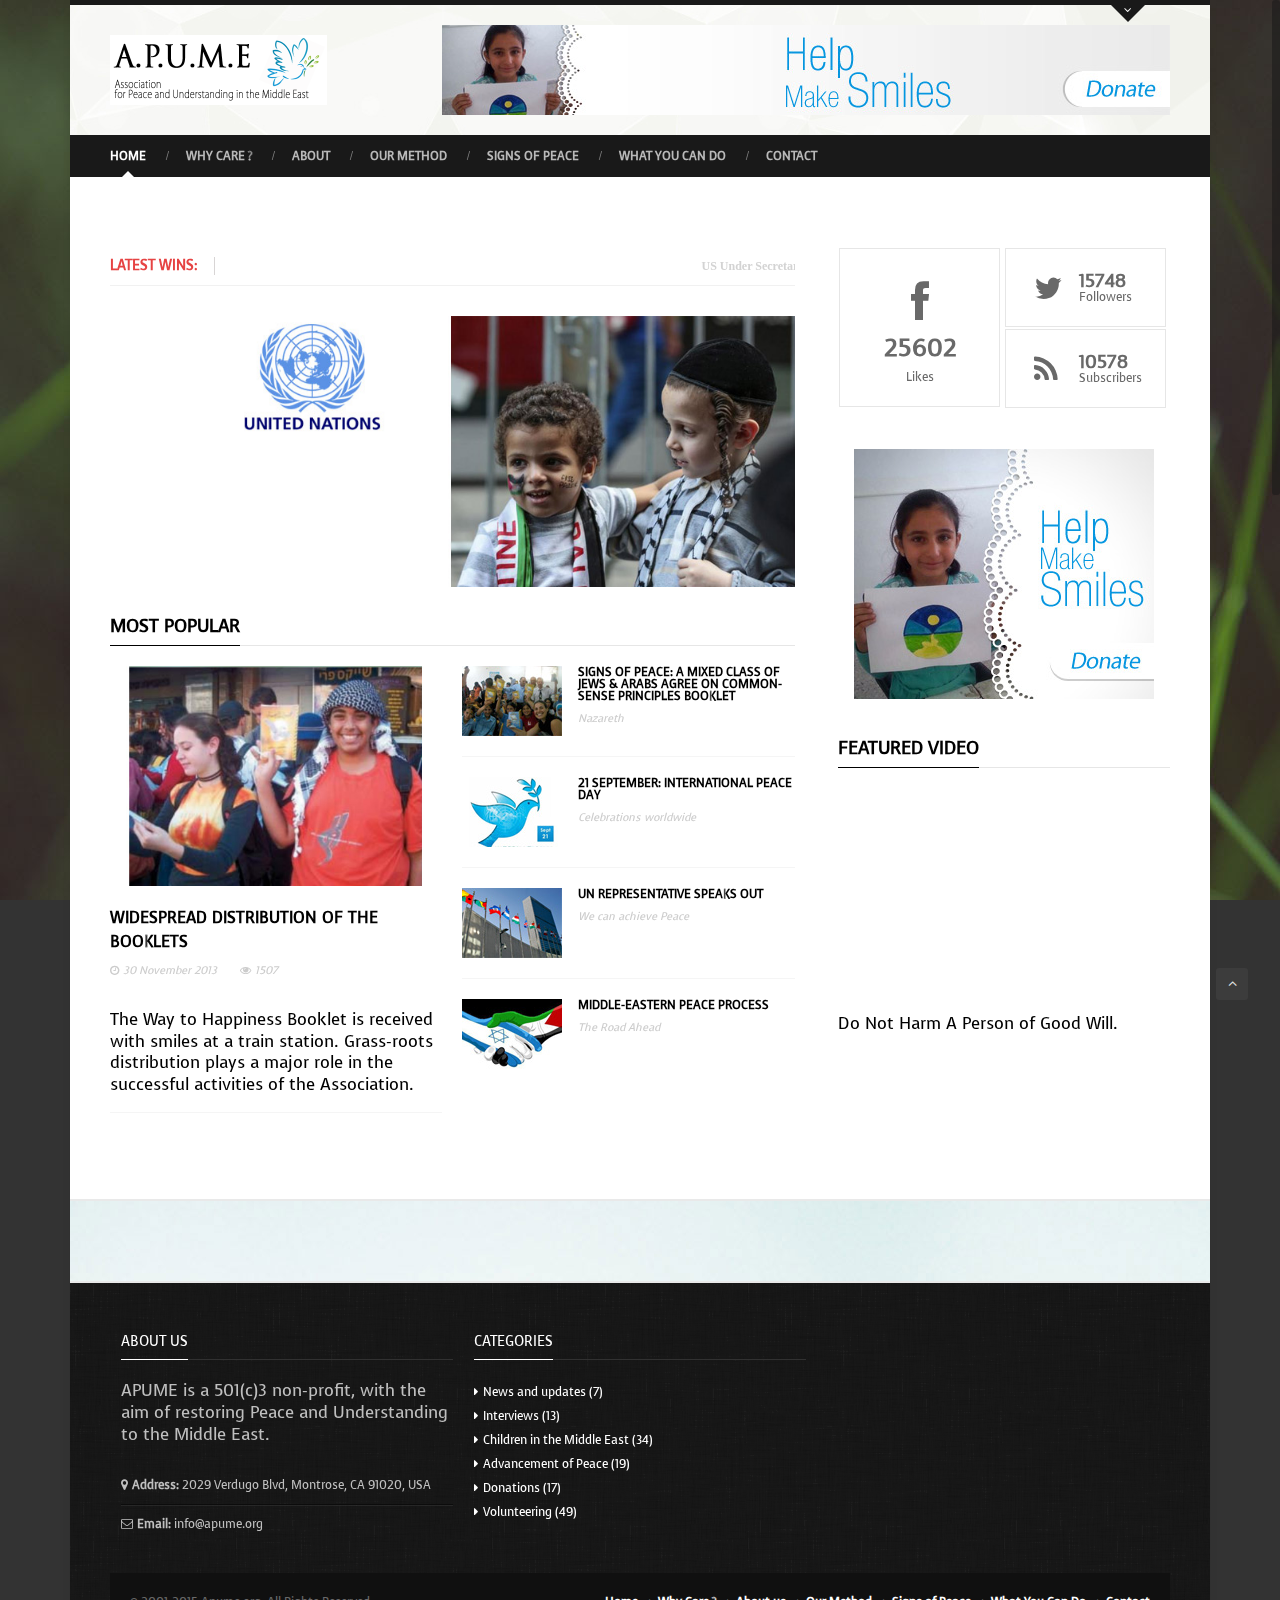
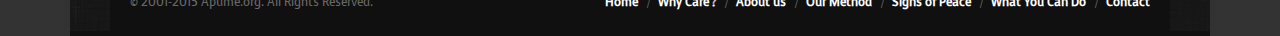
<file: index.html>
<!DOCTYPE html>
<!--[if IE 7 ]><html class="ie7" lang="en"><![endif]-->
<!--[if IE 8 ]><html class="ie8" lang="en"><![endif]-->
<!--[if IE 9 ]><html class="ie9" lang="en"><![endif]-->
<!--[if (gte IE 10)|!(IE)]><!--><html xmlns="http://www.w3.org/1999/xhtml" lang="en-US"><!--<![endif]-->
<head>
	<title>APUME</title>
	<meta http-equiv="Content-Type" content="text/html; charset=utf-8"/>
	<meta name="viewport" content="width=device-width, initial-scale=1, maximum-scale=1" />
	<!-- Seo Meta -->
		<meta name="description" content="Association for Peace and Understanding in the Middle East">
		<meta name="keywords" content="Association for Peace and Understanding in the Middle East">

	<!-- Styles -->
		<link rel="stylesheet" type="text/css" href="style.css" media="screen" />
		<link rel="stylesheet" type="text/css" href="styles/icons.css" media="screen" />
		<link rel="stylesheet" type="text/css" href="styles/animate.css" media="screen" />
		<link rel="stylesheet" type="text/css" href="styles/responsive.css" media="screen" />
		<link rel="stylesheet" type="text/css" href="js/rs-plugin/css/settings.css" media="screen" /><!-- Revolution Slider -->
		<link href='http://fonts.googleapis.com/css?family=Voces' rel='stylesheet' type='text/css'>


	<!-- Favicon -->
		<link rel="shortcut icon" href="images/favicon.ico">
		<link rel="apple-touch-icon" href="images/apple-touch-icon.png">

	<!--[if IE]>
		<meta http-equiv="X-UA-Compatible" content="IE=9; IE=8; IE=EmulateIE8; IE=EDGE" />
		<script src="http://html5shim.googlecode.com/svn/trunk/html5.js"></script>
		<script language="javascript" type="text/javascript" src="js/excanvas.min.js"></script>
	<![endif]-->
</head>
<body>
	<div id="frame_">
	<div id="layout" class="boxed">
		<header id="header" class="magazine_header">
			<div class="extrabox">
				<div class="row clearfix">
				

					<div class="arrow-down"><i class="icon-angle-down"></i></div><!-- arrow down -->
				</div><!-- end row -->
			</div>	<!-- end extrabox -->

			<div class="head">
				<div class="row clearfix">
					<div class="logo">
						<a href="index.html" title="Association for Peace and Understanding in the Middle East"><img src="images/logo.png"></a>
					</div><!-- end logo -->

					<div class="header_ads"><a href="#"><img src="images/ads6.jpg" alt="#"></a></div><!-- ADS -->
				</div><!-- row -->
			</div><!-- head -->

			<div class="headdown my_sticky">
				<div class="row clearfix">
					<nav id="mymenuleft">
						<ul class="sf-menu">
								<li class="current selectedLava"><a href="index.html">Home</a>
								</li>
								<li><a href="why-care.html">Why Care ?</a>
								</li>
								<li><a href="about.html">About</a>
								</li>
								<li><a href="method.html">Our Method</a>
								</li>
								<li><a href="peace.html">Signs of Peace</a>
								</li>
								<li><a href="what-you-can-do.html">What You Can do</a>
								</li>
								<li><a href="contact.html">Contact</a>
								</li>
						</ul><!-- end menu -->
					</nav><!-- end nav -->

				
				</div><!-- row -->
			</div><!-- headdown -->
		</header><!-- end header -->

		<div class="page-content">
			<div class="row clearfix mbs">

				<div class="grid_8 alpha">
					<div class="breaking-news-bar mbt">
						<span class="title"> LATEST WINS: </span>
						<ul id="news">
							<li><span>US Under Secretary of the Army:</span><a href="#">"truly a common sense guide to living"</a></li>
							<li><span>Minister for Environment, Tajikistan</span><a href="#">"it states the wonderful qualities of man"</a></li>
							<li><span>Minister of Interior, Colombia</span><a href="#">"a moral and ethical miracle"</a></li>
							<li><span>Newspaper Editor, Egypt</span><a href="#">"What you do is of great value to our region."</a></li>
						</ul>
					</div><!-- close newsbar -->

					<div class="fullwidthbanner-container mbt">					
						<div class="revolution">
							<ul>
							<li data-transition="fade" data-slotamount="7" data-masterspeed="300" >
							<img src="images/slides/1.jpg"  alt="bg5" >
								<div class="tp-caption big_white sfl"  
									 data-x="40" 
									 data-y="180" 
									 data-speed="400" 
									 data-start="1000" 
									 data-easing="easeInOutExpo"  >UN Representative's endorsement:</div>
												
								<div class="tp-caption big_white sfr"  
									 data-x="40" 
									 data-y="220" 
									 data-speed="400" 
									 data-start="1300" 
									 data-easing="easeInOutExpo"  > The 'Way to Happiness' booklets</div>
												
								<div class="tp-caption big_white randomrotate"  
									 data-x="40" 
									 data-y="260" 
									 data-speed="400" 
									 data-start="1600" 
									 data-easing="easeInOutExpo"  >"print as many copies of the book as possible"</div>
							</li>
	
							<li data-transition="fade" data-slotamount="7" data-masterspeed="300" >
								<img src="images/slides/2.jpg"  alt="bg6" >
																		
								<div class="tp-caption big_black sfr"  
									 data-x="35" 
									 data-y="200" 
									 data-speed="500" 
									 data-start="1500" 
									 data-easing="easeInOutExpo"  >Achieving a real Peace</div>
												
								<div class="tp-caption big_black sfl"  
									 data-x="35" 
									 data-y="240" 
									 data-speed="500" 
									 data-start="1900" 
									 data-easing="easeInOutExpo"  >The Road back may be long.</div>
												
								<div class="tp-caption big_black randomrotate"  
									 data-x="35" 
									 data-y="280" 
									 data-speed="500" 
									 data-start="2300" 
									 data-easing="easeInOutExpo"  >We can do it!</div>
								</li>
								
								<li data-transition="fade" data-slotamount="7" data-masterspeed="300" >
								<img src="images/slides/3.jpg"  alt="bg6" >
																		
								<div class="tp-caption big_black sfr"  
									 data-x="35" 
									 data-y="200" 
									 data-speed="500" 
									 data-start="1500" 
									 data-easing="easeInOutExpo">Jews & Arabs</div>
												
								<div class="tp-caption big_black sfl"  
									 data-x="35" 
									 data-y="240" 
									 data-speed="500" 
									 data-start="1900" 
									 data-easing="easeInOutExpo"  >The Road back may be long.</div>
												
								<div class="tp-caption big_black randomrotate"  
									 data-x="35" 
									 data-y="280" 
									 data-speed="500" 
									 data-start="2300" 
									 data-easing="easeInOutExpo"  >We can do it!</div>
								</li>
								
								
								<li data-transition="fade" data-slotamount="7" data-masterspeed="300" >
								<img src="images/slides/4.jpg"  alt="bg6" >
																		
								<div class="tp-caption big_black sfr"  
									 data-x="35" 
									 data-y="200" 
									 data-speed="500" 
									 data-start="1500" 
									 data-easing="easeInOutExpo"  >Jews & Arabs</div>
												
								<div class="tp-caption big_black sfl"  
									 data-x="35" 
									 data-y="240" 
									 data-speed="500" 
									 data-start="1900" 
									 data-easing="easeInOutExpo"  >The Road back may be long.</div>
												
								<div class="tp-caption big_black randomrotate"  
									 data-x="35" 
									 data-y="280" 
									 data-speed="500" 
									 data-start="2300" 
									 data-easing="easeInOutExpo"  >We can do it!</div>
								</li>
								
								
							</ul><!-- End Slides -->
							<div class="tp-bannertimer"></div><!-- Timer -->										
						</div>					
					</div><!-- end revoolution slider -->


				<div class="loop_box_one mbt">
					<h3 class="col-title">MOST POPULAR</h3><span class="liner"></span>
						<ul>
							<li class="first-post">
								<div class="post-thumbnail entry-image hover-content">
									<a "#"><img src="images/assets/500.jpg" alt="image title"></a>
								</div>
								<h3><a "#">Widespread Distribution of the Booklets</a></h3>
								<p class="post-meta-ab">
									<span class="date"><i class="icon-time"></i>30 November 2013</span>
									<span class="view"><i class="icon-eye-open"></i>1507</span>
								</p>
								<div class="entry"><p>The Way to Happiness Booklet is received with smiles at a train station. Grass-roots distribution plays a major role in the successful activities of the Association.</p></div>
							</li><!-- end first Post -->
						
							<li class="more-posts">
								<div class="post-thumbnail">
									<a "#" title="#"><img src="images/assets/class.jpg" alt="#"></a>
								</div>	
								<h3><a "#">Signs of Peace: a mixed class of Jews & Arabs agree on common-sense principles booklet</a></h3>
								<p class="post-meta">
									<span class="date">Nazareth</span>
								</p>
							</li>
							<li class="more-posts">
								<div class="post-thumbnail">
									<a "#"><img src="images/assets/21sept.jpg" alt="image title"></a>
								</div>		
								<h3><a "#">21 September: International Peace day</a></h3>
								<p class="post-meta">
									<span class="date">Celebrations worldwide</span>
								</p>
							</li>
							<li class="more-posts">
								<div class="post-thumbnail">
									<a "#"><img src="images/assets/un.jpg" alt="title"></a>
								</div>	
								<h3><a "#">Un Representative Speaks Out</a></h3>
								<p class="post-meta">
									<span class="date">We can achieve Peace</span>
								</p>
							</li>
							<li class="more-posts">
								<div class="post-thumbnail">
									<a "#"><img src="images/assets/hands.jpg" alt="title"></a>
								</div>	
								<h3><a "#">Middle-Eastern Peace Process</a></h3>
								<p class="post-meta">
									<span class="date">The Road Ahead</span>
								</p>
							</li>
						</ul>
				</div><!-- end loop box one -->

				

				</div><!-- grid 8 -->

				<div class="grid_4 sidebar righter omega">
					<div class="widget metro-social clearfix">
						<ul>
							<li><a class="fb" href="#"><i class="icon-facebook"></i></a><h4>25602</h4><span>Likes</span></li>
							<li><a class="tw" href="#"><i class="icon-twitter"></i></a><h4>15748</h4><span>Followers</span></li>
							<li><a class="rssf" href="#"><i class="icon-rss"></i></a><h4>10578</h4><span>Subscribers</span></li>
						</ul>
					</div><!-- widget metro social -->

					<div class="widget clearfix">
						<div class="tacIMG"><a href="#"><img src="images/ads5.jpg" alt="#"></a></div>
					</div><!-- widget ads -->

					<div class="widget">
						<h3 class="col-title"> Featured Video </h3><span class="liner"></span>
						<iframe width="391" height="220" src="//www.youtube.com/embed/SFVQpMs3_1Q" frameborder="0" allowfullscreen></iframe>
						<p>Do Not Harm A Person of Good Will</a>.</p>
					</div><!--close video-->


				</div><!-- grid 4 -->


			</div><!-- row -->

		</div><!-- end page content -->


		<div class="grey-line parallax" data-stellar-background-ratio="0.9" style="background: url(images/backgrounds/para3.jpg)">

		</div><!-- grey line -->


		<footer id="footer">
			<div class="row clearfix">
				<div class="grid_4">
					<h3 class="col-title"> About Us </h3><span class="liner"></span>

					<div class="widget-content">
						<p>APUME is a 501(c)3 non-profit, with the aim of restoring Peace and Understanding to the Middle East.</p>

						<i class="icon-map-marker mi"></i><strong>Address:</strong> 2029 Verdugo Blvd, Montrose, CA 91020, USA <hr>
						<i class="icon-envelope-alt mi"></i><strong>Email:</strong> info@apume.org
					</div><!-- widget content -->
				</div><!-- grid 4 -->

				<div class="grid_4">
					<h3 class="col-title"> Categories </h3><span class="liner"></span>

					<div class="widget-content">
						<ul class="list">
							<li><a href="#"><i class="icon-caret-right"></i> News and updates (7) </a></li>
							<li><a href="#"><i class="icon-caret-right"></i> Interviews (13)</a></li>
							<li><a href="#"><i class="icon-caret-right"></i> Children in the Middle East (34)</a></li>
							<li><a href="#"><i class="icon-caret-right"></i> Advancement of Peace (19)</a></li>
							<li><a href="#"><i class="icon-caret-right"></i> Donations (17)</a></li>
							<li><a href="#"><i class="icon-caret-right"></i> Volunteering (49)</a></li>
						</ul>
					</div><!-- widget content -->
				</div><!-- grid 4 -->
	
				<div class="grid_4">
					
				</div><!-- grid 4 -->
			</div><!-- row -->

			<div class="footer-last row mtf clearfix">
				<span class="copyright">© 2001-2015 Apume.org. All Rights Reserved. </span>

				<div class="foot-menu">
					<ul>
						<li><a href="index.html">Home</a></li>
						<li><a href="why-care.html">Why Care ?</a></li>
						<li><a href="about.html">About us</a></li>
						<li><a href="method.html">Our Method</a></li>
						<li><a href="peace.html">Signs of Peace</a></li>
						<li><a href="what-you-can-do.html">What You Can Do</a></li>
						<li><a href="contact.html">Contact</a></li>
					</ul><!-- end links -->
				</div><!-- end foot menu -->

			</div><!-- end last footer -->

		</footer><!-- end footer -->

	</div><!-- end layout -->
	</div><!-- end frame -->

<div id="toTop"><i class="icon-angle-up"></i></div><!-- Back to top -->
<!-- Scripts -->
	<script type="text/javascript" src="js/jquery.min.js"></script>
	<script type="text/javascript" src="js/theme20.js"></script>
	<script type="text/javascript" src="js/rs-plugin/pluginsources/jquery.themepunch.plugins.min.js"></script>	
	<script type="text/javascript" src="js/rs-plugin/js/jquery.themepunch.revolution.min.js"></script>
	<script type="text/javascript" src="js/jquery.prettyPhoto.js"></script>
	<script type="text/javascript" src="js/jquery.flexslider-min.js"></script>
	<script type="text/javascript" src="js/jquery.li-scroller.1.0.js"></script>
	<script type="text/javascript" src="js/jquery.nicescroll.min.js"></script>
	<script type="text/javascript" src="js/custom.js"></script>
	<script type="text/javascript">	
	/* <![CDATA[ */
		var tpj=jQuery;
		tpj.noConflict();
		tpj(document).ready(function() {
		if (tpj.fn.cssOriginal!=undefined)
			tpj.fn.css = tpj.fn.cssOriginal;
			var api= tpj('.revolution').revolution({
				delay:9000,
				startheight:380,
				startwidth:960,
				hideThumbs:200,
				thumbWidth:100,
				thumbHeight:50,
				thumbAmount:5,
				navigationType:"bullet",
				navigationArrows:"verticalcentered",
				navigationStyle:"square",	
				touchenabled:"on", 
				onHoverStop:"on", 
				navOffsetHorizontal:0,
				navOffsetVertical:20,
				shadow:0
			});
		});
	/* ]]> */
	</script>
	<script>
  (function(i,s,o,g,r,a,m){i['GoogleAnalyticsObject']=r;i[r]=i[r]||function(){
  (i[r].q=i[r].q||[]).push(arguments)},i[r].l=1*new Date();a=s.createElement(o),
  m=s.getElementsByTagName(o)[0];a.async=1;a.src=g;m.parentNode.insertBefore(a,m)
  })(window,document,'script','//www.google-analytics.com/analytics.js','ga');

  ga('create', 'UA-58047789-1', 'auto');
  ga('send', 'pageview');

</script>
</body>
</html>
</file>
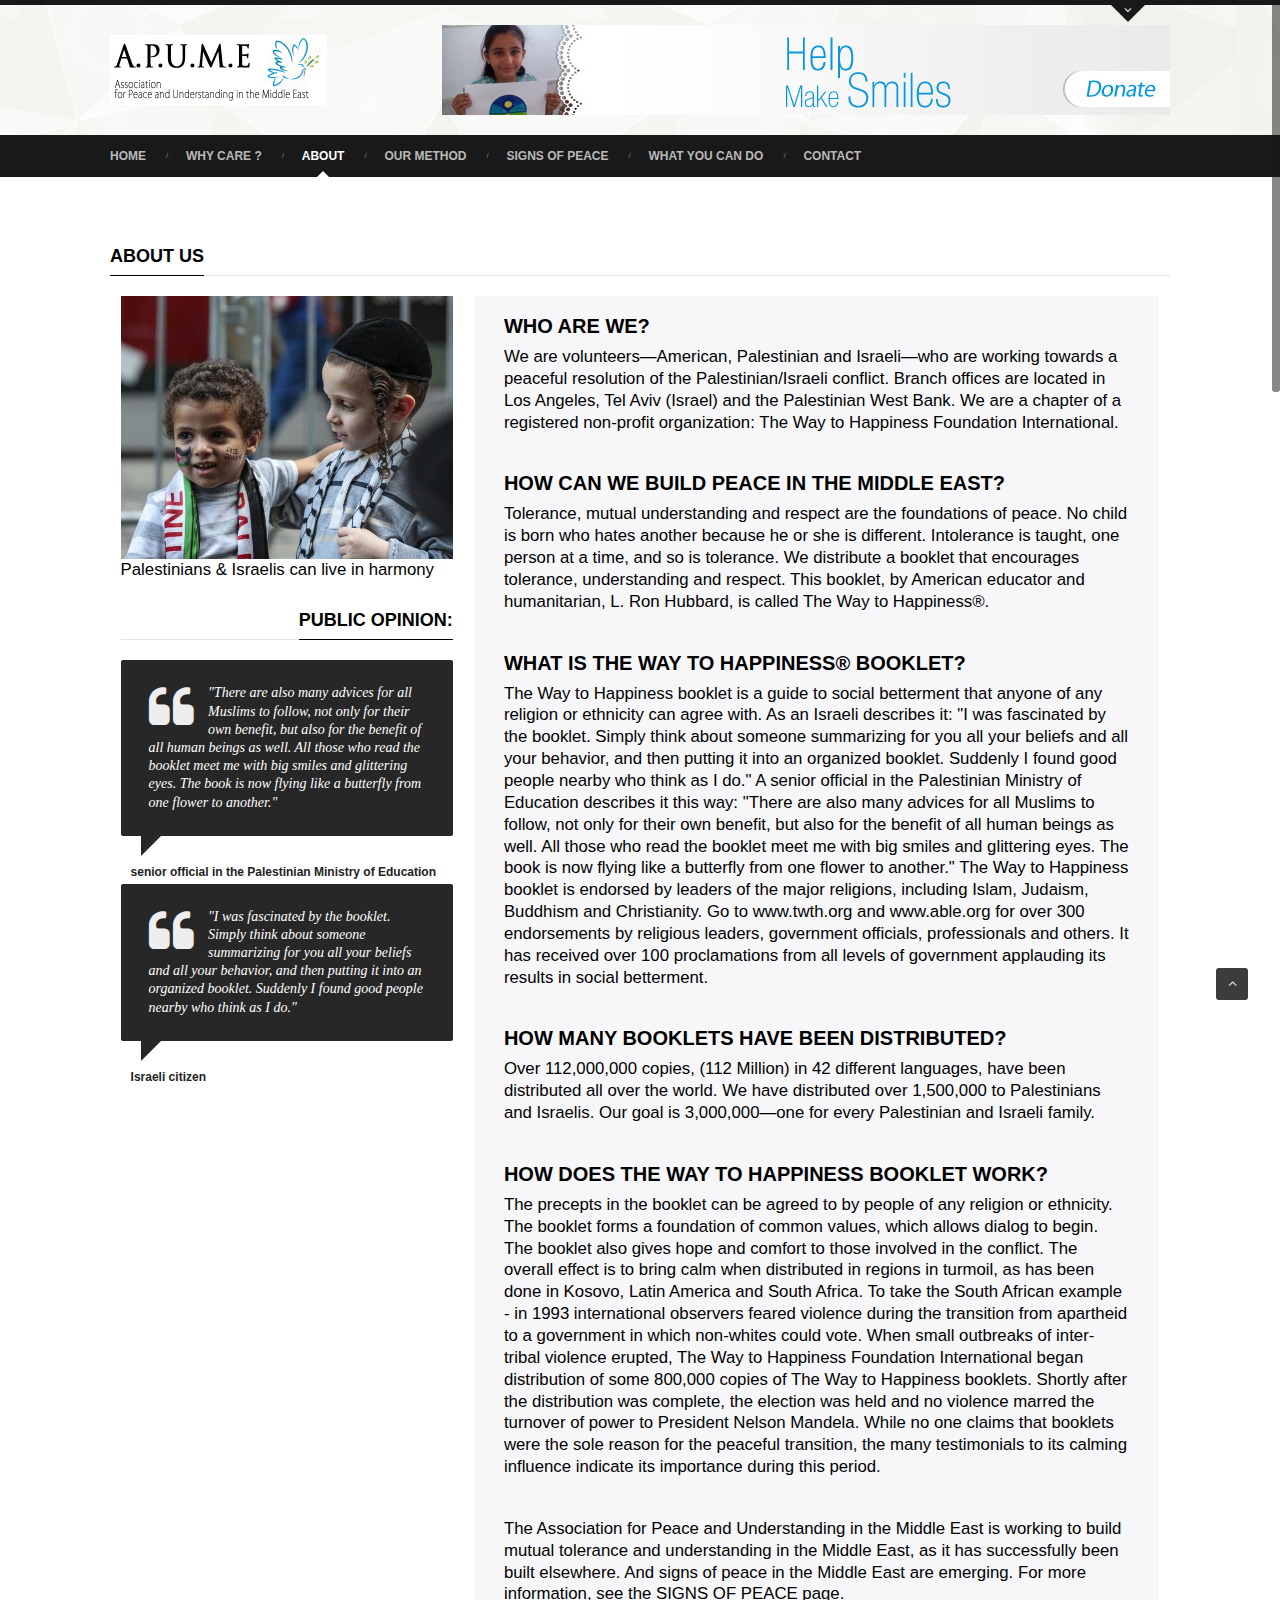
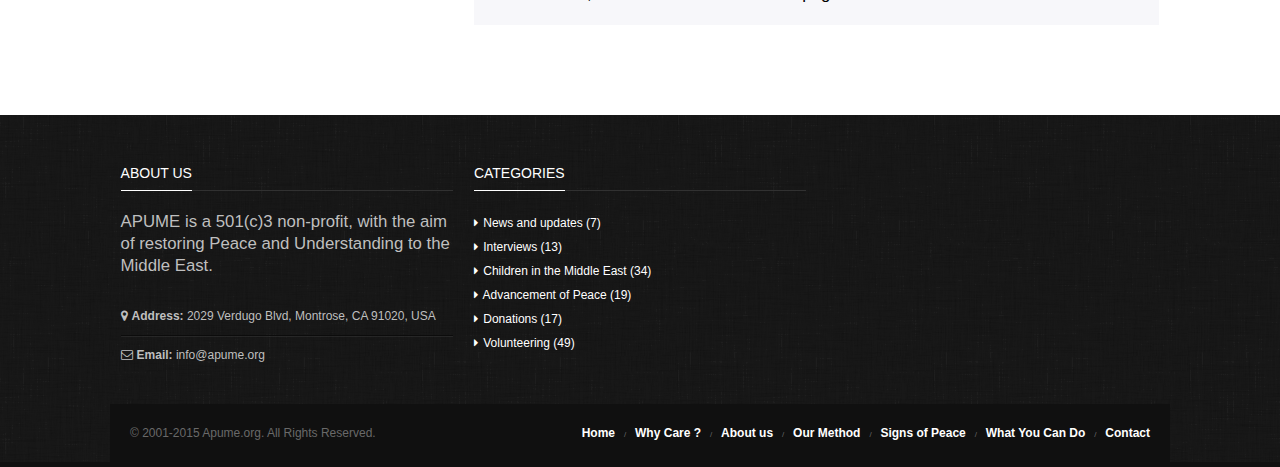
<file: about.html>
<!DOCTYPE html>
<!--[if IE 7 ]><html class="ie7" lang="en"><![endif]-->
<!--[if IE 8 ]><html class="ie8" lang="en"><![endif]-->
<!--[if IE 9 ]><html class="ie9" lang="en"><![endif]-->
<!--[if (gte IE 10)|!(IE)]><!--><html xmlns="http://www.w3.org/1999/xhtml" lang="en-US"><!--<![endif]-->
<head>
	<title>About</title>
	<meta http-equiv="Content-Type" content="text/html; charset=utf-8"/>
	<meta name="viewport" content="width=device-width, initial-scale=1, maximum-scale=1" />
	<!-- Seo Meta -->
		<meta name="description" content="Association for Peace and Understanding in the Middle East">
		<meta name="keywords" content="Association for Peace and Understanding in the Middle East">

	<!-- Styles -->
		<link rel="stylesheet" type="text/css" href="style.css" media="screen" />
		<link rel="stylesheet" type="text/css" href="styles/icons.css" media="screen" />
		<link rel="stylesheet" type="text/css" href="styles/animate.css" media="screen" />
		<link rel="stylesheet" type="text/css" href="styles/responsive.css" media="screen" />
		<link rel="stylesheet" type="text/css" href="js/rs-plugin/css/settings.css" media="screen" /><!-- Revolution Slider -->
		<link href='http://fonts.googleapis.com/css?family=Marcellus' rel='stylesheet' type='text/css'>


	<!-- Favicon -->
		<link rel="shortcut icon" href="images/favicon.ico">
		<link rel="apple-touch-icon" href="images/apple-touch-icon.png">

	<!--[if IE]>
		<meta http-equiv="X-UA-Compatible" content="IE=9; IE=8; IE=EmulateIE8; IE=EDGE" />
		<script src="http://html5shim.googlecode.com/svn/trunk/html5.js"></script>
		<script language="javascript" type="text/javascript" src="js/excanvas.min.js"></script>
	<![endif]-->
</head>
<body>
	<div id="frame_">
	<div id="layout" class="full">
		<header id="header">
			<div class="extrabox">
				<div class="row clearfix">
				

					<div class="arrow-down"><i class="icon-angle-down"></i></div><!-- arrow down -->
				</div><!-- end row -->
			</div>	<!-- end extrabox -->

			<div class="head">
				<div class="row clearfix">
					<div class="logo">
						<a href="index.html" title="Association for Peace and Understanding in the Middle East"><img src="images/logo.png" alt="Official - Premium Multi-purpose HTML5 Template"></a>
					</div><!-- end logo -->

					<div class="header_ads"><a href="#"><img src="images/ads6.jpg" alt="#"></a></div><!-- ADS -->
				</div><!-- row -->
			</div><!-- head -->

			 <div class="headdown my_sticky">
				<div class="row clearfix">
					<ul class="sf-menu">
								<li><a href="index.html">Home</a>
								</li>
								<li><a href="why-care.html">Why Care ?</a>
								</li>
								<li class="current selectedLava"><a href="about.html">About</a>
								</li>
								<li><a href="method.html">Our Method</a>
								</li>
								<li><a href="peace.html">Signs of Peace</a>
								</li>
								<li><a href="what-you-can-do.html">What You Can do</a>
								</li>
								<li><a href="contact.html">Contact</a>
								</li>
						</ul><!-- end menu -->
					</nav><!-- end nav -->

				
				</div><!-- row -->
			</div><!-- headdown -->
		</header><!-- end header -->

		

		<div class="page-content">
			<div class="row clearfix mbs">
				<div class="clearfix mb stitle">
					<h3 class="col-title"> About us </h3><span class="liner"></span>
					<div class="grid_4">
						<img src="images/assets/jews-arabs.jpg" alt="#">
						<p>Palestinians & Israelis can live in harmony</p>

				<div class="clearfix mbs">
					<div class="tar">
						<h3 class="col-title"> Public Opinion: </h3><span class="liner"></span>
						</div>
						<div id="testimonials" class="testimonial-wrapper dark clearfix tst relative">
							<ul class="slides">
								<li class="testimonial-s">
									<div class="testimonial">
										<i class="icon-quote-left icon-4x pull-left icon-muted"></i>
										<p>"There are also many advices for all Muslims to follow, not only for their own benefit, but also for the benefit of all human beings as well. All those who read the booklet meet me with big smiles and glittering eyes. The book is now flying like a butterfly from one flower to another." </p>
										<div class="testimonial-arrow2"></div>
									</div>
									<p><span class="testimonial-details2"><strong class="testimonial-name">senior official in the Palestinian Ministry of Education</strong> </span></p>
								</li><!-- end testimonial -->
								<li class="testimonial-s">
									<div class="testimonial">
										<i class="icon-quote-left icon-4x pull-left icon-muted"></i>
										<p>"I was fascinated by the booklet. Simply think about someone summarizing for you all your beliefs and all your behavior, and then putting it into an organized booklet. Suddenly I found good people nearby who think as I do." </p>
										<div class="testimonial-arrow2"></div>
									</div>
									<p><span class="testimonial-details2"><strong class="testimonial-name">Israeli citizen </strong></span></p>
								</li><!-- end testimonial -->
							</ul>
						</div><!-- end sec testimonial -->
					</div><!-- grid 6 -->

					</div><!-- grid4 img -->

					<div class="grid_8">
						<div class="text_block"> 
						<h3>Who are we?</h3>
						<p>
						We are volunteers—American, Palestinian and Israeli—who are working towards a peaceful resolution of the Palestinian/Israeli conflict. Branch offices are located in Los Angeles, Tel Aviv (Israel) and the Palestinian West Bank.

						We are a chapter of a registered non-profit organization: The Way to Happiness Foundation International.
						</p> 
						</div>
						<div class="text_block">
						
						<h3>How can we build peace in the Middle East?</h3>
						<p>
						Tolerance, mutual understanding and respect are the foundations of peace. No child is born who hates another because he or she is different. Intolerance is taught, one person at a time, and so is tolerance. We distribute a booklet that encourages tolerance, understanding and respect. This booklet, by American educator and humanitarian, L. Ron Hubbard, is called The Way to Happiness®.
						</p>
						</div>
						<div class="text_block">
						
						<h3>What is The Way to Happiness® booklet?</h3>
						<p>
						The Way to Happiness booklet is a guide to social betterment that anyone of any religion or ethnicity can agree with. As an Israeli describes it: 

						"I was fascinated by the booklet. Simply think about someone summarizing for you all your beliefs and all your behavior, and then putting it into an organized booklet. Suddenly I found good people nearby who think as I do."

						A senior official in the Palestinian Ministry of Education describes it this way:

						"There are also many advices for all Muslims to follow, not only for their own benefit, but also for the benefit of all human beings as well. All those who read the booklet meet me with big smiles and glittering eyes. The book is now flying like a butterfly from one flower to another."

						The Way to Happiness booklet is endorsed by leaders of the major religions, including Islam, Judaism, Buddhism and Christianity. Go to www.twth.org and www.able.org for over 300 endorsements by religious leaders, government officials, professionals and others. It has received over 100 proclamations from all levels of government applauding its results in social betterment.
						</p>
						</div>
						<div class="text_block">

						<h3>How many booklets have been distributed?</h3>
						<p>
						Over 112,000,000 copies, (112 Million) in 42 different languages, have been distributed all over the world. We have distributed over 1,500,000 to Palestinians and Israelis. Our goal is 3,000,000—one for every Palestinian and Israeli family.
						</p>
						</div>
						<div class="text_block">

						<h3>How does The Way to Happiness booklet work?</h3>
						<p>

						The precepts in the booklet can be agreed to by people of any religion or ethnicity. The booklet forms a foundation of common values, which allows dialog to begin. The booklet also gives hope and comfort to those involved in the conflict. The overall effect is to bring calm when distributed in regions in turmoil, as has been done in Kosovo, Latin America and South Africa.

						To take the South African example - in 1993 international observers feared violence during the transition from apartheid to a government in which non-whites could vote. When small outbreaks of inter-tribal violence erupted, The Way to Happiness Foundation International began distribution of some 800,000 copies of The Way to Happiness booklets. Shortly after the distribution was complete, the election was held and no violence marred the turnover of power to President Nelson Mandela. While no one claims that booklets were the sole reason for the peaceful transition, the many testimonials to its calming influence indicate its importance during this period.
						
						</p>
						</div>
						<div class="text_block">
						<p>
						The Association for Peace and Understanding in the Middle East is working to build mutual tolerance and understanding in the Middle East, as it has successfully been built elsewhere. And signs of peace in the Middle East are emerging. For more information, see the SIGNS OF PEACE page.	
						</p>
						</div>
					</div><!-- grid8 text -->
				</div><!-- clearfix -->

			
			</div><!-- row -->
		</div><!-- end page content -->

		<footer id="footer">
			<div class="row clearfix">
				<div class="grid_4">
					<h3 class="col-title"> About Us </h3><span class="liner"></span>

					<div class="widget-content">
						<p>APUME is a 501(c)3 non-profit, with the aim of restoring Peace and Understanding to the Middle East.</p>

						<i class="icon-map-marker mi"></i><strong>Address:</strong> 2029 Verdugo Blvd, Montrose, CA 91020, USA <hr>
						<i class="icon-envelope-alt mi"></i><strong>Email:</strong> info@apume.org
					</div><!-- widget content -->
				</div><!-- grid 4 -->

				<div class="grid_4">
					<h3 class="col-title"> Categories </h3><span class="liner"></span>

					<div class="widget-content">
						<ul class="list">
							<li><a href="#"><i class="icon-caret-right"></i> News and updates (7) </a></li>
							<li><a href="#"><i class="icon-caret-right"></i> Interviews (13)</a></li>
							<li><a href="#"><i class="icon-caret-right"></i> Children in the Middle East (34)</a></li>
							<li><a href="#"><i class="icon-caret-right"></i> Advancement of Peace (19)</a></li>
							<li><a href="#"><i class="icon-caret-right"></i> Donations (17)</a></li>
							<li><a href="#"><i class="icon-caret-right"></i> Volunteering (49)</a></li>
						</ul>
					</div><!-- widget content -->
				</div><!-- grid 4 -->
	
				<div class="grid_4">
					
				</div><!-- grid 4 -->
			</div><!-- row -->

			<div class="footer-last row mtf clearfix">
				<span class="copyright">© 2001-2015 Apume.org. All Rights Reserved. </span>

				<div class="foot-menu">
					<ul>
						<li><a href="index.html">Home</a></li>
						<li><a href="why-care.html">Why Care ?</a></li>
						<li><a href="about.html">About us</a></li>
						<li><a href="method.html">Our Method</a></li>
						<li><a href="peace.html">Signs of Peace</a></li>
						<li><a href="what-you-can-do.html">What You Can Do</a></li>
						<li><a href="contact.html">Contact</a></li>
					</ul><!-- end links -->
				</div><!-- end foot menu -->

			</div><!-- end last footer -->

		</footer><!-- end footer -->

	</div><!-- end layout -->
	</div><!-- end frame -->

<div id="toTop"><i class="icon-angle-up"></i></div><!-- Back to top -->
<!-- Scripts -->
	<script type="text/javascript" src="js/jquery.min.js"></script>
	<script type="text/javascript" src="js/theme20.js"></script>
	<script type="text/javascript" src="js/rs-plugin/pluginsources/jquery.themepunch.plugins.min.js"></script>	
	<script type="text/javascript" src="js/rs-plugin/js/jquery.themepunch.revolution.min.js"></script>
	<script type="text/javascript" src="js/jquery.prettyPhoto.js"></script>
	<script type="text/javascript" src="js/jquery.knob.js"></script>
	<script type="text/javascript" src="js/jquery.nicescroll.min.js"></script>
	<script type="text/javascript" src="js/custom.js"></script>
	<script type="text/javascript">	
	/* <![CDATA[ */
		var tpj=jQuery;
		tpj.noConflict();
		tpj(document).ready(function() {
		if (tpj.fn.cssOriginal!=undefined)
			tpj.fn.css = tpj.fn.cssOriginal;
			var api= tpj('.revolution').revolution({
				delay:9000,
				startheight:380,
				startwidth:960,
				hideThumbs:200,
				thumbWidth:100,
				thumbHeight:50,
				thumbAmount:5,
				navigationType:"bullet",
				navigationArrows:"verticalcentered",
				navigationStyle:"square",	
				touchenabled:"on", 
				onHoverStop:"on", 
				navOffsetHorizontal:0,
				navOffsetVertical:20,
				shadow:2
			});
		});
	/* ]]> */
	</script>
	<script>
  (function(i,s,o,g,r,a,m){i['GoogleAnalyticsObject']=r;i[r]=i[r]||function(){
  (i[r].q=i[r].q||[]).push(arguments)},i[r].l=1*new Date();a=s.createElement(o),
  m=s.getElementsByTagName(o)[0];a.async=1;a.src=g;m.parentNode.insertBefore(a,m)
  })(window,document,'script','//www.google-analytics.com/analytics.js','ga');

  ga('create', 'UA-58047789-1', 'auto');
  ga('send', 'pageview');

</script>
</body>
</html>
</file>
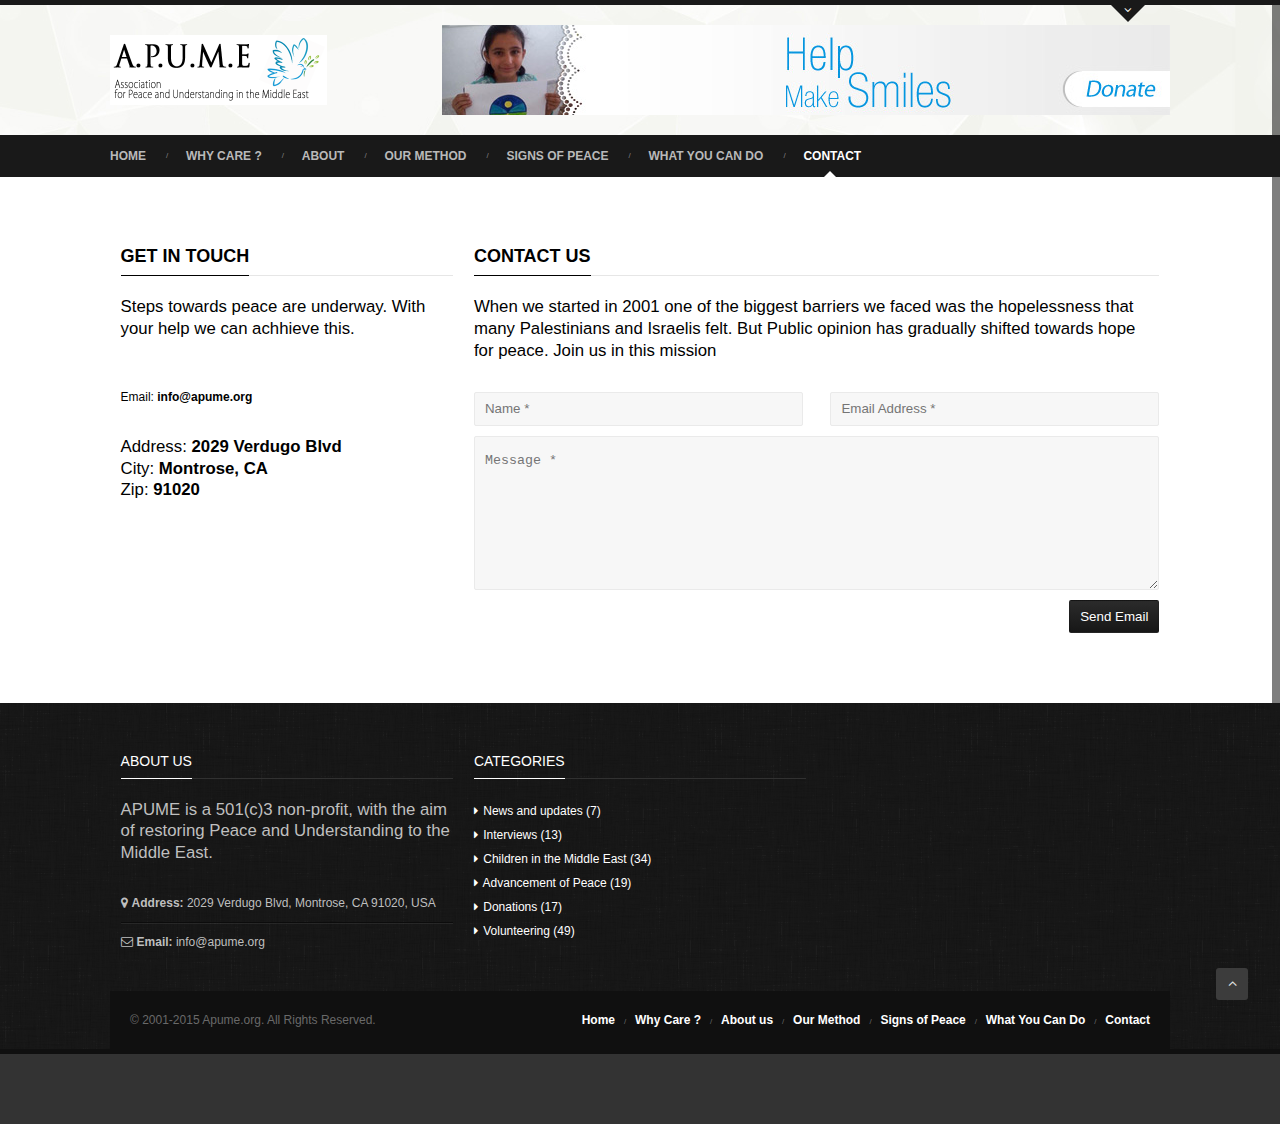
<file: contact.html>
<!DOCTYPE html>
<!--[if IE 7 ]><html class="ie7" lang="en"><![endif]-->
<!--[if IE 8 ]><html class="ie8" lang="en"><![endif]-->
<!--[if IE 9 ]><html class="ie9" lang="en"><![endif]-->
<!--[if (gte IE 10)|!(IE)]><!--><html xmlns="http://www.w3.org/1999/xhtml" lang="en-US"><!--<![endif]-->
<head>
	<title>Contact</title>
	<meta http-equiv="Content-Type" content="text/html; charset=utf-8"/>
	<meta name="viewport" content="width=device-width, initial-scale=1, maximum-scale=1" />
	<!-- Seo Meta -->
		<meta name="description" content="Association for Peace and Understanding in the Middle East">
		<meta name="keywords" content="Association for Peace and Understanding in the Middle East">

	<!-- Styles -->
		<link rel="stylesheet" type="text/css" href="style.css" media="screen" />
		<link rel="stylesheet" type="text/css" href="styles/icons.css" media="screen" />
		<link rel="stylesheet" type="text/css" href="styles/animate.css" media="screen" />
		<link rel="stylesheet" type="text/css" href="styles/responsive.css" media="screen" />
		<link rel="stylesheet" type="text/css" href="js/rs-plugin/css/settings.css" media="screen" /><!-- Revolution Slider -->
		<link href='http://fonts.googleapis.com/css?family=Marcellus' rel='stylesheet' type='text/css'>


	<!-- Favicon -->
		<link rel="shortcut icon" href="images/favicon.ico">
		<link rel="apple-touch-icon" href="images/apple-touch-icon.png">

	<!--[if IE]>
		<meta http-equiv="X-UA-Compatible" content="IE=9; IE=8; IE=EmulateIE8; IE=EDGE" />
		<script src="http://html5shim.googlecode.com/svn/trunk/html5.js"></script>
		<script language="javascript" type="text/javascript" src="js/excanvas.min.js"></script>
	<![endif]-->
</head>
<body>
	<div id="frame_">
	<div id="layout" class="full">
		<header id="header">
			<div class="extrabox">
				<div class="row clearfix">
				

					<div class="arrow-down"><i class="icon-angle-down"></i></div><!-- arrow down -->
				</div><!-- end row -->
			</div>	<!-- end extrabox -->

<div class="head">
				<div class="row clearfix">
					<div class="logo">
						<a href="index.html" title="Association for Peace and Understanding in the Middle East"><img src="images/logo.png" alt="Official - Premium Multi-purpose HTML5 Template"></a>
					</div><!-- end logo -->

					<div class="header_ads"><a href="#"><img src="images/ads6.jpg" alt="#"></a></div><!-- ADS -->
				</div><!-- row -->
			</div><!-- head -->

			 <div class="headdown my_sticky">
				<div class="row clearfix">
					<ul class="sf-menu">
								<li><a href="index.html">Home</a>
								</li>
								<li><a href="why-care.html">Why Care ?</a>
								</li>
								<li><a href="about.html">About</a>
								</li>
								<li><a href="method.html">Our Method</a>
								</li>
								<li><a href="peace.html">Signs of Peace</a>
								</li>
								<li><a href="what-you-can-do.html">What You Can do</a>
								</li>
								<li class="current selectedLava"><a href="contact.html">Contact</a>
								</li>
						</ul><!-- end menu -->
					</nav><!-- end nav -->

				
				</div><!-- row -->
			</div><!-- headdown -->
		</header><!-- end header -->


		<div class="page-content">
			<div class="row clearfix mbs">
				<div class="grid_8 righter">

					<div class="clearfix">
						<h3 class="col-title"> Contact Us </h3><span class="liner"></span>
						<p>When we started in 2001 one of the biggest barriers we faced was the hopelessness that many Palestinians and Israelis felt. But Public opinion has gradually shifted towards hope for peace. Join us in this mission </p>
						<form method="post" id="contactForm" action="processForm.php">
							<div class="clearfix">
								<div class="grid_6 alpha fll"><input type="text" name="senderName" id="senderName" placeholder="Name *" class="requiredField" /></div>
								<div class="grid_6 omega flr"><input type="text" name="senderEmail" id="senderEmail" placeholder="Email Address *" class="requiredField email" /></div>
							</div>
							<div><textarea name="message" id="message" placeholder="Message *" class="requiredField" rows="8"></textarea></div>
							<input type="submit" id="sendMessage" name="sendMessage" value="Send Email" />
							<span>  </span>
						</form><!-- end form -->
					</div><!-- clearfix -->

				</div><!-- grid 8 posts -->

				<div class="grid_4 sidebar">

					<div class="widget">
						<h3 class="col-title"> Get in Touch </h3><span class="liner"></span>
						<div class="widget-content">
							<p>Steps towards peace are underway. With your help we can achhieve this.</p>
							<br> Email: <strong>info@apume.org</strong></p>
							<p>Address: <strong> 2029 Verdugo Blvd </strong> <br> City: <strong>Montrose, CA</strong><br> Zip: <strong>91020</strong></p>
						</div><!-- widget content -->
					</div><!-- widget -->

					<div class="widget">
						

				</div><!-- grid 4 sidebar -->

			</div><!-- row -->
		</div><!-- end page content -->


		<footer id="footer">
			<div class="row clearfix">
				<div class="grid_4">
					<h3 class="col-title"> About Us </h3><span class="liner"></span>

					<div class="widget-content">
						<p>APUME is a 501(c)3 non-profit, with the aim of restoring Peace and Understanding to the Middle East.</p>

						<i class="icon-map-marker mi"></i><strong>Address:</strong> 2029 Verdugo Blvd, Montrose, CA 91020, USA <hr>
						<i class="icon-envelope-alt mi"></i><strong>Email:</strong> info@apume.org
					</div><!-- widget content -->
				</div><!-- grid 4 -->

				<div class="grid_4">
					<h3 class="col-title"> Categories </h3><span class="liner"></span>

					<div class="widget-content">
						<ul class="list">
							<li><a href="#"><i class="icon-caret-right"></i> News and updates (7) </a></li>
							<li><a href="#"><i class="icon-caret-right"></i> Interviews (13)</a></li>
							<li><a href="#"><i class="icon-caret-right"></i> Children in the Middle East (34)</a></li>
							<li><a href="#"><i class="icon-caret-right"></i> Advancement of Peace (19)</a></li>
							<li><a href="#"><i class="icon-caret-right"></i> Donations (17)</a></li>
							<li><a href="#"><i class="icon-caret-right"></i> Volunteering (49)</a></li>
						</ul>
					</div><!-- widget content -->
				</div><!-- grid 4 -->
	
				<div class="grid_4">
					
				</div><!-- grid 4 -->
			</div><!-- row -->

			<div class="footer-last row mtf clearfix">
				<span class="copyright">© 2001-2015 Apume.org. All Rights Reserved. </span>

				<div class="foot-menu">
					<ul>
						<li><a href="index.html">Home</a></li>
						<li><a href="why-care.html">Why Care ?</a></li>
						<li><a href="about.html">About us</a></li>
						<li><a href="method.html">Our Method</a></li>
						<li><a href="peace.html">Signs of Peace</a></li>
						<li><a href="what-you-can-do.html">What You Can Do</a></li>
						<li><a href="contact.html">Contact</a></li>
					</ul><!-- end links -->
				</div><!-- end foot menu -->

			</div><!-- end last footer -->

		</footer><!-- end footer -->

	</div><!-- end layout -->
	</div><!-- end frame -->

<div id="toTop"><i class="icon-angle-up"></i></div><!-- Back to top -->
<!-- Scripts -->
	<script type="text/javascript" src="js/jquery.min.js"></script>
	<script type="text/javascript" src="js/theme20.js"></script>
	<script type="text/javascript" src="js/rs-plugin/pluginsources/jquery.themepunch.plugins.min.js"></script>	
	<script type="text/javascript" src="js/rs-plugin/js/jquery.themepunch.revolution.min.js"></script>
	<script type="text/javascript" src="js/jquery.prettyPhoto.js"></script>
	<script type="text/javascript" src="js/jquery.knob.js"></script>
	<script type="text/javascript" src="js/jquery.nicescroll.min.js"></script>
	<script type="text/javascript" src="js/custom.js"></script>
	<script type="text/javascript">	
	/* <![CDATA[ */
		var tpj=jQuery;
		tpj.noConflict();
		tpj(document).ready(function() {
		if (tpj.fn.cssOriginal!=undefined)
			tpj.fn.css = tpj.fn.cssOriginal;
			var api= tpj('.revolution').revolution({
				delay:9000,
				startheight:380,
				startwidth:960,
				hideThumbs:200,
				thumbWidth:100,
				thumbHeight:50,
				thumbAmount:5,
				navigationType:"bullet",
				navigationArrows:"verticalcentered",
				navigationStyle:"square",	
				touchenabled:"on", 
				onHoverStop:"on", 
				navOffsetHorizontal:0,
				navOffsetVertical:20,
				shadow:2
			});
		});
	/* ]]> */
	</script>
	<script>
  (function(i,s,o,g,r,a,m){i['GoogleAnalyticsObject']=r;i[r]=i[r]||function(){
  (i[r].q=i[r].q||[]).push(arguments)},i[r].l=1*new Date();a=s.createElement(o),
  m=s.getElementsByTagName(o)[0];a.async=1;a.src=g;m.parentNode.insertBefore(a,m)
  })(window,document,'script','//www.google-analytics.com/analytics.js','ga');

  ga('create', 'UA-58047789-1', 'auto');
  ga('send', 'pageview');

</script>
</body>
</html>
</file>
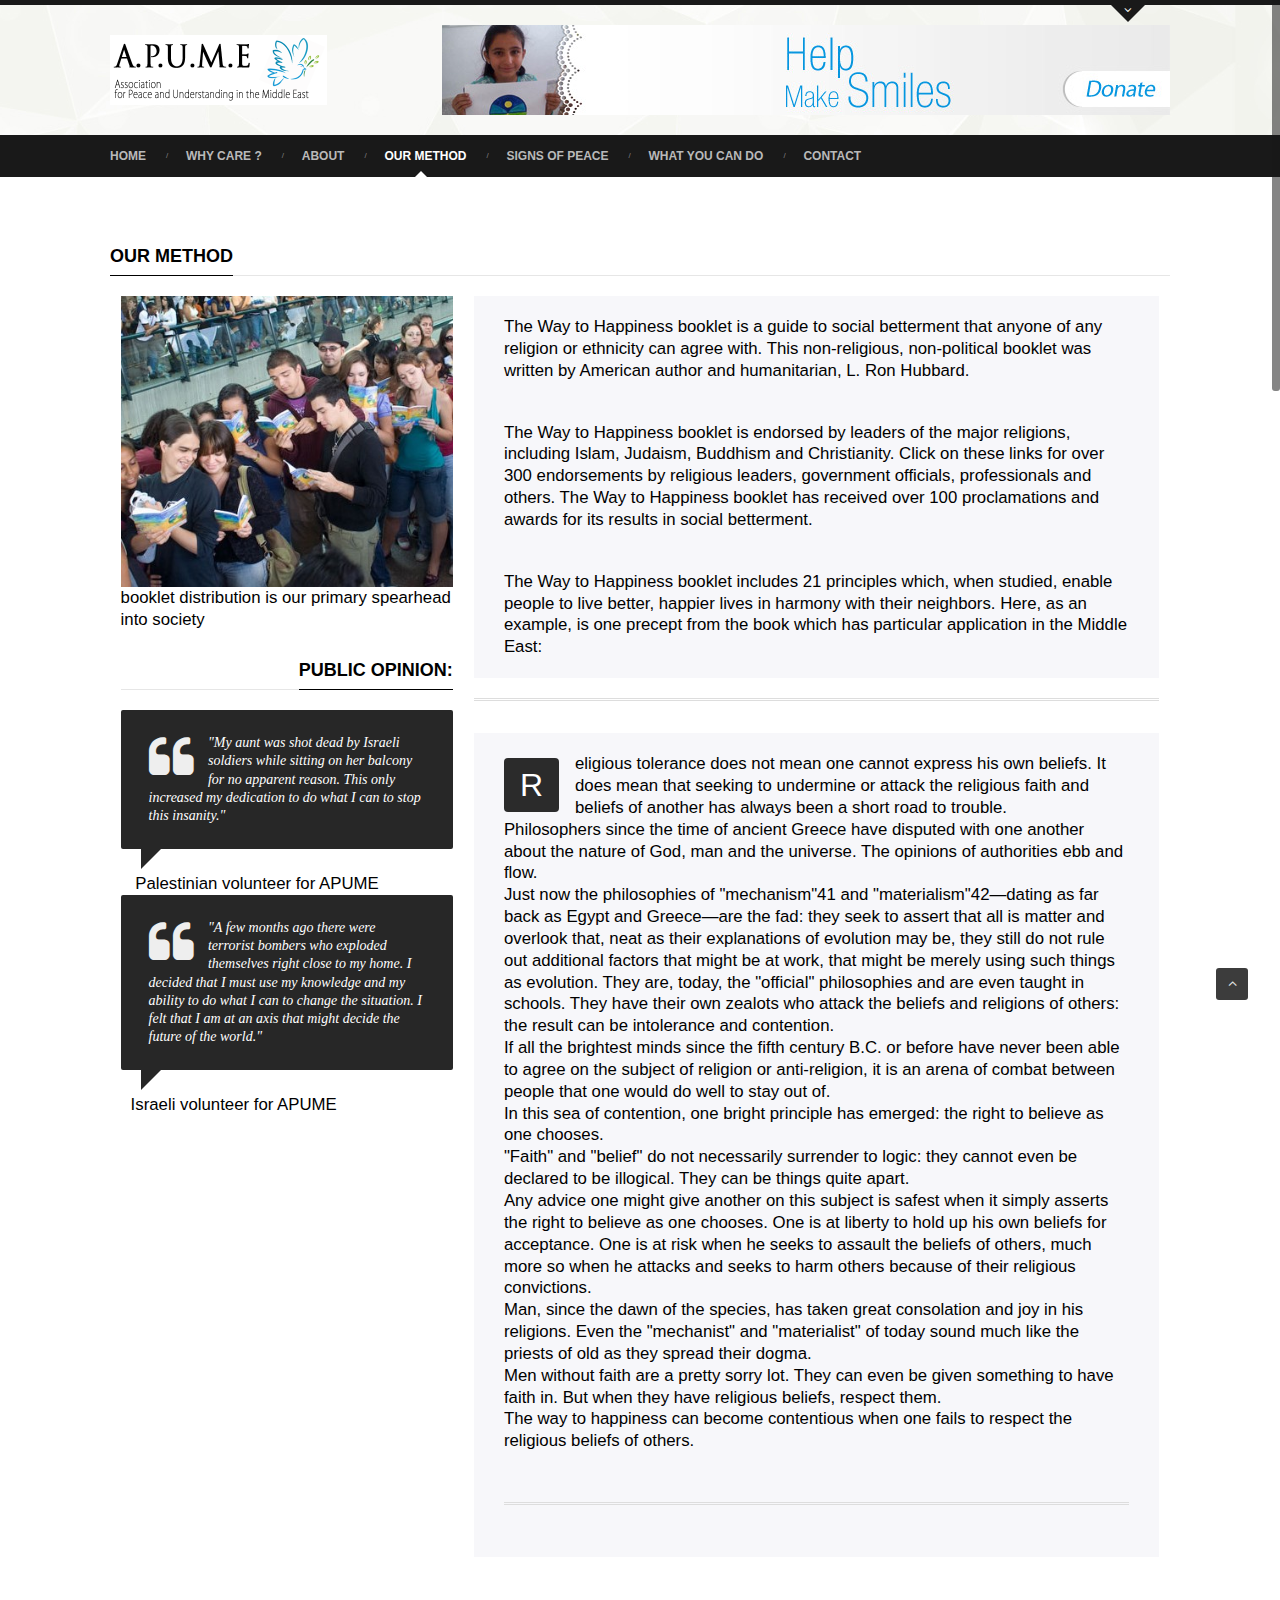
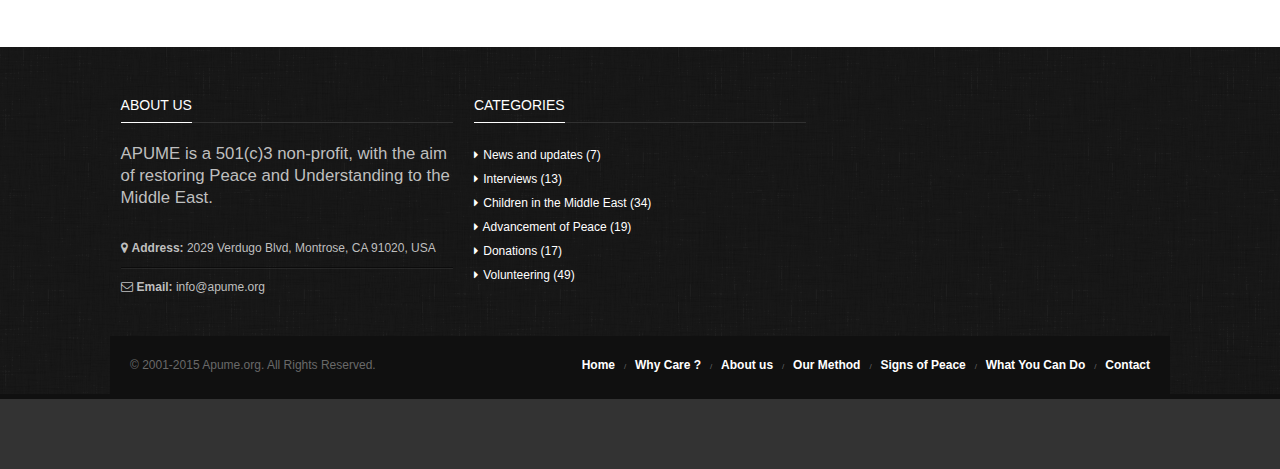
<file: method.html>
<!DOCTYPE html>
<!--[if IE 7 ]><html class="ie7" lang="en"><![endif]-->
<!--[if IE 8 ]><html class="ie8" lang="en"><![endif]-->
<!--[if IE 9 ]><html class="ie9" lang="en"><![endif]-->
<!--[if (gte IE 10)|!(IE)]><!--><html xmlns="http://www.w3.org/1999/xhtml" lang="en-US"><!--<![endif]-->
<head>
	<title>Our Method</title>
	<meta http-equiv="Content-Type" content="text/html; charset=utf-8"/>
	<meta name="viewport" content="width=device-width, initial-scale=1, maximum-scale=1" />
	<!-- Seo Meta -->
		<meta name="description" content="Association for Peace and Understanding in the Middle East">
		<meta name="keywords" content="Association for Peace and Understanding in the Middle East">

	<!-- Styles -->
		<link rel="stylesheet" type="text/css" href="style.css" media="screen" />
		<link rel="stylesheet" type="text/css" href="styles/icons.css" media="screen" />
		<link rel="stylesheet" type="text/css" href="styles/animate.css" media="screen" />
		<link rel="stylesheet" type="text/css" href="styles/responsive.css" media="screen" />
		<link rel="stylesheet" type="text/css" href="js/rs-plugin/css/settings.css" media="screen" /><!-- Revolution Slider -->
		<link href='http://fonts.googleapis.com/css?family=Marcellus' rel='stylesheet' type='text/css'>


	<!-- Favicon -->
		<link rel="shortcut icon" href="images/favicon.ico">
		<link rel="apple-touch-icon" href="images/apple-touch-icon.png">

	<!--[if IE]>
		<meta http-equiv="X-UA-Compatible" content="IE=9; IE=8; IE=EmulateIE8; IE=EDGE" />
		<script src="http://html5shim.googlecode.com/svn/trunk/html5.js"></script>
		<script language="javascript" type="text/javascript" src="js/excanvas.min.js"></script>
	<![endif]-->
</head>
<body>
	<div id="frame_">
	<div id="layout" class="full">
		<header id="header">
			<div class="extrabox">
				<div class="row clearfix">
				

					<div class="arrow-down"><i class="icon-angle-down"></i></div><!-- arrow down -->
				</div><!-- end row -->
			</div>	<!-- end extrabox -->

<div class="head">
				<div class="row clearfix">
					<div class="logo">
						<a href="index.html" title="Association for Peace and Understanding in the Middle East"><img src="images/logo.png" alt="Official - Premium Multi-purpose HTML5 Template"></a>
					</div><!-- end logo -->

					<div class="header_ads"><a href="#"><img src="images/ads6.jpg" alt="#"></a></div><!-- ADS -->
				</div><!-- row -->
			</div><!-- head -->

			 <div class="headdown my_sticky">
				<div class="row clearfix">
					<ul class="sf-menu">
								<li><a href="index.html">Home</a>
								</li>
								<li><a href="why-care.html">Why Care ?</a>
								</li>
								<li><a href="about.html">About</a>
								</li>
								<li class="current selectedLava"><a href="method.html">Our Method</a>
								</li>
								<li><a href="peace.html">Signs of Peace</a>
								</li>
								<li><a href="what-you-can-do.html">What You Can do</a>
								</li>
								<li><a href="contact.html">Contact</a>
								</li>
						</ul><!-- end menu -->
					</nav><!-- end nav -->

				
				</div><!-- row -->
			</div><!-- headdown -->
		</header><!-- end header -->
		<div class="page-content">
			<div class="row clearfix mbs">
				<div class="clearfix mb stitle">
					<h3 class="col-title"> Our Method </h3><span class="liner"></span>
					<div class="grid_4">
						<img src="images/assets/handout.jpg" alt="#">
						<p>booklet distribution is our primary spearhead into society</p>
						<div class="clearfix mbs">
						<div class="tar">
						<h3 class="col-title"> Public Opinion: </h3><span class="liner"></span>
						</div>
						<div id="testimonials" class="testimonial-wrapper dark clearfix tst relative">
							<ul class="slides">
								<li class="testimonial-s">
									<div class="testimonial">
										<i class="icon-quote-left icon-4x pull-left icon-muted"></i>
										<p>"My aunt was shot dead by Israeli soldiers while sitting on her balcony for no apparent reason. This only increased my dedication to do what I can to stop this insanity."  </p>
										<div class="testimonial-arrow2"></div>
									</div>
									<p><span class="testimonial-details2"><strong class="testimonial-name"></strong> Palestinian volunteer for APUME</span></p>
								</li><!-- end testimonial -->
								<li class="testimonial-s">
									<div class="testimonial">
										<i class="icon-quote-left icon-4x pull-left icon-muted"></i>
										<p>"A few months ago there were terrorist bombers who exploded themselves right close to my home. I decided that I must use my knowledge and my ability to do what I can to change the situation. I felt that I am at an axis that might decide the future of the world."  </p>
										<div class="testimonial-arrow2"></div>
									</div>
									<p><span class="testimonial-details2"><strong class="testimonial-name"></strong>Israeli volunteer for APUME</span></p>
								</li><!-- end testimonial -->
							</ul>
						</div><!-- end sec testimonial -->
					</div><!-- grid 6 -->

					</div><!-- grid4 img -->

					<div class="grid_8">
						<div class="text_block"> <p>The Way to Happiness booklet is a guide to social betterment that anyone of any religion or ethnicity can agree with. This non-religious, non-political booklet was written by American author and humanitarian, L. Ron Hubbard.
						</p> 
						</div>

						<div class="text_block"><p>
						The Way to Happiness booklet is endorsed by leaders of the major religions, including Islam, Judaism, Buddhism and Christianity. Click on these links for over 300 endorsements by religious leaders, government officials, professionals and others. The Way to Happiness booklet has received over 100 proclamations and awards for its results in social betterment.</p>
						
						</div>
						
						<div class="text_block">
						<p>
						The Way to Happiness booklet includes 21 principles which, when studied, enable people to live better, happier lives in harmony with their neighbors. Here, as an example, is one precept from the book which has particular application in the Middle East:
						</p>
						</div>
						<div class="clearfix">
						<hr class="double">
						<div class="text_block">
						<p>
						<span class="dropcap four-radius">R</span>
						eligious tolerance does not mean one cannot express his own beliefs. It does mean that seeking to undermine or attack the religious faith and beliefs of another has always been a short road to trouble.<br>

						Philosophers since the time of ancient Greece have disputed with one another about the nature of God, man and the universe. The opinions of authorities ebb and flow.<br>

						Just now the philosophies of "mechanism"41 and "materialism"42—dating as far back as Egypt and Greece—are the fad: they seek to assert that all is matter and overlook that, neat as their explanations of evolution may be, they still do not rule out additional factors that might be at work, that might be merely using such things as evolution. They are, today, the "official" philosophies and are even taught in schools. They have their own zealots who attack the beliefs and religions of others: the result can be intolerance and contention.<br>

						If all the brightest minds since the fifth century B.C. or before have never been able to agree on the subject of religion or anti-religion, it is an arena of combat between people that one would do well to stay out of.<br>

						In this sea of contention, one bright principle has emerged: the right to believe as one chooses.<br>

						"Faith" and "belief" do not necessarily surrender to logic: they cannot even be declared to be illogical. They can be things quite apart.<br>

						Any advice one might give another on this subject is safest when it simply asserts the right to believe as one chooses. One is at liberty to hold up his own beliefs for acceptance. One is at risk when he seeks to assault the beliefs of others, much more so when he attacks and seeks to harm others because of their religious convictions.<br>

						Man, since the dawn of the species, has taken great consolation and joy in his religions. Even the "mechanist" and "materialist" of today sound much like the priests of old as they spread their dogma.<br>

						Men without faith are a pretty sorry lot. They can even be given something to have faith in. But when they have religious beliefs, respect them.<br>

						The way to happiness can become contentious when one fails to respect the religious beliefs of others. <br>
						</p>
						<div class="clearfix">
						<hr class="double">
						</div>
					</div>
					</div><!-- grid8 text -->
				</div><!-- clearfix -->

			
			</div><!-- row -->
		</div><!-- end page content -->

		<footer id="footer">
			<div class="row clearfix">
				<div class="grid_4">
					<h3 class="col-title"> About Us </h3><span class="liner"></span>

					<div class="widget-content">
						<p>APUME is a 501(c)3 non-profit, with the aim of restoring Peace and Understanding to the Middle East.</p>

						<i class="icon-map-marker mi"></i><strong>Address:</strong> 2029 Verdugo Blvd, Montrose, CA 91020, USA <hr>
						<i class="icon-envelope-alt mi"></i><strong>Email:</strong> info@apume.org
					</div><!-- widget content -->
				</div><!-- grid 4 -->

				<div class="grid_4">
					<h3 class="col-title"> Categories </h3><span class="liner"></span>

					<div class="widget-content">
						<ul class="list">
							<li><a href="#"><i class="icon-caret-right"></i> News and updates (7) </a></li>
							<li><a href="#"><i class="icon-caret-right"></i> Interviews (13)</a></li>
							<li><a href="#"><i class="icon-caret-right"></i> Children in the Middle East (34)</a></li>
							<li><a href="#"><i class="icon-caret-right"></i> Advancement of Peace (19)</a></li>
							<li><a href="#"><i class="icon-caret-right"></i> Donations (17)</a></li>
							<li><a href="#"><i class="icon-caret-right"></i> Volunteering (49)</a></li>
						</ul>
					</div><!-- widget content -->
				</div><!-- grid 4 -->
	
				<div class="grid_4">
					
				</div><!-- grid 4 -->
			</div><!-- row -->

			<div class="footer-last row mtf clearfix">
				<span class="copyright">© 2001-2015 Apume.org. All Rights Reserved. </span>

				<div class="foot-menu">
					<ul>
						<li><a href="index.html">Home</a></li>
						<li><a href="why-care.html">Why Care ?</a></li>
						<li><a href="about.html">About us</a></li>
						<li><a href="method.html">Our Method</a></li>
						<li><a href="peace.html">Signs of Peace</a></li>
						<li><a href="what-you-can-do.html">What You Can Do</a></li>
						<li><a href="contact.html">Contact</a></li>
					</ul><!-- end links -->
				</div><!-- end foot menu -->

			</div><!-- end last footer -->

		</footer><!-- end footer -->

	</div><!-- end layout -->
	</div><!-- end frame -->

<div id="toTop"><i class="icon-angle-up"></i></div><!-- Back to top -->
<!-- Scripts -->
	<script type="text/javascript" src="js/jquery.min.js"></script>
	<script type="text/javascript" src="js/theme20.js"></script>
	<script type="text/javascript" src="js/rs-plugin/pluginsources/jquery.themepunch.plugins.min.js"></script>	
	<script type="text/javascript" src="js/rs-plugin/js/jquery.themepunch.revolution.min.js"></script>
	<script type="text/javascript" src="js/jquery.prettyPhoto.js"></script>
	<script type="text/javascript" src="js/jquery.knob.js"></script>
	<script type="text/javascript" src="js/jquery.nicescroll.min.js"></script>
	<script type="text/javascript" src="js/custom.js"></script>
	<script type="text/javascript">	
	/* <![CDATA[ */
		var tpj=jQuery;
		tpj.noConflict();
		tpj(document).ready(function() {
		if (tpj.fn.cssOriginal!=undefined)
			tpj.fn.css = tpj.fn.cssOriginal;
			var api= tpj('.revolution').revolution({
				delay:9000,
				startheight:380,
				startwidth:960,
				hideThumbs:200,
				thumbWidth:100,
				thumbHeight:50,
				thumbAmount:5,
				navigationType:"bullet",
				navigationArrows:"verticalcentered",
				navigationStyle:"square",	
				touchenabled:"on", 
				onHoverStop:"on", 
				navOffsetHorizontal:0,
				navOffsetVertical:20,
				shadow:2
			});
		});
	/* ]]> */
	</script>
	<script>
  (function(i,s,o,g,r,a,m){i['GoogleAnalyticsObject']=r;i[r]=i[r]||function(){
  (i[r].q=i[r].q||[]).push(arguments)},i[r].l=1*new Date();a=s.createElement(o),
  m=s.getElementsByTagName(o)[0];a.async=1;a.src=g;m.parentNode.insertBefore(a,m)
  })(window,document,'script','//www.google-analytics.com/analytics.js','ga');

  ga('create', 'UA-58047789-1', 'auto');
  ga('send', 'pageview');

</script>
</body>
</html>
</file>
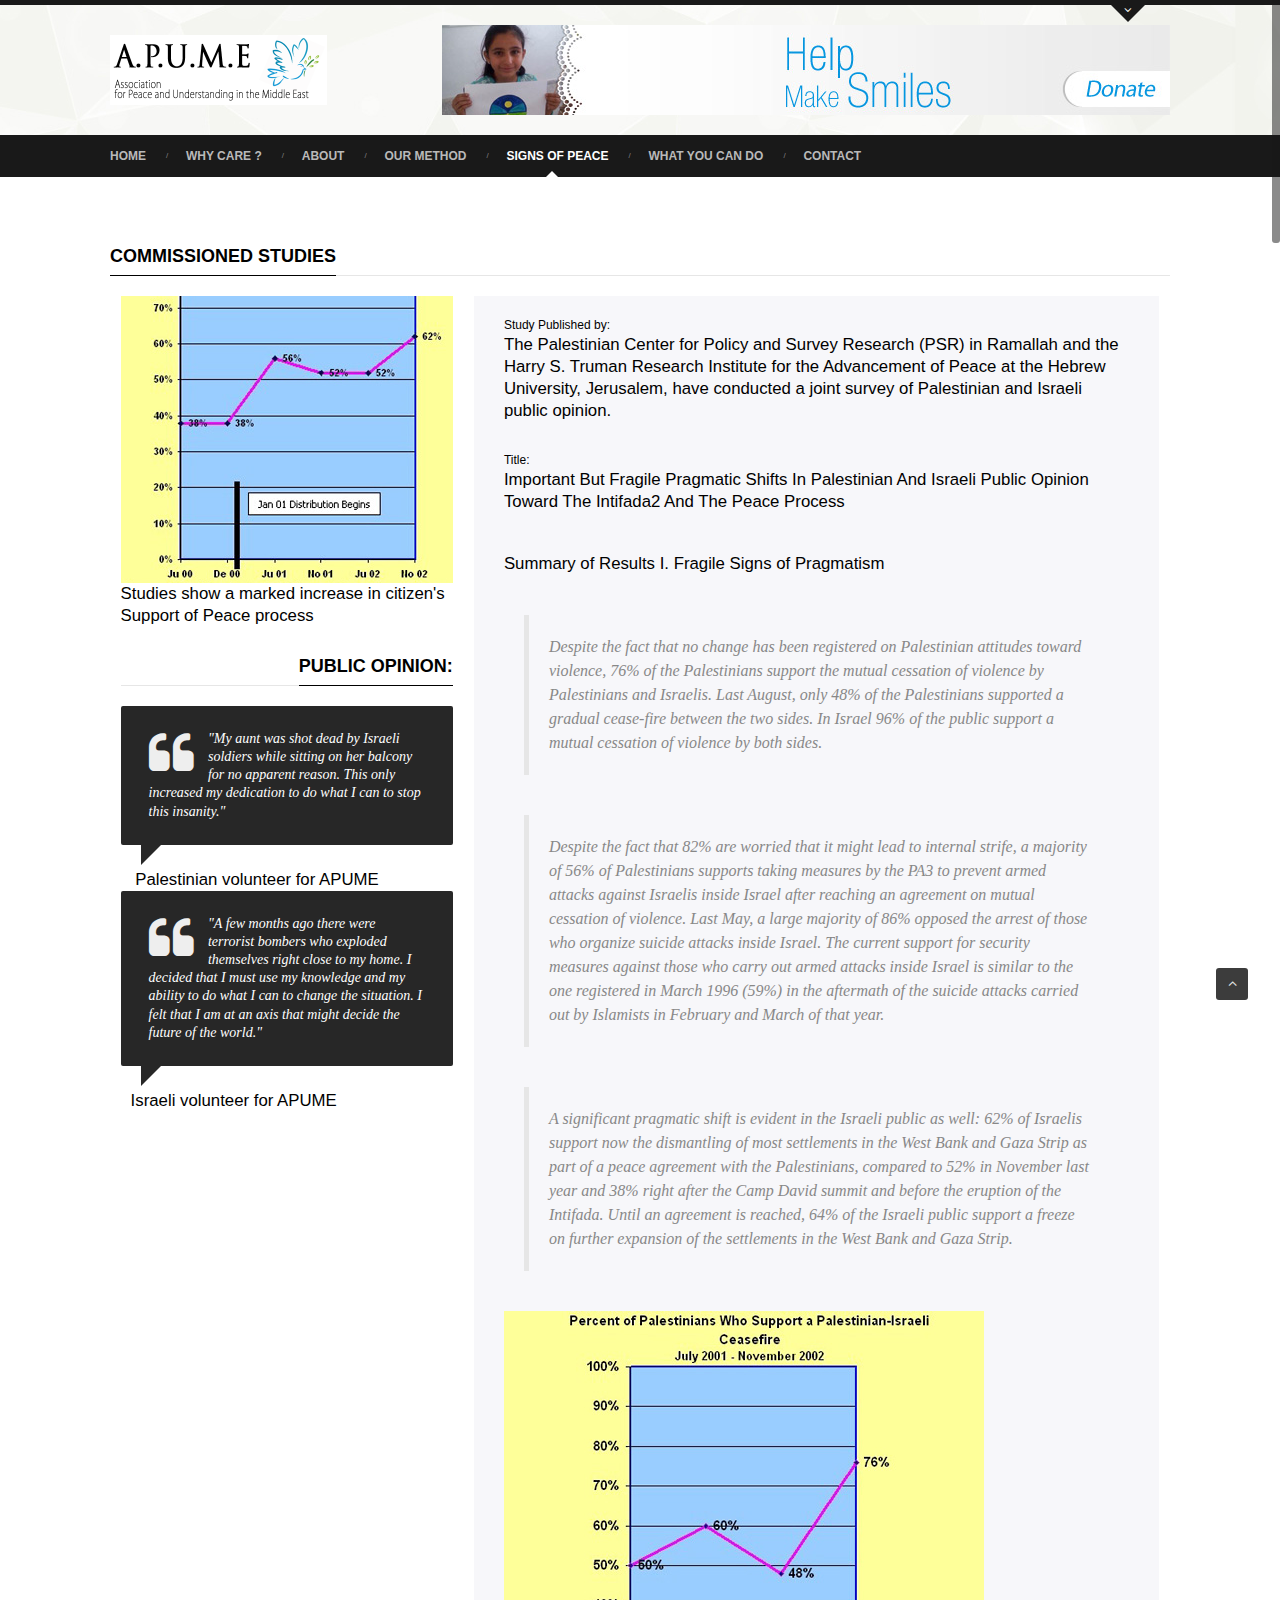
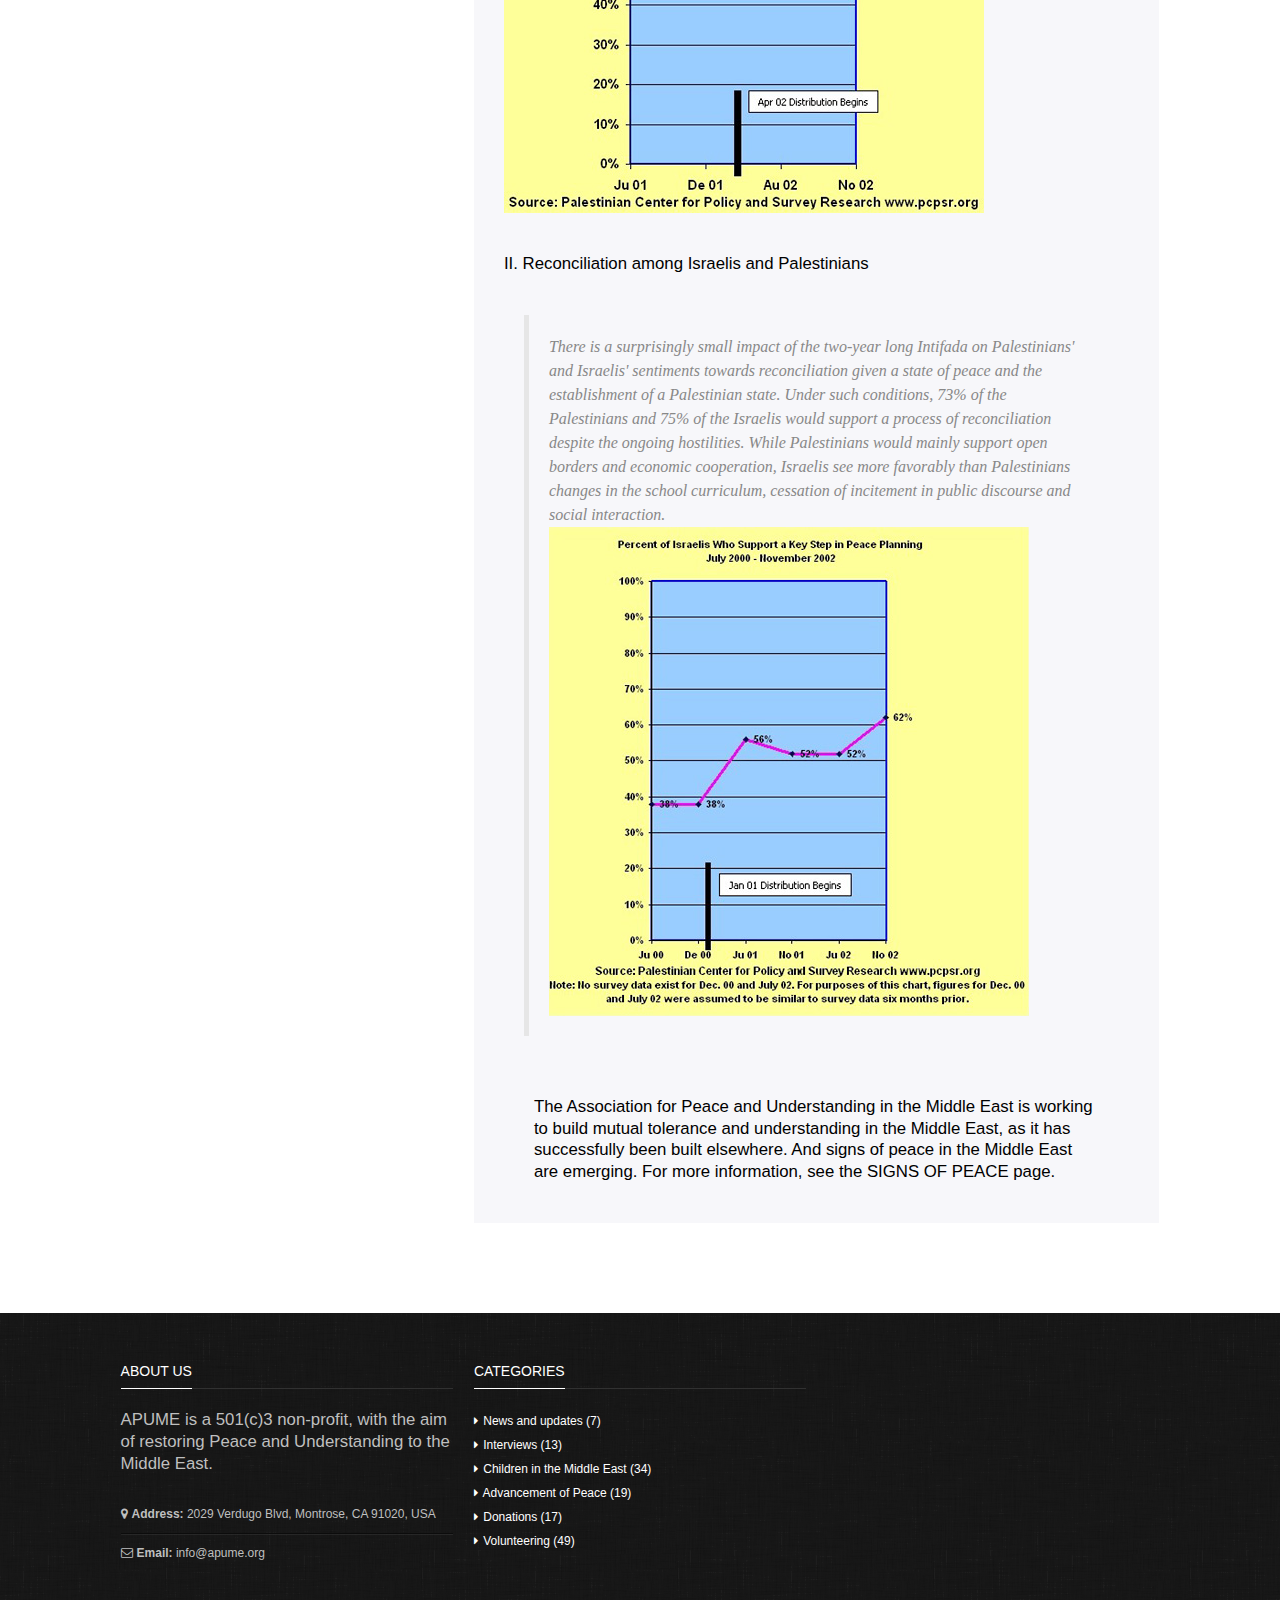
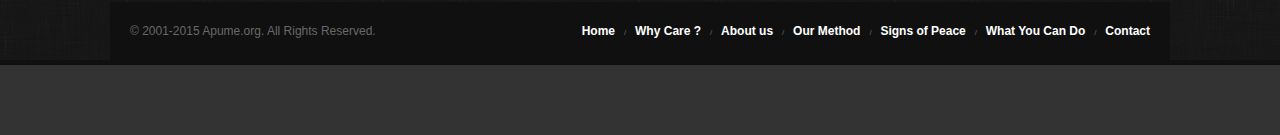
<file: peace.html>
<!DOCTYPE html>
<!--[if IE 7 ]><html class="ie7" lang="en"><![endif]-->
<!--[if IE 8 ]><html class="ie8" lang="en"><![endif]-->
<!--[if IE 9 ]><html class="ie9" lang="en"><![endif]-->
<!--[if (gte IE 10)|!(IE)]><!--><html xmlns="http://www.w3.org/1999/xhtml" lang="en-US"><!--<![endif]-->
<head>
	<title>Signs of Peace</title>
	<meta http-equiv="Content-Type" content="text/html; charset=utf-8"/>
	<meta name="viewport" content="width=device-width, initial-scale=1, maximum-scale=1" />
	<!-- Seo Meta -->
		<meta name="description" content="Association for Peace and Understanding in the Middle East">
		<meta name="keywords" content="Association for Peace and Understanding in the Middle East">

	<!-- Styles -->
		<link rel="stylesheet" type="text/css" href="style.css" media="screen" />
		<link rel="stylesheet" type="text/css" href="styles/icons.css" media="screen" />
		<link rel="stylesheet" type="text/css" href="styles/animate.css" media="screen" />
		<link rel="stylesheet" type="text/css" href="styles/responsive.css" media="screen" />
		<link rel="stylesheet" type="text/css" href="js/rs-plugin/css/settings.css" media="screen" /><!-- Revolution Slider -->
		<link href='http://fonts.googleapis.com/css?family=Marcellus' rel='stylesheet' type='text/css'>


	<!-- Favicon -->
		<link rel="shortcut icon" href="images/favicon.ico">
		<link rel="apple-touch-icon" href="images/apple-touch-icon.png">

	<!--[if IE]>
		<meta http-equiv="X-UA-Compatible" content="IE=9; IE=8; IE=EmulateIE8; IE=EDGE" />
		<script src="http://html5shim.googlecode.com/svn/trunk/html5.js"></script>
		<script language="javascript" type="text/javascript" src="js/excanvas.min.js"></script>
	<![endif]-->
</head>
<body>
	<div id="frame_">
	<div id="layout" class="full">
		<header id="header">
			<div class="extrabox">
				<div class="row clearfix">
				

					<div class="arrow-down"><i class="icon-angle-down"></i></div><!-- arrow down -->
				</div><!-- end row -->
			</div>	<!-- end extrabox -->

<div class="head">
				<div class="row clearfix">
					<div class="logo">
						<a href="index.html" title="Association for Peace and Understanding in the Middle East"><img src="images/logo.png" alt="Official - Premium Multi-purpose HTML5 Template"></a>
					</div><!-- end logo -->

					<div class="header_ads"><a href="#"><img src="images/ads6.jpg" alt="#"></a></div><!-- ADS -->
				</div><!-- row -->
			</div><!-- head -->

			 <div class="headdown my_sticky">
				<div class="row clearfix">
					<ul class="sf-menu">
								<li><a href="index.html">Home</a>
								</li>
								<li><a href="why-care.html">Why Care ?</a>
								</li>
								<li><a href="about.html">About</a>
								</li>
								<li><a href="method.html">Our Method</a>
								</li>
								<li class="current selectedLava"><a href="peace.html">Signs of Peace</a>
								</li>
								<li><a href="what-you-can-do.html">What You Can do</a>
								</li>
								<li><a href="contact.html">Contact</a>
								</li>
						</ul><!-- end menu -->
					</nav><!-- end nav -->

				
				</div><!-- row -->
			</div><!-- headdown -->
		</header><!-- end header -->
		<div class="page-content">
			<div class="row clearfix mbs">
				<div class="clearfix mb stitle">
					<h3 class="col-title"> Commissioned Studies </h3><span class="liner"></span>
					<div class="grid_4">
						<img src="images/assets/graph3.png" alt="#">
						<p>Studies show a marked increase in citizen's Support of Peace process</p>
						<div class="clearfix mbs">
						<div class="tar">
						<h3 class="col-title"> Public Opinion: </h3><span class="liner"></span>
						</div>
						<div id="testimonials" class="testimonial-wrapper dark clearfix tst relative">
							<ul class="slides">
								<li class="testimonial-s">
									<div class="testimonial">
										<i class="icon-quote-left icon-4x pull-left icon-muted"></i>
										<p>"My aunt was shot dead by Israeli soldiers while sitting on her balcony for no apparent reason. This only increased my dedication to do what I can to stop this insanity."  </p>
										<div class="testimonial-arrow2"></div>
									</div>
									<p><span class="testimonial-details2"><strong class="testimonial-name"></strong> Palestinian volunteer for APUME</span></p>
								</li><!-- end testimonial -->
								<li class="testimonial-s">
									<div class="testimonial">
										<i class="icon-quote-left icon-4x pull-left icon-muted"></i>
										<p>"A few months ago there were terrorist bombers who exploded themselves right close to my home. I decided that I must use my knowledge and my ability to do what I can to change the situation. I felt that I am at an axis that might decide the future of the world."  </p>
										<div class="testimonial-arrow2"></div>
									</div>
									<p><span class="testimonial-details2"><strong class="testimonial-name"></strong>Israeli volunteer for APUME</span></p>
								</li><!-- end testimonial -->
							</ul>
						</div><!-- end sec testimonial -->
					</div><!-- grid 6 -->

					</div><!-- grid4 img -->

					<div class="grid_8">
						<div class="text_block"> Study Published by:<br><p>
						The Palestinian Center for Policy and Survey Research (PSR) in Ramallah and the Harry S. Truman Research Institute for the Advancement of Peace at the Hebrew University, Jerusalem, have conducted a joint survey of Palestinian and Israeli public opinion.
						</p> 
						Title:
						<p>Important But Fragile Pragmatic Shifts In Palestinian And Israeli Public Opinion Toward The Intifada2 And The Peace Process</p>
						</div>
						<div class="text_block"><p>
						Summary of Results
						I. Fragile Signs of Pragmatism
						</p>
						<div class="blockquote">
						Despite the fact that no change has been registered on Palestinian attitudes toward violence, 76% of the Palestinians support the mutual cessation of violence by Palestinians and Israelis. Last August, only 48% of the Palestinians supported a gradual cease-fire between the two sides. In Israel 96% of the public support a mutual cessation of violence by both sides. </div>
						<div class="blockquote">
						Despite the fact that 82% are worried that it might lead to internal strife, a majority of 56% of Palestinians supports taking measures by the PA3 to prevent armed attacks against Israelis inside Israel after reaching an agreement on mutual cessation of violence. Last May, a large majority of 86% opposed the arrest of those who organize suicide attacks inside Israel. The current support for security measures against those who carry out armed attacks inside Israel is similar to the one registered in March 1996 (59%) in the aftermath of the suicide attacks carried out by Islamists in February and March of that year.</div>
						<div class="blockquote">
						A significant pragmatic shift is evident in the Israeli public as well: 62% of Israelis support now the dismantling of most settlements in the West Bank and Gaza Strip as part of a peace agreement with the Palestinians, compared to 52% in November last year and 38% right after the Camp David summit and before the eruption of the Intifada. Until an agreement is reached, 64% of the Israeli public support a freeze on further expansion of the settlements in the West Bank and Gaza Strip.</div>
						
						<img src="images/assets/graph1.jpg" alt="#">
						</div>

						
						<div class="text_block">
						<p>
						II. Reconciliation among Israelis and Palestinians
						</p>
						
						<div class="blockquote">
						There is a surprisingly small impact of the two-year long Intifada on Palestinians' and Israelis' sentiments towards reconciliation given a state of peace and the establishment of a Palestinian state.

						Under such conditions, 73% of the Palestinians and 75% of the Israelis would support a process of reconciliation despite the ongoing hostilities. While Palestinians would mainly support open borders and economic cooperation, Israelis see more favorably than Palestinians changes in the school curriculum, cessation of incitement in public discourse and social interaction.
						<img src="images/assets/graph2.jpg" alt="#">
						</div>
						<div class="text_block">
						<p>
						The Association for Peace and Understanding in the Middle East is working to build mutual tolerance and understanding in the Middle East, as it has successfully been built elsewhere. And signs of peace in the Middle East are emerging. For more information, see the SIGNS OF PEACE page.	
						</p>
						</div>
					</div><!-- grid8 text -->
				</div><!-- clearfix -->

			
			</div><!-- row -->
		</div><!-- end page content -->

		<footer id="footer">
			<div class="row clearfix">
				<div class="grid_4">
					<h3 class="col-title"> About Us </h3><span class="liner"></span>

					<div class="widget-content">
						<p>APUME is a 501(c)3 non-profit, with the aim of restoring Peace and Understanding to the Middle East.</p>

						<i class="icon-map-marker mi"></i><strong>Address:</strong> 2029 Verdugo Blvd, Montrose, CA 91020, USA <hr>
						<i class="icon-envelope-alt mi"></i><strong>Email:</strong> info@apume.org
					</div><!-- widget content -->
				</div><!-- grid 4 -->

				<div class="grid_4">
					<h3 class="col-title"> Categories </h3><span class="liner"></span>

					<div class="widget-content">
						<ul class="list">
							<li><a href="#"><i class="icon-caret-right"></i> News and updates (7) </a></li>
							<li><a href="#"><i class="icon-caret-right"></i> Interviews (13)</a></li>
							<li><a href="#"><i class="icon-caret-right"></i> Children in the Middle East (34)</a></li>
							<li><a href="#"><i class="icon-caret-right"></i> Advancement of Peace (19)</a></li>
							<li><a href="#"><i class="icon-caret-right"></i> Donations (17)</a></li>
							<li><a href="#"><i class="icon-caret-right"></i> Volunteering (49)</a></li>
						</ul>
					</div><!-- widget content -->
				</div><!-- grid 4 -->
	
				<div class="grid_4">
					
				</div><!-- grid 4 -->
			</div><!-- row -->

			<div class="footer-last row mtf clearfix">
				<span class="copyright">© 2001-2015 Apume.org. All Rights Reserved. </span>

				<div class="foot-menu">
					<ul>
						<li><a href="index.html">Home</a></li>
						<li><a href="why-care.html">Why Care ?</a></li>
						<li><a href="about.html">About us</a></li>
						<li><a href="method.html">Our Method</a></li>
						<li><a href="peace.html">Signs of Peace</a></li>
						<li><a href="what-you-can-do.html">What You Can Do</a></li>
						<li><a href="contact.html">Contact</a></li>
					</ul><!-- end links -->
				</div><!-- end foot menu -->

			</div><!-- end last footer -->

		</footer><!-- end footer -->

	</div><!-- end layout -->
	</div><!-- end frame -->

<div id="toTop"><i class="icon-angle-up"></i></div><!-- Back to top -->
<!-- Scripts -->
	<script type="text/javascript" src="js/jquery.min.js"></script>
	<script type="text/javascript" src="js/theme20.js"></script>
	<script type="text/javascript" src="js/rs-plugin/pluginsources/jquery.themepunch.plugins.min.js"></script>	
	<script type="text/javascript" src="js/rs-plugin/js/jquery.themepunch.revolution.min.js"></script>
	<script type="text/javascript" src="js/jquery.prettyPhoto.js"></script>
	<script type="text/javascript" src="js/jquery.knob.js"></script>
	<script type="text/javascript" src="js/jquery.nicescroll.min.js"></script>
	<script type="text/javascript" src="js/custom.js"></script>
	<script type="text/javascript">	
	/* <![CDATA[ */
		var tpj=jQuery;
		tpj.noConflict();
		tpj(document).ready(function() {
		if (tpj.fn.cssOriginal!=undefined)
			tpj.fn.css = tpj.fn.cssOriginal;
			var api= tpj('.revolution').revolution({
				delay:9000,
				startheight:380,
				startwidth:960,
				hideThumbs:200,
				thumbWidth:100,
				thumbHeight:50,
				thumbAmount:5,
				navigationType:"bullet",
				navigationArrows:"verticalcentered",
				navigationStyle:"square",	
				touchenabled:"on", 
				onHoverStop:"on", 
				navOffsetHorizontal:0,
				navOffsetVertical:20,
				shadow:2
			});
		});
	/* ]]> */
	</script>
	<script>
  (function(i,s,o,g,r,a,m){i['GoogleAnalyticsObject']=r;i[r]=i[r]||function(){
  (i[r].q=i[r].q||[]).push(arguments)},i[r].l=1*new Date();a=s.createElement(o),
  m=s.getElementsByTagName(o)[0];a.async=1;a.src=g;m.parentNode.insertBefore(a,m)
  })(window,document,'script','//www.google-analytics.com/analytics.js','ga');

  ga('create', 'UA-58047789-1', 'auto');
  ga('send', 'pageview');

</script>
</body>
</html>
</file>
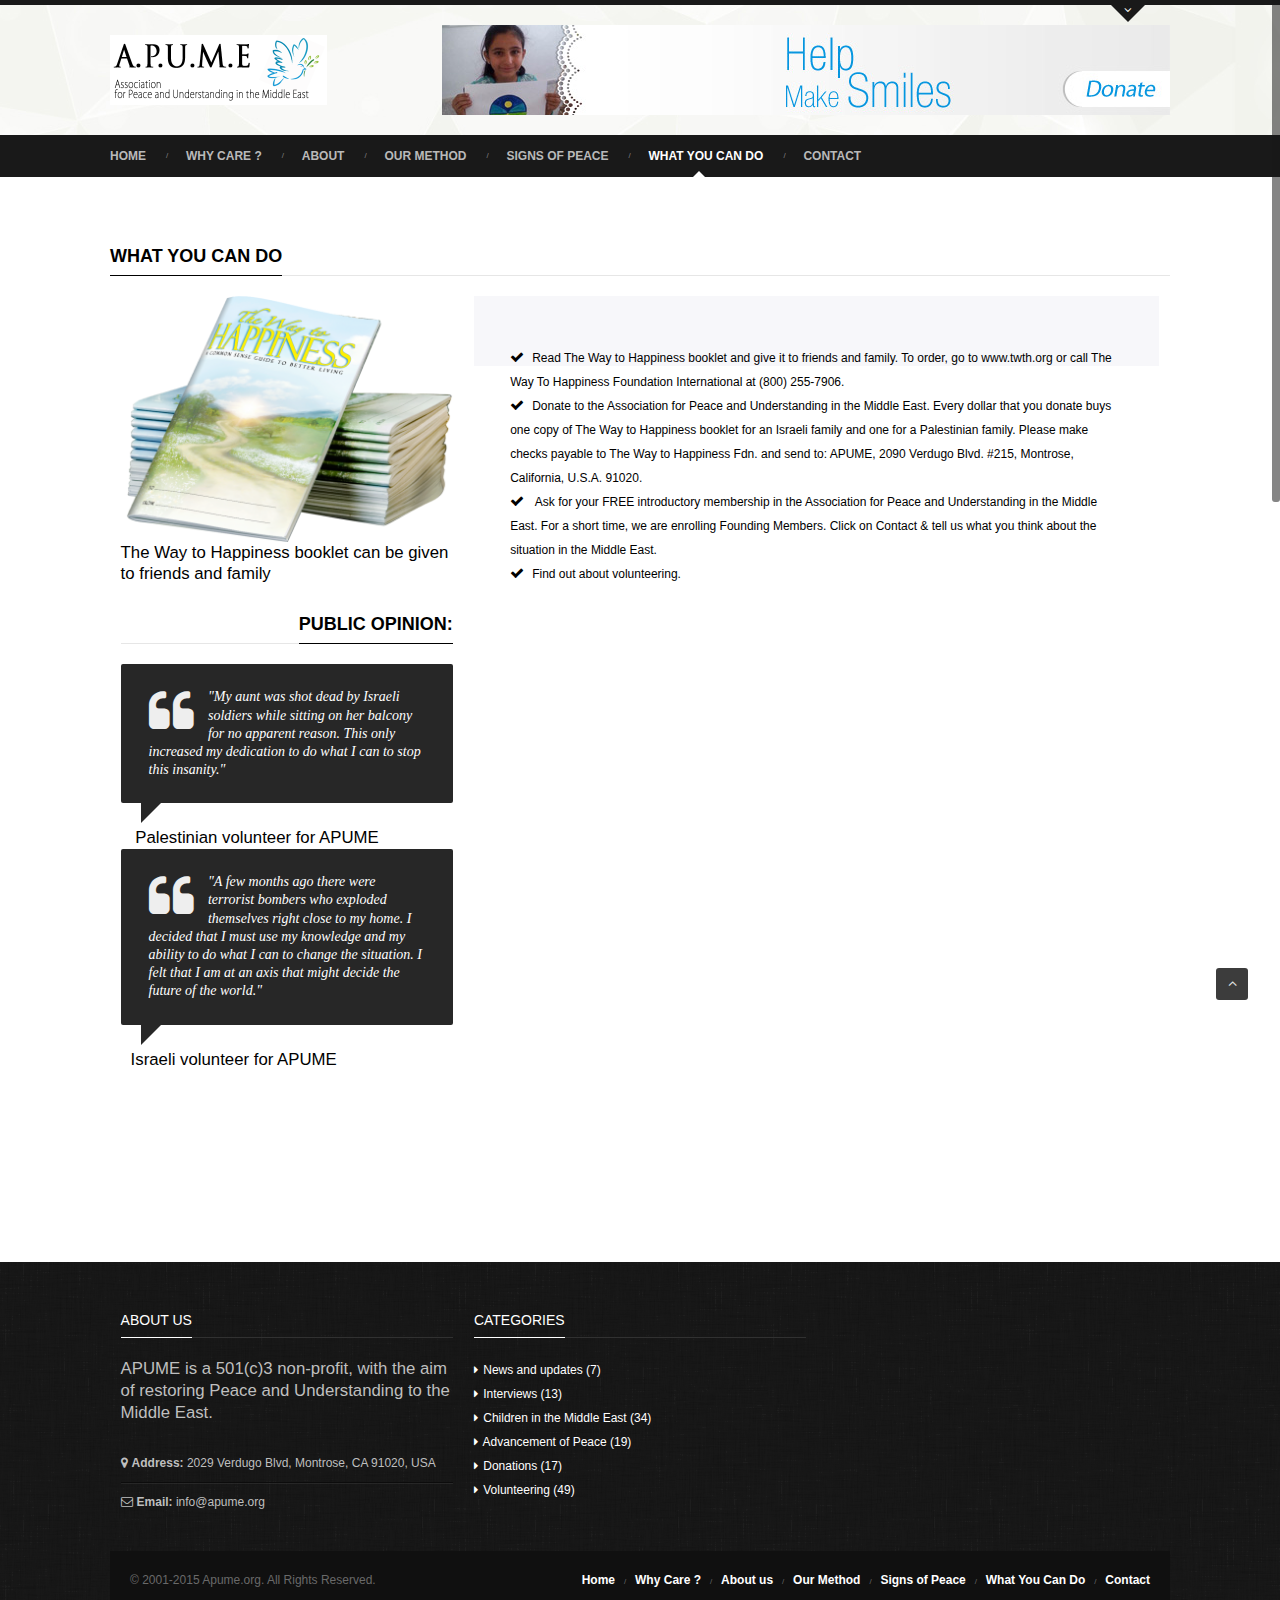
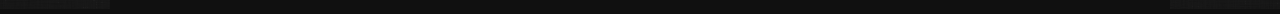
<file: what-you-can-do.html>
<!DOCTYPE html>
<!--[if IE 7 ]><html class="ie7" lang="en"><![endif]-->
<!--[if IE 8 ]><html class="ie8" lang="en"><![endif]-->
<!--[if IE 9 ]><html class="ie9" lang="en"><![endif]-->
<!--[if (gte IE 10)|!(IE)]><!--><html xmlns="http://www.w3.org/1999/xhtml" lang="en-US"><!--<![endif]-->
<head>
	<title>What You Can do</title>
	<meta http-equiv="Content-Type" content="text/html; charset=utf-8"/>
	<meta name="viewport" content="width=device-width, initial-scale=1, maximum-scale=1" />
	<!-- Seo Meta -->
		<meta name="description" content="Association for Peace and Understanding in the Middle East">
		<meta name="keywords" content="Association for Peace and Understanding in the Middle East">

	<!-- Styles -->
		<link rel="stylesheet" type="text/css" href="style.css" media="screen" />
		<link rel="stylesheet" type="text/css" href="styles/icons.css" media="screen" />
		<link rel="stylesheet" type="text/css" href="styles/animate.css" media="screen" />
		<link rel="stylesheet" type="text/css" href="styles/responsive.css" media="screen" />
		<link rel="stylesheet" type="text/css" href="js/rs-plugin/css/settings.css" media="screen" /><!-- Revolution Slider -->
		<link href='http://fonts.googleapis.com/css?family=Marcellus' rel='stylesheet' type='text/css'>


	<!-- Favicon -->
		<link rel="shortcut icon" href="images/favicon.ico">
		<link rel="apple-touch-icon" href="images/apple-touch-icon.png">

	<!--[if IE]>
		<meta http-equiv="X-UA-Compatible" content="IE=9; IE=8; IE=EmulateIE8; IE=EDGE" />
		<script src="http://html5shim.googlecode.com/svn/trunk/html5.js"></script>
		<script language="javascript" type="text/javascript" src="js/excanvas.min.js"></script>
	<![endif]-->
</head>
<body>
	<div id="frame_">
	<div id="layout" class="full">
		<header id="header">
			<div class="extrabox">
				<div class="row clearfix">
				

					<div class="arrow-down"><i class="icon-angle-down"></i></div><!-- arrow down -->
				</div><!-- end row -->
			</div>	<!-- end extrabox -->

<div class="head">
				<div class="row clearfix">
					<div class="logo">
						<a href="index.html" title="Association for Peace and Understanding in the Middle East"><img src="images/logo.png" alt="Official - Premium Multi-purpose HTML5 Template"></a>
					</div><!-- end logo -->

					<div class="header_ads"><a href="#"><img src="images/ads6.jpg" alt="#"></a></div><!-- ADS -->
				</div><!-- row -->
			</div><!-- head -->

			 <div class="headdown my_sticky">
				<div class="row clearfix">
					<nav id="mymenuleft">
						<ul class="sf-menu">
								<li><a href="index.html">Home</a>
								</li>
								<li><a href="why-care.html">Why Care ?</a>
								</li>
								<li><a href="about.html">About</a>
								</li>
								<li><a href="method.html">Our Method</a>
								</li>
								<li><a href="peace.html">Signs of Peace</a>
								</li>
								<li class="current selectedLava"><a href="what-you-can-do.html">What You Can do</a>
								</li>
								<li><a href="contact.html">Contact</a>
								</li>
						</ul><!-- end menu -->
					</nav><!-- end nav -->

				
				</div><!-- row -->
			</div><!-- headdown -->
		</header><!-- end header -->
		<div class="page-content">
			<div class="row clearfix mbs">
				<div class="clearfix mb stitle">
					<h3 class="col-title"> What You Can do </h3><span class="liner"></span>
					<div class="grid_4">
						<img src="images/assets/bundle.png" alt="#">
						<p>The Way to Happiness booklet can be given to friends and family</p>
						<div class="clearfix mbs">
						<div class="tar">
						<h3 class="col-title"> Public Opinion: </h3><span class="liner"></span>
						</div>
						<div id="testimonials" class="testimonial-wrapper dark clearfix tst relative">
							<ul class="slides">
								<li class="testimonial-s">
									<div class="testimonial">
										<i class="icon-quote-left icon-4x pull-left icon-muted"></i>
										<p>"My aunt was shot dead by Israeli soldiers while sitting on her balcony for no apparent reason. This only increased my dedication to do what I can to stop this insanity."  </p>
										<div class="testimonial-arrow2"></div>
									</div>
									<p><span class="testimonial-details2"><strong class="testimonial-name"></strong> Palestinian volunteer for APUME</span></p>
								</li><!-- end testimonial -->
								<li class="testimonial-s">
									<div class="testimonial">
										<i class="icon-quote-left icon-4x pull-left icon-muted"></i>
										<p>"A few months ago there were terrorist bombers who exploded themselves right close to my home. I decided that I must use my knowledge and my ability to do what I can to change the situation. I felt that I am at an axis that might decide the future of the world."  </p>
										<div class="testimonial-arrow2"></div>
									</div>
									<p><span class="testimonial-details2"><strong class="testimonial-name"> </strong>Israeli volunteer for APUME</span></p>
								</li><!-- end testimonial -->
							</ul>
						</div><!-- end sec testimonial -->
					</div><!-- grid 6 -->

					</div><!-- grid4 img -->

					<div class="grid_8">
						<div class="text_block"> <p>
						<ul class="the-list grid_12">
							<li><i class="icon-ok mid"></i>Read The Way to Happiness booklet and give it to friends and family. To order, go to www.twth.org or call The Way To Happiness Foundation International at (800) 255-7906.   
							</li>
							<li><i class="icon-ok mid"></i>Donate to the Association for Peace and Understanding in the Middle East. Every dollar that you donate buys one copy of The Way to Happiness booklet for an Israeli family and one for a Palestinian family. Please make checks payable to The Way to Happiness Fdn. and send to: APUME, 2090 Verdugo Blvd. #215, Montrose, California, U.S.A. 91020. </li>
							<li><i class="icon-ok mid"></i>
							Ask for your FREE introductory membership in the Association for Peace and Understanding in the Middle East. For a short time, we are enrolling Founding Members. Click on Contact & tell us what you think about the situation in the Middle East.
							</li>
							<li><i class="icon-ok mid"></i>Find out about volunteering. </li>
						</ul>
						</div>
					</div><!-- grid8 text -->
				</div><!-- clearfix -->

			
			</div><!-- row -->
		</div><!-- end page content -->

		<footer id="footer">
			<div class="row clearfix">
				<div class="grid_4">
					<h3 class="col-title"> About Us </h3><span class="liner"></span>

					<div class="widget-content">
						<p>APUME is a 501(c)3 non-profit, with the aim of restoring Peace and Understanding to the Middle East.</p>

						<i class="icon-map-marker mi"></i><strong>Address:</strong> 2029 Verdugo Blvd, Montrose, CA 91020, USA <hr>
						<i class="icon-envelope-alt mi"></i><strong>Email:</strong> info@apume.org
					</div><!-- widget content -->
				</div><!-- grid 4 -->

				<div class="grid_4">
					<h3 class="col-title"> Categories </h3><span class="liner"></span>

					<div class="widget-content">
						<ul class="list">
							<li><a href="#"><i class="icon-caret-right"></i> News and updates (7) </a></li>
							<li><a href="#"><i class="icon-caret-right"></i> Interviews (13)</a></li>
							<li><a href="#"><i class="icon-caret-right"></i> Children in the Middle East (34)</a></li>
							<li><a href="#"><i class="icon-caret-right"></i> Advancement of Peace (19)</a></li>
							<li><a href="#"><i class="icon-caret-right"></i> Donations (17)</a></li>
							<li><a href="#"><i class="icon-caret-right"></i> Volunteering (49)</a></li>
						</ul>
					</div><!-- widget content -->
				</div><!-- grid 4 -->
	
				<div class="grid_4">
					
				</div><!-- grid 4 -->
			</div><!-- row -->

			<div class="footer-last row mtf clearfix">
				<span class="copyright">© 2001-2015 Apume.org. All Rights Reserved. </span>

				<div class="foot-menu">
					<ul>
						<li><a href="index.html">Home</a></li>
						<li><a href="why-care.html">Why Care ?</a></li>
						<li><a href="about.html">About us</a></li>
						<li><a href="method.html">Our Method</a></li>
						<li><a href="peace.html">Signs of Peace</a></li>
						<li><a href="what-you-can-do.html">What You Can Do</a></li>
						<li><a href="contact.html">Contact</a></li>
					</ul><!-- end links -->
				</div><!-- end foot menu -->

			</div><!-- end last footer -->

		</footer><!-- end footer -->

	</div><!-- end layout -->
	</div><!-- end frame -->

<div id="toTop"><i class="icon-angle-up"></i></div><!-- Back to top -->
<!-- Scripts -->
	<script type="text/javascript" src="js/jquery.min.js"></script>
	<script type="text/javascript" src="js/theme20.js"></script>
	<script type="text/javascript" src="js/rs-plugin/pluginsources/jquery.themepunch.plugins.min.js"></script>	
	<script type="text/javascript" src="js/rs-plugin/js/jquery.themepunch.revolution.min.js"></script>
	<script type="text/javascript" src="js/jquery.prettyPhoto.js"></script>
	<script type="text/javascript" src="js/jquery.knob.js"></script>
	<script type="text/javascript" src="js/jquery.nicescroll.min.js"></script>
	<script type="text/javascript" src="js/custom.js"></script>
	<script type="text/javascript">	
	/* <![CDATA[ */
		var tpj=jQuery;
		tpj.noConflict();
		tpj(document).ready(function() {
		if (tpj.fn.cssOriginal!=undefined)
			tpj.fn.css = tpj.fn.cssOriginal;
			var api= tpj('.revolution').revolution({
				delay:9000,
				startheight:380,
				startwidth:960,
				hideThumbs:200,
				thumbWidth:100,
				thumbHeight:50,
				thumbAmount:5,
				navigationType:"bullet",
				navigationArrows:"verticalcentered",
				navigationStyle:"square",	
				touchenabled:"on", 
				onHoverStop:"on", 
				navOffsetHorizontal:0,
				navOffsetVertical:20,
				shadow:2
			});
		});
	/* ]]> */
	</script>
	<script>
  (function(i,s,o,g,r,a,m){i['GoogleAnalyticsObject']=r;i[r]=i[r]||function(){
  (i[r].q=i[r].q||[]).push(arguments)},i[r].l=1*new Date();a=s.createElement(o),
  m=s.getElementsByTagName(o)[0];a.async=1;a.src=g;m.parentNode.insertBefore(a,m)
  })(window,document,'script','//www.google-analytics.com/analytics.js','ga');

  ga('create', 'UA-58047789-1', 'auto');
  ga('send', 'pageview');

</script>
</body>
</html>
</file>
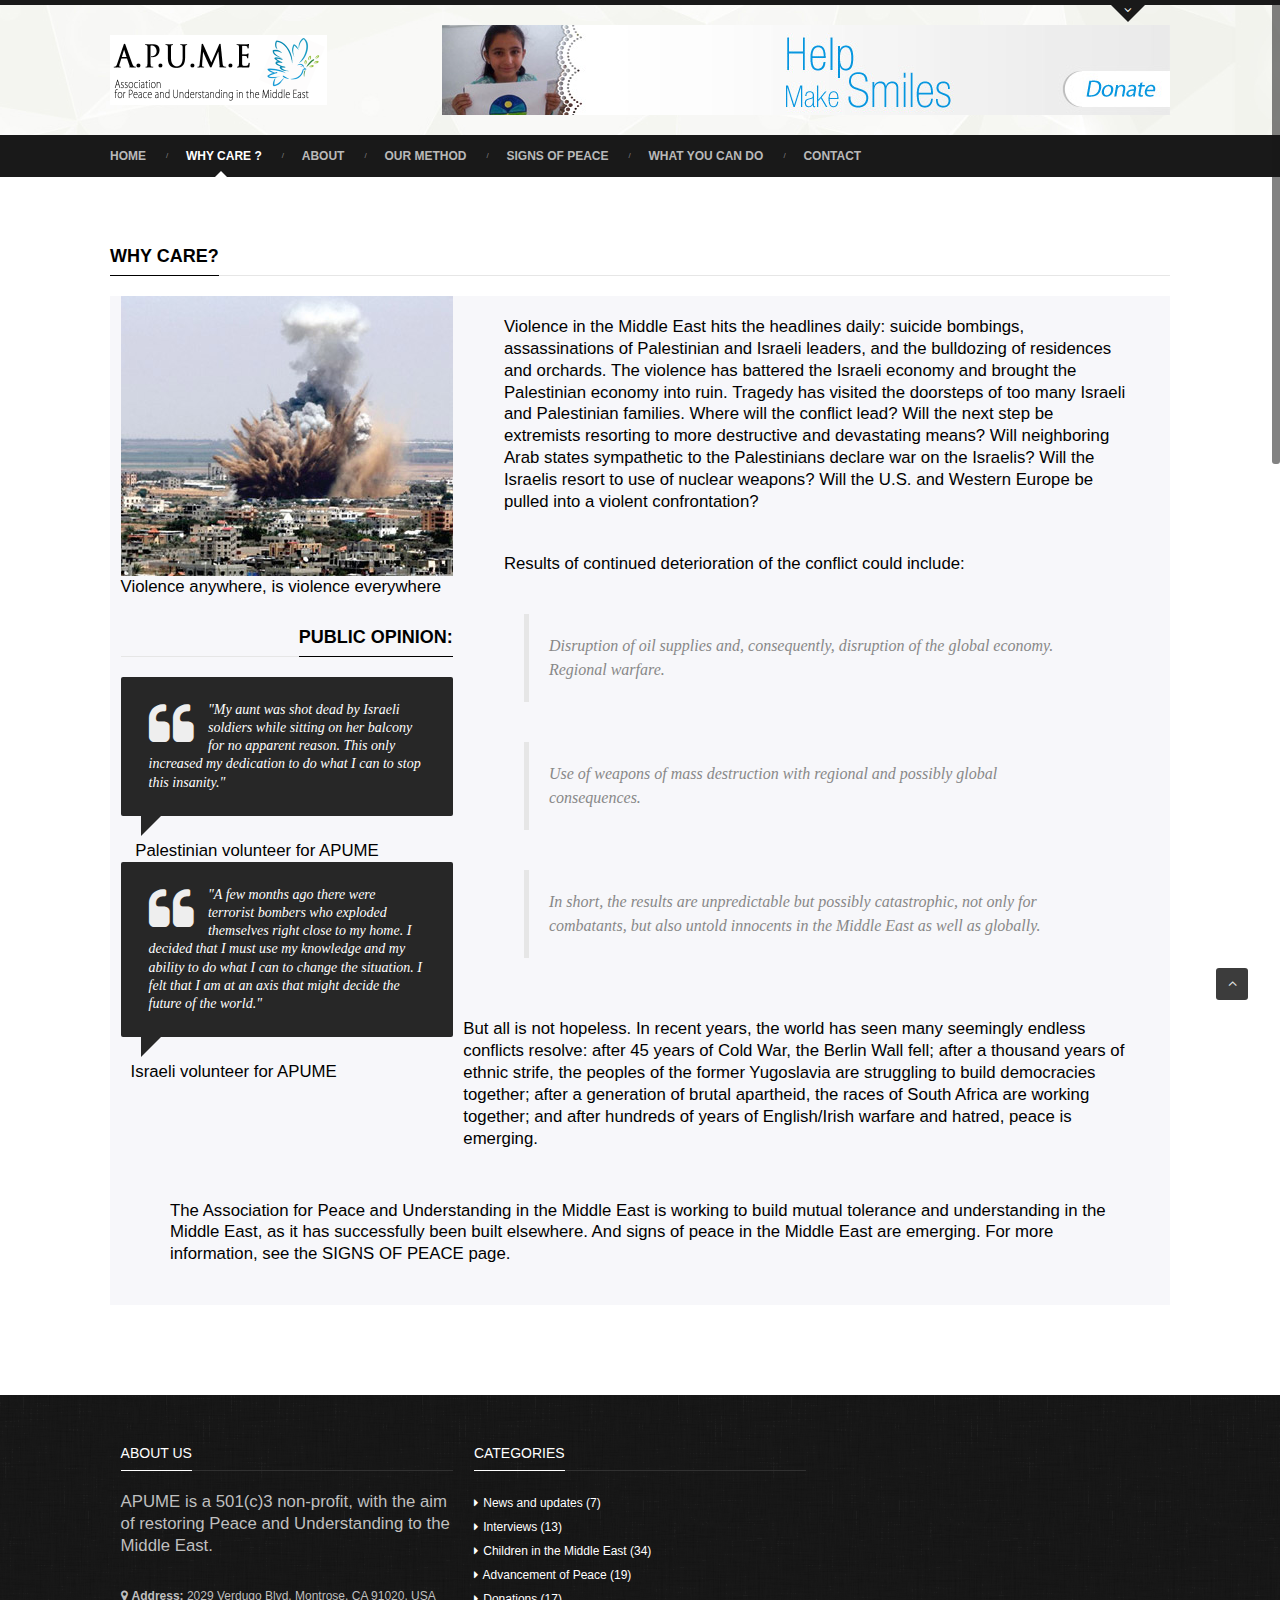
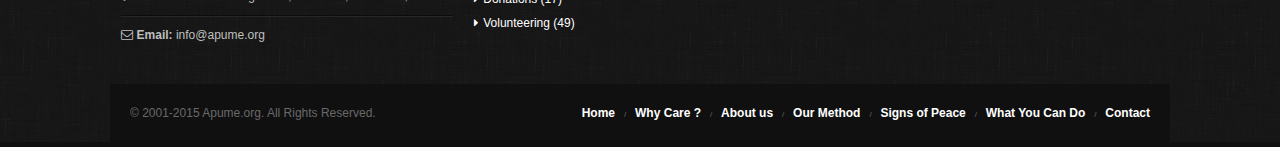
<file: why-care.html>
<!DOCTYPE html>
<!--[if IE 7 ]><html class="ie7" lang="en"><![endif]-->
<!--[if IE 8 ]><html class="ie8" lang="en"><![endif]-->
<!--[if IE 9 ]><html class="ie9" lang="en"><![endif]-->
<!--[if (gte IE 10)|!(IE)]><!--><html xmlns="http://www.w3.org/1999/xhtml" lang="en-US"><!--<![endif]-->
<head>
	<title>Why Care ?</title>
	<meta http-equiv="Content-Type" content="text/html; charset=utf-8"/>
	<meta name="viewport" content="width=device-width, initial-scale=1, maximum-scale=1" />
	<!-- Seo Meta -->
		<meta name="description" content="Association for Peace and Understanding in the Middle East">
		<meta name="keywords" content="Association for Peace and Understanding in the Middle East">

	<!-- Styles -->
		<link rel="stylesheet" type="text/css" href="style.css" media="screen" />
		<link rel="stylesheet" type="text/css" href="styles/icons.css" media="screen" />
		<link rel="stylesheet" type="text/css" href="styles/animate.css" media="screen" />
		<link rel="stylesheet" type="text/css" href="styles/responsive.css" media="screen" />
		<link rel="stylesheet" type="text/css" href="js/rs-plugin/css/settings.css" media="screen" /><!-- Revolution Slider -->
		<link href='http://fonts.googleapis.com/css?family=Marcellus' rel='stylesheet' type='text/css'>


	<!-- Favicon -->
		<link rel="shortcut icon" href="images/favicon.ico">
		<link rel="apple-touch-icon" href="images/apple-touch-icon.png">

	<!--[if IE]>
		<meta http-equiv="X-UA-Compatible" content="IE=9; IE=8; IE=EmulateIE8; IE=EDGE" />
		<script src="http://html5shim.googlecode.com/svn/trunk/html5.js"></script>
		<script language="javascript" type="text/javascript" src="js/excanvas.min.js"></script>
	<![endif]-->
</head>
<body>
	<div id="frame_">
	<div id="layout" class="full">
		<header id="header">
			<div class="extrabox">
				<div class="row clearfix">
				

					<div class="arrow-down"><i class="icon-angle-down"></i></div><!-- arrow down -->
				</div><!-- end row -->
			</div>	<!-- end extrabox -->

<div class="head">
				<div class="row clearfix">
					<div class="logo">
						<a href="index.html" title="Association for Peace and Understanding in the Middle East"><img src="images/logo.png" alt="Official - Premium Multi-purpose HTML5 Template"></a>
					</div><!-- end logo -->

					<div class="header_ads"><a href="#"><img src="images/ads6.jpg" alt="#"></a></div><!-- ADS -->
				</div><!-- row -->
			</div><!-- head -->

			 <div class="headdown my_sticky">
				<div class="row clearfix">
					<nav id="mymenuleft">
						<ul class="sf-menu">
								<li><a href="index.html">Home</a>
								</li>
								<li class="current selectedLava"><a href="why-care.html">Why Care ?</a>
								</li>
								<li><a href="about.html">About</a>
								</li>
								<li><a href="method.html">Our Method</a>
								</li>
								<li><a href="peace.html">Signs of Peace</a>
								</li>
								<li><a href="what-you-can-do.html">What You Can do</a>
								</li>
								<li><a href="contact.html">Contact</a>
								</li>
						</ul><!-- end menu -->
					</nav><!-- end nav -->

				
				</div><!-- row -->
			</div><!-- headdown -->
		</header><!-- end header -->
		<div class="page-content">
			<div class="row clearfix mbs">
				<div class="clearfix mb stitle">
					<h3 class="col-title"> Why Care? </h3><span class="liner"></span>
					<div class="grid_4">
						<img src="images/assets/gza.jpg" alt="#">
						<p>Violence anywhere, is violence everywhere</p>
						<div class="clearfix mbs">
						<div class="tar">
						<h3 class="col-title"> Public Opinion: </h3><span class="liner"></span>
						</div>
						<div id="testimonials" class="testimonial-wrapper dark clearfix tst relative">
							<ul class="slides">
								<li class="testimonial-s">
									<div class="testimonial">
										<i class="icon-quote-left icon-4x pull-left icon-muted"></i>
										<p>"My aunt was shot dead by Israeli soldiers while sitting on her balcony for no apparent reason. This only increased my dedication to do what I can to stop this insanity."  </p>
										<div class="testimonial-arrow2"></div>
									</div>
									<p><span class="testimonial-details2"><strong class="testimonial-name"></strong> Palestinian volunteer for APUME</span></p>
								</li><!-- end testimonial -->
								<li class="testimonial-s">
									<div class="testimonial">
										<i class="icon-quote-left icon-4x pull-left icon-muted"></i>
										<p>"A few months ago there were terrorist bombers who exploded themselves right close to my home. I decided that I must use my knowledge and my ability to do what I can to change the situation. I felt that I am at an axis that might decide the future of the world."  </p>
										<div class="testimonial-arrow2"></div>
									</div>
									<p><span class="testimonial-details2"><strong class="testimonial-name"></strong>Israeli volunteer for APUME</span></p>
								</li><!-- end testimonial -->
							</ul>
						</div><!-- end sec testimonial -->
					</div><!-- grid 6 -->

					</div><!-- grid4 img -->

					<div class="grid_8">
						<div class="text_block"> <p>Violence in the Middle East hits the headlines daily: suicide bombings, assassinations of Palestinian and Israeli leaders, and the bulldozing of residences and orchards. The violence has battered the Israeli economy and brought the Palestinian economy into ruin. Tragedy has visited the doorsteps of too many Israeli and Palestinian families.
						  
						Where will the conflict lead? Will the next step be extremists resorting to more destructive and devastating means? Will neighboring Arab states sympathetic to the Palestinians declare war on the Israelis? Will the Israelis resort to use of nuclear weapons? Will the U.S. and Western Europe be pulled into a violent confrontation?
						</p> 
						</div>
						
						
						<div class="text_block"><p>
						Results of continued deterioration of the conflict could include:</p>
						<div class="blockquote">
						
						Disruption of oil supplies and, consequently, disruption of the global economy. Regional warfare.</div>
						<div class="blockquote">
						Use of weapons of mass destruction with regional and possibly global consequences.</div>
						<div class="blockquote">
						In short, the results are unpredictable but possibly catastrophic, not only for combatants, but also untold innocents in the Middle East as well as globally.</div>
						</div>
						</div>
						
						<div class="text_block">
						<p>
						But all is not hopeless. In recent years, the world has seen many seemingly endless conflicts resolve: after 45 years of Cold War, the Berlin Wall fell; after a thousand years of ethnic strife, the peoples of the former Yugoslavia are struggling to build democracies together; after a generation of brutal apartheid, the races of South Africa are working together; and after hundreds of years of English/Irish warfare and hatred, peace is emerging.
						</p>
						<div class="text_block">
						<p>
						The Association for Peace and Understanding in the Middle East is working to build mutual tolerance and understanding in the Middle East, as it has successfully been built elsewhere. And signs of peace in the Middle East are emerging. For more information, see the SIGNS OF PEACE page.	
						</p>
						</div>
					</div><!-- grid8 text -->
				</div><!-- clearfix -->

			
			</div><!-- row -->
		</div><!-- end page content -->

		<footer id="footer">
			<div class="row clearfix">
				<div class="grid_4">
					<h3 class="col-title"> About Us </h3><span class="liner"></span>

					<div class="widget-content">
						<p>APUME is a 501(c)3 non-profit, with the aim of restoring Peace and Understanding to the Middle East.</p>

						<i class="icon-map-marker mi"></i><strong>Address:</strong> 2029 Verdugo Blvd, Montrose, CA 91020, USA <hr>
						<i class="icon-envelope-alt mi"></i><strong>Email:</strong> info@apume.org
					</div><!-- widget content -->
				</div><!-- grid 4 -->

				<div class="grid_4">
					<h3 class="col-title"> Categories </h3><span class="liner"></span>

					<div class="widget-content">
						<ul class="list">
							<li><a href="#"><i class="icon-caret-right"></i> News and updates (7) </a></li>
							<li><a href="#"><i class="icon-caret-right"></i> Interviews (13)</a></li>
							<li><a href="#"><i class="icon-caret-right"></i> Children in the Middle East (34)</a></li>
							<li><a href="#"><i class="icon-caret-right"></i> Advancement of Peace (19)</a></li>
							<li><a href="#"><i class="icon-caret-right"></i> Donations (17)</a></li>
							<li><a href="#"><i class="icon-caret-right"></i> Volunteering (49)</a></li>
						</ul>
					</div><!-- widget content -->
				</div><!-- grid 4 -->
	
				<div class="grid_4">
					
				</div><!-- grid 4 -->
			</div><!-- row -->

			<div class="footer-last row mtf clearfix">
				<span class="copyright">© 2001-2015 Apume.org. All Rights Reserved. </span>

				<div class="foot-menu">
					<ul>
						<li><a href="index.html">Home</a></li>
						<li><a href="why-care.html">Why Care ?</a></li>
						<li><a href="about.html">About us</a></li>
						<li><a href="method.html">Our Method</a></li>
						<li><a href="peace.html">Signs of Peace</a></li>
						<li><a href="what-you-can-do.html">What You Can Do</a></li>
						<li><a href="contact.html">Contact</a></li>
					</ul><!-- end links -->
				</div><!-- end foot menu -->

			</div><!-- end last footer -->

		</footer><!-- end footer -->

	</div><!-- end layout -->
	</div><!-- end frame -->

<div id="toTop"><i class="icon-angle-up"></i></div><!-- Back to top -->
<!-- Scripts -->
	<script type="text/javascript" src="js/jquery.min.js"></script>
	<script type="text/javascript" src="js/theme20.js"></script>
	<script type="text/javascript" src="js/rs-plugin/pluginsources/jquery.themepunch.plugins.min.js"></script>	
	<script type="text/javascript" src="js/rs-plugin/js/jquery.themepunch.revolution.min.js"></script>
	<script type="text/javascript" src="js/jquery.prettyPhoto.js"></script>
	<script type="text/javascript" src="js/jquery.knob.js"></script>
	<script type="text/javascript" src="js/jquery.nicescroll.min.js"></script>
	<script type="text/javascript" src="js/custom.js"></script>
	<script type="text/javascript">	
	/* <![CDATA[ */
		var tpj=jQuery;
		tpj.noConflict();
		tpj(document).ready(function() {
		if (tpj.fn.cssOriginal!=undefined)
			tpj.fn.css = tpj.fn.cssOriginal;
			var api= tpj('.revolution').revolution({
				delay:9000,
				startheight:380,
				startwidth:960,
				hideThumbs:200,
				thumbWidth:100,
				thumbHeight:50,
				thumbAmount:5,
				navigationType:"bullet",
				navigationArrows:"verticalcentered",
				navigationStyle:"square",	
				touchenabled:"on", 
				onHoverStop:"on", 
				navOffsetHorizontal:0,
				navOffsetVertical:20,
				shadow:2
			});
		});
	/* ]]> */
	</script>
	<script>
  (function(i,s,o,g,r,a,m){i['GoogleAnalyticsObject']=r;i[r]=i[r]||function(){
  (i[r].q=i[r].q||[]).push(arguments)},i[r].l=1*new Date();a=s.createElement(o),
  m=s.getElementsByTagName(o)[0];a.async=1;a.src=g;m.parentNode.insertBefore(a,m)
  })(window,document,'script','//www.google-analytics.com/analytics.js','ga');

  ga('create', 'UA-58047789-1', 'auto');
  ga('send', 'pageview');

</script>
</body>
</html>
</file>
<file: styles/responsive.css>
/* #Tablet (Landscape)
----------------------------------------------------------------------*/
@media only screen and (min-width: 959px) and (max-width: 1177px) {
	body {overflow-x: hidden}
	.boxed, .boxed-margin, body[class^="frame_"] .full, body[class^="frame_"] .boxed, body[class^="frame_"] .boxed-margin, #LandingPage #header {width: 96%;margin: 0 auto !important}
	.row { width: 870px }
	.flickr-photos li {width: 62px;height: 54px;display: inline-table}
	.tabs li a {padding: 10px 12px}
	.services h4 {width: 62%}
	.content-half {width: 47%}
	.content-two-third {width: 62%}
	.author-box .author-details {width: 70%}
	.post-links a {width: 45%}
	.grid_3 .tabs li a {padding: 10px 12px}
	.two-column .post, .three-column .post {margin: 0 0.5% 20px !important}
	.header_ads {width: 70%}
	.loop_box_one .more-posts {width: 258px}
	.halflooper .first-post {width: auto}
	.halflooper .more-posts {width: 100%}
	.products [class^="grid_"] {margin-right: 0.9%;margin-left: 0.9%;}
	.from-blog [class^="grid_"] {margin: 0 .8%}
	.boxed-margin {margin: 10px auto}
	.myslicebox {width: 900px}
	.nav-arrows a {left: -6%}
	.nav-arrows a:first-child {right: -6%}
	.search-result .meta-box {width: 78%}
	.modern-slider, .modern-slider img {width: 1000px;height:auto}
	.kwiks_flex {width: 1000px !important}
	.loop_box_one .first-post {width: 278px}
	.sticky {width: 96%}
	.sf-menu li {padding: 0 12px}
	.anyClass li {width: 268px !important;height: 275px !important}
	.clients li {width: 274px;height: 120px}
	.clients li img {margin: 0 auto;}
	.products_carousel li {width: 210px !important;height: 310px;margin: 0 10px 0 0 !important}
	.products_carousel .product-content {height: 250px !important}
	.countdown li {width: 190px}
}

/* #Tablet (Portrait)
----------------------------------------------------------------------*/
@media only screen and (min-width: 768px) and (max-width: 959px) {
	body {overflow-x: hidden}
	.boxed, .boxed-margin, body[class^="frame_"] .full, body[class^="frame_"] .boxed, body[class^="frame_"] .boxed-margin, #LandingPage #header {width: 100%;margin: 0 !important}
	.row { width: 700px }
	.grid_9 {width: 100%;}
	.extrabox, .social-head {display: none}
	.header_v8 .head {padding: 10px 0;}
	.header_v8 .logo {float: none;margin: 0px auto;width: 200px}
	.header_v8 .info {float: none !important;margin: 4px auto !important;display: table}
	.header_v10 .social-head {margin: 6px 0;display: block}
	.header_v5 .info {display: table;margin: 0 auto;float: none !important;padding: 10px 0}
	.sf-menu li {padding: 0 12px}
	.info {margin: 56px 0}
	.services .service-icon {font-size: 70px;float: none;display: table;margin: 0 auto 0 !important}
	.services {text-align: center}
	.services h4 {border-left: 0;float: none;}
	.services .tbutton {float: none}
	.services [class^="grid_"] {width: 48%;margin-bottom: 40px}
	.grid_3, .grid_6 {width: 100%;margin: 0 0 40px}
	.copyright {float: none;display: table;margin: 0 auto 20px}
	.foot-menu {float: none;text-align: center;display: table;margin: 0 auto 0}
	.foot-menu li {float: none;display: inline-block}
	#open-left, a.btn_canvas { display: block }
	.header_v4 #open-left { margin: 0 auto;display: table;text-align: center;float: none; }
	.header_v4 nav { padding: 8px 0; }
	#header .sf-menu { display: none !important }
	#contactForm-widget span {margin-left: 0;display: block;margin-top: 14px;}
	.myslicebox, .shadow {width: 600px}
	.nav-arrows a {left: -10%}
	.nav-arrows a:first-child {right: -10%}
	.header_ads {margin: 34px 0;width: 66%}
	.from-blog .grid_6 {width: 48%; margin: 0 1%}
	.from-blog .grid_6 img {width: 100%}
	.from-blog .grid_3 {width: 22.5%; margin: 0 1%}
	.action-one .action-button {width: 26%}
	.action-one .action-t {width: 70%}
	#footer .grid_3, #footer .grid_4, #footer .grid_9 {width: 48%; margin: 0 1% 30px}
	.newsletter_row #newsletters input {width: 300px}
	.big-slider h3 {bottom: 18%;left: 3%}
	.big-slider p {bottom: 10%;left: 3%}
	.ico_l {float: none !important;display: table;margin: 0 auto 20px !important}
	.modern-slider, .modern-slider img {width: 785px;height: auto}
	.header_v8 .info {margin: 56px 0 56px}
	.price-table.grid_3 {width: 23.0% !important;margin: 0 1% !important}
	.service-ii [class^="grid_"] {width: 100%}
	.loop_box_one li {width: 100% !important; margin: 0 0 20px 0 !important}
	.tabs li a {padding: 10px 5px}
	.metro-social li {width: 100% !important}
	#LandingPage #open-left {float:left;margin: 32px 0}
	.products [class^="grid_"] {width: 48%; margin: 0 1% 40px}
	.products [class^="grid_"] .product-content {height:340px}
	.products [class^="grid_"] .add-to {opacity: 1;}
	.slides, .flex-control-nav, .flex-direction-nav {display: none}
	.official-shop .grid_9, .official-shop .sidebar.grid_3 {width: 100%;margin: 0 0 40px}
	.shopping_bag {margin: 39px 0 28px}
	.anymore li {width: 248px !important}
	.service-ii [class^="grid_"] {margin: 0 0 30px}
	.team2 .grid_3 {width: 23.0%;margin: 0 1%}
	.grid_2 {width: 48%;}
	div.bbp-template-notice, div.indicator-hint {margin: 5px 0 70px}
	.search-result .meta-box {width: 78%}
	.countdown li span {font-size: 60px}
	.countdown li {width: 120px}
	.portfolio li {width: 47%}
	.content-half {width: 46%}
	.content-two-third {width: 60% !important}
	.author-box .author-details {width: 58%}
	.post-links a {width: 44%}
	.kwiks_flex {width: 100% !important;margin: 0 !important;}
	.anyClass li {width: 336px !important;height: 304px !important}
	.anyClass li:hover .fRight, .portfolio li:hover .fRight {bottom: 40%}
	.anyClass li:hover .fLeft, .portfolio li:hover .fLeft {top: 43%}
	.hover-fx .fLeft {left: 38%}
	.clients li {width: 216px;height: 100px}
	.clients li img {margin: 0 auto;}
	.products_carousel li {width: 170px !important;height: 310px;margin: 0 10px 0 0 !important}
	.products_carousel .product-content {height: 209px !important}
	.header_v10 .info {margin: 12px 0}
	.header_v10 #open-left {float: right;background-color: #090909;color: #FFF;margin: 32px 0;}
	.header_v7 .headdown {padding: 15px 0}
}

/* #Mobile (Landscape)
----------------------------------------------------------------------*/
@media only screen and (min-width: 480px) and (max-width: 767px) {
	body {overflow-x: hidden}
	.boxed, .boxed-margin, body[class^="frame_"] .full, body[class^="frame_"] .boxed, body[class^="frame_"] .boxed-margin, #LandingPage #header {width: 100%;margin: 0 !important}
	.row { width: 400px }
	.grid_1, .grid_2, .grid_3, .grid_4, .grid_5, .grid_6, .grid_7, .grid_8, .grid_9, .grid_10, .grid_11, .grid_12, .action-one .action-t {width: 100%;margin: 0 0 30px}
	.header_v2 .logo {float: left;margin: 10px auto}
	.header_v2 #open-left {margin: 24px 0}
	.logo {float: none;margin: 0px auto;width: 200px}
	.info {float: none !important;margin: 4px auto !important;display: table}
	.header_v4 #open-left { margin: 0 auto;display: table;text-align: center;float: none; }
	.header_v4 nav { padding: 8px 0; }
	.head {padding: 10px 0}
	.header_v4 .head {padding: 0}
	.headdown {padding: 6px 0}
	.tabs li a {padding: 10px 8px}
	.copyright {float: none;display: table;margin: 0 auto 20px;text-align: center}
	.foot-menu {float: none;display: table;text-align: center;margin: 0 auto 0}
	.foot-menu li {float: none;display: inline-block}
	#open-left, a.btn_canvas { display: block }
	.header_v10 #open-left {float: right;background-color: #090909;color: #FFF;margin: 32px 0;}
	.header_v10 .logo {float: left;}
	#header .sf-menu, .extrabox, .big-slider p, .big-slider h3, .labele, .social-head { display: none !important }
	#contactForm-widget span {margin-left: 0;display: block;margin-top: 14px;}
	.from-blog img {width: 100%}
	.from-blog [class^="grid_"] {margin: 0 0 30px}
	.action-one .action-button {float: none;width: 100%;text-align: center;margin: 0 auto;display: table;}
	.action-one .action-button span {display: block}
	.myslicebox, .shadow {width: 380px}
	.nav-arrows a {left: -12%}
	.nav-arrows a:first-child {right: -12%}
	.search-result .meta-box {width: 76%}
	.grid_7 .content-two-third {width: 60%}
	.modern-slider, .modern-slider img {width: 497px;height: auto}
	.iview-controlNav {bottom: 0}
	.kwiks_flex {width: 100% !important;margin: 0 !important}
	.magazine_header .header_ads {margin: 0}
	.loop_box_one li {width: 100% !important;margin: 0 0 20px !important}
	#LandingPage #header {position: relative}
	.header_bag, .shopping_bag {margin: 0}
	.products [class^="grid_"] {margin: 0 0 50px}
	.products [class^="grid_"] .product-content {height:390px}
	.products [class^="grid_"] .add-to {opacity: 1}
	.slides, .flex-control-nav, .flex-direction-nav {display: none}
	.official-shop .grid_9, .official-shop .sidebar.grid_3 {width: 100%;margin: 0 0 40px}
	.page-title, .breadcrumbIn {padding: 20px 0 0 0;float: none;margin: 0 auto;display: table}
	.nine {width: auto}
	.countdown li {width: 72px;padding: 10px 10px}
	.countdown li span {font-size: 30px}
	.countdown li p.timeRefDays, .countdown li p.timeRefHours, .countdown li p.timeRefMinutes, .countdown li p.timeRefSeconds {font-size: 14px}
	.content-half, .thumb-medium, .m-thumbnails .iframe-thumb, .s-thumbnails .iframe-thumb, .content-two-third, .thumb-small, .author-box .author-details {width: 100%}
	.post-links a {width: 44%}
	ul.showcomments li.child {margin: 0 0px 40px 40px}
	.two-column .post, .three-column .post {width: 100% !important;margin: 0 0 20px !important}
	#testimonials .cbp_tmtimeline > li .cbp_tmicon {width: 40px;height: 40px;top: 2px;margin: -10px 0px 0 8px}
	#testimonials .cbp_tmtimeline > li .cbp_tmlabel {margin: 50px 0 30px 0}
	#testimonials .cbp_tmtimeline > li .cbp_tmlabel:after {top: -21px;}
	.animated {opacity:1}
	.anyClass li {width: 386px !important;height: 364px !important}
	.anyClass li:hover .fRight, .portfolio li:hover .fRight {bottom: 42%}
	.anyClass li:hover .fLeft, .portfolio li:hover .fLeft {top: 43%}
	.hover-fx .fLeft {left: 38%}
	.clients li {width: 185px;height: 90px}
	.clients li img {margin: 0 auto;}
	.products_carousel li {width: 404px}
	.breadcrumbIn ul li {padding: 0 4px;font-size: 10px}
	.header_v7 .headdown {padding: 15px 0}
}

/*  #Mobile (Portrait) 320px
----------------------------------------------------------------------*/
@media only screen and (min-width: 100px) and (max-width: 479px) {
	body {overflow-x: hidden}
	.boxed, .boxed-margin, body[class^="frame_"] .full, body[class^="frame_"] .boxed, body[class^="frame_"] .boxed-margin, #LandingPage #header {width: 100%;margin: 0 !important}
	.row { width: 290px; padding: 0; }
	.grid_1, .grid_2, .grid_3, .grid_4, .grid_5, .grid_6, .grid_7, .grid_8, .grid_9, .grid_10, .grid_11, .grid_12, .action-one .action-t {width: 100%;margin: 0 0 30px}
	.logo {float: none;margin: 0px auto;width: 200px}
	.header_v2 .logo {float: left;margin: 10px auto}
	.head {padding: 10px 0}
	.header_v4 .head {padding: 0}
	.headdown {padding: 6px 0}
	.header_v2 #open-left {margin: 24px 0}
	.info {float: none !important;margin: 3px auto !important;display: table}
	.header_v4 #open-left { margin: 0 auto;display: table;text-align: center;float: none; }
	.header_v4 nav { padding: 8px 0; }
	.tabs li a {padding: 10px 8px}
	.newsletter_row #newsletters input {width: 290px}
	.copyright {float: none;display: table;margin: 0 auto 20px;text-align: center}
	.foot-menu {float: none;display: table;text-align: center;margin: 0 auto 0}
	.foot-menu li {float: none;display: inline-block}
	#open-left, a.btn_canvas { display: block }
	.header_v10 #open-left {float: right;background-color: #090909;color: #FFF;margin: 32px 0;}
	.header_v10 .logo {float: left;}
	#header .sf-menu, .extrabox, .big-slider p, .big-slider h3, .labele, .social-head { display: none !important }
	#contactForm-widget span {margin-left: 0;display: block;margin-top: 14px;}
	.from-blog img {width: 100%}
	.from-blog [class^="grid_"] {margin: 0 0 30px}
	.action-one .action-button {float: none;width: 100%;text-align: center;margin: 0 auto;display: table;}
	.action-one .action-button span {display: block}
	.myslicebox, .shadow {width: 270px}
	.nav-arrows a {left: -12%}
	.nav-arrows a:first-child {right: -12%}
	.search-result .meta-box {width: 67%}
	.portfolio-carousel .preve {left: -20px}
	.portfolio-carousel .nexte {right: -20px}
	.grid_7 .content-two-third {width: 100%}
	.modern-slider, .modern-slider img {width: 337px;height: auto}
	.woo-title .filter_wrapper select, .pa_selection select {width: 123px}
	.iview-controlNav {bottom: 0}
	.kwiks_flex {width: 100% !important;margin: 0 !important}
	.magazine_header .header_ads {margin: 6px 0 0;}
	.loop_box_one li {width: 100% !important;margin: 0 0 20px !important}
	#LandingPage #header {position: relative}
	.header_bag, .shopping_bag {margin: 0}
	.products [class^="grid_"] {margin: 0 0 50px}
	.products [class^="grid_"] .product-content {height:305px}
	.products [class^="grid_"] .add-to {opacity: 1;}
	.slides, .flex-control-nav, .flex-direction-nav {display: none}
	.official-shop .grid_9, .official-shop .sidebar.grid_3 {width: 100%;margin: 0 0 40px}
	.page-title, .breadcrumbIn {padding: 20px 0 0 0;float: none;margin: 0 auto;display: table}
	.nine {width: auto}
	.countdown li {width: 50px;padding: 10px 5px}
	.countdown li span {font-size: 26px}
	.countdown li p.timeRefDays, .countdown li p.timeRefHours, .countdown li p.timeRefMinutes, .countdown li p.timeRefSeconds {font-size: 12px}
	.content-half, .thumb-medium, .m-thumbnails .iframe-thumb, .s-thumbnails .iframe-thumb, .content-two-third, .thumb-small, .author-box .author-details {width: 100%}
	.post-links a {width: 44%}
	ul.showcomments li.child {margin: 0 0px 40px 40px}
	.two-column .post, .three-column .post {width: 100% !important;margin: 0 0 20px !important}
	#testimonials .cbp_tmtimeline > li .cbp_tmicon {width: 40px;height: 40px;top: 2px;margin: -10px 0px 0 8px}
	#testimonials .cbp_tmtimeline > li .cbp_tmlabel {margin: 50px 0 30px 0}
	#testimonials .cbp_tmtimeline > li .cbp_tmlabel:after {top: -21px}
	.animated {opacity:1}
	.anyClass li {width: 278px !important;height: 280px !important}
	.anyClass li:hover .fLeft, .portfolio li:hover .fLeft {top: 42%}
	.clients li {width: 288px;margin: 6px 2px}
	.clients li img {margin: 0 auto;}
	.products_carousel li {width: 293px}
	.breadcrumbIn ul li {padding: 0 4px;font-size: 10px}
	.header_v7 .headdown {padding: 15px 0}
}
</file>
<file: js/rs-plugin/css/settings.css>
.bannercontainer {	
		background-color:#fff;
		width:1060px;	
		position:relative;
		position:relative;	
		margin-left:auto;
		margin-right:auto;	
	
	}
.banner{		
		width:1060px;
		height:410px;
		position:relative;
		overflow:hidden;			
   }
    .bannercontainer-simple {		
		background-color:#fff;
		width:1060px;	
		position:relative;
		position:relative;	
		margin-left:auto;
		margin-right:auto;	
	
	}
  .banner-simple{		
		width:1060px;
		height:410px;
		position:relative;
		overflow:hidden;			
   }
 .fullwidthbanner-container{
	width:100% !important;		
	position:relative;
	padding:0;		
	max-height:410px !important;
	overflow:hidden;
} 
.fullwidthbanner-container .fullwidthabnner	{
	width:100% !important;
	max-height:410px !important;
	position:relative;	
}
 .landingpage_revolution{
	width:100% !important;		
	position:relative;
	padding:0;		
	max-height:500px !important;
	overflow:hidden;
} 
.landingpage_revolution .fullwidthabnner	{
	width:100% !important;
	max-height:500px !important;
	position:relative;	
}
   @media only screen and (min-width: 768px) and (max-width: 959px) {		
		
 		  .banner, .bannercontainer			{	width:750px; height:412px;}		  
   }
   @media only screen and (min-width: 480px) and (max-width: 767px) {
		   .banner, .bannercontainer		{	width:470px; height:258px;	}		   			   
   }
   
   @media only screen and (min-width: 0px) and (max-width: 479px) {
			.banner, .bannercontainer		{	width:310px;height:170px;	}								 
   }

/*************************
	-	CAPTIONS	-
**************************/

.tp-hide-revslider,.tp-caption.tp-hidden-caption	{	visibility:hidden !important; display:none !important;}

.tp-caption { z-index:1;}
.tp-caption.big_white{
			position: absolute;
			color: #fff;
			text-shadow: none;
			font-weight: 600;
			font-size: 28px;
			font-family: 'Open Sans', sans;
			padding: 2px 8px;
			line-height: 35px;
			margin: 0px;
			border-width: 0px;
			border-style: none;
			background-color:#000;
			letter-spacing: 0px;
		}

.tp-caption.big_orange{
			position: absolute;
			color: #fff;
			text-shadow: none;
			font-weight: 700;
			font-size: 36px;
			line-height: 36px;
			font-family: Arial;
			padding: 0px 4px;
			margin: 0px;
			border-width: 0px;
			border-style: none;
			background-color:#3AC3AE;
			letter-spacing: -1.5px;
		}

.tp-caption.big_black{
			position: absolute;
			color: #000;
			text-shadow: none;
			font-weight: 300;
			font-size: 18px;
			font-family: 'Tahoma', Arial;
			padding: 6px 12px;
			margin: 0px;
			border-width: 0px;
			border-style: none;
			background-color:#fff;
			background-color: rgba(255, 255, 255, 0.9);
		}

.tp-caption.medium_grey{
			position: absolute;
			color: #fff;
			text-shadow: none;
			font-weight: 700;
			font-size: 20px;
			line-height: 20px;
			font-family: Arial;
			padding: 2px 4px;
			margin: 0px;
			border-width: 0px;
			border-style: none;
			background-color:#888;
			white-space:nowrap;
			text-shadow: 0px 2px 5px rgba(0, 0, 0, 0.5);
		}

.tp-caption.small_text{
			position: absolute;
			color: #fff;
			text-shadow: none;
			font-weight: 700;
			font-size: 14px;
			line-height: 20px;
			font-family: Arial;
			margin: 0px;
			border-width: 0px;
			border-style: none;
			white-space:nowrap;
			text-shadow: 0px 2px 5px rgba(0, 0, 0, 0.5);
		}

.tp-caption.medium_text{
			position: absolute;
			color: #fff;
			text-shadow: none;
			font-weight: 300;
			font-size: 20px;
			line-height: 20px;
			font-family: 'Open Sans', sans;
			margin: 0px;
			border-width: 0px;
			border-style: none;
			white-space:nowrap;
			text-shadow: 0px 2px 5px rgba(0, 0, 0, 0.5);
		}

.tp-caption.large_text{
			position: absolute;
			color: #fff;
			text-shadow: none;
			font-weight: 800;
			font-size: 36px;
			line-height: 36px;
			font-family: 'Open Sans', sans;
			margin: 0px;
			border-width: 0px;
			border-style: none;
			white-space:nowrap;
			text-shadow: 0px 2px 5px rgba(0, 0, 0, 0.5);
		}
.tp-caption.large_black_text{
			position: absolute;
			color: #000;
			text-shadow: none;
			font-weight: 300;
			font-size: 42px;
			line-height: 42px;
			font-family: 'Open Sans', sans;
			margin: 0px;
			border-width: 0px;
			border-style: none;
			white-space:nowrap;
		}

.tp-caption.very_large_text{
			position: absolute;
			color: #fff;
			text-shadow: none;
			font-weight: 800;
			font-size: 60px;
			line-height: 60px;
			font-family: 'Open Sans', sans;
			margin: 0px;
			border-width: 0px;
			border-style: none;
			white-space:nowrap;
			text-shadow: 0px 2px 5px rgba(0, 0, 0, 0.5);
			letter-spacing: 0px;
		}
.tp-caption.very_large_black_text{
			position: absolute;
			color: #000;
			text-shadow: none;
			font-weight: 800;
			font-size: 72px;
			line-height: 72px;
			font-family: 'Open Sans', sans;
			margin: 0px;
			border-width: 0px;
			border-style: none;
			white-space:nowrap;
		}
.tp-caption.bold_red_text{
			position: absolute;
			color: #d31e00;
			text-shadow: none;
			font-weight: 800;
			font-size: 20px;
			line-height: 20px;
			font-family: 'Open Sans', sans;
			margin: 0px;
			border-width: 0px;
			border-style: none;
			white-space:nowrap;
		}
.tp-caption.bold_brown_text{
			position: absolute;
			color: #a04606;
			text-shadow: none;
			font-weight: 800;
			font-size: 20px;
			line-height: 20px;
			font-family: 'Open Sans', sans;
			margin: 0px;
			border-width: 0px;
			border-style: none;
			white-space:nowrap;
		}
    .tp-caption.bold_green_text{
			position: absolute;
			color: #5b9830;
			text-shadow: none;
			font-weight: 800;
			font-size: 20px;
			line-height: 20px;
			font-family: 'Open Sans', sans;
			margin: 0px;
			border-width: 0px;
			border-style: none;
			white-space:nowrap;
		}

.tp-caption.very_big_white{
			position: absolute;
			color: #fff;
			text-shadow: none;
			font-weight: 800;
			font-size: 36px;
			line-height: 36px;
			font-family: 'Open Sans', sans;
			margin: 0px;
			border-width: 0px;
			border-style: none;
			white-space:nowrap;
			padding: 3px 4px;
			padding-top: 1px;
			background-color:#7e8e96;
					}

.tp-caption.very_big_black{
			position: absolute;
			color: #000;
			text-shadow: none;
			font-weight: 700;
			font-size: 60px;
			line-height: 60px;
			font-family: Arial;
			margin: 0px;
			border-width: 0px;
			border-style: none;
			white-space:nowrap;
			padding: 0px 4px;
			padding-top: 1px;
			background-color:#fff;
					}

.tp-caption.boxshadow{
		-moz-box-shadow: 0px 0px 20px rgba(0, 0, 0, 0.5);
		-webkit-box-shadow: 0px 0px 20px rgba(0, 0, 0, 0.5);
		box-shadow: 0px 0px 20px rgba(0, 0, 0, 0.5);
	}

.tp-caption.black{
		color: #000;
		text-shadow: none;
  font-weight: 300;
			font-size: 19px;
			line-height: 19px;
			font-family: 'Open Sans', sans;
	}

.tp-caption.noshadow {
		text-shadow: none;
	}


.tp_inner_padding	{	box-sizing:border-box;
						-webkit-box-sizing:border-box;
						-moz-box-sizing:border-box;
						max-height:none !important;	}

/******************************
	-	BUTTONS	-
*******************************/

.button				{	padding:6px 13px 5px; border-radius: 3px; -moz-border-radius: 3px; -webkit-border-radius: 3px; height:30px;
						cursor:pointer;
						color:#fff !important; text-shadow:0px 1px 1px rgba(0, 0, 0, 0.6) !important; font-size:15px; line-height:45px !important;
						background:url(../images/gradient/g30.png) repeat-x top; font-family: arial, sans-serif; font-weight: bold; letter-spacing: -1px;
					}

.button.big			{	color:#fff; text-shadow:0px 1px 1px rgba(0, 0, 0, 0.6); font-weight:bold; padding:9px 20px; font-size:19px;  line-height:57px !important; background:url(../images/gradient/g40.png) repeat-x top;}


.purchase:hover,
.button:hover,
.button.big:hover		{	background-position:bottom, 15px 11px;}



	@media only screen and (min-width: 768px) and (max-width: 959px) {

	 }



	@media only screen and (min-width: 480px) and (max-width: 767px) {
		.button	{	padding:4px 8px 3px; line-height:25px !important; font-size:11px !important;font-weight:normal;	}
		a.button { -webkit-transition: none; -moz-transition: none; -o-transition: none; -ms-transition: none;	 }


	}

    @media only screen and (min-width: 0px) and (max-width: 479px) {
		.button	{	padding:2px 5px 2px; line-height:20px !important; font-size:10px !important;}
		a.button { -webkit-transition: none; -moz-transition: none; -o-transition: none; -ms-transition: none;	 }
	}





/*	BUTTON COLORS	*/



.button.green, .button:hover.green,
.purchase.green, .purchase:hover.green			{ background-color:#21a117; -webkit-box-shadow:  0px 3px 0px 0px #104d0b;        -moz-box-shadow:   0px 3px 0px 0px #104d0b;        box-shadow:   0px 3px 0px 0px #104d0b;  }


.button.blue, .button:hover.blue,
.purchase.blue, .purchase:hover.blue			{ background-color:#1d78cb; -webkit-box-shadow:  0px 3px 0px 0px #0f3e68;        -moz-box-shadow:   0px 3px 0px 0px #0f3e68;        box-shadow:   0px 3px 0px 0px #0f3e68;}


.button.red, .button:hover.red,
.purchase.red, .purchase:hover.red				{ background-color:#cb1d1d; -webkit-box-shadow:  0px 3px 0px 0px #7c1212;        -moz-box-shadow:   0px 3px 0px 0px #7c1212;        box-shadow:   0px 3px 0px 0px #7c1212;}

.button.orange, .button:hover.orange,
.purchase.orange, .purchase:hover.orange		{ background-color:#ff7700; -webkit-box-shadow:  0px 3px 0px 0px #a34c00;        -moz-box-shadow:   0px 3px 0px 0px #a34c00;        box-shadow:   0px 3px 0px 0px #a34c00;}

.button.darkgrey,.button.grey,
.button:hover.darkgrey,.button:hover.grey,
.purchase.darkgrey, .purchase:hover.darkgrey	{ background-color:#555; -webkit-box-shadow:  0px 3px 0px 0px #222;        -moz-box-shadow:   0px 3px 0px 0px #222;        box-shadow:   0px 3px 0px 0px #222;}

.button.lightgrey, .button:hover.lightgrey,
.purchase.lightgrey, .purchase:hover.lightgrey	{ background-color:#888; -webkit-box-shadow:  0px 3px 0px 0px #555;        -moz-box-shadow:   0px 3px 0px 0px #555;        box-shadow:   0px 3px 0px 0px #555;}



/****************************************************************

	-	SET THE ANIMATION EVEN MORE SMOOTHER ON ANDROID   -

******************************************************************/

.tp-simpleresponsive .slotholder *,
.tp-simpleresponsive img			{ -webkit-transform: translateZ(0);
										  -webkit-backface-visibility: hidden;
										  -webkit-perspective: 1000;
									}


/************************************************
	  - SOME CAPTION MODIFICATION AT START  -
*************************************************/
.tp-simpleresponsive .caption,
.tp-simpleresponsive .tp-caption {
	-ms-filter: "progid:DXImageTransform.Microsoft.Alpha(Opacity=0)";	-moz-opacity: 0;	-khtml-opacity: 0;	opacity: 0; position:absolute; visibility: hidden;

}

.tp-simpleresponsive img	{	max-width:none;}



/******************************
	-	IE8 HACKS	-
*******************************/
.noFilterClass {
	filter:none !important;
}


/******************************
	-	SHADOWS		-
******************************/
.tp-bannershadow  {
		position:absolute;

		margin-left:auto;
		margin-right:auto;
		-moz-user-select: none;
        -khtml-user-select: none;
        -webkit-user-select: none;
        -o-user-select: none;
	}

.tp-bannershadow.tp-shadow1 {	background:url(../images/revolution/shadow1.png) no-repeat; background-size:100%; width:890px; height:30px; bottom:-25px;}
.tp-bannershadow.tp-shadow2 {	background:url(../images/revolution/shadow2.png) no-repeat; background-size:100%; width:890px; height:60px;bottom:-55px;}
.tp-bannershadow.tp-shadow3 {	background:url(../images/revolution/shadow3.png) no-repeat; background-size:100%; width:890px; height:60px;bottom:-55px;}


/********************************
	-	FULLSCREEN VIDEO	-
*********************************/
.caption.fullscreenvideo {	left:0px; top:0px; position:absolute;width:100%;height:100%;}
.caption.fullscreenvideo iframe	{ width:100% !important; height:100% !important;}

.tp-caption.fullscreenvideo {	left:0px; top:0px; position:absolute;width:100%;height:100%;}
.tp-caption.fullscreenvideo iframe	{ width:100% !important; height:100% !important;}

/************************
	-	NAVIGATION	-
*************************/

/** BULLETS **/

.tpclear		{	clear:both;}


.tp-bullets								{	z-index:98; position:absolute;
												-ms-filter: "progid:DXImageTransform.Microsoft.Alpha(Opacity=100)";
												-moz-opacity: 1;
												-khtml-opacity: 1;
												opacity: 1;
												-webkit-transition: opacity 0.2s ease-out; -moz-transition: opacity 0.2s ease-out; -o-transition: opacity 0.2s ease-out; -ms-transition: opacity 0.2s ease-out;
											}
.tp-bullets.hidebullets					{
												-ms-filter: "progid:DXImageTransform.Microsoft.Alpha(Opacity=0)";
												-moz-opacity: 0;
												-khtml-opacity: 0;
												opacity: 0;
											}


.tp-bullets.simplebullets.navbar						{ 	border:1px solid #666; border-bottom:1px solid #444; background:url(../images/revolution/boxed_bgtile.png); height:40px; padding:0px 10px; -webkit-border-radius: 5px; -moz-border-radius: 5px; border-radius: 5px ;}

.tp-bullets.simplebullets.navbar-old					{ 	 background:url(../images/revolution/navigdots_bgtile.png); height:35px; padding:0px 10px; -webkit-border-radius: 5px; -moz-border-radius: 5px; border-radius: 5px ;}


.tp-bullets.simplebullets.round .bullet					{	cursor:pointer; position:relative;	background:url(../images/revolution/bullet.png) no-Repeat top left;	width:20px;	height:20px;  margin-right:0px; float:left; margin-top:-10px; margin-left:3px;}
.tp-bullets.simplebullets.round .bullet.last			{	margin-right:3px;}

.tp-bullets.simplebullets.round-old .bullet				{	cursor:pointer; position:relative;	background:url(../images/revolution/bullets.png) no-Repeat bottom left;	width:23px;	height:23px;  margin-right:0px; float:left; margin-top:-12px;}
.tp-bullets.simplebullets.round-old .bullet.last		{	margin-right:0px;}


/**	SQUARE BULLETS **/
.tp-bullets.simplebullets.square .bullet				{	cursor:pointer; position:relative;	background:url(../images/revolution/bullets2.png) no-Repeat bottom left;	width:19px;	height:19px;  margin-right:0px; float:left; margin-top:-10px;}
.tp-bullets.simplebullets.square .bullet.last			{	margin-right:0px;}


/**	SQUARE BULLETS **/
.tp-bullets.simplebullets.square-old .bullet			{	cursor:pointer; position:relative;	background:url(../images/revolution/bullets2.png) no-Repeat bottom left;	width:19px;	height:19px;  margin-right:0px; float:left; margin-top:-10px;}
.tp-bullets.simplebullets.square-old .bullet.last		{	margin-right:0px;}


/** navbar NAVIGATION VERSION **/
.tp-bullets.simplebullets.navbar .bullet			{	cursor:pointer; position:relative;	background:url(../images/revolution/bullet_boxed.png) no-Repeat top left;	width:18px;	height:19px;   margin-right:5px; float:left; margin-top:10px;}

.tp-bullets.simplebullets.navbar .bullet.first		{	margin-left:0px !important;}
.tp-bullets.simplebullets.navbar .bullet.last		{	margin-right:0px !important;}



/** navbar NAVIGATION VERSION **/
.tp-bullets.simplebullets.navbar-old .bullet			{	cursor:pointer; position:relative;	background:url(../images/revolution/navigdots.png) no-Repeat bottom left;	width:15px;	height:15px;  margin-left:5px !important; margin-right:5px !important;float:left; margin-top:10px;}
.tp-bullets.simplebullets.navbar-old .bullet.first		{	margin-left:0px !important;}
.tp-bullets.simplebullets.navbar-old .bullet.last		{	margin-right:0px !important;}


.tp-bullets.simplebullets .bullet:hover,
.tp-bullets.simplebullets .bullet.selected				{	background-position:top left; }

.tp-bullets.simplebullets.round .bullet:hover,
.tp-bullets.simplebullets.round .bullet.selected,
.tp-bullets.simplebullets.navbar .bullet:hover,
.tp-bullets.simplebullets.navbar .bullet.selected		{	background-position:bottom left; }



/*************************************
	-	TP ARROWS 	-
**************************************/
.tparrows												{	-ms-filter: "progid:DXImageTransform.Microsoft.Alpha(Opacity=100)";
															-moz-opacity: 1;
															-khtml-opacity: 1;
															opacity: 1;
															-webkit-transition: opacity 0.2s ease-out; -moz-transition: opacity 0.2s ease-out; -o-transition: opacity 0.2s ease-out; -ms-transition: opacity 0.2s ease-out;

														}
.tparrows.hidearrows									{
															-ms-filter: "progid:DXImageTransform.Microsoft.Alpha(Opacity=0)";
															-moz-opacity: 0;
															-khtml-opacity: 0;
															opacity: 0;
														}
.tp-leftarrow											{	z-index:99;cursor:pointer; position:relative;	background:url(../images/revolution/large_left.png) no-Repeat top left;	width:40px;	height:40px;   }
.tp-rightarrow											{	z-index:99;cursor:pointer; position:relative;	background:url(../images/revolution/large_right.png) no-Repeat top left;	width:40px;	height:40px;   }


.tp-leftarrow.round										{	z-index:99;cursor:pointer; position:relative;	background:url(../images/revolution/small_left.png) no-Repeat top left;	width:19px;	height:14px;  margin-right:0px; float:left; margin-top:-7px;	}
.tp-rightarrow.round									{	z-index:99;cursor:pointer; position:relative;	background:url(../images/revolution/small_right.png) no-Repeat top left;	width:19px;	height:14px;  margin-right:0px; float:left;	margin-top:-7px;}


.tp-leftarrow.round-old									{	z-index:99;cursor:pointer; position:relative;	background:url(../images/revolution/arrow_left.png) no-Repeat top left;	width:26px;	height:26px;  margin-right:0px; float:left; margin-top:-13px;	}
.tp-rightarrow.round-old								{	z-index:99;cursor:pointer; position:relative;	background:url(../images/revolution/arrow_right.png) no-Repeat top left;	width:26px;	height:26px;  margin-right:0px; float:left;	margin-top:-13px;}


.tp-leftarrow.navbar									{	z-index:99;cursor:pointer; position:relative;	background:url(../images/revolution/small_left_boxed.png) no-Repeat top left;	width:20px;	height:15px;   float:left;	margin-right:6px; margin-top:12px;}
.tp-rightarrow.navbar									{	z-index:99;cursor:pointer; position:relative;	background:url(../images/revolution/small_right_boxed.png) no-Repeat top left;	width:20px;	height:15px;   float:left;	margin-left:6px; margin-top:12px;}


.tp-leftarrow.navbar-old								{	z-index:100;cursor:pointer; position:relative;	background:url(../images/revolution/arrowleft.png) no-Repeat top left;		width:9px;	height:16px;   float:left;	margin-right:6px; margin-top:10px;}
.tp-rightarrow.navbar-old								{	z-index:99;cursor:pointer; position:relative;	background:url(../images/revolution/arrowright.png) no-Repeat top left;	width:9px;	height:16px;   float:left;	margin-left:6px; margin-top:10px;}

.tp-leftarrow.navbar-old.thumbswitharrow				{	margin-right:10px; }
.tp-rightarrow.navbar-old.thumbswitharrow				{	margin-left:0px; }

.tp-leftarrow.square									{	z-index:99;cursor:pointer; position:relative;	background:url(../images/revolution/arrow_left2.png) no-Repeat top left;	width:12px;	height:17px;   float:left;	margin-right:0px; margin-top:-9px;}
.tp-rightarrow.square									{	z-index:99;cursor:pointer; position:relative;	background:url(../images/revolution/arrow_right2.png) no-Repeat top left;	width:12px;	height:17px;   float:left;	margin-left:0px; margin-top:-9px;}


.tp-leftarrow.square-old								{	z-index:100;cursor:pointer; position:relative;	background:url(../images/revolution/arrow_left2.png) no-Repeat top left;	width:12px;	height:17px;   float:left;	margin-right:0px; margin-top:-9px;}
.tp-rightarrow.square-old								{	z-index:99;cursor:pointer; position:relative;	background:url(../images/revolution/arrow_right2.png) no-Repeat top left;	width:12px;	height:17px;   float:left;	margin-left:0px; margin-top:-9px;}


.tp-leftarrow.default									{	z-index:98;cursor:pointer; position:relative;	background:url(../images/revolution/ttlarge_left.png) no-Repeat 0 0;	width:48px;	height:70px;left: 0 !important;

														}
.tp-rightarrow.default									{	z-index:98;cursor:pointer; position:relative;	background:url(../images/revolution/ttlarge_right.png) no-Repeat 0 0;	width:48px;	height:70px;right: 0 !important;

														}




.tp-leftarrow:hover,
.tp-rightarrow:hover 									{	background-position:bottom left; }






/****************************************************************************************************
	-	TP THUMBS 	-
*****************************************************************************************************

 - tp-thumbs & tp-mask Width is the width of the basic Thumb Container (500px basic settings)

 - .bullet width & height is the dimension of a simple Thumbnail (basic 100px x 50px)

 *****************************************************************************************************/


.tp-bullets.tp-thumbs						{	z-index:1000; position:absolute; padding:3px;background-color:#fff;
												width:500px;height:50px; 			/* THE DIMENSIONS OF THE THUMB CONTAINER */
												margin-top:-50px;
											}


.fullwidthbanner-container .tp-thumbs		{  padding:3px;}

.tp-bullets.tp-thumbs .tp-mask				{	width:500px; height:50px;  			/* THE DIMENSIONS OF THE THUMB CONTAINER */
												overflow:hidden; position:relative;}


.tp-bullets.tp-thumbs .tp-mask .tp-thumbcontainer	{	width:5000px; position:absolute;}

.tp-bullets.tp-thumbs .bullet				{   width:100px; height:50px; 			/* THE DIMENSION OF A SINGLE THUMB */
												cursor:pointer; overflow:hidden;background:none;margin:0;float:left;
												-ms-filter: "progid:DXImageTransform.Microsoft.Alpha(Opacity=50)";
												/*filter: alpha(opacity=50);	*/
												-moz-opacity: 0.5;
												-khtml-opacity: 0.5;
												opacity: 0.5;

												-webkit-transition: all 0.2s ease-out; -moz-transition: all 0.2s ease-out; -o-transition: all 0.2s ease-out; -ms-transition: all 0.2s ease-out;
											}


.tp-bullets.tp-thumbs .bullet:hover,
.tp-bullets.tp-thumbs .bullet.selected		{ 	-ms-filter: "progid:DXImageTransform.Microsoft.Alpha(Opacity=100)";

												-moz-opacity: 1;
												-khtml-opacity: 1;
												opacity: 1;
											}
.tp-thumbs img								{	width:100%; }


/************************************
		-	TP BANNER TIMER		-
*************************************/
.tp-bannertimer								{	opacity: 0.3;top:0; width:100%; height:4px; background:url(../images/revolution/timer.png);position:absolute; z-index:200;}
.tp-bannertimer.tp-bottom					{	bottom:0px !important;height:5px;}




/***************************************
	-	RESPONSIVE SETTINGS 	-
****************************************/


	@media only screen and (min-width: 768px) and (max-width: 959px) {

	 }



	@media only screen and (min-width: 480px) and (max-width: 767px) {
			.responsive .tp-bullets.tp-thumbs				{	width:300px !important; height:30px !important;}
			.responsive .tp-bullets.tp-thumbs .tp-mask		{	width:300px !important; height:30px !important;}
			.responsive .tp-bullets.tp-thumbs .bullet		{	width:60px !important;height:30px !important;}

	}

    @media only screen and (min-width: 0px) and (max-width: 479px) {
				.responsive .tp-bullets	{	display:none}
				.responsive .tparrows	{	display:none;}
	}





/*********************************************

	-	BASIC SETTINGS FOR THE BANNER	-

***********************************************/

 .tp-simpleresponsive img {
		-moz-user-select: none;
        -khtml-user-select: none;
        -webkit-user-select: none;
        -o-user-select: none;
}



.tp-simpleresponsive a{	text-decoration:none;}

.tp-simpleresponsive ul {
	list-style:none;
	padding:0;
	margin:0;
}

.tp-simpleresponsive >ul >li{
	list-style:none;
	position:absolute;
	visibility:hidden;
}
/*  CAPTION SLIDELINK   **/
.caption.slidelink a div,
.tp-caption.slidelink a div {	width:10000px; height:10000px;  background:url(../images/revolution/coloredbg.png) repeat;}

.tp-loader 	{	background:url(../images/revolution/loader.gif) no-repeat 10px 10px; background-color:#fff;  margin:-22px -22px; top:50%; left:50%; z-index:10000; position:absolute;width:44px;height:44px;
				border-radius: 3px;
				-moz-border-radius: 3px;
				-webkit-border-radius: 3px;
			}


.tp-transparentimg {	content:"url(../images/revolution/transparent.png)"}
.tp-3d				{	-webkit-transform-style: preserve-3d;
						 -webkit-transform-origin: 50% 50%;
					}
</file>
<file: style.css>
/* 	Reset Styling
----------------------------------------------------------------------*/
html, body, div, span, applet, object, iframe,
h1, h2, h3, h4, h5, h6, p, blockquote, pre,
a, abbr, acronym, address, big, cite, code,
del, dfn, em, img, ins, kbd, q, s, samp,
small, strike, strong, sub, sup, tt, var,
b, u, i, center, dl, dt, dd, ol, ul, li,
fieldset, form, label, legend,
table, caption, tbody, tfoot, thead, tr, th, td,
article, aside, canvas, details, embed, 
figure, figcaption, footer, header, hgroup, 
menu, nav, output, ruby, section, summary,
time, mark, audio, video {
	margin: 0;
	padding: 0;
	border: 0;
	font-size: 100%;

	vertical-align: baseline;
}
article, aside, details, figcaption, figure, 
footer, header, hgroup, menu, nav, section, img {
	display: block;
}
body {
	line-height: 1;
}
ol, ul {
	list-style: none;
}
blockquote, q {
	quotes: none;
}
blockquote:before, blockquote:after,
q:before, q:after {
	content: '';
	content: none;
}
table {
	border-collapse: collapse;
	border-spacing: 0;
}
* {
	outline: none;
	padding: 0px;
	margin: 0px
}

/*	General Styling
----------------------------------------------------------------------*/
body {
	margin: 0 auto;
	background: #333 url(images/backgrounds/4.jpg) repeat fixed top center;
	color: #000;
	line-height: 18px;
	font-family: 'Voces', Arial;
	overflow: hidden;
	font-size: 12px
}
::selection{
	color:#fff;
	background:#191919
}
::-moz-selection{
	color:#fff;
	background:#191919
}
img {
	border: none;
	max-width: 100%
}
a {
	color: #000;
	text-decoration: none !important;
	-webkit-transition: color 0.1s ease-in-out;
	transition: color 0.1s ease-in-out
}
a:hover {
	color: #ACACAC
}
h1, h2, h3, h4, h5, h6 {
	color: #000;
	padding: 0;
	margin: 0 0 10px 0;
	font-family: "Voces", Tahoma, Arial;
	font-weight: bold;
	line-height: 1;
	text-transform: uppercase;
}
h1 { font-size: 32px }
h2 { font-size: 26px }
h3 { font-size: 20px }
h4 { font-size: 18px }
h5 { font-size: 14px }
h6 { font-size: 12px }
p {
	margin-bottom: 30px;
	font-family: 'Voces', Tahoma, Arial;
	font-size: 1.4em;
	line-height: 1.3em;
}
p:last-child {
	margin-bottom: 0
}
strong {
	font-weight: bold
}
em {
	font-style: italic
}
ol {
	padding: 0;
	margin: 0
}
ol li {
	list-style: decimal;
	padding: 0 0 10px 0;
	margin: 0 0 0 20px;
	line-height: 24px
}
ul {
	padding: 0;
	margin: 0;
	list-style-type: none
}
cite {
	float: right;
	padding: 0 0 5px 0
}
hr {
	background: #e6e6e6;
	border: 0;
	clear: both;
	width: 100%;
	height: 1px;
	padding: 0;
	margin: 20px 0;
	position: relative
}
pre {
	color: #333;
	white-space: initial;
	border-radius: 3px;
	background: #ccc;
	border-left: 8px solid #1ABC9C;
	padding: 14px 20px;
	white-space: initial;
	margin: 5px 0 20px 0;
	overflow: auto;
	font-size: 12px;
	-webkit-box-sizing: border-box;
	-moz-box-sizing: border-box;
	-ms-box-sizing: border-box;
	-o-box-sizing: border-box;
	box-sizing: border-box;
}
code {
	color: #333;
	background: #ccc;
	border-left: 8px solid #1ABC9C;
	padding: 14px 20px;
	border-radius: 3px;
	margin: 5px 0 20px 0;
	clear: both;
	display: block;
	font-size: 12px;
	-webkit-box-sizing: border-box;
	-moz-box-sizing: border-box;
	-ms-box-sizing: border-box;
	-o-box-sizing: border-box;
	box-sizing: border-box;
}
iframe {
	max-width: 100%;
}
mark {
	padding: 3px 5px;
}
textarea { 
	white-space:pre; 
}

/*	Grid >> Global
----------------------------------------------------------------------------------------------------*/
.grid_1,
.grid_2,
.grid_3,
.grid_4,
.grid_5,
.grid_6,
.grid_7,
.grid_8,
.grid_9,
.grid_10,
.grid_11,
.grid_12 {
	display:inline;
	float: left;
	position: relative;
	margin-left: 1%;
	margin-right: 1%;
}

/*	Grid >> Children (Alpha ~ First, Omega ~ Last)
----------------------------------------------------------------------------------------------------*/
.alpha {
	margin-left: 0 !important
}
.omega {
	margin-right: 0 !important
}

/*	Grid >> 12 Columns
----------------------------------------------------------------------------------------------------*/
.grid_1 {
	width:6.333%;
}
.grid_2 {
	width:14.667%;
}

.grid_3 {
	width:23.0%;
}

.grid_4 {
	width:31.333%;
}

.grid_5 {
	width:39.667%;
}

.grid_6 {
	width:48.0%;
}

.grid_7 {
	width:56.333%;
}

.grid_8 {
	width:64.667%;
}

.grid_9 {
	width:73.0%;
}

.grid_10 {
	width:81.333%;
}

.grid_11 {
	width:89.667%;
}
.grid_12 {
	width:98.0%;
}
.grid_12:after {
	content: "";
	clear: both;
}
.grid_full {
	width:100%;
}
.row {
	width: 1060px;
	margin: 0 auto;
	padding: 0;
	position: relative;
}
.boxed {
	margin: 0 auto;
	width: 1140px;
	background: #fff;
	position: relative;
	box-shadow: 0 0 10px rgba(0, 0, 0, 0.05);
}
.boxed-margin {
	margin: 30px auto;
	width: 1140px;
	background: #fff;
	position: relative;
	overflow: hidden;
	box-shadow: 0 0 10px rgba(0, 0, 0, 0.05);
}
#layout, #frame_ {
	position: relative;
	z-index: 2;
}
.full {
	width: 100%;
	margin: 0 auto;
	background: #fff;
}
.left-sidebar .posts {
	float: right
}

body[class^="frame_"] .full, 
body[class^="frame_"] .boxed, 
body[class^="frame_"] .boxed-margin {
	margin: 0 auto;
	width: 1140px;
	box-shadow: none;
}
body[class^="frame_"] div.frame_1 { background: url(images/frames/1.png) repeat-y center top;}
body[class^="frame_"] div.frame_2 { background: url(images/frames/2.png) repeat-y center top }
body[class^="frame_"] div.frame_3 { background: url(images/frames/3.png) repeat-y center top }
body[class^="frame_"] div.frame_4 { background: url(images/frames/4.png) repeat-y center top }
body[class^="frame_"] div.frame_5 { background: url(images/frames/5.png) repeat-y center top }
body[class^="frame_"] div.frame_6 { background: url(images/frames/6.png) repeat-y center top }
body[class^="frame_"] div.frame_7 { background: url(images/frames/7.png) repeat-y center top }
body[class^="frame_"] div.frame_8 { background: url(images/frames/8.png) repeat-y center top }
body[class^="frame_"] div.frame_9 { background: url(images/frames/9.png) repeat-y center top }
body[class^="frame_"] div.frame_10 { background: url(images/frames/10.png) repeat-y center top }

#LandingPage[class^="frame_"] .full, 
#LandingPage[class^="frame_"] .boxed, 
#LandingPage[class^="frame_"] .boxed-margin {
	margin: 0 auto;
	box-shadow: none;
}
#LandingPage .boxed-margin {margin: 0 auto}

/*	Clear Floated Elements
----------------------------------------------------------------------------------------------------*/
.clear {
	  clear: both;
	  display: block;
	  overflow: hidden;
	  visibility: hidden;
	  width: 0;
	  height: 0;
}
.clearfix:before,
.clearfix:after {
	  content: '\0020';
	  display: block;
	  overflow: hidden;
	  visibility: hidden;
	  width: 0;
	  height: 0;
}
.clearfix:after {
	clear: both;
}
.clearfix {
	zoom: 1;
}

/*	Header
----------------------------------------------------------------------------------------------------*/
.dropdown {
	background: #191919;
	color: #fff
}
.arrow-down {
	position: absolute;
	width: 0; 
	height: 0; 
	border-left: 22px solid transparent;
	border-right: 22px solid transparent;
	border-top: 22px solid #191919;
	right: 20px;
	bottom: -22px;
	color: #FFF;
	z-index: 9999;
	cursor: pointer;
	-webkit-transition: all 1s;
	transition: all 1s;
}
.arrow-down i {
	position: absolute;
	bottom: 6px;
	right: -4px;
}
.opened {
	border-top: 0;
	border-bottom: 22px solid #FFF;
	bottom: 0px;
	color: #191919;
	-webkit-transition: all 0.5s;
	transition: all 0.5s;
}
.opened i {
	bottom: -20px;
}
.extrabox {
	position: absolute;
	top: -1000px;
	right: 0;
	z-index: 999;
	width: 100%;
	background: #191919;
	background: rgba(25, 25, 25, 0.99);
}
.extra-content {
	padding: 32px 16px;
	display: inline-block;
	width: 100%;
	color: #BFBFBF;
}
.extra-content h3 {
	color: #fff;
	border-bottom: 1px solid #fff;
	font-size: 14px
}
.extra-content .liner, 
#footer .liner {
	border-bottom: 1px solid #313131;
}

/*	contactForm
----------------------------------------------------------------------------------------------------*/
#contactForm-widget span {
	margin-left: 10px;
	color: #F00;
}
#contactForm-widget span i {
	color: #fff;
}
#contactForm-widget #message {
	display: block;
	width: 100%;
	border: 1px solid #2C2C2C;
	-webkit-border-radius: 3px;
	border-radius: 3px;
	padding: 16px 10px;
	font-size: 11px;
	background: #222;
	color:#FFF;
	-webkit-box-sizing: border-box;
	-moz-box-sizing: border-box;
	box-sizing: border-box;
	-webkit-transition: all 0.3s;
	transition: all 0.3s;
}
#contactForm-widget #senderName, 
#contactForm-widget #senderEmail {
	display: block;
	width: 100%;
	border: 1px solid #2C2C2C;
	-webkit-border-radius: 3px;
	border-radius: 3px;
	padding: 0 10px;
	line-height: 24px;
	height: 34px;
	font-size: 11px;
	background: #222;
	color:#FFF;
	-webkit-box-sizing: border-box;
	-moz-box-sizing: border-box;
	box-sizing: border-box;
	-webkit-transition: all 0.3s;
	transition: all 0.3s;
}
#contactForm-widget #senderEmail {
	float: right;
}
#contactForm-widget .flr {
	margin: 0 0 10px 0 !important;
}
#contactForm-widget .fll {
	margin: 0 0px 10px 0 !important;
}
#contactForm-widget #senderName:focus, 
#contactForm-widget #senderEmail:focus, 
#contactForm-widget #message:focus {
	-webkit-box-shadow: none;
	box-shadow: none;
	border: 1px solid #696969
}
.fieldtrue {
	border: 1px solid #1ABC5B !important
}
.fielderror {
	border-color: #F00 !important;
}
#contactForm-widget #sendMessage {
	background: #222;
	color: #FFF;
	margin: 10px 0 0 0;
	padding: 10px 20px;
	border: 0;
	-webkit-border-radius: 3px;
	border-radius: 3px;
	-webkit-transition: all 0.3s;
	transition: all 0.3s;
	cursor: pointer;
}
#contactForm-widget #sendMessage:hover {
	background: #696969;
}
.error {
	color: red
}
.load-color {
	background: #191919 !important;
	cursor: default !important;
}
#contactForm-widget textarea {
	width: 98%;
}
#contactForm-widget #comment-button {
	background: #2C3E50;
	color: #FFF;
	margin: 20px 0 0 0;
	padding: 10px 20px;
	border: 0;
	-webkit-border-radius: 3px;
	border-radius: 3px;
	text-transform: uppercase;
	-webkit-transition: all 0.3s;
	transition: all 0.3s;
	cursor: pointer;
}
#contactForm-widget #comment-button:hover {
	background: #1ABC9C
}

/*	contactForm
----------------------------------------------------------------------------------------------------*/
#contactForm span {
	margin: 11px 10px;
	display: inline-block;
	color: #F00;
}
#contactForm span strong {
	color: #F00;
}
#contactForm i {
	color: #fff;
	margin: 0 10px 0 0
}
#track_input, 
#contactForm #senderName, 
#contactForm #senderEmail {
	display: block;
	width: 100%;
	border: 1px solid #EAEAEA;
	-webkit-border-radius: 2px;
	-moz-border-radius: 2px;
	border-radius: 2px;
	padding: 0 10px;
	line-height: 24px;
	height: 34px;
	background: #F7F7F7;
	-webkit-box-sizing: border-box;
	-moz-box-sizing: border-box;
	box-sizing: border-box;
	-webkit-transition: all 0.3s;
	transition: all 0.3s;
}
#contactForm #message {
	display: block;
	width: 100%;
	border: 1px solid #EAEAEA;
	-webkit-border-radius: 2px;
	-moz-border-radius: 2px;
	border-radius: 2px;
	padding: 16px 10px;
	background: #F7F7F7;
	-webkit-box-sizing: border-box;
	-moz-box-sizing: border-box;
	box-sizing: border-box;
	-webkit-transition: all 0.3s;
	transition: all 0.3s;
}
#track_input:focus, 
#contactForm #senderName:focus, 
#contactForm #senderEmail:focus, 
#contactForm #message:focus {
	background: #fff;
	border: 1px solid #C5C5C5;
	box-shadow: 0 0 5px rgba(0, 0, 0, 0.1);
}
#track_order label {
	font-weight: 600;
	margin-bottom: 14px;
}
#contactForm #senderEmail {
	float: right;
}
#contactForm .flr {
	margin: 0 0 10px 0 !important;
}
#contactForm .fll {
	margin: 0 0px 10px 0 !important;
}
.fieldtrue {
	border: 1px solid #1ABC5B !important
}
.fielderror {
	border-color: #F00 !important;
}
#contactForm #sendMessage, #sendOrder {
	width: auto;
	margin-top: 10px;
	float: right;
	padding: 8px 10px;
	display:inline-block;
	cursor:pointer;
	position:relative;
	background:#191919;
	-webkit-border-radius: 2px;
	border-radius: 2px;
	color:#fff;
	text-shadow:0 -1px 0 rgba(0,0,0,0.2);
	border:1px solid rgba(0,0,0,0.1);
	background-image: linear-gradient(bottom, rgba(0,0,0,0.08) 0%, rgba(128,128,128,0.08) 50%, rgba(255,255,255,0.08) 100%);
	background-image: -o-linear-gradient(bottom, rgba(0,0,0,0.08) 0%, rgba(128,128,128,0.08) 50%, rgba(255,255,255,0.08) 100%);
	background-image: -moz-linear-gradient(bottom, rgba(0,0,0,0.08) 0%, rgba(128,128,128,0.08) 50%, rgba(255,255,255,0.08) 100%);
	background-image: -webkit-linear-gradient(bottom, rgba(0,0,0,0.08) 0%, rgba(128,128,128,0.08) 50%, rgba(255,255,255,0.08) 100%);
	background-image: -ms-linear-gradient(bottom, rgba(0,0,0,0.08) 0%, rgba(128,128,128,0.08) 50%, rgba(255,255,255,0.08) 100%);
	background-image: -webkit-gradient(linear,left bottom,left top,color-stop(0, rgba(0,0,0,0.08)),color-stop(0.5, rgba(128,128,128,0.08)),color-stop(1, rgba(255,255,255,0.08)));
	-moz-box-shadow:inset 0 0 1px rgba(0,0,0,0.1);
	-webkit-box-shadow:inset 0 0 1px rgba(0,0,0,0.1);
	box-shadow:inset 0 0 1px rgba(0,0,0,0.1);
	-webkit-transition: all 0.2s ease;
	transition: all 0.2s ease;
}
#contactForm #sendMessage:hover, #sendOrder:hover {
	background:#333
}
#contactForm textarea {
	width: 98%;
}
#contactForm #comment-button {
	background: #2C3E50;
	color: #FFF;
	margin: 20px 0 0 0;
	padding: 10px 20px;
	border: 0;
	-webkit-border-radius: 3px;
	border-radius: 3px;
	text-transform: uppercase;
	-webkit-transition: all 0.3s;
	transition: all 0.3s;
	cursor: pointer;
}
#contactForm #comment-button:hover {
	background: #1ABC9C
}

#login_form_official #login_input, 
#register_form_official #register_input {
	display: block;
	width: 300px;
	margin-bottom: 10px;
	border: 1px solid #EAEAEA;
	-webkit-border-radius: 2px;
	-moz-border-radius: 2px;
	border-radius: 2px;
	padding: 0 10px;
	line-height: 24px;
	height: 34px;
	font-size: 12px;
	background: #F7F7F7;
	-webkit-box-sizing: border-box;
	-moz-box-sizing: border-box;
	box-sizing: border-box;
	-webkit-transition: all 0.3s;
	transition: all 0.3s;
}
#login_form_official #login_input:focus, 
#register_form_official #register_input:focus {
	background: #fff;
	border: 1px solid #C5C5C5;
	box-shadow: 0 0 5px rgba(0, 0, 0, 0.1);
}
#login_form_official #login_button, 
#register_form_official #register_button {
	width: auto;
	margin-top: 10px;
	padding: 8px 10px;
	display:inline-block;
	cursor:pointer;
	position:relative;
	background:#191919;
	-webkit-border-radius: 2px;
	border-radius: 2px;
	color:#fff;
	text-shadow:0 -1px 0 rgba(0,0,0,0.2);
	border:1px solid rgba(0,0,0,0.1);
	background-image: linear-gradient(bottom, rgba(0,0,0,0.08) 0%, rgba(128,128,128,0.08) 50%, rgba(255,255,255,0.08) 100%);
	background-image: -o-linear-gradient(bottom, rgba(0,0,0,0.08) 0%, rgba(128,128,128,0.08) 50%, rgba(255,255,255,0.08) 100%);
	background-image: -moz-linear-gradient(bottom, rgba(0,0,0,0.08) 0%, rgba(128,128,128,0.08) 50%, rgba(255,255,255,0.08) 100%);
	background-image: -webkit-linear-gradient(bottom, rgba(0,0,0,0.08) 0%, rgba(128,128,128,0.08) 50%, rgba(255,255,255,0.08) 100%);
	background-image: -ms-linear-gradient(bottom, rgba(0,0,0,0.08) 0%, rgba(128,128,128,0.08) 50%, rgba(255,255,255,0.08) 100%);
	background-image: -webkit-gradient(linear,left bottom,left top,color-stop(0, rgba(0,0,0,0.08)),color-stop(0.5, rgba(128,128,128,0.08)),color-stop(1, rgba(255,255,255,0.08)));
	-moz-box-shadow:inset 0 0 1px rgba(0,0,0,0.1);
	-webkit-box-shadow:inset 0 0 1px rgba(0,0,0,0.1);
	box-shadow:inset 0 0 1px rgba(0,0,0,0.1);
	-webkit-transition: all 0.2s ease;
	transition: all 0.2s ease;
}
#login_form_official #login_button:hover, 
#register_form_official #register_button:hover {
	background:#333
}
#login_form_official span {
	display: block;
	padding: 10px 0 0
}

.head {
	position: relative;
	background: #fff url(images/head.jpg) repeat-x top center;
	border-top: 5px solid #191919;
}
.headBG {
	width: 100%;
	height: 100%;
	position: absolute;
	top: 0;
	left: 0;
}
.logo {
	float: left;
	margin: 30px 0;
	width: 217px;
}
.header_ads {
	margin: 20px 0;
	float: right;
}
.social-head {
	float: right;
	margin: 48px 0;
}
.social a {
	float: left;
	text-align: center;
	margin: 0 0 0 1px;
	width: 32px;
	height: 32px;
	border: 1px solid #DDD;
	border-radius: 2px;
	-webkit-border-radius: 2px;
	color: #ACACAC;
	-webkit-transition: all 0.1s ease;
	transition: all 0.1s ease;
}
.social a:hover {
	color: #fff;
	border: 1px solid #fff;
}
.social a:hover i {
	color: #fff;
}
.social a i {
	padding: 9px 0;
	display: block;
	font-size: 14px;
	-webkit-border-radius: 2px;
	border-radius: 2px;
	-webkit-border-radius: 2px;
	-webkit-transition: all 0.4s ease;
	transition: all 0.4s ease;
	background-image: url(images/reflect.png);
	background-position: 32px;
	background-repeat: no-repeat;
}
.tt-metro-social a i {
	padding: 6px 0;
	font-size: 20px;
}
.social a:hover i {
	background-position: -1px
}
.headdown .social a:hover i {
	background-position: -3px
}
.circular a, .circular a:hover, .circular a:hover i {
	-webkit-border-radius: 100%;
	border-radius: 100%;
}
.with_color a {
	color: #fff
}
.social a:hover .icon-twitter, .social a:hover .icons-social-twitter, .with_color a .icon-twitter, .with_color a .icons-social-twitter { background-color: #00abdc; }
.social a:hover .icon-facebook, .social a:hover .icons-social-facebook, .with_color a .icon-facebook, .with_color a .icons-social-facebook { background-color: #325c94; }
.social a:hover .icon-dribbble, .social a:hover .icons-social-dribbble, .with_color a .icon-dribbble, .with_color a .icons-social-dribbble { background-color: #fa4086; }
.social a:hover .icon-rss, .social a:hover .icons-rss, .with_color a .icon-rss, .with_color a .icons-rss { background-color: #f1862f; }
.social a:hover .icon-github, .social a:hover .icons-social-github, .with_color a .icon-github, .with_color a .icons-social-github { background-color: #333; }
.social a:hover .icon-instagram, .with_color a .icon-instagram { background-color: #964b00; }
.social a:hover .icon-linkedin, .social a:hover .icons-social-linkedin, .with_color a .icon-linkedin, .with_color a .icons-social-linkedin { background-color: #0073b2; }
.social a:hover .icon-pinterest, .social a:hover .icons-social-pinterest, .with_color a .icon-pinterest, .with_color a .icons-social-pinterest { background-color: #d9031f; }
.social a:hover .icon-google-plus, .social a:hover .icons-social-google-plus, .with_color a .icon-google-plus, .with_color a .icons-social-google-plus { background-color: #d9031f; }
.social a:hover .icon-foursquare, .with_color a .icon-foursquare { background-color: #0cbadf }
.social a:hover .icon-skype, .social a:hover .icons-social-skype, .with_color a .icon-skype, .with_color a .icons-social-skype { background-color: #00b9e5 }
.social a:hover .icon-cloud, .social a:hover .icons-social-soundcloud, .with_color a .icon-cloud, .with_color a .icons-social-soundcloud { background-color: #ff7700 }
.social a:hover .icon-youtube, .social a:hover .icons-social-youtube, .with_color a .icon-youtube, .with_color a .icons-social-youtube { background-color: #d9031f }
.social a:hover .icon-tumblr, .social a:hover .icons-social-tumblr, .with_color a .icon-tumblr, .with_color a .icons-social-tumblr { background-color: #325c94 }
.social a:hover .icon-stackexchange, .with_color a .icon-stackexchange { background-color: #4e4e4e; }
.social a:hover .icon-flickr, .social a:hover .icons-social-flickr, .with_color a .icon-flickr, .with_color a .icons-social-flickr { background-color: #fa4086 }

.info {
	float: right;
	margin: 56px 20px 56px
}
.info span {
	margin: 0 10px 0 0
}
.headdown {
	background: #191919;
	color: #fff
}
.headdown .social-head {
	margin: 6px 0 6px 10px
}
.headdown .social a {
	width: 28px;
	height: 28px;
	border: 1px solid #272727
}
.headdown .social a:hover {
	border: 1px solid #000
}
.headdown .social a i {
	padding: 7px 0
}

/*	Superfish
----------------------------------------------------------------------*/
.sf-menu, .sf-menu * {
	margin: 0;
	padding: 0;
	list-style: none;
	z-index: 999;
}
.sf-menu {
	line-height: 1.0;
	float: left;
	padding: 15px 0;
	position: relative;
	margin: 0 0 0 -20px;
}
.sf-menu ul {
	position: absolute;
	top: -999em;
	width: 172px;
}
.sf-menu ul li { 
	width: 100%;
	margin: 0;
	padding: 10px 0;
	background: #191919;
}
.sf-menu ul li:hover, .sf-menu li li.current { 
	background: #222
}
.sf-menu li:hover { visibility: inherit }
.sf-menu li {
	float: left;
	position: relative;
	padding: 0 20px
}
.sf-menu li:before {
	content: '/';
	color: #818181;
	font-size: 8px;
	position: absolute;
	left: 0;
	top: 2px
}
.sf-menu li:first-child:before, .sf-menu li li:before, .sf-menu li.back:before {
	content: '' !important
}
.sf-menu li li {
	border-top: 1px solid #252525;
	border-bottom: 1px solid #141414;
	margin:0;
	padding: 0;
	-webkit-transition: all 0.2s ease;
	transition: all 0.2s ease
}
.sf-menu li li:first-child {
	border-top: 1px solid #fff
}
.sf-menu li li li:first-child {
	border-top: 1px solid #222 !important
}
.sf-menu li li a {
	padding: 8px 15px;
	line-height: 20px;
	color: #A8ACAF;
	text-transform: none;
	letter-spacing: 0;
	-webkit-transition: all 0.2s ease-in-out;
	transition: all 0.2s ease-in-out;
}
.sf-menu li li a:hover {
	padding-left: 22px
}
.sf-menu ul ul:before {
	position: absolute;
	width: 0 !important; 
	padding: 0 !important; 
	margin: 0 !important; 
	height: 0 !important;
	border-top: 6px solid transparent;
	border-bottom: 6px solid transparent;
	border-left: 6px solid #fff;
	left: 0;
	top: 0
}
.sf-menu i {
	margin-right: 8px
}
.sf-menu a {
	display: block;
	position: relative;
	color: #B9B9B9;
	text-transform: uppercase;
	font-size: 12px;
	font-weight: bold;
}
.sf-menu li li a {
	font-size: 12px;
	font-weight: normal
}
.sf-menu li:hover > a, .sf-menu li > a:hover, .sf-menu li.current > a {
	color: #fff
}
.sf-menu li:hover ul,
.sf-menu li.sfHover ul {
	left: 0px;
	z-index:	 999;
	top: 11px;
	padding: 16px 0 0 0;
	-webkit-animation: lr 0.3s;
	animation: lr 0.3s
}
.sf-menu li:hover ul li ul,
.sf-menu li.sfHover ul li ul, 
.sf-menu li:hover ul li ul li ul,
.sf-menu li.sfHover ul li ul li ul  {
	left: 172px;
	z-index: 999;
	top: -1px !important
}
ul.sf-menu li:hover li ul,
ul.sf-menu li.sfHover li ul {
	top: -999em;
}
ul.sf-menu li li:hover ul,
ul.sf-menu li li.sfHover ul {
	left: 172px;
	top: -1px !important;
	padding: 0;
}
ul.sf-menu li li:hover li ul,
ul.sf-menu li li.sfHover li ul {
	top: -999em;
}
ul.sf-menu li li li:hover ul,
ul.sf-menu li li li.sfHover ul {
	left: 172px;
	top: 0;
}
.sf-menu li:hover, .sf-menu li.sfHover,
.sf-menu a:focus, .sf-menu a:hover, .sf-menu a:active {
	outline: 0;
}

/*** arrows **/
.sf-menu a.sf-with-ul { min-width: 1px }
.sf-sub-indicator {
	position: absolute;
	display: block;
	text-indent: -999em;
	overflow: hidden;
}
a > .sf-sub-indicator { 
	position: absolute;
	width: 0; 
	height: 0; 
	left: 28%;
	top: 19px;
}
li li a .sf-sub-indicator {  border-bottom: 0 !important }
.first-head li:hover > a { color: red }

.sf-menu li.back {
	position: absolute;
	padding: 0 !important; 
	margin: 0 !important; 
	top: 36px;
	overflow: inherit !important
}
.sf-menu li.back .left {
	position: absolute;
	width: 0 !important; 
	padding: 0 !important; 
	margin: 0 !important; 
	height: 0 !important;
	border-left: 6px solid transparent;
	border-right: 6px solid transparent;
	border-bottom: 6px solid #fff;
	left: 42%;
}

#header .search {
	float: right;
}
#header .search form {
	position: relative;
}
#header .search input {
	margin: 9px 0;
	padding: 0 10px;
	line-height: 24px;
	height: 24px;
	border: 1px solid #FFF;
	border-radius: 20px;
	font-size: 10px;
	color: #AAA;
	cursor: default;
	width: 134px;
	-webkit-box-sizing: border-box;
	-moz-box-sizing: border-box;
	box-sizing: border-box;
	-webkit-transition: all 0.2s ease;
	transition: all 0.2s ease;
}
#header .search input:focus {
	box-shadow: none;
	width: 160px;
	color: #191919;
}
#header .search:hover button {
	color: #191919
}
#header .search button {
	position: absolute;
	top: 13px;
	right: 12px;
	background: none;
	border: 0;
	color: #DDD;
	font-size: 11px;
	cursor: pointer;
	-webkit-transition: all 0.2s ease;
	transition: all 0.2s ease;
}
#header .search button:hover {
	color: #666;
}

/*	Page Content
----------------------------------------------------------------------*/
.page-content {
	margin: 70px 0;
}
.grey-line {
	width: 100%;
	padding: 40px 0;
	background: #F2F2F2 url(images/backgrounds/48.png) repeat;
	border-top: 2px solid #e9e9e9;
	border-bottom: 2px solid #e9e9e9;
}
.grey-line.official_feature_one {
	padding: 40px 0 0;
}
.featured_info_box {
	color: #fff;
	padding: 20px;
	background: #101010;
}
.action-simple {
	text-align: center;
	padding: 0 0 45px 0;
	border-bottom: 1px solid #E6E6E6;
}
.action-simple h5 {
	color: #919191
}
.col-title {
	padding: 0 0 10px;
	margin: 0;
	font-size: 18px;
	border-bottom: 1px solid #000;
	display: inline-block;
}
.official-shop h3 small {
	display: block;
	margin-top: 10px;
	text-transform: none;
}
#footer .col-title {
	color: #fff;
	border-bottom: 1px solid #fff;
}
#footer h3 {
	color: #fff;
}
.col-ten {
	border-bottom: 1px solid #ddd; 
	font-weight: 300; 
	font-size: 1.846em; 
	line-height: 1em;
}
.col-ten span {
	margin-bottom: -30px; 
	padding: 0 10px 5px 0; 
	border: none; 
	background: #fff; 
	line-height: 1em;
}
.col-eleven {
	background: url("images/backgrounds/48.png"); 
	color: #3f3f3f; 
	font-size: 1.538em; 
	line-height: 0.8em; 
	text-transform: uppercase;
}
.col-eleven span {
	margin-top: -5px; 
	padding-right: 10px; 
	padding-bottom: 0; 
	border-bottom: none; 
	background: #fff; 
	line-height: 1em;
}
.tac .col-eleven span {
	padding: 0 10px;
}
.tar .col-eleven span {
	padding: 0 0 0 10px;
}
.liner {
	display: block;
	width: 100%;
	border-bottom: 1px solid #E6E6E6;
	margin: -1px 0 20px;
}
.liner.double {
	border-bottom: 4px double #E6E6E6;
}
.liner.doublepress {
	border-bottom: 1px solid #E0E0E0;
	border-top: 2px solid #E0E0E0;
	height: 1px;
}
.list, .tower {
	line-height: 24px;
}
.list i {
	margin-right: 2px;
}

.breadcrumb-place {
	height: 110px;
	background: #0b0b0b url(images/breadcrumb.jpg) no-repeat top center;
	background-position: center !important;
}
.page-title {
	float: left;
	margin: 0;
	font-weight: normal;
	color: #fff;
	padding: 46px 0 0 0
}
.breadcrumbIn {
	float: right;
	padding: 45px 0 0 0
}
.breadcrumbIn span {
	display: inline-block;
	font-size: 11px;
	color : #C2C2C2;
}
.breadcrumbIn ul {
	display: inline-block;
}
.breadcrumbIn ul li {
	color : #C2C2C2;
	font-size: 12px;
	padding: 0 10px;
	font-weight: normal;
	display: inline-block;
	white-space: nowrap;
	position: relative;
}
.breadcrumbIn ul li a {
	color : #fff
}
.breadcrumbIn ul li a:hover {
	color : #ddd
}
.breadcrumbIn li:before {
	content: "/";
	position: absolute;
	display: block;
	font-size: 8px;
	left: -6px;
	top: 1px;
}
.breadcrumbIn li:first-child:before {
	content: "";
	height: 0;
	width: 0;
	border: 0;
}

/*	Header versions
----------------------------------------------------------------------*/
.header_v2 .sf-menu {
	float: right;
	margin: 40px 0 0 -20px;
}
.header_v2 .sf-menu li:before, 
.header_v2 .sf-menu li:first-child:before {
	content: '';
}
.header_v2 .sf-menu li {
	padding: 0;
}
.header_v2 .sf-menu li a {
	background: none;
	padding: 10px 14px;
	-webkit-transition: all 0.2s ease;
	transition: all 0.2s ease;
}
.header_v2 .sf-menu > li:hover > a, 
.header_v2 .sf-menu > li > a:hover, 
.header_v2 .sf-menu > li.current > a {
	color: #FFF;
	background: #191919;
	z-index: 999;
}
.header_v2 .sf-menu ul li:hover {
	background: #222;
}
.header_v2 .sf-menu li.back {
	top: 15px;
	background: #191919;
	display: none
}
.header_v2 .sf-menu li.back .left {
	border: 0 !important;
}
.header_v2 .sf-menu li:hover ul, 
.header_v2 .sf-menu li.sfHover ul {
	top: 32px;
	padding: 0;
	-webkit-animation: fadeInUp 0.4s;
	animation: fadeInUp 0.4s;
}
.header_v2 .sf-menu li li:first-child {
	border-top: 0
}

.magazine_header .sf-menu li:hover ul, .magazine_header .sf-menu li.sfHover ul {
	-webkit-animation: fadeIn 0.4s;
	animation: fadeIn 0.4s;
}

.header_v3 .sf-menu li.back .left {
	position: relative;
	width: auto !important;
	left: 0
}
.header_v3 .sf-menu li:before {
	content: '-';
}
.header_v3 .headdown .search input {
	-webkit-border-radius: 2px;
	border-radius: 2px;
}
.header_v3 .sf-menu li:hover ul, .header_v3 .sf-menu li.sfHover ul {
	-webkit-animation: flipInY 0.4s;
	animation: flipInY 0.4s;
}

.header_v4 .logo {
	float: none;
	margin: 30px auto 0;
	padding: 0 0 30px 0;
}
.header_v4 .btn_canvas {
	top: -12px;
	left: 42%;
}
.header_v4 .sf-menu {
	float: none;
	margin: 0 auto;
	text-align:center;
}
.header_v4 .sf-menu li {
	float: none;
	display: inline-block;
}
.header_v4 .sf-menu li li {
	text-align:left;
}
.header_v4 .sf-menu li:before {
	content: "\f141";
	font-family: FontAwesome;
	left: -4px;
}
.header_v4 .sf-menu li.back .left {border-radius: 50%}
.header_v4 .sf-menu li:hover ul, .header_v4 .sf-menu li.sfHover ul {
	-webkit-animation: fadeInRight 0.4s;
	animation: fadeInRight 0.4s;
}

.header_v5 .info {
	margin: 12px 0 12px;
	font-size: 11px;
	color: #ACACAC;
}
.header_v5 .sf-menu li:hover ul, .header_v5 .sf-menu li.sfHover ul {
	-webkit-animation: fadeInLeft 0.4s;
	animation: fadeInLeft 0.4s;
}

.header_v6 .sf-menu li.back {
	top: 40px;
	background: #FFF;
	height: 2px !important;
}
.header_v6 .sf-menu li:hover ul, .header_v6 .sf-menu li.sfHover ul {
	-webkit-animation: fadeInRight 0.4s;
	animation: fadeInRight 0.4s;
}
.header_v6 .sf-menu li.back .left {display: none}

.header_v7 .sf-menu { float: right	}
.header_v7 .social-head { 
	float: left;
	margin: 6px 0 6px
}
.header_v7 .sf-menu li.back {
	top: 0px
}
.header_v7 .sf-menu li.back .left {
	border-top: 6px solid #FFF;
	border-bottom: 0
}
.header_v7 .sf-menu li:hover ul, .header_v7 .sf-menu li.sfHover ul {
	-webkit-animation: fadeInUp 0.5s;
	animation: fadeInUp 0.5s;
}

.header_v8 .head {border-top: 0;}
.header_v8 .arrow-down {
	border-top: 22px solid #FFF;
	color: #000;
}
.header_v8 .opened {border-top: 0 !important}
.header_v8 .headdown .sf-menu { float: right; margin-right: 60px }
.header_v8 .social-head { 
	float: left;
	margin: 6px 0 6px
}
.header_v8 .sf-menu li.back .left {border: 0}
.header_v8 .sf-menu li.back {
	top: 0px;
	background: #2E2E2E;
	height: 41px !important;
	border-bottom: 1px solid #FFF;
	z-index: 0;
}
.header_v8 .sf-menu a {z-index: 999}
.header_v8 .sf-menu li:before {content: ''}
.header_v8 .sf-menu li:hover ul, .header_v8 .sf-menu li.sfHover ul {
	-webkit-animation: fadeInLeft 0.3s;
	animation: fadeInLeft 0.3s;
}

.header_v9 .info {
	float: right;
	margin: 12px 20px;
	font-size: 11px
}
.header_v9 .social-head { 
	float: left;
	margin: 6px 0 6px
}
.header_v9 .head {
	border-top: 0
}
.header_v9 .arrow-down {
	border-top: 22px solid #FFF;
	color: #000;
}
.header_v9 .opened {border-top: 0 !important}

.sticky {
	position: fixed !important;
	z-index: 1000;
	top: 0;
	box-shadow: 0 0 10px rgba(0, 0, 0, 0.2);
}
.sticky .row {padding: 0 40px}
.full .sticky {
	width: 100%;
	left: 0
}
.header_v2 .sticky .logo {margin: 4px 0;width: 180px}
.header_v2 .sticky .sf-menu, .header_v3 .sticky .sf-menu {margin: 0}

.header_v10 .social-head {margin: 6px 70px 6px 0;float: right}
.header_v10 .info {margin: 12px 0;float: left}
.header_v10 .logo {margin: 10px 0}
.header_v10 .sf-menu {margin: 24px 0}
.header_v10 .sf-menu li:hover ul, .sf-menu li.sfHover ul {top: 10px}
.header_v10 .sf-menu li li:first-child {border-top: 1px solid transparent}

/*	Blog Post
----------------------------------------------------------------------*/
.btn-share {
	float: left;
	margin-right: 10px;
}
.thumb-big img {
	border-radius: 3px;
}
.thumb-medium {
	width: 48%;
}
.thumb-medium img {
	border-radius: 3px;
}
.thumb-small {
	width: 33%;
}
.thumb-small img {
	border-radius: 3px;
}
.content-half {
	float: left;
	width: 48%;
	padding-left: 1%;
}
.content-two-third {
	float: left;
	width: 63%;
	padding-left: 1%;
}
.grid_7 .content-two-third {
	width: 62%;
}
.iframe-thumb {
	border-radius: 3px;
	overflow: hidden
}
.iframe-thumb iframe {
	width: 100%
}
.post {
	display: inline-block;
	position: relative;
	width: 100%;
	border-bottom: 1px solid #E6E6E6;
	padding: 0 0 20px 0;
	margin: 0 0 20px 0;
}
.two-column .post {
	width: 48% !important;
	margin: 0 1% 20px !important;
}
.two-column .image-author {
	margin: -20px 10px 0;
}
.three-column .post {
	width: 31.3% !important;
	margin: 0 1% 20px !important
}
.three-column .image-author {
	margin: 10px 10px 0;
	width: 40px;
	height: 40px
}
.post .tbutton, 
.two-column .tbutton, 
.three-column .tbutton {
	float: right
}
.post-format {
	float: left;
	margin-right: 30px
}
.post-format .circle-radius {
	width: 60px;
	height: 60px;
	display: block;
	background-color: #F2F2F2;
	text-align: center
}
.post-format i {
	font-size: 18px;
	margin: 20px 0;
	left: 37%;
	float: left;
	color: #A0A0A0;
	z-index: 5;
	position: relative
}
.icon-heart:hover, .icon-heart-empty:hover {
	color: #EC4C4C
}
.search-result .meta-box { width: 82% }
.search-result .meta-box h3 { margin: 12px 0 8px 0 }
.meta-box {
	position: relative;
	z-index: 99;
	display: inline-block;
	width: 100%;
	margin: 0 0 20px 0;
	color: #e6e6e6
}
.image-author {
	float: left;
	margin: -20px 20px 0 20px;
	border-radius: 50%;
	-webkit-border-radius: 50%;
	width: 80px;
	height: 80px;
}
.image-author-big {
	border-radius: 50%;
	-webkit-border-radius: 50%;
	width: 160px;
	height: 160px;
}
.author-box {
	display: inline-block;
	border-bottom: 1px solid #E6E6E6;
	padding: 0 0 40px 0;
	margin: 0 0 40px 0;
	width: 100%;
}
.author-box .author-details {
	float: left;
	width: 73%;
	margin-top: 30px;
}
.author-box h3 {
	font-size: 18px
}
.author-box small {
	color: #C2C2C2;
	font-weight: normal;
	text-transform: none;
	font-size: 11px;
}
.author-social {
	float: right;
}
.post-links {
	display: inline-block;
	border-bottom: 1px solid #E6E6E6;
	padding: 0 0 40px 0;
	margin: 0 0 40px 0;
	width: 100%;
}
.post-links a {
	margin-bottom: 0;
	font-weight: bold;
	text-transform: uppercase;
	width: 47%;
}
.post-links a.flr {
	text-align: right
}
.meta-box h3 {
	font-size: 14px;
	font-weight: 600;
	margin: 18px 0 8px 0;
}
.meta-more a {
	color: #B3B3B3;
}
.meta-more a:hover {
	color: #696969;
}
.meta-more span {
	margin-left: 20px
}
.meta-more span:first-child {
	margin-left: 0
}
.post .blockquote-post {
	position: relative;
	background: #323232;
	color: #fff;
	padding: 32px 32px 40px;
	-webkit-border-radius: 4px;
	-moz-border-radius: 4px;
	border-radius: 4px;
}
.blockquote-post span {
	position: absolute;
	bottom: 10px;
	right: 20px;
	font-size: 11px;
	color: #ddd;
}
.pagination-tt ul {
	float: left;
}
.pagination-tt ul li {
	display: inline-block;
	margin: 0;
}
.pagination-tt ul li span {
	display: block;
	padding: 10px 12px;
	border-bottom: 2px solid #F7F7F7;
	color: #696969;
}
.pagination-tt ul li a {
	display: block;
	padding: 10px 12px;
	border-bottom: 2px solid #191919;
	color: #191919;
	border-radius: 3px;
	-webkit-border-radius: 3px;
	-webkit-transition: all 0.2s ease;
	transition: all 0.2s ease;
}
.pagination-tt ul li a:hover {
	color: #fff;
	background: #191919
}
.pagination-tt .pages {
	float: right;
	padding: 10px 12px;
	border-bottom: 2px solid #F7F7F7;
	border-radius: 3px;
	-webkit-border-radius: 3px;
}

.m-thumbnails h3 {
	margin: 0px 0 8px 0;
	line-height: 20px;
}
.m-thumbnails .iframe-thumb {
	width: 48%
}
.s-thumbnails h3 {
	margin: 0px 0 8px 0;
	line-height: 20px;
}
.s-thumbnails .iframe-thumb {
	width: 33%
}
.for-big {
	margin-top: 14px !important
}

.blockquote {
	font-family:'Philosopher', serif;
	font-size:16px;
	font-style:italic;
	text-shadow:1px 1px 3px transparent;
	color:#888;
	line-height: 24px;
	margin: 40px 20px;
	padding: 20px;
	overflow:hidden;
	border-left:5px solid #E6E6E6
}
.blockquote.left {
	width:33%;
	float:left;
}
div.blockquote.right {
	width:33%;
	float:right;
}

.loop_box_one .first-post h3 {
	font-size: 16px; 
	margin: 20px 0 10px 0; 
	line-height: 24px;
}
.loop_box_one .first-post {
	width: 332px;
	float: left;
	margin-bottom: 16px;
	padding-bottom: 16px;
	border-bottom: 1px solid #F5F5F5;
}
.loop_box_one .more-posts {
	width: 333px;
	float: left;
	padding: 0 0 20px 0;
	margin: 0 0 20px 20px;
	border-bottom: 1px solid #F5F5F5;
}
.loop_box_one.halflooper .more-posts {
	margin: 0 0 20px 0;
}
.loop_box_one .more-posts h3 {
	font-size: 12px;
}
.loop_box_one .box li h3 {
	text-transform:uppercase;
	font-size: 16px;
	margin: 32px 0 16px 0;
	line-height: 24px;
}
.loop_box_one .first-post .post-thumbnail img {
	width: 100%;
}
.loop_box_one .first-post .post-meta-ab {
	color: #CCC;
	font-size: 11px;
	font-style: italic
}
.loop_box_one .first-post .post-meta-ab span:first-child {
	margin-left: 0
}
.loop_box_one .first-post .post-meta-ab span {
	margin-left: 20px
}
.loop_box_one .date i {
	padding-right: 4px;
}
.loop_box_one .view i {
	padding-right: 4px;
}
.loop_box_one .comments i {
	padding-right: 4px;
}
.loop_box_one .more-posts:last-child {
	border-bottom: 0px;
}
.loop_box_one .box .more-posts h3 {
	font-size: 12px;
	margin: 0 0 16px 0;
	line-height: 20px;	
}
.loop_box_one .more-posts .post-thumbnail {
	float: left;
	width: 100px;
	height: 70px;
	margin: 0 16px 0 0;
}
.loop_box_one .post-meta {
	font-size: 11px;
	font-style: italic;
	color: #CCC;
}

/*	li Scroll Breaking News
----------------------------------------------------------------------*/
.breaking-news-bar {
	padding: 10px 0;
}
.boxed .breaking-news-bar {
	background: none;
	box-shadow: none;
	border-bottom: 1px solid #F1F1F1;
}
#news i {
	padding-right: 24px;
	font-size: 14px;
	color: #707070;
}
.full .breaking-news-bar {
	padding: 32px 0;
	margin: 0;
}
.breaking-news-bar .row {
	width: 1032px;
}
.breaking-news-bar .title {
	float: left;
	font-size: 14px;
	font-weight: bold;
	color: #E64343;
	padding: 0 16px 0 0;
}
.tickercontainer { 
	height: 18px;
	margin: 0; 
	padding: 0;
	overflow: hidden; 
	border-left: 1px solid #D8D5D5;
}
.tickercontainer .mask { 
	height: 18px;
	position: relative;
	margin: 0;
	overflow: hidden;
}
ul.newsticker { 
	position: relative;
	left: 550px;
	font: 600 12px Verdana;
	list-style-type: none;
	margin: 0;
	padding: 0;
	line-height: 18px;
	color: #d3d3d3;
}
ul.newsticker li {
	float: left; 
	margin: 0;
}
ul.newsticker a {
	white-space: nowrap;
	padding: 0;
	font: bold 12px Verdana;
	margin: 0 32px 0 0;
	color: #272727;
} 
ul.newsticker a:hover {
	color: #979797;
} 
ul.newsticker span {
	margin: 0 10px 0 0;
} 

.text_block {
	background: #F7F7FA;
	padding: 20px 30px;
}

/*	Sidebar
----------------------------------------------------------------------*/
.widget {
	margin: 0 0 40px 0
}
.widget iframe {
	width: 100%
}
.widget .list li a {
	display: block;
	border-bottom: 1px solid #E6E6E6;
	line-height: 32px;
	position: relative;
	-webkit-transition: border 0.2s ease;
	transition: border 0.2s ease;
}
.widget .list li a span {
	float: right
}
.widget .list li.current a {
	color: #191919;
	border-bottom: 1px solid #ccc;
	font-weight: 600
}
.widget .right-arrow a i {
	position: absolute;
	top: 12px;
	right: 0;
	display: none
}
.widget .right-arrow li.current a i {
	display: block
}
.widget .right-arrow a:hover i, .widget .right-arrow a:hover i {
	-webkit-animation: fadeInRight .5s;
	animation: fadeInRight .5s;
	display: block
}
.widget #searchwidget, #newsletters {
	position: relative;
}
.widget #searchwidget input, #newsletters input, .coupon_input {
	margin: 0;
	padding: 0 10px;
	line-height: 24px;
	height: 34px;
	border: 1px solid #EBEBEB;
	background: #F7F7F7;
	border-radius: 3px;
	font-size: 11px;
	color: #A7A7A7;
	cursor: text;
	width: 100%;
	-webkit-box-sizing: border-box;
	-moz-box-sizing: border-box;
	box-sizing: border-box;
	-webkit-transition: all 0.2s ease;
	transition: all 0.2s ease;
}
.coupon_input {
	margin: 0 0 10px 0;
	padding: 10px 12px;
}
.coupon_button {
	float: right;
}
.widget #searchwidget input:focus, #newsletters input:focus, .coupon_input:focus {
	background: #fff;
	border: 1px solid #C5C5C5;
	box-shadow: 0 0 5px rgba(0, 0, 0, 0.1);
}
.widget #searchwidget:hover button, #newsletters:hover button {
	color: #191919;
}
.widget #searchwidget button, #newsletters button {
	position: absolute;
	top: 10px;
	right: 14px;
	background: none;
	border: 0;
	color: #DDD;
	font-size: 11px;
	cursor: pointer;
	-webkit-transition: all 0.2s ease;
	transition: all 0.2s ease;
}
.widget #searchwidget button:hover, #newsletters button:hover {
	color: #666;
}
.widget.ads img {
	margin: 0 auto
}
.newsletter_row #newsletters input {
	padding: 0 20px;
	line-height: 24px;
	height: 42px;
	font-size: 12px;
	width: 400px;
}
.newsletter_row #newsletters button {
	top: 12px;
	right: 18px;
	font-size: 14px;
}
.tags {}
.tags i {
	margin-right: 4px
}
.tags a {
	border: 1px solid #e6e6e6;
	color: #696969;
	padding: 6px 10px;
	margin: 0 0px 4px 0;
	display: inline-block;
	border-radius: 2px;
	-webkit-transition: all .2s ease;
	transition: all .2s ease;
}
.tags a:hover {
	border: 1px solid #aaa;
	color: #000;
	text-decoration: none !important;
}
.extrabox .tags a {
	border: 1px solid #464646;
	color: #8A8A8A;
	padding: 5px 8px;
}
.extrabox .tags a:hover  {
	border: 1px solid #929292;
	color: #CECECE;
}
.tab-content-items li {
	width: 100%;
	display: block;
	padding: 20px 0 0 0;
	margin: 20px 0 0 0;
	border-top: 1px solid #CCC;
}
.tab-content-items li:first-child {
	padding: 0;
	margin: 0;
	border-top: 0
}
.tab-content-items .post-thumbnail {
	float: left;
	width: 60px;
	height: 60px;
	margin: 0 10px 0 0;
}
.tab-content-items h3 {
	font-size: 12px;
	line-height: 18px;
	font-weight: 400;
}
.tab-content-items .post-meta {
	font-size: 11px;
	text-align: right
}
.tab-content-items span{
	margin-left: 10px
}
.tab-content-items i {
	margin-right: 4px
}

.side-navigation {
	margin: 0 0 30px 0;
	padding: 0;
	box-shadow: 0 2px 3px rgba(0,0,0,0.02);
	list-style: none;
	background: #fff;
	background: -webkit-gradient(linear, left top, left bottom, color-stop(2%,#ffffff), color-stop(100%,#fbfbfb));
	background: -webkit-linear-gradient(top,  #ffffff 2%,#fbfbfb 100%);
	background: linear-gradient(to bottom,  #ffffff 2%,#fbfbfb 100%);
	border-top: 1px solid #e2e2e2;
}
.side-navigation a {
	display: block;
	position: relative;
	padding: 7.5px 16px;
	border: 1px solid #e2e2e2;
	border-top: none;
	-webkit-transition: color 0.2s ease-in-out, background-color 0.2s ease-in-out;
	transition: color 0.2s ease-in-out, background-color 0.2s ease-in-out;
}
.side-navigation a.active {
	margin-top: -1px;
	border-color: #191919;
	background: #191919;
	color: #fff;
}

/*	Metro Social
----------------------------------------------------------------------*/
.metro-social li{
	position:relative;
	cursor:pointer;
	padding:0;
	margin:1px;
	float:left;
	list-style:none;
	width:49%;
	height:79px;
	overflow: hidden;
	z-index: 10;
}
.metro-social li:first-child{
	width: 49%;
	margin-right: 2px !important;
	height:160px;
}
.grid_3 .metro-social li {
	width:100%;
}
.grid_3 .metro-social li:first-child{
	height:0;
}
.metro-social .fb, .metro-social .tw, .metro-social .rssf{
	z-index:7;
	position:relative;
	display:block;
	-webkit-transition: all 0.2s ease;
	transition: all 0.2s ease;
}
.metro-social li:first-child a{
	background-position: center 32px !important;
}
.metro-social li:first-child h4{
	position: absolute;
	top: 88px;
	left: 0px;
	width: 100%;
	text-align: center;
	z-index: 10;
	font-size: 24px;
	font-weight: bold;
}
.metro-social li:first-child span{
	position: absolute;
	top: 120px;
	left: 0px;
	width: 100%;
	text-align: center;
	z-index: 10;
	font-size: 12px;
}
.metro-social li a{
	background-position: 16px center !important;
}
.metro-social li h4{
	position: absolute;
	top: 24px;
	left: 74px;
	text-align: left;
	width: 100%;
	z-index: 10;
	color: #696969;
}
.metro-social li span{
	position: absolute;
	top: 40px;
	text-align: left;
	left: 74px;
	width: 100%;
	z-index: 10;
	color: #696969;
}
.metro-social li:first-child i {
	font-size: 42px;
	padding: 32px 0 0;
	text-align: center;
}
.metro-social i {
	color: #696969;
	font-size: 30px;
	padding: 24px 0 0 28px;
	display: block !important;
	-webkit-transition: all .4s ease;
	transition: all .4s ease;
}
.metro-social .fb, .metro-social .tw, .metro-social .rssf {border: 1px solid #E6E6E6;width: 98%;height: 98%;-webkit-transition: all .4s ease;transition: all .4s ease;}
.metro-social li:hover .fb, .metro-social li:hover .fb i {border-color: #1f69b3}
.metro-social li:hover .tw, .metro-social li:hover .tw i {border-color: #43b3e5}
.metro-social li:hover .rssf, .metro-social li:hover .rssf i {border-color: #f58229}
.metro-social li:hover .fb i {color: #1f69b3}
.metro-social li:hover .tw i {color: #43b3e5}
.metro-social li:hover .rssf i {color: #f58229}
.metro-social li:hover {
	opacity: 1;
	-webkit-animation: bounce 1s;
	animation: bounce 1s;
	z-index: 11;
}

/*	Progress Knob
----------------------------------------------------------------------*/
canvas {}
.knob {
	font-size: 22px !important;
	font-family: "Voces", Tahoma, Arial !important;
}
.knob-box .knob {
	top: -10px !important;
}

.parallax {
	background-attachment: fixed;
	background-position: 50% 0;
	background-repeat: no-repeat;
	position: relative;
}

/*	Testimonials
----------------------------------------------------------------------*/
.testimonial-wrapper {
	margin-bottom: 32px;
}
.testimonial {
	color:#373737;
	background-color:#f3f3f3;
	margin-bottom:14px;
	padding: 24px 28px;
	position:relative;
	border-radius: 2px;
	-webkit-border-radius:2px;
	float:left;
}
.testimonial p {
	font-size:14px;
	font-style:italic;
	font-family: serif;
	text-shadow:1px 1px 3px #e4e4e4;
	margin: 0;
}
.testimonial-arrow {
	border-color:#f3f3f3 transparent transparent transparent;
	border-style:solid;
	border-width: 20px 0 0 20px;
	height:0;
	width:0;
	position:absolute;
	bottom:-20px;
	left: 20px;
}
.testimonial-arrow2 {
	border-color:#f3f3f3 transparent transparent transparent;
	border-style:solid;
	border-width:20px 20px 0 0;
	height:0;
	width:0;
	position:absolute;
	bottom:-20px;
	left: 20px;
}
.testimonial-s strong {
	color:#232323;
	font-style: normal;
	font-size: 12px;
	display: block;
}
.testimonial-s .testimonial-details {
	margin: 0px 0px 8px 50px;
	display:block;
	float:left;
	font-style: italic;
	color: #B4B4B4;
	font-size: 11px;
}
.testimonial-details2 {
	padding: 10px 0 0 10px;
	display: inline-block;
}
.testimonial-details2 strong {
	display: inline-block;
}
.client-avat {
	position: absolute;
	bottom: 12px;
	left: 2px;
}
.dark  .testimonial {
	color:#fff;
	background-color:#272727;
}
.dark  .testimonial p {
	text-shadow: none;
}
.dark  .testimonial-arrow {
	border-color:#272727 transparent transparent transparent;
}
.dark  .testimonial-arrow2 {
	border-color:#272727 transparent transparent transparent;
}

/* 	Testimonials Slides
----------------------------------------------------------------------*/
#testimonials .slides img { width: auto !important; border-radius: 50%; }
#testimonials li {
	margin: 0;
}
#testimonials .flex-direction-nav a {
	display: block;
	background: none;
	position: absolute;
	padding: 0;
	top: -28px;
	cursor: pointer;
	opacity: 1;
	-webkit-transition: all .3s ease;
	transition: all .3s ease;
}
#testimonials .flex-direction-nav a i {
	font-size: 18px;
	color: #dedede;
	display: block;
	font-weight: bold;
	-webkit-transition: all .3s ease;
	transition: all .3s ease;
}
#testimonials .flex-direction-nav a i:hover {
	color: #949494;
}
#testimonials .flex-direction-nav .flex-prev {
	right: 18px;
	left: auto;
}
#testimonials .flex-direction-nav .flex-next {
	right: 0px;
}

/*	Accordion, Toggle
----------------------------------------------------------------------*/
.accordion-head,
.toggle-head {
	padding: 10px 20px;
	margin: 8px 0 0 0;
	font-size: 14px;
	cursor: pointer;
	border-bottom: 1px solid #EAEAEA;
	color: #BDBDBD;
	transition:all 0.3s;
	-webkit-transition:all 0.3s;
}
.accordion-head i,
.toggle-head i {
	padding-right: 8px;
}
.sub-accordion:first-child .accordion-head,
.sub-toggle:first-child .toggle-head {
	margin: 0;
}
.accordion-head:hover,
.toggle-head:hover {
	border-bottom: 1px solid #ccc;
}
.active .accordion-head,
.active .toggle-head {
	color: #191919;
	border-bottom: 1px solid #191919;
}
.active .accordion-content,
.active .toggle-content {
	border: 0;
	-webkit-animation: bounceIn 0.8s;
	animation: bounceIn 0.8s
}
.active .icon-minus-sign {
	-webkit-animation: fadeInUp 1s;
	animation: fadeInUp 1s
}
.active .icon-plus-sign {
	-webkit-animation: fadeInDown 1s;
	animation: fadeInDown 1s
}
.accordion-content,
.toggle-content {
	padding:16px;
	overflow:hidden;
}
.accordion-head-sign,
.toggle-head-sign {
	float:left;
	margin: 0 10px 0 -20px;
	cursor:pointer;
}
.accordion-head-sign i,
.toggle-head-sign i {
	padding: 0;
	margin: 0;
}

/*	Tabs
----------------------------------------------------------------------*/
.tabs {
	display:block;
	padding:0;
	list-style:none;
}
.tabs li {
	display:block;
	width:auto;
	padding:0;
	float:left;
	margin: 0 3px 0 0;
}
.tabs li a {
	display: block;
	padding: 10px 20px;
	margin: 0 0 -1px -3px;
	font-size: 12px;
	cursor: pointer;
	color: #B1B1B1;
	border: 1px solid #E6E6E6;
	border-left: 0;
	border-bottom: 0;
}
.grid_3 .tabs li a {
	padding: 10px 16px;
}
.tabs li:first-child a {
	margin: 0 0 -1px 0;
	border-left: 1px solid #E6E6E6;
}
.tabs li a:hover {
	
}
.tabs li a.active {
	border: 1px solid #CACACA;
	border-top: 2px solid;
	border-bottom: 1px solid #FFF;
	color: #000;
	background: #FFF;
}
.tabs-content {
	padding: 16px;
	display:block;
	list-style:none;
	border: 1px solid #CACACA;
	background: #FFF;
}
.tabs-content > li {
	display:none;
}
.tabs-content > li.active {
	display:block;
	overflow:hidden;
	-webkit-animation: fadeInUp 0.4s;
	animation: fadeInUp 0.4s;
}
.tabs:before,
.tabs:after {
	content:'\0020';
	display:block;
	overflow:hidden;
	visibility:hidden;
	width:0;
	height:0;
}
.tabs:after {
	clear:both;
}
.vert-tab {
	border-bottom: 0px;
	text-align: right;
}
.vert-tab li {
	float: none;
}
.vert-tab a {
	padding: 8px 10px !important;
	border: 0 !important;
	border-right: 1px solid #DFDFDF !important;
	background: none !important;
	transition:all 0.2s;
	-webkit-transition:all 0.2s;
}
.vert-tab a:hover {
	color: #47C0FF;
}
.vert-tab a.active {
	border: 1px solid #DFDFDF !important;
	border-bottom: 1px solid #DFDFDF !important;
	border-right: 0 !important;
	box-shadow: -3px 0 5px rgba(39, 39, 39, 0.1) !important;
	color: #47C0FF;
}
.vert-content {
	padding: 0 0 0 16px !important;
	border: 0;
}
@keyframes prot {
	20%, 40%, 60%, 80%, 100% { transform-origin: top center; }
	20% { transform: rotate(15deg); }	
	40% { transform: rotate(-10deg); }
	60% { transform: rotate(5deg); }	
	80% { transform: rotate(-5deg); }	
	100% { transform: rotate(0deg); }
}
@-webkit-keyframes prot {
	20%, 40%, 60%, 80%, 100% { -webkit-transform-origin: top center; }
	20% { -webkit-transform: rotate(15deg); }	
	40% { -webkit-transform: rotate(-10deg); }
	60% { -webkit-transform: rotate(5deg); }	
	80% { -webkit-transform: rotate(-5deg); }	
	100% { -webkit-transform: rotate(0deg); }
}
.tabs li a:hover i {
	opacity: 1;
	-webkit-animation: prot 1s;
	animation: prot 1s;
	z-index: 11;
}

/* 	Revolution Slider
----------------------------------------------------------------------*/
.sliderr {
	overflow: hidden;
}

/*	iView Slider
----------------------------------------------------------------------*/
.iviewSlider {
	overflow: hidden;
}
#iview-timer {
	position: absolute;
	z-index: 100;
	cursor: pointer;
}
#iview-preloader {
	position: absolute;
	z-index: 1000;
	border: #618bd3 1px solid;
	padding: 1px;
	width: 100px;
	height: 3px;
}
#iview-preloader div {
	float: left;
	height: 3px;
	background: #000;
	width: 0px;
}
.iview-strip {
	display:block;
	position:absolute;
	z-index:5;
}
.iview-block {
	display:block;
	position:absolute;
	z-index:5;
}
.iview-directionNav a {
	position:absolute;
	top:45%;
	z-index:9;
	cursor:pointer;
}
.iview-prevNav {
	left:0px;
}
.iview-nextNav {
	right:0px;
}
.iview-controlNav {
	position:absolute;
	z-index:9;
}
.iview-controlNav a {
	z-index:9;
	cursor:pointer;
}
.iview-controlNav a.active {
	font-weight:bold;
}
.iview-controlNav .iview-items ul {
	list-style: none;
}
.iview-controlNav .iview-items ul li {
	display: inline;
	position: relative;
}
.iview-controlNav .iview-tooltip {
	position: absolute;
}
.iview-caption {
	position:absolute;
	z-index:4;
	overflow: hidden;
	cursor: default;
}
.iview-video-show {
	background: #000;
	position: absolute;
	width: 100%;
	height: 100%;
	z-index: 101;
}
.iview-video-show .iview-video-container {
	position: relative;
	width: 100%;
	height: 100%;
}
.iview-video-show .iview-video-container a.iview-video-close {
	position: absolute;
	z-index: 999;
	right: 58px;
	top: 10px;
	background: #222;
	color: #FFF;
	height: 20px;
	width: 20px;
	text-align: center;
	line-height: 29px;
	font-size: 22px;
	font-weight: bold;
	overflow: hidden;
	-webkit-border-radius: 15px;
	-moz-border-radius: 15px;
	border-radius: 15px;
}
.iview-video-show .iview-video-container a.iview-video-close:hover {
	background: #444;
}

#iview {
	display: block;
	margin: 0 auto;
	max-width: 1920px;
	height: 350px;
	position: relative;
	overflow: hidden;
}
#iview .iviewSlider{
	display: block;
	width: 1140px;
	height: 350px;
	overflow: hidden;
}

.landing #iview {
	height: 740px !important;
}
.landing #iview .iviewSlider{
	width: 1360px;
	height: 740px !important;
}

#iview div.iview-directionNav {
	position: absolute;
	top: 50%;
	left: 0px;
	z-index: 9;
	width: 100%;
}
#iview div.iview-directionNav a {
	display: block;
	cursor: pointer;
	position: absolute;
	width: 27px;
	height: 27px;
	background-image: url(images/iview/bg_direction_nav_iview2.png);
	text-indent: -9999px;
	-webkit-transition: left 0.3s ease-in-out;
	-webkit-transition-property: left,right;
	-moz-transition: left 0.3s ease-in-out;
	-moz-transition-property: left,right;
	-o-transition: left 0.3s ease-in-out;
	-o-transition-property: left,right;
	-ms-transition: left 0.3s ease-in-out;
	-ms-transition-property: left,right;
	transition: left 0.3s ease-in-out;
	transition-property: left,right;
}
#iview div.iview-directionNav a.iview-nextNav {
	right: -27px;
	background-position: 27px 0px;
}
#iview div.iview-directionNav a.iview-prevNav {
	left: -27px;
	background-position: 0px 0px
}
#iview.iview-hover div.iview-directionNav a.iview-nextNav {
	right: 20px;
}
#iview.iview-hover div.iview-directionNav a.iview-prevNav {
	left: 20px;
}
.iview-controlNav {
	position: absolute;
	bottom: 20px;
	right: 2%;
}
.iview-controlNav a {
	text-indent: -9999px;
}
.iview-controlNav a.iview-control {
	padding: 0px;
	float: left;
	width: 11px;
	height: 11px;
	background: url('images/iview/bullets_2.png') no-repeat 0px 0px;
	line-height: 0px;
	margin-right: 7px;
}
.iview-controlNav a.iview-control.active {
	background-position: 0px -11px;
}
div.iview-directionNav {
	position: absolute;
	top: 150px;
	left: 0px;
	z-index: 9;
	width: 100%;
}
div.iview-directionNav a {
	display: block;
	cursor: pointer;
	position: absolute;
	width: 40px;
	height: 100px;
	background-image: url(images/iview/nav_paddles.png);
	text-indent: -9999px;
}
div.iview-directionNav a:active {
	background-image: url(images/iview/nav_paddles_down.png);
}
div.iview-directionNav a.iview-nextNav {
	right: 20px;
	background-position: 56px 0px;
}
div.iview-directionNav a.iview-prevNav {
	left: 20px;
	background-position: -16px 0px
}
.iview-caption2 {
	color: #FFF;
	padding: 16px 16px;
	font-size: 12px;
	text-shadow: #000 1px 1px 0px;
}
.iview-caption {
	background: url('images/iview/caption-bg.png');
	color: #FFF;
	padding: 16px 16px;
	font-size: 12px;
	text-shadow: #000 1px 1px 0px;
}
.landing .iview-caption {
	background: none;
}
.iview-caption.video-caption {
	padding: 10px;
}
.iview-caption.caption1 {
	text-shadow: none;
}
.iview-caption.caption2 {
	background: #FFF;
	color: #000;
	text-shadow: none;
}
.iview-caption.caption3 {
	background: #c4302b;
	box-shadow: rgba(0, 0, 0, 0.7) 10px 10px 15px 0px;
	text-shadow: none;
}
.iview-caption.caption3 div {
	line-height: 150%;
	text-align: justify;
}
.iview-caption.caption4 {
	background: #618bd3;
	font-size: 24px;
	font-weight: bold;
	text-shadow: none;
}
.iview-caption.caption5 {
	background: #FFF;
	color: #000;
	font-size: 26px;
	text-shadow: none;
}
.iview-caption.caption6 {
	background: #272727;
	font-size: 20px;
	font-weight: bold;
	text-shadow: none;
}
#iview-preloader {
	border: #666 1px solid;
	width: 150px
}
#iview-preloader div {
	background: #666;
}

/* 	3D Slicebox Slider
----------------------------------------------------------------------*/
.myslicebox {
	position: relative;
	margin: 0 auto;
	width: 1140px;
}
.sb-slider {
	margin: 50px auto 10px;
	position: relative;
	overflow: hidden;
	width: 100%;
	list-style-type: none;
	padding: 0;
	z-index: 2;
}
.sb-slider li {
	margin: 0;
	padding: 0;
	display: none;
}
.sb-slider li > a {
	outline: none;
}
.sb-slider li > a img {
	border: none;
}
.sb-slider img {
	max-width: 100%;
	display: block;
}
.sb-slider h3 {
	padding: 10px 20px;
	text-transform: uppercase;
	font-size: 18px;
	bottom: 10px;
	left: 10px;
	right: 10px;
	z-index: 1000;
	position: absolute;
	background: #191919;
	background: rgba(25, 25, 25, 0.5);
	border-left: 4px solid rgba(255,255,255,0.7);
	-ms-filter:"progid:DXImageTransform.Microsoft.Alpha(Opacity=0)";
	filter: alpha(opacity=0.9);	
	opacity: 0.9;
	color: #fff;
	-webkit-animation: fadeInUp 1s 1;
	animation: fadeInUp 1s 1;
}
.sb-slider li.sb-current .sb-description {
	-ms-filter:"progid:DXImageTransform.Microsoft.Alpha(Opacity=80)";
	filter: alpha(opacity=80);	
	opacity: 1;
}
.sb-slider li.sb-current .sb-description:hover {
	-ms-filter:"progid:DXImageTransform.Microsoft.Alpha(Opacity=99)";
	filter: alpha(opacity=99);	
	background: rgba(190,176,155, 0.7);
}
.sb-perspective {
	position: relative;
}
.sb-perspective > div {
	position: absolute;

	-webkit-transform-style: preserve-3d;
	-moz-transform-style: preserve-3d;
	-o-transform-style: preserve-3d;
	-ms-transform-style: preserve-3d;

	-webkit-backface-visibility : hidden;
	-moz-backface-visibility : hidden;
	-o-backface-visibility : hidden;
	-ms-backface-visibility : hidden;
}
.sb-side {
	margin: 0;
	display: block;
	position: absolute;
	-moz-backface-visibility : hidden;
	-webkit-transform-style: preserve-3d;
	-moz-transform-style: preserve-3d;
	-o-transform-style: preserve-3d;
	-ms-transform-style: preserve-3d;
}
.shadow {
	width: 980px;
	height: 168px;
	margin: -110px auto 0;
	position: relative;
	background: transparent url(images/3d-slider/shadow.png) no-repeat bottom center;
	background-size: 100% 100%; /* stretches it */
	z-index: 0;
	display: none;
}
.nav-arrows {
	display: none;
}
.nav-arrows a {
	font-size: 24px;
	padding: 10px 16px;
	display: block;
	background: #E9E9E9;
	position: absolute;
	top: 50%;
	left: 2%;
	cursor: pointer;
	margin-top: -40px;
	opacity: 0.9;
	-webkit-border-radius: 3px;
	-moz-border-radius: 3px;
	border-radius: 3px;
	box-shadow: 0 1px 1px rgba(255, 255, 255, 0.8);
	-webkit-transition: all 0.2s;
	-moz-transition: all 0.2s;
	-ms-transition: all 0.2s;
	-o-transition: all 0.2s;
	transition: all 0.2s;
}
.nav-arrows a:first-child{
	left: auto;
	right: 2%;
}
.nav-arrows a:hover {
	opacity: 1;
	color: #fff;
	background: #191919
}
.nav-dots {
	text-align: center;
	position: absolute;
	bottom: -5px;
	height: 30px;
	width: 100%;
	left: 0;
	display: none;
}
.nav-dots span {
	display: inline-block;
	width: 16px;
	height: 16px;
	-webkit-border-radius: 50%;
	-moz-border-radius: 50%;
	border-radius: 50%;
	margin: 3px;
	background: #cbbfae;
	cursor: pointer;
	box-shadow: 
		0 1px 1px rgba(255,255,255,0.6), 
		inset 0 1px 1px rgba(0,0,0,0.1);
}
.nav-dots span.nav-dot-current {
	box-shadow: 
		0 1px 1px rgba(255,255,255,0.6), 
		inset 0 1px 1px rgba(0,0,0,0.1), 
		inset 0 0 0 3px #cbbfae,
		inset 0 0 0 8px #fff;
}
.nav-options {
	width: 70px;
	height: 30px;
	position: absolute;
	right: 70px;
	bottom: 0px;
	display: none;
}
.nav-options span {
	width: 30px;
	height: 30px;
	background: #cbbfae url(images/3d-slider/options.png) no-repeat top left;
	text-indent: -9000px;
	cursor: pointer;
	opacity: 0.7;
	display: inline-block;
	-webkit-border-radius: 50%;
	-moz-border-radius:50%;
	border-radius: 50%;
}
.nav-options span:first-child{
	background-position: -30px 0px;
	margin-right: 3px;
}
.nav-options span:hover {
	opacity: 1;
}

/* 	Nivo Slider
----------------------------------------------------------------------*/
.nivoSlider {
	position:relative;
	width:100%;
	height:auto;
	overflow: hidden;
}
.nivoSlider img {
	position:absolute;
	top:0px;
	left:0px;
	max-width: none;
}
.nivo-main-image {
	display: block !important;
	position: relative !important; 
	width: 100% !important;
}

/* If an image is wrapped in a link */
.nivoSlider a.nivo-imageLink {
	position:absolute;
	top:0px;
	left:0px;
	width:100%;
	height:100%;
	border:0;
	padding:0;
	margin:0;
	z-index:6;
	display:none;
	background:white; 
	filter:alpha(opacity=0); 
	opacity:0;
}
/* The slices and boxes in the Slider */
.nivo-slice {
	display:block;
	position:absolute;
	z-index:5;
	height:100%;
	top:0;
}
.nivo-box {
	display:block;
	position:absolute;
	z-index:5;
	overflow:hidden;
}
.nivo-box img { display:block; }

/* Caption styles */
.nivo-caption {
	position:absolute;
	left:0px;
	bottom:0px;
	background:#000;
	color:#fff;
	width:100%;
	z-index:8;
	padding: 10px 20px;
	opacity: 0.8;
	overflow: hidden;
	display: none;
	-moz-opacity: 0.8;
	filter:alpha(opacity=0.8);
	-webkit-box-sizing: border-box; /* Safari/Chrome, other WebKit */
	-moz-box-sizing: border-box;    /* Firefox, other Gecko */
	box-sizing: border-box;         /* Opera/IE 8+ */
}
.nivo-caption p {
	padding:5px;
	margin:0;
}
.nivo-caption a {
	display:inline !important;
}
.nivo-html-caption {
    display:none;
}
/* Direction nav styles (e.g. Next & Prev) */
.nivo-directionNav a {
	position:absolute;
	top:45%;
	z-index:9;
	cursor:pointer;
}
.nivo-prevNav {
	left:0px;
}
.nivo-nextNav {
	right:0px;
}
/* Control nav styles (e.g. 1,2,3...) */
.nivo-controlNav {
	text-align:center;
	padding: 15px 0;
}
.nivo-controlNav a {
	cursor:pointer;
}
.nivo-controlNav a.active {
	font-weight:bold;
}

/* 	Modern Slider
----------------------------------------------------------------------*/
.modern-slider{position:relative;width:1140px;height:360px;}
.modern-slider img, .modern-slider iframe {width: 1140px;height:360px;}
.full .modern-slider, .full .modern-slider img{height:auto;}
.mslider-view{overflow:hidden;background-color:#202020;position:relative;height:100%;}
.mslider-pages{position:relative;height:100%}
.mslider-horizontal .mslider-pages{width:9000px}
.mslider-pages > div {position:relative;height:100%}
.mslider-horizontal .mslider-pages > div {float:left}
.mslider-labels{
	position: absolute;
	bottom: 0;
	left: 13%;
}
.mslider-label2{ bottom: 80px; }
.mslider-label3{ bottom: 40px; }
.mslider-label4{ bottom: 0; }
.labele{font-size:1.2em;color:#191919;background-color:#fff;border-left:5px solid #191919;padding:8px 10px;margin-bottom:5px;white-space:nowrap;float:left;clear:left}
.mslider-controls{position:absolute;right: 2%;bottom: 4%;}
.mslider-horizontal .mslider-controls{margin-top:-20px;}
.mslider-vertical .mslider-controls{margin-top:-65px}
.mslider-arrow{
	width:60px;
	height:40px;
	background-color:#fff;
	cursor:pointer;
	-webkit-transition: all .2s ease-in-out;
	-moz-transition: all .2s ease-in-out;
	-ms-transition: all .2s ease-in-out;
	-o-transition: all .2s ease-in-out;
	transition: all .2s ease-in-out;
}
.mslider-arrow i{
	padding: 9px 0 0 26px;
	display: block;
	font-size: 20px;
	color: #000;
}
.mslider-arrow:hover i {
	color: #fff;
}
.mslider-horizontal .mslider-arrow{float:left}
.mslider-arrow:hover{background-color:#191919}
.mslider-next{background-repeat:no-repeat;background-position:center}

/* 	Flex Customization
----------------------------------------------------------------------*/
.full .big-slider {
	margin: 40px auto 0;
	width: 1060px;
}
.big-slider .flex-direction-nav a {
	bottom: 10% !important;
	top: auto !important;
	opacity: 1 !important;
	padding: 8px 14px;
	background-color: #191919;
	border-radius: 0 !important;
}
.big-slider .flex-direction-nav a:hover {
	background-color: #101010 !important;
}
.big-slider .flex-direction-nav a i {
	color: #FFF;
	font-size: 18px;
}
.big-slider .flex-direction-nav .flex-next {
	right: -10px !important;
	border-left: 1px solid rgba(236, 236, 236, 0.3);
}
.big-slider .flex-direction-nav .flex-prev {
	right: 25px !important;
	left: auto !important;
	border-top-left-radius: 3px !important;
	border-bottom-left-radius: 3px !important;
	border-right: 1px solid rgba(119, 119, 119, 0.3);
}
.big-slider .flex-direction-nav .flex-next:before {
	content: "";
	border-style: solid;
	border-width: 0 10px 10px 0px;
	border-color: rgba(0, 0, 0, 0) rgba(0, 0, 0, 0) #575757 rgba(0, 0, 0, 0);
	height: 0px;
	position: absolute;
	right: 0px;
	top: -10px;
	width: 0px;
	-webkit-transform: rotate(360deg);
	-moz-transform: rotate(360deg);
	-ms-transform: rotate(360deg);
	-o-transform: rotate(360deg);
	transform: rotate(360deg);
}

.big-slider h3 {
	position: absolute;
	bottom: 15%;
	left: 10%;
	font-size: 24px;
	background: rgba(28, 28, 28, 0.8);
	color: #FFF;
	padding: 10px;
	font-weight: normal;
	text-transform: uppercase;
	display: none;
}
.big-slider p {
	position: absolute;
	bottom: 10%;
	left: 10%;
	background: rgba(28, 28, 28, 0.8);
	color: #D3D3D3;
	padding: 6px 10px;
	display: none;
}
.big-slider .firstly h3,
.big-slider .firstly p {
	display: block
}
.big-slider .flex-active-slide h3.effect {
	-webkit-animation: fadeInDown 1.2s 1;
	animation: fadeInDown 1.2s 1;
}
.big-slider .flex-active-slide p.effectt {
	-webkit-animation: fadeInUp 1.3s 1;
	animation: fadeInUp 1.3s 1;
}

/* 	Flex Slider
----------------------------------------------------------------------*/
.flex-container a:active,
.flexslider a:active,
.flex-container a:focus,
.flexslider a:focus  {outline: none;}
.slides,
.flex-control-nav,
.flex-direction-nav {margin: 0; padding: 0; list-style: none;} 

/* FlexSlider Necessary Styles */ 
.flexslider {margin: 0; padding: 0;}
.flexslider .slides > li {display: none; -webkit-backface-visibility: hidden;} /* Hide the slides before the JS is loaded. Avoids image jumping */
.flexslider .slides img {display: block; width: 100%}
.flex-pauseplay span {text-transform: capitalize;}

/* Clearfix for the .slides element */
.slides:after {content: "."; display: block; clear: both; visibility: hidden; line-height: 0; height: 0;} 
html[xmlns] .slides {display: block;} 
* html .slides {height: 1%;}

/* If you are not using another script, such as Modernizr, make sure you
 * include js that eliminates this class on page load */
.no-js .slides > li:first-child {display: block;}

/* FlexSlider Default Theme
*********************************/
.flexslider {margin: 0 0 60px 0; background: #fff; border: 4px solid #fff; position: relative; -webkit-border-radius: 4px; -moz-border-radius: 4px; -o-border-radius: 4px; border-radius: 4px; box-shadow: 0 1px 4px rgba(0,0,0,.2); -webkit-box-shadow: 0 1px 4px rgba(0,0,0,.2); -moz-box-shadow: 0 1px 4px rgba(0,0,0,.2); -o-box-shadow: 0 1px 4px rgba(0,0,0,.2);}
.flex-viewport {max-height: 2000px; -webkit-transition: all 1s ease; -moz-transition: all 1s ease; transition: all 1s ease;}
.loading .flex-viewport {max-height: 300px;}
.carousel li {margin-right: 5px}

/* Direction Nav */
.flex-direction-nav a {margin: -20px 0 0; display: block;background-color: #272727; padding: 8px; position: absolute; top: 50%; cursor: pointer; opacity: 0; -webkit-transition: all .3s ease;
	border-radius: 3px;
	-webkit-border-radius: 3px;
}
.flex-direction-nav a:hover {background-color: #696969;}
.flex-direction-nav a i {color: #fff;}
.flex-direction-nav a:hover i {color: #FFF;}
.flex-direction-nav .flex-next {background-position: 100% 0; right: -36px; }
.flex-direction-nav .flex-prev {left: -36px;}
.flexslider:hover .flex-next {opacity: 0.8; right: 8px;}
.flexslider:hover .flex-prev {opacity: 0.8; left: 8px;}
.flexslider:hover .flex-next:hover, .flexslider:hover .flex-prev:hover {opacity: 0.8;}
.flex-direction-nav .flex-disabled {opacity: 0.3 !important; cursor: default;}

/* Control Nav */
.flex-control-nav {position: absolute; text-align: center;right: 20px;bottom: 10px;}
.flex-control-nav li {margin: 0 6px; display: inline-block;}
.flex-control-paging li a {background-color: #BDBEC4;width: 8px; height: 8px; display: block; cursor: pointer; text-indent: -9999px; -webkit-border-radius: 20px; -moz-border-radius: 20px; -o-border-radius: 20px; border-radius: 20px; box-shadow: inset 0 0 3px rgba(0,0,0,0.3);}
.m-thumb .flex-control-paging li a:hover { background: #333; background: rgba(0,0,0,0.7); }
.flex-control-paging li a.flex-active { background-color: #696969; cursor: default; }

.flex-control-thumbs {margin: 5px 0 0; position: static; overflow: hidden;}
.flex-control-thumbs li {width: 25%; float: left; margin: 0;}
.flex-control-thumbs img {width: 100%; display: block; opacity: .7; cursor: pointer;}
.flex-control-thumbs img:hover {opacity: 1;}
.flex-control-thumbs .flex-active {opacity: 1; cursor: default;}

@media screen and (max-width: 860px) {
	.flex-direction-nav .flex-prev {opacity: 1; left: 0;}
	.flex-direction-nav .flex-next {opacity: 1; right: 0;}
}

/**	Overwrite original style     **/
.flexslider {
	margin: 0 ;
	background-color : transparent;
	border: none;
	position: relative;
	-webkit-border-radius: 0px;
	border-radius: 0px;
	box-shadow: none;
	-webkit-box-shadow: none;
	-moz-box-shadow: none;
	-o-box-shadow: none;
}
/**	Control nav	**/
.flex-control-nav li {
	padding: 4px;
	margin: 0;
}
.flexslider.position-nav-under .flex-control-nav {
	position : absolute;
	top: 4px;
	right: 4px;
}
.testimonial-wrapper .flex-control-nav {
	position : absolute;
	bottom: 4px;
	right: 4px;
}
.flexslider.flexslider.position-nav-under {
	margin-bottom: 0px;
}
.flexslider.position-nav-bottom .flex-control-nav {
	position : absolute;
	bottom:9px;
}
.flexslider.position-nav-top .flex-control-nav {
	position : absolute;
	top:9px;
}
.color-nav-dark .flex-control-paging li a {
	background-color : #A7A7A7;
	background-color: rgba(236, 236, 236, 0.3);
	box-shadow: inset -1px 1px 1px rgba(0,0,0,0.5);
}
.color-nav-dark .flex-control-paging li a:hover, .color-nav-dark .flex-control-paging li a.flex-active {
	background-color: #618BD3
}
.color-nav-light .flex-control-paging li a {
	background-color : #999;
	background-color: rgba(255,255,255,0.55);
	box-shadow: inset -1px 1px 1px rgba(0,0,0,0.5);
}
.color-nav-light .flex-control-paging li a:hover {
	background-color: #bbb;
	background-color: rgba(255,255,255,0.70);
}
.color-nav-active-black .flex-control-paging li a.flex-active {
	background-color: #111;
}
.color-nav-active-green .flex-control-paging li a.flex-active {
	background-color: #359BED;
}
.color-nav-active-orange .flex-control-paging li a.flex-active {
	background-color: #ec6104;
}
.flex-active {
	background-color: #fff;
}
.color-nav-active-red .flex-control-paging li a.flex-active {
	background-color: #c61013;
}
.color-nav-active-white .flex-control-paging li a.flex-active {
	background-color: #fff;
}

/**	Slide theme 	**/
.flex-slide-theme-horizontal {
	margin-top:25px;
	margin-bottom:30px;
	border-left:1px solid #555;
	border-right:1px solid #555;
	border-color:rgba(0,0,0,0.6);
}
.flex-slide-theme-horizontal .slide-theme {
	display: block;
	height: 100%;
	top:0;
	left: 0;
	position: absolute;
	width:100%;
	z-index:-1;
}
.flex-slide-theme-horizontal .slide-theme-side {
	display: block;
	height: 26px;
	position: absolute;
	width: 45px;
}
.flex-slide-theme-horizontal .slide-theme-side.slide-bottom-left {
	background-position: -2px -28px;
	bottom: -26px;
	left: -1px;
}
.flex-slide-theme-horizontal .slide-theme-side.slide-top-left {
	background-position: -2px 0px;
	top: -26px;
	left: -1px;
}
.flex-slide-theme-horizontal .slide-theme-side.slide-bottom-right {
	background-position: -64px -28px;
	bottom: -26px;
	right: -2px;
}
.flex-slide-theme-horizontal .slide-theme-side.slide-top-right {
	background-position: -64px 0px;
	top: -26px;
	right: -2px;
}
.flex-slide-theme-vertical {
	margin-left:25px;
	margin-right:25px;
	border-top:1px solid #555;
	border-bottom:1px solid #555;
	border-color:rgba(0,0,0,0.6);
}
.flex-slide-theme-vertical .slide-theme {
	display: block;
	height: 100%;
	top:0;
	left: 0;
	position: absolute;
	width:100%;
	z-index:-1;
}
.flex-slide-theme-vertical .slide-theme-side {
	display: block;
	height: 40px;
	position: absolute;
	width: 25px;
}
.flex-slide-theme-vertical .slide-theme-side.slide-bottom-left {
	background-position: -111px -13px;
	bottom: -1px;
	left: -25px;
}
.flex-slide-theme-vertical .slide-theme-side.slide-top-left {
	background-position: -167px -16px;
	top: -1px;
	left: -25px;
}
.flex-slide-theme-vertical .slide-theme-side.slide-bottom-right {
	background-position: -139px -13px;
	bottom: -1px;
	right: -25px;
}
.flex-slide-theme-vertical .slide-theme-side.slide-top-right {
	background-position: -195px -16px;
	top: -1px;
	right: -25px;
}

/**	Custom theme	**/
.theme-border-radius-01, .theme-border-radius-01 ul.slides li img {
	-webkit-border-radius: 4px;
	border-radius: 4px;
}
.theme-border-radius-01.position-caption-bottom-left .flex-caption, .theme-border-radius-01.position-caption-bottom-right .flex-caption, .theme-border-radius-01.position-caption-bottom-centered .flex-caption {
	-webkit-border-radius: 0 0 4px 4px;
	border-radius: 0 0 4px 4px;
}
.theme-border-radius-01.position-caption-top-left .flex-caption, .theme-border-radius-01.position-caption-top-right .flex-caption, .theme-border-radius-01.position-caption-top-centered .flex-caption {
	-webkit-border-radius: 4px 4px 0 0;
	border-radius: 4px 4px 0 0;
}

.theme-border-radius-02, .theme-border-radius-02 ul.slides li img {
	-webkit-border-radius: 8px;
	border-radius: 8px;
}
.theme-border-radius-02.position-caption-bottom-left .flex-caption, .theme-border-radius-02.position-caption-bottom-right .flex-caption, .theme-border-radius-02.position-caption-bottom-centered .flex-caption {
	-webkit-border-radius: 0 0 8px 8px;
	border-radius: 0 0 8px 8px;
}
.theme-border-radius-02.position-caption-top-left .flex-caption, .theme-border-radius-02.position-caption-top-right .flex-caption, .theme-border-radius-02.position-caption-top-centered .flex-caption {
	-webkit-border-radius: 8px 8px 0 0;
	border-radius: 8px 8px 0 0;
}

.theme-border-radius-03, .theme-border-radius-03 ul.slides li img {
	-webkit-border-radius: 12px;
	border-radius: 12px;
}
.theme-border-radius-03.position-caption-bottom-left .flex-caption, .theme-border-radius-03.position-caption-bottom-right .flex-caption, .theme-border-radius-03.position-caption-bottom-centered .flex-caption {
	-webkit-border-radius: 0 0 12px 12px;
	border-radius: 0 0 12px 12px;
}
.theme-border-radius-03.position-caption-top-left .flex-caption, .theme-border-radius-03.position-caption-top-right .flex-caption, .theme-border-radius-03.position-caption-top-centered .flex-caption {
	-webkit-border-radius: 12px 12px 0 0;
	border-radius: 12px 12px 0 0;
}

.theme-border-radius-04, .theme-border-radius-04 ul.slides li img {
	-webkit-border-radius: 24px;
	border-radius: 24px;
}
.theme-border-radius-04.position-caption-bottom-left .flex-caption, .theme-border-radius-04.position-caption-bottom-right .flex-caption, .theme-border-radius-04.position-caption-bottom-centered .flex-caption {
	-webkit-border-radius: 0 0 24px 24px;
	border-radius: 0 0 24px 24px;
}
.theme-border-radius-04.position-caption-top-left .flex-caption, .theme-border-radius-04.position-caption-top-right .flex-caption, .theme-border-radius-04.position-caption-top-centered .flex-caption {
	-webkit-border-radius: 24px 24px 0 0;
	border-radius: 24px 24px 0 0;
}
.theme-border-01 ul.slides {
	padding: 2px;
}
.theme-border-02 {
	padding: 4px;
}
.theme-border-03 ul.slides {
	padding: 7px;
}
.theme-border-04 ul.slides {
	padding: 10px;
}
.theme-shadow-normal {
	-webkit-box-shadow: 0 1px 4px rgba(0,0,0,0.6);
	box-shadow: 0 1px 4px rgba(0,0,0,0.6);
}
.theme-shadow-large {
	-webkit-box-shadow: 0 1px 15px rgba(0,0,0,0.4);
	box-shadow: 0 1px 15px rgba(0,0,0,0.4);
	margin:10px;
}
/** Custom CSS by JoomSpirit **/
.flexslider {
	overflow:visible !important;
}
.flexslider ul.slides {
	background-color: transparent;
}
.flexslider .slides > li {
	position:relative;
}
.flexslider ul.slides li a {
	display:block;
}
.flexslider .flex-caption {
	position : absolute ;
	left:0;
	margin: 20px;
	padding:10px 10px;
	z-index:10;
}
.flexslider ul.slides li a, .flexslider ul.slides li a:hover {
	color : inherit;
}
.flexslider ul.slides li .flex-caption a {
	display:inline;
	color: #359BED;
}
.flexslider ul.slides li .flex-caption a:hover {
	color : inherit;
	text-decoration: underline;
}
.flexslider ul.slides li a .flex-caption:hover {
	text-decoration: none;
	color : inherit;
	cursor:pointer;
}
.flexslider.position-caption-bottom-left .flex-caption{
	bottom:0;
	text-align:left;
}
.flexslider.position-caption-bottom-right .flex-caption {
	bottom:0;
	text-align:right;
}
.flexslider.position-caption-bottom-centered .flex-caption {
	bottom:0;
	text-align:center;
}
.flexslider.position-caption-top-left .flex-caption {
	top:0;
	text-align:left;
}
.flexslider.position-caption-top-right .flex-caption {
	top:0;
	text-align:right;
}
.flexslider.position-caption-top-centered .flex-caption {
	top:0;
	text-align:center;
}
.flexslider.bg-caption-black-00 .flex-caption {
	background-color : #000;
	background-image : none;
}
.flexslider.bg-caption-white-00 .flex-caption {
	background-color : #fff;
	background-image : none;
}
.flexslider.bg-caption-white-09 .flex-caption, .flexslider.bg-caption-black-09 .flex-caption {
	background-color : transparent;
	background-image : none;
}
.flexslider.bg-caption-black-02 .flex-caption {
	background: black;
	opacity: 0.8;
}
.projectslider .flex-direction-nav .flex-next {
	background-position: 100% 0;
	right: 20px !important;
	bottom: 20px !important;
	top: auto;
	opacity: 1 !important;
}
.projectslider .flex-direction-nav .flex-prev {
	left: auto !important;
	right: 57px !important;
	bottom: 20px !important;
	top: auto;
	opacity: 1 !important;
}
.projectslider .flex-direction-nav a {
	padding: 8px 14px !important;
	font-size: 20px !important;
	background-color: #FFF;
	color: #191919;
}
.projectslider .flex-direction-nav a:hover {background-color: #191919;}
.projectslider .flex-direction-nav a i {color: #191919;}
.projectslider .flex-direction-nav a:hover i {color: #FFF;}

.from-blog {
	margin: 0;
	padding: 0;
	list-style-type: none;
}
.from-blog .omega {
	float:right
}
.from-blog li {
	padding: 0;
	border: 1px solid #e6e6e6;
	-webkit-border-radius: 4px;
	border-radius: 4px;
	-webkit-transition: all 0.2s ease;
	transition: all 0.2s ease;
	border-bottom: 3px solid #e6e6e6;
}
.from-blog [class^="grid_"] {
	margin: 0 .9%;
}
.from-blog li:hover {
	box-shadow: 0 0 10px rgba(0, 0, 0, 0.2);
	border-bottom: 3px solid;
}
.ie8 .from-blog li:hover {
	border: 1px solid #000;
}
.from-blog .detailes {
	text-align: left;
	padding: 20px 20px 8px;
	display: block;
	color: #BFBFBF;
	height: 100%;
}
.from-blog .detailes h5 {
	margin: 0 0 10px 0;
	font-weight: normal;
}
.from-blog .detailes h5 a {
	color: #000;
}
.from-blog .detailes a {
	color: #BFBFBF;
}
.from-blog .detailes a:hover, .from-blog .detailes h5 a:hover {
	color: #696969;
}
.from-meta {
	float: right;
	margin: 0 0 10px 0;
}
.from-meta a {
	margin: 0 0 0 8px;
}

/*	Comments
----------------------------------------------------------------------*/
ul.showcomments {
	margin: 0;
}
ul.showcomments li {
	margin: 0 0 40px 0;
	min-height: 110px;
}
ul.showcomments li.child {
	margin: 0 0px 40px 112px;
}
ul.showcomments li.admin-comment h4.entry-title i {
	color: #FFF;
	background: #1ABC9C;
	padding: 1px 6px;
	margin: 0 0 0 8px;
	-webkit-border-radius: 3px;
	-moz-border-radius: 3px;
	-ms-border-radius: 3px;
	-o-border-radius: 3px;
	border-radius: 3px;
}
ul.showcomments .reply {
	position: relative;
	bottom: -10px;
	left: 0;
	font-size: 10px;
	text-align: center;
	font-style: italic;
}
ul.showcomments .reply a {
	background: #1C1C1C;
	padding: 4px 8px;
	opacity: .7;
	color: #FFF;
	-webkit-border-radius: 3px;
	-moz-border-radius: 3px;
	border-radius: 3px;
	-webkit-transition: all 0.3s;
	transition: all 0.3s;
}
ul.showcomments .reply a:hover {
	background: #191919;
	opacity: 1;
}
ul.showcomments .thumb {
	float: left;
	margin: 0 30px 0 0;
}
ul.showcomments .thumb img {
	width: 80px;
	height: 80px;
	-webkit-border-radius: 50%;
	-moz-border-radius: 50%;
	border-radius: 50%;
}
ul.showcomments .entry-title {
	margin: 0 0 12px 0;
	font-size: 14px;
	font-weight: bold;
	padding-top: 6px;
}
ul.showcomments .entry-title i {
	padding-left: 8px;
	font-style: italic;
	font-weight: normal;
	font-size: 11px;
	color: #888;
}
ul.showcomments span.date {
	float: right;
	padding: 0;
	font-size: 11px;
	color: #888;
	background: none;
	font-weight: normal;
	text-transform: none;
}
ul.showcomments .entry-meta {
	font-style: italic;
	font-size: 11px;
	margin: 0 0 6px 0;
}
ul.showcomments .social {
	margin-top: -8px;
	float: right;
}

#commentform input {
	display: block;
	width: 100%;
	border: 1px solid #EAEAEA;
	-webkit-border-radius: 2px;
	-moz-border-radius: 2px;
	border-radius: 2px;
	padding: 0 10px;
	line-height: 24px;
	height: 34px;
	background: #F7F7F7;
	-webkit-box-sizing: border-box;
	-moz-box-sizing: border-box;
	box-sizing: border-box;
	-webkit-transition: all 0.3s;
	transition: all 0.3s;
}
#commentform input:focus {
	background: #fff;
	border: 1px solid #C5C5C5;
	-webkit-box-shadow: 0 0 5px rgba(0, 0, 0, 0.1);
	box-shadow: 0 0 5px rgba(0, 0, 0, 0.1);
}
#commentform textarea {
	width: 100%;
	padding: 10px;
	background: #F7F7F7;
	border: 1px solid #EAEAEA;
	margin: 0 0 20px 0 !important;
	-webkit-box-sizing: border-box;
	-moz-box-sizing: border-box;
	box-sizing: border-box;
	-webkit-transition: all 0.3s;
	transition: all 0.3s;
}
#commentform textarea:focus {
	background: #fff;
	border: 1px solid #C5C5C5;
	-webkit-box-shadow: 0 0 5px rgba(0, 0, 0, 0.1);
	box-shadow: 0 0 5px rgba(0, 0, 0, 0.1);
}
#commentform .send-message {
	float: right;
	max-width: 140px;
	position: relative;
	padding: 5px 10px;
	background: #191919;
	-webkit-border-radius: 2px;
	border-radius: 2px;
	color: #fff;
	white-space: nowrap;
	text-transform: uppercase;
	text-shadow:0 -1px 0 rgba(0,0,0,0.2);
	border:1px solid rgba(0,0,0,0.1);
	background-image: linear-gradient(bottom, rgba(0,0,0,0.08) 0%, rgba(128,128,128,0.08) 50%, rgba(255,255,255,0.08) 100%);
	background-image: -o-linear-gradient(bottom, rgba(0,0,0,0.08) 0%, rgba(128,128,128,0.08) 50%, rgba(255,255,255,0.08) 100%);
	background-image: -moz-linear-gradient(bottom, rgba(0,0,0,0.08) 0%, rgba(128,128,128,0.08) 50%, rgba(255,255,255,0.08) 100%);
	background-image: -webkit-linear-gradient(bottom, rgba(0,0,0,0.08) 0%, rgba(128,128,128,0.08) 50%, rgba(255,255,255,0.08) 100%);
	background-image: -ms-linear-gradient(bottom, rgba(0,0,0,0.08) 0%, rgba(128,128,128,0.08) 50%, rgba(255,255,255,0.08) 100%);
	background-image: -webkit-gradient(linear,left bottom,left top,color-stop(0, rgba(0,0,0,0.08)),color-stop(0.5, rgba(128,128,128,0.08)),color-stop(1, rgba(255,255,255,0.08)));
	-moz-box-shadow:inset 0 0 1px rgba(0,0,0,0.1);
	-webkit-box-shadow:inset 0 0 1px rgba(0,0,0,0.1);
	box-shadow:inset 0 0 1px rgba(0,0,0,0.1);
	-webkit-transition: all 0.2s ease;
	transition: all 0.2s ease;
}
#commentform .send-message:hover {
	background:#333
}
#commentform .send-message:active {
	background:#888
}

/*	Action Box
----------------------------------------------------------------------*/
.action-one {}
.action-one .action-t {
	float: left;
	width: 80%;
}
.action-one .action-t i {
	float: left;
	font-size: 76px;
	color: #DDD;
	margin-right: 16px;
	-webkit-transition: all 0.5s ease;
	transition: all 0.5s ease;
}
.grey-line:hover .action-t i {
	color: #696969;
	-webkit-animation: bounceIn 0.8s;
	animation: bounceIn 0.8s
}
.action-one .action-t h3 {
	margin: 4px 0 10px 0;
}
.action-one .action-t p {
	margin: 0;
	padding: 0;
}
.action-one .action-button {
	float: right;
	width: 20%;
	text-align: center
}
.action-one .action-button span {line-height: 30px;}

.dropcap { 
	font-size: 32px;
	margin: 0px 16px 8px 0px;
	text-transform: uppercase;
	float: left;
	position: relative;
	top: 5px;
	color: white;
	line-height: 54px;
	padding: 0px 16px;
	background: #2B2B2B
}
.dropcap-txt { 
	font-size: 50px;
	margin: 0px 16px 8px 0px;
	text-transform: uppercase;
	float: left;
	position: relative;
	top: 5px;
	color: #2B2B2B;
	line-height: 54px;
	padding: 0px 16px;
}
.dropcap-border { 
	font-size: 32px;
	margin: 0px 16px 8px 0px;
	border: 1px solid #2B2B2B;
	color: #2B2B2B;
	text-transform: uppercase;
	float: left;
	position: relative;
	top: 5px;
	line-height: 54px;
	padding: 0px 16px;
}
.highlighter {
	padding: 2px 6px;
	margin: 0 6px;
}
hr.line {
	margin-bottom: 32px;
}
hr.dotted {
	border-bottom: 1px dotted #777;
	margin-bottom: 32px;
	background: transparent
}
hr.double {
	border-bottom: 1px solid #ddd;
	border-top: 1px solid #ddd;
	margin-bottom: 32px;
	background: transparent
}	
hr.theme20-1 {
	border: 0;
	height: 1px;
	background-image: -webkit-linear-gradient(left, rgba(0,0,0,0), rgba(0,0,0,1), rgba(0,0,0,0)); 
	background-image:    -moz-linear-gradient(left, rgba(0,0,0,0), rgba(0,0,0,1), rgba(0,0,0,0)); 
	background-image:     -ms-linear-gradient(left, rgba(0,0,0,0), rgba(0,0,0,1), rgba(0,0,0,0)); 
	background-image:      -o-linear-gradient(left, rgba(0,0,0,0), rgba(0,0,0,1), rgba(0,0,0,0)); 
	margin-bottom: 32px;
}

/*	Timeline
----------------------------------------------------------------------*/
.cbp_tmtimeline {
	margin: 30px 0 0 0;
	padding: 0;
	list-style: none;
	position: relative;
} 
/* The line */
.cbp_tmtimeline:before {
	content: '';
	position: absolute;
	top: 0;
	bottom: 0;
	width: 10px;
	background: #191919;
	left: 25px;
	margin-left: -10px;
}
.cbp_tmtimeline li  {
	position: relative;
}
/* Right content */
.cbp_tmtimeline > li .cbp_tmlabel {
	margin: 0 0 50px 84px;
	border: 1px solid #191919;
	color: #979797;
	padding: 2em;
	font-size: 12px;
	font-weight: 300;
	line-height: 1.4;
	position: relative;
	border-radius: 5px;
}
.cbp_tmlabel .tt-metro-social a {
	background: #fff
}
.cbp_tmtimeline > li .cbp_tmlabel h2 { 
	margin-top: 0px;
	padding: 0 0 10px 0;
	border-bottom: 1px solid rgba(255,255,255,0.4);
}
/* The triangle */
.cbp_tmtimeline > li .cbp_tmlabel:after {
	left: -20px;
	border: solid transparent;
	content: " ";
	height: 0;
	width: 0;
	position: absolute;
	pointer-events: none;
	border-right-color: #191919;
	border-width: 10px;
	top: 10px;
}
/* The Image */
.cbp_tmtimeline > li .cbp_tmicon {
	width: 80px;
	height: 80px;
	position: absolute;
	text-align: center;
	left: 0;
	top: -22px;
	margin: 0 0 0 -25px;
}
.cbp_tmtimeline > li .cbp_tmicon img {
	border: 2px solid #191919;
	-webkit-border-radius: 100%;
	border-radius: 100%;
}
@media screen and (max-width: 65.375em) {
	.cbp_tmtimeline > li .cbp_tmtime span:last-child {
		font-size: 1.5em;
	}
}
@media screen and (max-width: 47.2em) {
	.cbp_tmtimeline:before {
		display: none;
	}
	.cbp_tmtimeline > li .cbp_tmtime {
		width: 100%;
		position: relative;
		padding: 0 0 20px 0;
	}
	.cbp_tmtimeline > li .cbp_tmtime span {
		text-align: left;
	}
	.cbp_tmtimeline > li .cbp_tmlabel {
		margin: 0 0 30px 0;
		padding: 1em;
		font-weight: 400;
		font-size: 95%;
	}
	.cbp_tmtimeline > li .cbp_tmlabel:after {
		right: auto;
		left: 20px;
		border-right-color: transparent;
		border-bottom-color: #191919;
		top: -20px;
	}
	.cbp_tmtimeline > li:nth-child(odd) .cbp_tmlabel:after {
		border-right-color: transparent;
		border-bottom-color: #191919;
	}
	.cbp_tmtimeline > li .cbp_tmicon {
		position: relative;
		float: left;
		left: auto;
		margin: -42px 5px 0 3px;
		width: 50px;
	}	
	.cbp_tmtimeline li {
		position: relative;
		margin: 0 auto 50px;
	}
}

.sec_testimonials {position: relative}
.sec_testimonials .cbp_tmtimeline > li .cbp_tmicon {
	width: 60px;
	height: 60px;
	top: 2px;
	margin: 0 0px 0 2px;
}
.sec_testimonials .cbp_tmtimeline:before {background: none}
.sec_testimonials h3 {font-size: 14px}
.sec_testimonials h3 small {font-size: 10px}
.sec_testimonials .cbp_tmtimeline {margin: 10px 0 0 0}
.sec_testimonials .cbp_tmtimeline > li .cbp_tmlabel:after {top: 22px}

.team2 img {
	margin: 0 0 20px;
	width: 100%
}
.team2 h6 {
	margin: 0 0 6px 0;
}
.team2 small {
	margin-bottom: 10px;
	padding-bottom: 10px;
	border-bottom: 1px solid #E2E2E2;
	display: block;
}
.team2 .teaminfo {
	padding: 0 0 10px;
	border-bottom: 1px solid #E2E2E2;
	margin: 0 0 10px;
}
.team2 .teaminfo span {
	display: block;
	padding: 0 0 4px;
}
.team2.tac .social a {
	float: none;
	display: inline-table;
}

/*	Progress
----------------------------------------------------------------------*/
.progress-bar {
	height: 32px;
	position: relative;
	margin-bottom: 16px;
	overflow: hidden;
	background-image: -moz-linear-gradient(top,#f5f5f5,#f9f9f9);
	background-image: -webkit-gradient(linear,0 0,0 100%,from(#f5f5f5),to(#f9f9f9));
	background-image: -webkit-linear-gradient(top,#f5f5f5,#f9f9f9);
	background-image: -o-linear-gradient(top,#f5f5f5,#f9f9f9);
	background-image: linear-gradient(to bottom,#f5f5f5,#f9f9f9);
	background-repeat: repeat-x;
	filter: progid:DXImageTransform.Microsoft.gradient(startColorstr='#fff5f5f5',endColorstr='#fff9f9f9',GradientType=0);
	-webkit-box-shadow: inset 0 1px 2px rgba(0,0,0,0.1);
	box-shadow: inset 0 1px 2px rgba(0,0,0,0.1);    
	-webkit-border-radius: 3px;
	border-radius: 3px;
}
.progress-bar span {
	display: inline-block;
	height: 100%;	
	background-color: #69B5D3;
	-webkit-transition: width .4s ease-in-out;
	transition: width .4s ease-in-out;    
}
.stripes span {
	-webkit-background-size: 30px 30px;
	-moz-background-size: 30px 30px;
	background-size: 30px 30px;			
	background-image: -webkit-gradient(linear, left top, right bottom,
						color-stop(.25, rgba(255, 255, 255, .15)), color-stop(.25, transparent),
						color-stop(.5, transparent), color-stop(.5, rgba(255, 255, 255, .15)),
						color-stop(.75, rgba(255, 255, 255, .15)), color-stop(.75, transparent),
						to(transparent));
	background-image: -webkit-linear-gradient(135deg, rgba(255, 255, 255, .15) 25%, transparent 25%,
						transparent 50%, rgba(255, 255, 255, .15) 50%, rgba(255, 255, 255, .15) 75%,
						transparent 75%, transparent);
	background-image: -moz-linear-gradient(135deg, rgba(255, 255, 255, .15) 25%, transparent 25%,
						transparent 50%, rgba(255, 255, 255, .15) 50%, rgba(255, 255, 255, .15) 75%,
						transparent 75%, transparent);
	background-image: -ms-linear-gradient(135deg, rgba(255, 255, 255, .15) 25%, transparent 25%,
						transparent 50%, rgba(255, 255, 255, .15) 50%, rgba(255, 255, 255, .15) 75%,
						transparent 75%, transparent);
	background-image: -o-linear-gradient(135deg, rgba(255, 255, 255, .15) 25%, transparent 25%,
						transparent 50%, rgba(255, 255, 255, .15) 50%, rgba(255, 255, 255, .15) 75%,
						transparent 75%, transparent);
	background-image: linear-gradient(135deg, rgba(255, 255, 255, .15) 25%, transparent 25%,
						transparent 50%, rgba(255, 255, 255, .15) 50%, rgba(255, 255, 255, .15) 75%,
						transparent 75%, transparent);            
	-webkit-animation: animate-stripes 3s linear infinite;
	-moz-animation: animate-stripes 3s linear infinite;
}
@-webkit-keyframes animate-stripes { 
	0% {background-position: 0 0;} 100% {background-position: 60px 0;}
}
@-moz-keyframes animate-stripes {
	0% {background-position: 0 0;} 100% {background-position: 60px 0;}
}
.progress-bar  .progress-bar-text {
	position: absolute;
	bottom: 8px;
	left: 8px;
	font-size: 12px;
	color: white;
	text-shadow: 1px 1px 1px rgba(73, 73, 73, 0.66);
}
.progress-bar  .progress-bar-text > span {
	background: none;
}

/*	Action
----------------------------------------------------------------------*/
.action {
	border-left: 2px solid;
	border-radius: 2px;
	-moz-border-radius: 2px;
	-webkit-border-radius: 2px;
}
.inner {
	border: 1px solid #eee;
	border-left: none;
	padding: 34px;
	border-radius: 2px;
	-moz-border-radius: 2px;
	-webkit-border-radius: 2px;
}
.action .matn {
	display: inline;	
}
.action .tbutton {
	margin-top:8px;
}
.rev .matn {
	text-align: right;
}
.dark_action {
	border-left: 2px solid #00ADFF;
	background: #191A1D;
}
.dark_action .inner {
	border: 2px solid #191A1D;
}
.dark_action h4 {
	color: #FFF;
}

/*	Notification Boxes
----------------------------------------------------------------------*/
.notification-box {
	position: relative;
	margin-bottom: 10px;
	-webkit-border-radius: 3px;
	-moz-border-radius: 3px;
	border-radius: 3px;
	padding: 20px 32px 20px 20px;
	color:#fff;
	font-size: 14px;
	font-weight: normal;
	font-family: "Voces", Tahoma, Arial;
	-webkit-animation: fadeInUp 1.3s;
	animation: fadeInUp 1.3s;
}
a.notification-close {
	position: absolute;
	right: 20px;
	top: 20px;
	font-size: 12px;
}
.notification-box p {
	margin: 0;	
}
.notification-box p i {
	padding-right: 10px;
	border-right: 1px solid;
	margin-right: 10px;
}
.notification-box-info {
	color: #65cad3;
	border: 1px solid #65cad3;
}
.notification-box-success {
	color: #1abc9c;
	border: 1px solid #1abc9c;
}
.notification-box-warning {
	color: #eed880;
	border: 1px solid #eed880;
}
.notification-box-error {
	color: #e06f6f;
	border: 1px solid #e06f6f;
}
.notification-box-info a {
	color: #65cad3;
}
.notification-box-success a {
	color: #1abc9c;
}
.notification-box-warning a {
	color: #eed880;
}
.notification-box-error a {
	color: #e06f6f;
}

/*	Countdown
----------------------------------------------------------------------*/
.countdown {
	margin: 0 auto;
	text-align: center;
	font-family: "Voces", Tahoma, Arial;
	font-weight: bold;
	text-transform: uppercase;
}
.countdown li {
	display: inline-block;
	width: 210px;
	padding: 90px 10px;
	border-left: 1px solid #DFDFDF;
}
.countdown li:first-child {
	border-left: 0
}
.countdown li span {
	font-size: 100px;
	color: #191919;
	position: relative;
}
.countdown li p.timeRefDays,
.countdown li p.timeRefHours,
.countdown li p.timeRefMinutes,
.countdown li p.timeRefSeconds {
	margin-top: 24px;
	color: #555;
	font-size: 24px;
}

.the-list li {
	line-height: 24px
}
.the-list li i {
	font-size: 14px;
	margin-right: 8px;
}

/*	Buttons
----------------------------------------------------------------------*/
.tbutton {
	display:inline-block;
	cursor:pointer;
	position:relative;
	word-spacing:0.2em;
	background:#191919;
	-webkit-border-radius: 2px;
	border-radius: 2px;
	color:#fff;
	white-space: nowrap;
	text-shadow:0 -1px 0 rgba(0,0,0,0.2);
	border:1px solid rgba(0,0,0,0.1);
	background-image: linear-gradient(bottom, rgba(0,0,0,0.08) 0%, rgba(128,128,128,0.08) 50%, rgba(255,255,255,0.08) 100%);
	background-image: -o-linear-gradient(bottom, rgba(0,0,0,0.08) 0%, rgba(128,128,128,0.08) 50%, rgba(255,255,255,0.08) 100%);
	background-image: -moz-linear-gradient(bottom, rgba(0,0,0,0.08) 0%, rgba(128,128,128,0.08) 50%, rgba(255,255,255,0.08) 100%);
	background-image: -webkit-linear-gradient(bottom, rgba(0,0,0,0.08) 0%, rgba(128,128,128,0.08) 50%, rgba(255,255,255,0.08) 100%);
	background-image: -ms-linear-gradient(bottom, rgba(0,0,0,0.08) 0%, rgba(128,128,128,0.08) 50%, rgba(255,255,255,0.08) 100%);
	background-image: -webkit-gradient(linear,left bottom,left top,color-stop(0, rgba(0,0,0,0.08)),color-stop(0.5, rgba(128,128,128,0.08)),color-stop(1, rgba(255,255,255,0.08)));
	-moz-box-shadow:inset 0 0 1px rgba(0,0,0,0.1);
	-webkit-box-shadow:inset 0 0 1px rgba(0,0,0,0.1);
	box-shadow:inset 0 0 1px rgba(0,0,0,0.1);
	-webkit-transition: all 0.2s ease;
	transition: all 0.2s ease;
}
.tbutton:hover {
	color: #fff;
	background:#333
}
.tbutton.color2 {
	background:#9AD147
}
.tbutton.color2:hover {
	color: #fff;
	background:#6F9733
}
.tbutton.color3 {
	background: #FF7000;
}
.tbutton.color3:hover {
	color: #fff;
	background: #BE590A;
}
.tbutton.color4 {
	background: #09F;
}
.tbutton.color4:hover {
	color: #fff;
	background: #0C6BAA;
}
.tbutton.color5 {
	background: #F00;
}
.tbutton.color5:hover {
	color: #fff;
	background: #971919;
}
.tbutton.color6 {
	background: #2FEFF7;
}
.tbutton.color6:hover {
	color: #fff;
	background: #28C7CE;
}
.tbutton.color7 {
	background: #A58080;
}
.tbutton.color7:hover {
	color: #fff;
	background: #6F5656;
}
.tbutton.color8 {
	background: #809FA5;
}
.tbutton.color8:hover {
	color: #fff;
	background: #5E767A;
}
.tbutton.color9 {
	background: #3DE4B5;
}
.tbutton.color9:hover {
	color: #fff;
	background: #33C49B;
}
.tbutton span {
	display: block;
	background: url(images/button_bg.png) 0 0 repeat-x;
	overflow: hidden;
}
.tbutton:active span {
	background: url(images/button_bg.png) bottom repeat-x;
}
.tbutton span {
	padding: 0 10px;
	line-height: 2.4em;
}
.tbutton.small {
	font-size: 12px;
}
.tbutton.medium {
	font-size: 14px;
}
.tbutton.large {
	font-size: 16px;
}
.tbutton.small span {
	padding: 0 14px;
	line-height: 2.3em;
}
.tbutton.medium span {
	padding: 0 16px;
	line-height: 2.5em;
}
.tbutton.large span {
	padding: 0 18px;
	line-height: 2.7em;
}
.or_bet {
	position: relative;
	display: inline-block;
}
.or_bet:after {
	content: ".";
	display: block;
	clear: both;
	visibility: hidden;
	position: relative;
	height: 0;
	width: 0;
}
.or_bet_inner {
	display: inline-block;
	font-size: 10px;
	background: #FFF;
	color: #A8A8A8;
	padding: 2px;
	margin: 0 -11px;
	z-index: 999;
	position: absolute;
	top: -14px;
	left: 0;
	border-radius: 100%;
	width: 18px;
	height: 18px;
	text-align: center;
}

/*	Portfolio
----------------------------------------------------------------------*/
.portfolio {
	width: 100% !important;
}
.portfolio-carousel, .client-carousel, .magazine-carousel {
	width: 100% !important;
	overflow: visible !important;
}
.clients {
	float: left;
	overflow: hidden !important;
	width: 101% !important;
	margin-left: -10px;
}
.clients ul {
	margin: 0;
	padding: 0;
	list-style-type: none;
}
.clients li {
	width: 248px;
	height: 120px;
	margin: 6px 10px;
	padding: 0;
	border: 1px solid #F3F3F3;
	-webkit-border-radius: 4px;
	border-radius: 4px;
	-webkit-transition: border 0.2s ease;
	transition: border 0.2s ease;
}
.clients li:hover {
	border: 1px solid #C0C0C0
}
.anyClass {
	float: left;
	overflow: hidden !important;
	width: 101% !important;
	margin-left: -10px;
}
.anyClass ul {
	margin: 0;
	padding: 0;
	list-style-type: none;
}
.anyClass li {
	width: 248px;
	height: 255px;
	margin: 6px 10px;
	padding: 0;
	border: 1px solid #e6e6e6;
	-webkit-border-radius: 4px;
	border-radius: 4px;
	-webkit-transition: border 0.2s ease, box-shadow 0.2s ease;
	transition: border 0.2s ease, box-shadow 0.2s ease;
	border-bottom: 3px solid #e6e6e6;
}
.portfolio li {
	margin: 6px 10px;
	padding: 0;
	border: 1px solid #e6e6e6;
	-webkit-border-radius: 4px;
	border-radius: 4px;
	-webkit-transition: border 0.2s ease, box-shadow 0.2s ease;
	transition: border 0.2s ease, box-shadow 0.2s ease;
	border-bottom: 3px solid #e6e6e6;
}
.portfolio li {
	float: left;
	margin: 0 7px 20px;
	overflow: hidden;
	position: relative;
}
.anyClass li:hover, .portfolio li:hover {
	box-shadow: 0 0 10px rgba(0, 0, 0, 0.2);
	border-bottom: 3px solid;
}
.ie8 .anyClass li:hover, .ie8 .portfolio li:hover {
	border: 1px solid #000;
}
.magazine-carousel li {
	width: 212px !important;
	height: auto !important;
	margin: 6px 10px;
	padding: 0;
	border: 0 !important;
	-webkit-border-radius: 0;
	border-radius: 0;
}
.magazine-carousel li:hover {
	border: 0 !important;
	box-shadow: none !important
}
.magazine-carousel .detailes {
	text-align: left;
	background: none !important
}
.portfolio-carousel .preve, 
.portfolio-carousel .nexte {
	position: absolute;
	top: 96px;
	color: #ABABAB;
	font-size: 36px;
	cursor: pointer;
}
.portfolio-carousel .preve { left: -28px }
.portfolio-carousel .nexte { right: -28px }
.client-carousel .preve, .client-carousel .nexte {
	position: absolute;
	top: -50px;
	color: #ABABAB;
	font-size: 22px;
	cursor: pointer;
}
.client-carousel .preve { right: 16px; }
.client-carousel .nexte { right: 0 }
.magazine-carousel .preve, .magazine-carousel .nexte {
	position: absolute;
	top: -50px;
	color: #ABABAB;
	font-size: 22px;
	cursor: pointer;
}
.magazine-carousel .preve { right: 16px; }
.magazine-carousel .nexte { right: 0 }
.preve:hover, .nexte:hover {
	color: #000;
}
.detailes {
	text-align: center;
	padding: 20px 0;
	display: block;
	color: #BFBFBF;
	background: #fff;
	height: 100%;
}
.detailes h5 {
	margin: 0 0 2px 0;
	font-weight: normal;
}
.detailes h5 a {
	color: #696969;
}
.detailes a {
	color: #BFBFBF;
}
.detailes a:hover, .detailes h5 a:hover {
	color: #000;
}
.single-first-row h4 {
	float: left;
}
.project-links {
	float: right;
	color: #ccc;
}
.project-links a {
	font-size: 14px;
	padding: 0 4px
}
.project-links a:last-child {
	padding: 0 0 0 4px
}

/* 	Filters
----------------------------------------------------------------------------------------------------*/
.filterable {}
.filterable ul.filter {
	padding: 0;
	display: inline-block;
}
.filterable ul.filter li {
	display: inline-block;
	color: #272727;
	margin: 0;
	position: relative;
}
.filterable li a {
	padding: 0 10px;
	font-size: 13px;
	color: #ccc;
	-webkit-transition: all 0.2s;
	transition: all 0.2s;
}
.filterable li a:hover {
	color: #191919;
}
.filterable li.current a {
	color: #191919;
	font-weight: 600;
}
.filterable ul.filter li:last-child {
	padding-right: 0;
	margin-right: 0;
}
.filterable li:before {
	content: "/";
	position: absolute;
	display: block;
	font-size: 8px;
	left: -6px;
	top: 1px;
}
.filterable li:first-child:before {
	content: "";
	height: 0;
	width: 0;
	border: 0;
}

/* 	Image-overlay
----------------------------------------------------------------------*/
.O_hover {
	overflow: hidden;
	position: relative;
	background: #000
}
.O_hover img {
	transform: scale(1);
	-webkit-transform: scale(1);
	-webkit-transition: all 0.3s ease;
	transition: all 0.3s ease;
}
.O_hover:hover img {
	transform: scale(1.2);
	-webkit-transform: scale(1.2);
	-moz-opacity: 0.50;
	opacity: .50;
	filter: alpha(opacity=50);
}
.hover-fx {
	overflow: hidden;
	position: relative;
	background: #000
}
.hover-fx img {
	float: left;
	opacity: 1;
	width: 100%;
	-webkit-transition: all 0.3s ease;
	transition: all 0.3s ease;
}
.anyClass li:hover img, .portfolio li:hover img {
	transform: scale(1.2);
	-ms-transform: scale(1.2);
	-webkit-transform: scale(1.2);
	-moz-opacity: 0.50;
	opacity: .50;
	filter: alpha(opacity=50);
}
.hover-fx .fLeft {
	position: absolute;
	top: -40%;
	left: 35%;
	background: #fff;
	background: rgba(255, 255, 255, 0.9);
	padding: 0;
	color: #525252;
	-webkit-border-radius: 100%;
	border-radius: 100%;
	height: 40px;
	width: 40px;
	display: block;
	-webkit-transition: all 0.3s ease;
	transition: all 0.3s ease;
}
.hover-fx .fRight {
	position: absolute;
	bottom: -40%;
	left: 48%;
	background: #fff;
	background: rgba(255, 255, 255, 0.9);
	padding: 0;
	color: #525252;
	-webkit-border-radius: 100%;
	border-radius: 100%;
	height: 40px;
	width: 40px;
	display: block;
	-webkit-transition: all 0.3s ease;
	transition: all 0.3s ease;
}
.hover-fx span {
	font-size: 16px;
	padding: 10px 0 0 12px;
	display: block;
}
.anyClass li:hover .fLeft, .portfolio li:hover .fLeft { top: 40% }
.anyClass li:hover .fRight, .portfolio li:hover .fRight { bottom: 37.8% }

.anyClass li.grid_3:hover .fLeft, .portfolio li.grid_3:hover .fLeft { top: 38% }

.anyClass li.grid_4:hover .fLeft, .portfolio li.grid_4:hover .fLeft { top: 43%;left: 37%; }
.anyClass li.grid_4:hover .fRight, .portfolio li.grid_4:hover .fRight { bottom: 40%;left: 47%; }

.anyClass li.grid_6:hover .fLeft, .portfolio li.grid_6:hover .fLeft { top: 45%;left: 40%; }
.anyClass li.grid_6:hover .fRight, .portfolio li.grid_6:hover .fRight { bottom: 43.5%;left: 47%; }

.fLeft:hover, 
.fRight:hover {
	background: #191919;
	color: #fff;
	z-index: 999;
}

.box {
	cursor: pointer;
	position: relative;
	overflow: hidden;
}
.box h3 {
	color: #fff
}
.box img {
	position: absolute;
	left: 0;
	-webkit-transition: all 300ms ease-out;
	transition: all 300ms ease-out;
}
.box .caption {
	position: absolute;
	color: #fff;
	z-index: 100;
	-webkit-transition: all 300ms ease-out;	
	transition: all 300ms ease-out;
	left: 0;
	width: 100%;
}
.box .simple-caption {
	background-color: rgba(0,0,0,0.8);
	width: 100%;
	display: block;
	bottom: -30px;
	line-height: 25pt;
	text-align: center;
	opacity: 0;
}
.innerPad {
	padding: 20px;
}
.box .full-caption {
	background-color: rgba(0,0,0,0.8);
	width: 100%;
	height: 100%;
	top: -200px;
	text-align: left;
	padding: 0;
	opacity:0;
}
.box .fade-caption  {
	background-color: rgba(0,0,0,0.8);
	opacity: 0;
	width: 100%;
	height: 100%;
	text-align: left;
	padding: 0;
}
.box .slide-caption {
	width: 100%;
	height: 100%;
	text-align: left;
	padding: 0;
	left: 200px;
	opacity:0;
}
#box-5.box .rotate-caption {
	width: 100%;
	height: 100%;	
	text-align: left;
	padding: 0;
	top: 0;
	-moz-transform: rotate(-180deg);
	-o-transform: rotate(-180deg);
	-webkit-transform: rotate(-180deg);
	transform: rotate(-180deg);
}
.box .rotate {
	width: 100%;
	height: 400px;
	-webkit-transition: all 300ms ease-out;
	-moz-transition: all 300ms ease-out;
	-o-transition: all 300ms ease-out;
	-ms-transition: all 300ms ease-out;	
	transition: all 300ms ease-out;
}
.box .rotate .caption {
	opacity:0;
}
.box .scale-caption h3, .box .scale-caption p {
	position: relative;
	left: -200px;
	opacity: 0;
	-webkit-transition: all 300ms ease-out;
	-moz-transition: all 300ms ease-out;
	-o-transition: all 300ms ease-out;
	-ms-transition: all 300ms ease-out;	
	transition: all 300ms ease-out;
}
.box .scale-caption h3 {
	-webkit-transition-delay: 300ms;
	-moz-transition-delay: 300ms;
	-o-transition-delay: 300ms;
	-ms-transition-delay: 300ms;	
	transition-delay: 300ms;
}
.box .scale-caption p {
	-webkit-transition-delay: 500ms;
	-moz-transition-delay: 500ms;
	-o-transition-delay: 500ms;
	-ms-transition-delay: 500ms;	
	transition-delay: 500ms;
}
.box:hover .simple-caption {
	bottom: 0;
	opacity: 1;
}
.box:hover .full-caption {
	top:0;
	opacity: 1;
}
.box:hover .fade-caption, .box:hover .scale-caption  {
	opacity: 1;
}
.box:hover .slide-caption {
	background-color: #000 !important;
	left:0;
	opacity: 1;
}
.box:hover img#image-4 {
	-moz-transform: translateX(-100%);
	-o-transform: translateX(-100%);
	-webkit-transform: translateX(-100%);
	transform: translateX(-100%);
	opacity: 1;
}
.box:hover .rotate {
	background-color: rgba(0,0,0,1) !important;
	-moz-transform: rotate(-180deg);
	-o-transform: rotate(-180deg);
	-webkit-transform: rotate(-180deg);
	transform: rotate(-180deg);
}
.box:hover .caption {
	opacity:1;
}
.box:hover #image-6 {
	-moz-transform: scale(1.4);
	-o-transform: scale(1.4);
	-webkit-transform: scale(1.4);
	transform: scale(1.4);
}
.box:hover .scale-caption h3, .box:hover .scale-caption p {
	left: 0;
	opacity: 1;
}
.box:hover .scale-caption {
	height: 100%;
	background-color: rgba(0,0,0,0.8);
}
.box .zoom-caption {
	opacity: 0;
	-webkit-transform: scale(0.1);
	transform: scale(0.1);
	height: 100%;
	width: 100%;
}
.box .revzoom-caption {
	opacity: 0;
	-webkit-transform: scale(4);
	transform: scale(4);
	height: 100%;
	width: 100%;
}
.box:hover .zoom-caption, .box:hover .revzoom-caption {
	background: #000;
	background: rgba(0, 0, 0, 0.77);
	opacity: 1;
	-webkit-transform: scale(1);
	transform: scale(1);
}

/*	Services
----------------------------------------------------------------------*/
.services {}
.ico_l {
	font-size: 70px;
}
.services .stitle {}
.services [class^="grid_"]:hover .service-icon {
	color: #191919;
	-webkit-animation: flip .8s;
	animation: flip .8s
}
.services .tbutton {
	font-size: 10px;
	float: right;
	background-color: #d7d7d7;
	color: #fff;
	text-transform: none;
}
.services [class^="grid_"]:hover .tbutton {
	color: #fff;
	background-color: #191919
}
.services [class^="grid_"] {
	opacity: 1;
	-webkit-transition: all 0.3s ease;
	transition: all 0.3s ease;
}
.services:hover [class^="grid_"] {
	opacity: 0.4;
}
.services [class^="grid_"]:hover {
	opacity: 1;
}
.services h4 {
	float: left;
	font-size: 16px;
	margin: 10px 0 0 0;
	padding: 0 0 0 15px;
	border-left: 1px solid #CCC;
}
.services h4 small {
	color: #979797;
	font-size: 12px;
	font-weight: normal;
	text-transform: none;
	display: block;
	padding: 4px 0 0 0;
}
.service-icon {
	font-size: 50px;
	float: left;
	margin: 0 15px 0 0 !important;
	color: #d7d7d7;
	-webkit-transition: all 0.3s ease;
	transition: all 0.3s ease
}
.nine {
	width: 90%;
}
.service-i i {
	display: block;
	float: left;
	color: #fff;
	background: #191919;
	padding: 24px 24px;
	font-size: 24px;
	width: 24px;
	margin: 0 16px 0 0;
	border-radius: 50%;
	-moz-border-radius: 50%;
	-webkit-border-radius: 50%;
	-webkit-transition: all .4s ease-in-out;
	transition: all .4s ease-in-out;
}
.service-i [class^="grid_"]:hover i {
	-webkit-animation: wobble .8s;
	animation: wobble .8s;
}
.service-i [class^="grid_"] {
	opacity: 1;
	-webkit-transition: all 0.3s ease;
	transition: all 0.3s ease;
}
.service-i:hover [class^="grid_"] {
	opacity: 0.2;
}
.service-i [class^="grid_"]:hover {
	opacity: 1;
}
.service-i h3.service-title { font-size: 16px; }
.service-i p { margin: 0; }


.service-ii i {
	display: block;
	float: left;
	color: #fff;
	background: #1c1c1c;
	padding: 12px 12px;
	font-size: 12px;
	width: 12px;
	margin: 0 16px 0 0;
	border-radius: 10%;
	-moz-border-radius: 10%;
	-webkit-border-radius: 10%;
	-webkit-transition: all .4s ease-in-out;
	transition: all .4s ease-in-out;
}
.service-ii [class^="grid_"]:hover i {
	-webkit-animation: bounceIn .8s;
	animation: bounceIn .8s;
}
.service-ii [class^="grid_"] {
	opacity: 1;
	-webkit-transition: all 0.3s ease;
	transition: all 0.3s ease;
}
.service-ii:hover [class^="grid_"] {
	opacity: 0.2;
}
.service-ii [class^="grid_"]:hover {
	opacity: 1;
}
.service-ii h3.service-title { font-size: 16px; margin: 8px 0 18px; }
.service-ii p { margin: 0; }


.service-older i { padding-right: 8px; }
.service-older h3.service-title {
	padding: 18px;
	font-size: 14px;
	border-radius: 4px;
	text-transform: uppercase;
	background-color: #191919;
	color: #FFF;
	border-bottom: 3px solid #DDD;
	-webkit-transition: all 0.2s ease-in-out;
	transition: all 0.2s ease-in-out;
}
.service-older [class^="grid_"]:hover h3 { background-color: #3D3D3D;border-color: #191919 }

/*	Footer
----------------------------------------------------------------------*/
#footer {
	background: #333 url(images/footer-pattern.png) repeat;
	padding: 50px 0 0;
	color: #bfbfbf;
	border-bottom: 5px solid #101010;
}
#footer hr {
	background: #0C0C0C;
	box-shadow: 0px 1px 0 rgba(255, 255, 255, 0.07);
	margin: 10px 0;
}
#footer .col-title {
	font-size: 14px;
	font-weight: normal;
}
.footer-last {
	background: #101010;
	padding: 20px 0 !important;
}
.copyright {
	float: left;
	padding: 0 20px;
	color: #696969;
}
#footer a {
	color: #fff;
}
#footer a:hover {
	color: #666;
	text-decoration: underline;
}
#footer .links i {
	margin-right: 2px;
}
#footer .links li a {
	line-height: 24px;
}
#footer .links li span {
	display: block;
	color: #919191;
	font-size: 11px;
	margin-bottom: 6px;
}
#footer .p-title {
	color: #fff;
	margin: 0 0 30px 0;
}
.tweet_list li {
	margin: 0 0 30px 0;
	padding: 0 0 0 30px;
}
.tweet_list .icon-twitter {
	color: #E7E7E7;
	font-size: 22px;
	position: absolute;
	left: 0;
	-webkit-transition: all 0.3s ease;
	transition: all 0.3s ease;
}
.sidebar .tweet_list .icon-twitter {
	color: #e6e6e6
}
.tweet_list li:hover .icon-twitter {
	color: #666
}
.flickr-photos li {
	float: left;
	margin: 0 10px 10px 0;
	width: 70px;
	height: 70px;
	opacity: 1;
	-webkit-transition: all 0.3s ease;
	transition: all 0.3s ease;
	z-index: 99;
}
.flickr-photos:hover li {
	opacity: 0.3;
	-webkit-filter: grayscale(100%);
	filter: grayscale(100%);
}
.flickr-photos li:hover {
	opacity: 1;
	-webkit-filter: grayscale(0);
	filter: grayscale(0);
}
.flickr-photos li img {
	-webkit-border-radius: 4px;
	border-radius: 4px
}
.foot-menu {
	float: right;
	padding: 0 10px;
}
.foot-menu li {
	float: left;
	position: relative;
	padding: 0 10px;
}
.foot-menu li:before {
	content: '/';
	color: #696969;
	font-size: 8px;
	position: absolute;
	left: -1px;
	top: 2px;
}
.foot-menu li:first-child:before {
	content: '' !important;
}
.foot-menu li a {
	font-weight: 600;
}

/*	Top Scroll
----------------------------------------------------------------------*/
.hidett {
	bottom: -100px !important;
}
.showtt {
	bottom:18px !important;
}
#toTop {
	position: fixed;
	right: 32px;
	z-index: 1000;
	bottom: -100px;
	width: 32px;
	height: 32px;
	background: #3C3C3C;
	color: #E2E2E2;
	border-radius: 3px;
	-webkit-border-radius: 3px;
	-o-border-radius: 3px;
	cursor:pointer;
	-webkit-transition: all 0.4s ease;
	transition: all 0.4s ease;
}
#toTop i {
	padding: 8px 0 0 12px;
	display: block;
	font-size: 14px;
}
#toTop:hover i {
	-webkit-animation: fadeInUp 0.4s;
	animation: fadeInUp 0.4s
}
#toTop:hover {
	opacity: 0.9;
	background: #191919;
	color: #fff;
}

/* 	Landing Page
----------------------------------------------------------------------*/
#LandingPage li.back {
	display: none !important
}
#LandingPage #header {
	position: fixed;
	top: 0;
	z-index: 998;
	width: 1140px;
}
#LandingPage .full #header {
	width: 100%;
}
#LandingPage .header_v2 .sf-menu {
	margin: 14px 0 0 -20px;
}
#LandingPage .logo {
	margin: 10px 0;
}
#LandingPage .head {
	background: rgba(255, 255, 255, 0.9);
	-webkit-animation: initial;
	-moz-animation: initial;
}

/* 	Tables
----------------------------------------------------------------------*/
.price-table {
	-webkit-transition: all 0.3s ease;
	transition: all 0.3s ease;
	z-index: 97;
}
.price-table.featured {
	transform: scale(1.04);
	-ms-transform: scale(1.04);
	-webkit-transform: scale(1.04);
	z-index: 98;
	background: #121212;
}
.price-table:hover {
	transform: scale(1.04);
	-ms-transform: scale(1.04);
	-webkit-transform: scale(1.04);
	z-index: 999;
	background: #121212;
}
.Bdetails {
	background: #191919;
	color: #fff;
	position: relative;
	-webkit-border-radius: 4px;
	border-radius: 4px;
}
.Bhead {
	border-bottom: 1px solid #3D3D3D;
}
.Bhead h4 {
	color: #fff;
	padding: 40px 20px 32px;
}
.Bhead .table-badge {
	position: absolute;
	top: -13px;
	left: -12px;
	background: #fff;
	height: 30px;
	width: 40px;
	border-radius: 22px;
	text-align: center;
	padding: 9px 0 0 0;
	font-size: 20px;
	color: #191919;
}
.Bhead span {
	position: absolute;
	top: 24px;
	right: 20px;
	font-size: 40px;
	text-align: center;
	font-family: "Voces", Tahoma, Arial;
}
.Bhead small {
	display: block;
	font-size: 12px;
	padding: 12px 0 0 0;
}
.Blist {
	padding: 20px 0;
}
.Blist li {
	padding: 10px 20px;
}
.Pbtn {
	padding: 10px 0 30px 0;
}

/*  bbPress Style
-------------------------------------------------------------- */
#bbpress-forums hr {
	margin: 0 0 24px 0;
}
#bbpress-forums {
	background: transparent;
	clear: both;
	margin-bottom: 20px;
	overflow: hidden;
	font-size: 12px;
}
#bbpress-forums div.even,
#bbpress-forums ul.even {
	background-color: #fff;
}
#bbpress-forums div.odd,
#bbpress-forums ul.odd {
	background-color: #fbfbfb;
}
.reply-edit .reply {
	float: none;
}
#bbpress-forums div.reply {
	height: auto;
	width: 100%;
}
#bbpress-forums div.bbp-forum-header,
#bbpress-forums div.bbp-topic-header,
#bbpress-forums div.bbp-reply-header {
	background-color: #f4f4f4;
}
#bbpress-forums .status-trash.even,
#bbpress-forums .status-spam.even {
	background-color: #fee;
}
#bbpress-forums .status-trash.odd,
#bbpress-forums .status-spam.odd {
	background-color: #fdd;
}
#bbpress-forums .status-closed,
#bbpress-forums .status-closed a {
	color: #ccc;
}
#bbpress-forums ul {
	list-style: none;
	margin: 0;
	padding: 0;
}
#bbpress-forums li {
	margin: 0;
	list-style: none;
}
#bbpress-forums ul.bbp-lead-topic,
#bbpress-forums ul.bbp-topics,
#bbpress-forums ul.bbp-forums,
#bbpress-forums ul.bbp-replies,
#bbpress-forums ul.bbp-search-results {
	font-size: 12px;
	overflow: hidden;
	border: 1px solid #eee;
	margin-bottom: 20px;
	clear: both;
}
#bbpress-forums li.bbp-header,
#bbpress-forums li.bbp-body,
#bbpress-forums li.bbp-footer {
	clear: both;
}
#bbpress-forums li.bbp-header,
#bbpress-forums li.bbp-footer {
	background: #f3f3f3;
	border-top: 1px solid #eee;
	font-weight: bold;
	padding: 8px;
	text-align: center;
}
#bbpress-forums li.bbp-header {
	background: #eaeaea;
}
#bbpress-forums li.bbp-header ul {
	overflow: hidden;
}
#bbpress-forums .bbp-forums-list {
	margin: 0 0 0 5px;
	padding-left: 15px;
	border-left: 1px solid #ddd;
}
#bbpress-forums .bbp-forums-list li {
	display: inline;
	font-size: 11px;
}
#bbpress-forums li.bbp-footer p {
	margin: 0;
	line-height: 1em;
}
li.bbp-forum-info,
li.bbp-topic-title {
	float: left;
	text-align: left;
	width: 55%;
}
li.bbp-forum-topic-count,
li.bbp-topic-voice-count,
li.bbp-forum-reply-count,
li.bbp-topic-reply-count {
	float: left;
	text-align: center;
	width: 10%;
}
li.bbp-forum-freshness,
li.bbp-topic-freshness {
	text-align: center;
	float: left;
	width: 22%;
}
#bbpress-forums li.bbp-body ul.forum,
#bbpress-forums li.bbp-body ul.topic {
	border-top: 1px solid #eee;
	overflow: hidden;
	padding: 8px;
}
li.bbp-header div.bbp-topic-content span#subscription-toggle,
li.bbp-header div.bbp-topic-content span#favorite-toggle,
li.bbp-header div.bbp-reply-content span#subscription-toggle,
li.bbp-header div.bbp-reply-content span#favorite-toggle {
	float: right;
}
#bbpress-forums div.bbp-forum-title h3,
#bbpress-forums div.bbp-topic-title h3,
#bbpress-forums div.bbp-reply-title h3 {
	line-height: 1em;
	margin: 8px 0;
}
#bbpress-forums div.bbp-forum-author,
#bbpress-forums div.bbp-topic-author,
#bbpress-forums div.bbp-reply-author {
	float: left;
	text-align: center;
	width: 115px;
}
#bbpress-forums div.bbp-forum-author img.avatar,
#bbpress-forums div.bbp-topic-author img.avatar,
#bbpress-forums div.bbp-reply-author img.avatar {
	border: none;
	max-width: 80px;
	padding: 0;
	margin: 12px auto 0 auto;
	float: none;
}
#bbpress-forums div.bbp-forum-author a.bbp-author-name,
#bbpress-forums div.bbp-topic-author a.bbp-author-name,
#bbpress-forums div.bbp-reply-author a.bbp-author-name {
	margin: 0 12px;
	word-break: break-word;
	display: inline-block;
}

#bbpress-forums div.bbp-forum-author .bbp-author-role,
#bbpress-forums div.bbp-topic-author .bbp-author-role,
#bbpress-forums div.bbp-reply-author .bbp-author-role {
	font-size: 11px;
	font-style: italic;
}
#bbpress-forums li.bbp-header .bbp-search-author,
#bbpress-forums li.bbp-footer .bbp-search-author,
#bbpress-forums li.bbp-header .bbp-forum-author,
#bbpress-forums li.bbp-footer .bbp-forum-author,
#bbpress-forums li.bbp-header .bbp-topic-author,
#bbpress-forums li.bbp-footer .bbp-topic-author,
#bbpress-forums li.bbp-header .bbp-reply-author,
#bbpress-forums li.bbp-footer .bbp-reply-author {
	float: left;
	margin: 0;
	padding: 0;
	width: 120px;
}
#bbpress-forums li.bbp-header .bbp-search-content,
#bbpress-forums li.bbp-footer .bbp-search-content,
#bbpress-forums li.bbp-header .bbp-forum-content,
#bbpress-forums li.bbp-footer .bbp-forum-content,
#bbpress-forums li.bbp-header .bbp-topic-content,
#bbpress-forums li.bbp-footer .bbp-topic-content,
#bbpress-forums li.bbp-header .bbp-reply-content,
#bbpress-forums li.bbp-footer .bbp-reply-content {
	margin-left: 140px;
	padding: 0;
	text-align: left;
}
div.bbp-forum-header,
div.bbp-topic-header,
div.bbp-reply-header,
li.bbp-body div.hentry {
	margin-bottom: 0;
	overflow: hidden;
	padding: 8px;
}
div.bbp-forum-header,
div.bbp-topic-header,
div.bbp-reply-header {
	border-top: 1px solid #ddd;
	clear: both;
}
span.bbp-author-ip {
	font-size: 11px;
	font-weight: bold;
	color: #aaa;
}
#bbpress-forums div.bbp-forum-content,
#bbpress-forums div.bbp-topic-content,
#bbpress-forums div.bbp-reply-content {
	margin-left: 130px;
	padding: 12px 12px 12px 0;
	text-align: left;
}
#bbpress-forums div.bbp-topic-content a,
#bbpress-forums div.bbp-reply-content a {
	background: none;
	border: none;
	display: inline;
	font-weight: normal;
	margin: 0;
	padding: 0;
}
#bbpress-forums div.bbp-topic-content h1,
#bbpress-forums div.bbp-reply-content h1,
#bbpress-forums div.bbp-topic-content h2,
#bbpress-forums div.bbp-reply-content h2,
#bbpress-forums div.bbp-topic-content h3,
#bbpress-forums div.bbp-reply-content h3,
#bbpress-forums div.bbp-topic-content h4,
#bbpress-forums div.bbp-reply-content h4,
#bbpress-forums div.bbp-topic-content h5,
#bbpress-forums div.bbp-reply-content h5,
#bbpress-forums div.bbp-topic-content h6,
#bbpress-forums div.bbp-reply-content h6 {
	clear: none;
	line-height: 1em;
	margin: 24px 0;
	padding: 0;
}
#bbpress-forums div.bbp-topic-content img,
#bbpress-forums div.bbp-reply-content img {
	max-width: 100%;
}
#bbpress-forums div.bbp-topic-content ul,
#bbpress-forums div.bbp-reply-content ul,
#bbpress-forums div.bbp-topic-content ol,
#bbpress-forums div.bbp-reply-content ol {
	margin: 0 15px 15px;
	padding: 0;
}
#bbpress-forums div.bbp-topic-content ul li,
#bbpress-forums div.bbp-reply-content ul li {
	list-style-type: disc;
}
#bbpress-forums div.bbp-topic-content ol li,
#bbpress-forums div.bbp-reply-content ol li {
	list-style-type: decimal;
}
#bbpress-forums div.bbp-topic-content ol li li,
#bbpress-forums div.bbp-reply-content ol li li {
	list-style-type: lower-alpha;
}
#bbpress-forums div.bbp-topic-content ol li li li,
#bbpress-forums div.bbp-reply-content ol li li li {
	list-style-type: upper-roman;
}
#bbpress-forums div.bbp-topic-content code,
#bbpress-forums div.bbp-reply-content code,
#bbpress-forums div.bbp-topic-content pre,
#bbpress-forums div.bbp-reply-content pre {
	display: inline;
	background-color: #f9f9f9;
	border: 1px solid #ddd;
	padding: 2px;
}
#bbpress-forums div.bbp-topic-content pre,
#bbpress-forums div.bbp-reply-content pre {
	display: block;
	line-height: 18px;
	margin: 0 0 24px;
	padding: 5px 10px;
	white-space: pre;
	overflow: auto;
}
#bbpress-forums div.bbp-topic-content pre code,
#bbpress-forums div.bbp-reply-content pre code {
	display: block;
	border: none;
	padding: 0;
	margin: 0;
	background-color: transparent;
	overflow-wrap: normal;
}

div.bbp-breadcrumb {
	float: left;
}
div.bbp-breadcrumb,
div.bbp-topic-tags {
	font-size: 12px;
}
#bbpress-forums div.bbp-breadcrumb p,
#bbpress-forums div.bbp-topic-tags p {
	margin-bottom: 10px
}
#bbpress-forums div.bbp-topic-tags {
	float: right;
}
#bbp-topic-hot-tags {
	clear: both;
}
#bbpress-forums #bbp-search-form {
	clear: left;
}
#bbpress-forums div.bbp-search-form {
	float: right;
}
#bbpress-forums div.bbp-search-form .hidden {
	display: none !important;
}
#bbpress-forums div.bbp-search-form  #bbp-search-form div {
	width:240px;
	text-align:right;
}
#bbpress-forums div.bbp-search-form  #bbp-search-form div input {
	display: inline-block !important;
	vertical-align: middle !important;
}
#bbpress-forums div.bbp-search-form  #bbp-search-form div #bbp_search {
	max-width:140px;
}
.wp-editor-container,
.quicktags-toolbar, .wp_themeSkin tr.mceFirst td.mceToolbar,
#wp-bbp_topic_content-editor-container div input,
#wp-bbp_reply_content-editor-container div input {
	background-image: none !important;
	border-radius:0 !important;
		-moz-border-radius:0 !important;
		-webkit-border-radius:0 !important;
}
.bbp-the-content.wp-editor-area,
.bbp-the-content.wp-editor-area:focus {
	border:none !important;
	box-shadow: none !important;
		-moz-box-shadow: none !important;
		-webkit-box-shadow: none !important;
}
#bbpress-forums input[type=button],
#bbpress-forums input[type=submit] {
	border:none !important;
	padding:9px 14px;
		
	transition: all 0.2s ease-in-out;	
		-moz-transition: all 0.2s ease; /* Enable CSS3 transition on all props */
		-webkit-transition: all 0.2s ease-in-out;
		-o-transition: all 0.2s ease-in-out;
		-ms-transition: all 0.2s ease-in-out;		
}
.bbp-topic-action #favorite-toggle a {
	text-decoration: none;
	padding: 0 3px 1px;
	color: #7c7;
	border: 1px solid #aca;
	background-color: #dfd;
	font-weight: bold;
	font-size: 13px;
	}
	.bbp-topic-action #favorite-toggle a:hover {
		color: #5a5;
		border-color: #7c7;
		background-color: #beb;
	}
	.bbp-topic-action #favorite-toggle span.is-favorite a {
		color: #faa;
		border: 1px solid #faa;
		background-color: #fee;
		}
		.bbp-topic-action #favorite-toggle span.is-favorite a:hover {
			color: #c88;
			border-color: #c88;
			background-color: #fdd;
		}

.bbp-topic-action #subscription-toggle a {
	text-decoration: none;
	padding: 0 3px 1px;
	color: #7c7;
	border: 1px solid #aca;
	background-color: #dfd;
	font-weight: bold;
	font-size: 13px;
	}
	.bbp-topic-action #subscription-toggle a:hover {
		color: #5a5;
		border-color: #7c7;
		background-color: #beb;
	}
	.bbp-topic-action #subscription-toggle span.is-subscribed a {
		color: #faa;
		border: 1px solid #faa;
		background-color: #fee;
		}
		.bbp-topic-action #subscription-toggle span.is-subscribed a:hover {
			color: #c88;
			border-color: #c88;
			background-color: #fdd;
		}

#bbpress-forums .bbp-forum-info .bbp-forum-content,
#bbpress-forums p.bbp-topic-meta {
	margin: 5px 0 5px;
	padding: 0;
	font-size: 11px;
}
#bbpress-forums p.bbp-topic-meta span {
	white-space: nowrap;
}
.bbp-pagination-count {
	float: left;
	border: 1px solid transparent;
}
.bbp-pagination-links {
	float: right;
	list-style: none;
	display: inline;
	}
	.bbp-pagination-links a,
	.bbp-pagination-links span.current {
		display: block;
		float: left;
		padding: 0px 5px;
		margin-left: 5px;
		border: 1px solid #efefef;
		text-decoration: none;
		}
		.bbp-pagination-links a:hover,
		.bbp-pagination-links span.current {
			background: #eee;
			opacity: 0.8;
			border: 1px solid #ddd;
		}

	.bbp-pagination-links span.dots {
		display: block;
		float: left;
		padding: 1px 4px;
		margin-left: 5px;
	}
.bbp-pagination {
	float: left;
	width: 100%;
	margin-bottom: 15px;
}
.bbp-topic-pagination {
	display: inline-block;
	margin-left: 5px;
	margin-bottom: 2px;
	}
	.bbp-topic-pagination a {
		font-size: 10px;
		line-height: 10px;
		padding: 1px 3px;
		border: 1px solid #ddd;
		text-decoration: none;
	}
#bbpress-forums fieldset.bbp-form {
	clear: left;
}
#bbpress-forums fieldset.bbp-form {
	border: 1px solid #eee;
	padding: 10px 20px;
	margin-bottom: 10px;
}
#bbpress-forums fieldset.bbp-form legend {
	padding: 5px;
}
#bbpress-forums fieldset.bbp-form label {
	margin: 0;
	font-weight:bold;
	display: inline-block;
}
#bbp-edit-topic-tag.bbp-form fieldset.bbp-form label,
#bbp-login fieldset label,
#bbp-register fieldset label,
#bbp-lost-pass fieldset label {
	width: 100px;
}
#bbpress-forums fieldset.bbp-form p,
#bbpress-forums fieldset.bbp-form textarea,
#bbpress-forums fieldset.bbp-form select,
#bbpress-forums fieldset.bbp-form input {
	margin: 0 0 8px;
}
textarea#bbp_reply_content,
textarea#bbp_topic_content,
textarea#bbp_forum_content {
	width: 97%;
	box-sizing: border-box;
}
textarea#bbp_forum_content {
	height: 210px;
}
#bbpress-forums fieldset.bbp-forum-form-attributes {
	width: 200px;
	float: right;
	clear: none;
	margin-left: 25px;
}
#bbpress-forums fieldset select#bbp_forum_id {
	max-width: 200px;
}
.bbp-topic-form,
.bbp-reply-form,
.bbp-topic-tag-form {
	clear: left;
}
body.topic-edit .bbp-topic-form div.avatar img,
body.reply-edit .bbp-reply-form div.avatar img,
body.single-forum .bbp-topic-form div.avatar img,
body.single-reply .bbp-reply-form div.avatar img {
	margin-right: 0;
	padding: 10px;
	border: 1px solid #ddd;
	line-height: 0;
	background-color: #efefef;
}
body.page .bbp-reply-form code,
body.page .bbp-topic-form code,
body.single-topic .bbp-reply-form code,
body.single-forum .bbp-topic-form code,
body.topic-edit .bbp-topic-form code,
body.reply-edit .bbp-reply-form code {
	font-size: 10px;
	background-color: #f0fff8;
	border: 1px solid #CEEFE1;
	display: block;
	padding: 8px;
	margin-top: 5px;
	width: 369px;
}
#merge_tag,
#delete_tag {
	display: inline;
}
div.bbp-submit-wrapper {
	margin-top: 15px;
	float: right;
	clear: both;
}
p.form-allowed-tags {
	width: 462px;
}
div.bbp-template-notice,
div.indicator-hint {
	border-width: 1px;
	border-style: solid;
	padding: 0 0.6em;
	margin: 5px 0 15px;
	border-radius: 3px;
	background-color: #ffffe0;
	border-color: #e6db55;
	color: #000;
	clear: both;
}
div.bbp-template-notice a {
	color: #555;
	text-decoration: none;
}
	div.bbp-template-notice a:hover {
		color: #000;
	}
	div.bbp-template-notice.info {
		border: #cee1ef 1px solid;
		background-color: #f0f8ff;
	}
	div.bbp-template-notice.important {
		border: #e6db55 1px solid;
		background-color: #fffbcc;
	}
	div.bbp-template-notice.error,
	div.bbp-template-notice.warning {
		background-color: #ffebe8;
		border-color: #c00;
	}
	div.bbp-template-notice.error a,
	div.bbp-template-notice.warning a {
		color: #c00;
	}
	div.bbp-template-notice p {
		margin: 0.5em 0 6px 0 !important;
		padding: 2px;
		font-size: 12px;
		line-height: 140%;
	}
.bbp-topics-front ul.super-sticky,
.bbp-topics ul.super-sticky,
.bbp-topics ul.sticky,
.bbp-forum-content ul.sticky {
	background-color: #ffffe0 !important;
	font-size: 1.1em;
}
#bbpress-forums .bbp-topic-content ul.bbp-topic-revision-log,
#bbpress-forums .bbp-reply-content ul.bbp-topic-revision-log,
#bbpress-forums .bbp-reply-content ul.bbp-reply-revision-log {
	border-top: 1px dotted #ddd;
	width: 100%;
	margin: 0;
	padding: 8px 0 0 0;
	font-size: 11px;
	color: #aaa;
}
#bbpress-forums .bbp-topic-content ul.bbp-topic-revision-log li,
#bbpress-forums .bbp-reply-content ul.bbp-topic-revision-log li,
#bbpress-forums .bbp-reply-content ul.bbp-reply-revision-log li {
	list-style-type: none;
}
.bbp-login-form fieldset legend {
	display: none;
}
.bbp-login-form .bbp-username input,
.bbp-login-form .bbp-email input,
.bbp-login-form .bbp-password input {
	padding: 5px;
}
.bbp-login-form label {
	width: 140px;
	display: inline-block;
}
#sidebar .bbp-login-form label {
	width: 70px;
}
.bbp-login-form .bbp-username,
.bbp-login-form .bbp-email,
.bbp-login-form .bbp-password,
.bbp-login-form .bbp-remember-me,
.bbp-login-form .bbp-submit-wrapper {
	margin-top: 10px;
}
.bbp-login-form .bbp-remember-me {

}
.bbp-login-form .bbp-submit-wrapper {
	text-align: right;
}
.bbp-login-form .bbp-login-links {
}
.bbp-login-form .bbp-login-links a {
	float: left;
	clear: left;
}
.bbp-logged-in img.avatar {
	float: left;
	margin: 0 15px 0 0;
}
.bbp-logged-in h4 {
	font-weight: bold;
	font-size: 1.3em;
	clear: none;
	margin-bottom: 10px;
}
#bbpress-forums p.bbp-topic-meta img.avatar,
#bbpress-forums ul.bbp-reply-revision-log img.avatar,
#bbpress-forums ul.bbp-topic-revision-log img.avatar,
#bbpress-forums div.bbp-template-notice img.avatar,
#bbpress-forums .widget_display_topics img.avatar,
#bbpress-forums .widget_display_replies img.avatar,
#bbpress-forums p.bbp-topic-meta img.avatar {
	float: none;
	margin-bottom: -7px;
	border: 3px double #ddd;
}
fieldset div.avatar {
	float: right;
}
.activity-list li.bbp_topic_create .activity-content .activity-inner,
.activity-list li.bbp_reply_create .activity-content .activity-inner {
	border-left: 2px solid #eaeaea;
	margin-left: 5px;
	padding-left: 10px;
}
#bbpress-forums h1 {
	clear: none;
	font-size: 1.8em;
	line-height: 1em;
	padding-bottom: 10px;
}
#bbpress-forums #bbp-user-wrapper {
	float: left;
	width: 100%;
}
#bbpress-forums .bbp-user-section {
	overflow: auto;
}
#bbpress-forums #bbp-user-wrapper h2.entry-title {
	font-size: 1.4em;
	margin: 0;
	padding-bottom: 10px;
	padding-top: 0;
	clear: none;
}
#bbpress-forums #bbp-user-wrapper ul.bbp-lead-topic,
#bbpress-forums #bbp-user-wrapper ul.bbp-topics,
#bbpress-forums #bbp-user-wrapper ul.bbp-forums,
#bbpress-forums #bbp-user-wrapper ul.bbp-replies,
#bbpress-forums #bbp-user-wrapper fieldset.bbp-form {
	clear: none;
}
#bbpress-forums #bbp-single-user-details {
	margin: 0;
	width: 150px;
	float: left;
	overflow: hidden;
}
#bbpress-forums #bbp-single-user-details #bbp-user-avatar {
	margin: 0;
	width: 150px;
}
#bbpress-forums #bbp-single-user-details #bbp-user-avatar img.avatar {
	border: none;
	height: 150px;
	padding: 0;
	margin: 0 0 20px 0;
	width: 150px;
}
#bbpress-forums #bbp-single-user-details #bbp-user-description {
	float: none;
	margin-left: 180px;
}
#bbpress-forums #bbp-single-user-details #bbp-user-navigation {
	float: none;
	margin: 0;
}
#bbpress-forums #bbp-single-user-details #bbp-user-navigation li {
	margin: 0;
}
#bbpress-forums #bbp-single-user-details #bbp-user-navigation a {
	padding: 5px 8px;
	display: block;
	border: 1px solid transparent;
	text-decoration: none;
}
#bbpress-forums #bbp-single-user-details #bbp-user-navigation li.current a {
	background: #eee;
	opacity: 0.8;
}
#bbpress-forums #bbp-user-body {
	margin-left: 180px;
}
body.my-account #bbpress-forums {
	border-top: none;
	padding-top: 0;
	margin-bottom: 0;
}
#bbpress-forums dl.bbp-user-capabilities {
	display: inline-block;
	vertical-align: top;
}
#bbpress-forums dl.bbp-user-capabilities dt {
	margin: 0 0 10px;
	text-transform: capitalize;
}
#bbpress-forums dl.bbp-user-capabilities dd {
	margin: 0;
	padding: 0;
}
#bbpress-forums div.row-actions {
	font-size: 11px;
	visibility: hidden;
}
#bbpress-forums li:hover > div.row-actions {
	visibility: visible;
}
.forum h2 {
	font-size: 28px;
	margin-bottom: 30px;
}
.forum h2 small {
	font-size: 14px;
	display: block;
	margin-top: 14px;
	text-transform: none;
	color: #838383;
}
.forum .avatar {
	display: inline-block;
	margin-right: 8px;
}
.forum .table th, .forum .table td {
	text-align: left;
	padding: 16px 10px 16px 20px;
}
.forum .table a {
	font-weight: 600
}
#loginform #input-i {
	margin: 0 0 10px;
	padding: 0 10px;
	line-height: 24px;
	height: 34px;
	border: 1px solid #EBEBEB;
	background: #F7F7F7;
	border-radius: 3px;
	font-size: 11px;
	color: #A7A7A7;
	cursor: text;
	width: 100%;
	-webkit-box-sizing: border-box;
	-moz-box-sizing: border-box;
	box-sizing: border-box;
	-webkit-transition: all 0.2s ease;
	transition: all 0.2s ease;
}
#loginform #input-i:focus {
	background: #fff;
	border: 1px solid #C5C5C5;
	box-shadow: 0 0 5px rgba(0, 0, 0, 0.1);
}
#loginform #login-button, #filter_button {
	width: auto;
	margin-top: 14px;
	float: right;
	font-size: 11px;
	padding: 4px 10px;
	display: inline-block;
	cursor: pointer;
	position: relative;
	background: #191919;
	-webkit-border-radius: 2px;
	border-radius: 2px;
	color:#fff;	
	text-transform:uppercase;
	text-shadow:0 -1px 0 rgba(0,0,0,0.2);
	border:1px solid rgba(0,0,0,0.1);
	background-image: linear-gradient(bottom, rgba(0,0,0,0.08) 0%, rgba(128,128,128,0.08) 50%, rgba(255,255,255,0.08) 100%);
	background-image: -o-linear-gradient(bottom, rgba(0,0,0,0.08) 0%, rgba(128,128,128,0.08) 50%, rgba(255,255,255,0.08) 100%);
	background-image: -moz-linear-gradient(bottom, rgba(0,0,0,0.08) 0%, rgba(128,128,128,0.08) 50%, rgba(255,255,255,0.08) 100%);
	background-image: -webkit-linear-gradient(bottom, rgba(0,0,0,0.08) 0%, rgba(128,128,128,0.08) 50%, rgba(255,255,255,0.08) 100%);
	background-image: -ms-linear-gradient(bottom, rgba(0,0,0,0.08) 0%, rgba(128,128,128,0.08) 50%, rgba(255,255,255,0.08) 100%);
	background-image: -webkit-gradient(linear,left bottom,left top,color-stop(0, rgba(0,0,0,0.08)),color-stop(0.5, rgba(128,128,128,0.08)),color-stop(1, rgba(255,255,255,0.08)));
	-moz-box-shadow:inset 0 0 1px rgba(0,0,0,0.1);
	-webkit-box-shadow:inset 0 0 1px rgba(0,0,0,0.1);
	box-shadow:inset 0 0 1px rgba(0,0,0,0.1);
	-webkit-transition: all 0.2s ease;
	transition: all 0.2s ease;
}
#loginform #login-button:hover, #filter_button:hover {
	background:#333
}
.login-links {
	margin: 10px 0 0 0;
	float: left;
}
.login-links a {
	display: block;
	line-height: 20px;
}
.forum-items li {
	width: 100%;
	display: block;
	margin: 0 0 20px 0;
}
.forum-items i {
	font-size: 24px;
}
.forum-items a {
	font-size: 16px;
	margin: 0 0 6px 10px;
	display: inline-block;
}
.forum-items .topic-time {
	margin: 0 0 0 38px;
	color: #777;
}
.forum-topic h2 {
	font-size: 40px;
	text-transform: uppercase;
	color: #acacac;
	margin-bottom: 30px;
	padding: 0;
}
.mr {
	margin-right: 8px;
}
.topic-title {
	margin: 0 0 30px 0;
	border-bottom: 1px solid #DDD;
	padding: 0 0 20px 0;
}
.topic-say {
	border-bottom: 1px solid #080808;
	box-shadow: 0 1px 0 rgba(34, 34, 34, 0.8);
	-webkit-box-shadow: 0 1px 0 rgba(34, 34, 34, 0.8);
	margin: 0 0 40px;
	padding: 0 0 40px;
}
.topic-say h5 {
	margin: 0 0 6px 0;
}
.topic-say .reply-time {
	margin: 0 0 14px 0;
	display: block;
	color: #CCC;
}
.topic-say .grid_2 img {
	margin: 0 auto 10px;
}
.topic-say .grid_2 span {
	display: block;
	text-align: center;
	margin: 0 0 6px 0;
	color: #CCC;
}
.table {
	background:transparent !important;
	font-size:13px;
	text-align:center;
	border-collapse:collapse;
	margin:0;
	padding:0;
	width:100%;
	overflow:hidden;
	-webkit-border-radius: 5px;
	-moz-border-radius: 5px;
	border-radius: 5px;
}
.table th {
	font-size:14px;
	font-weight:normal;
	text-align:center;
	padding:16px 12px;
	color:#ffffff;
	background-color:#191919;
	text-shadow:none;
}
.table td { 
	padding:14px 7px 14px 7px;
	text-align: center;
}
.table tr {
	border-bottom:1px solid #fff;
	background-color:#f8f8f8;
	-moz-transition:all .2s;
	-webkit-transition:all .2s;
	-o-transition:all .2s;
}
.table tr:hover, tr.topic-sticky {
	background: #F0F0F0;
	-webkit-transition:all .2s;
	transition:all .2s;
}
.table tfoot td {
	padding:10px 16px;
	text-align: left;
	background:#191919;
	color:#ffffff;
	font-size:11px;
	text-shadow:none;
}
.table tfoot tr:hover {
	background:#63b1be;
}

.tt-table {
	margin: 0 auto;
	text-align: center;
}
.head-t {
	padding: 16px 26px 0;
	border-bottom: 1px solid #5C6575;
}
.head-t img {
	display: inline-block;
}
.head-t h3 {
	color: #FFF;
	text-align: left;
	line-height: 46px;
	text-transform: uppercase;
	padding: 0 17px;
	font-size: 22px;
	font-weight: normal;
	display: inline-block;
}

/* 	Tipsy
----------------------------------------------------------------------*/
.tipsy { padding: 5px; font-size: 10px; position: absolute; z-index: 100000}
.tipsy-inner { padding: 5px 8px 4px 8px; background-color: black; color: white; max-width: 200px; text-align: center; }
.tipsy-inner { border-radius: 3px; -moz-border-radius:3px; -webkit-border-radius:3px; }
.tipsy-arrow { position: absolute; background: url('images/tipsy.gif') no-repeat top left; width: 9px; height: 5px; }
.tipsy-n .tipsy-arrow { top: 0; left: 50%; margin-left: -4px}
.tipsy-nw .tipsy-arrow { top: 0; left: 10px}
.tipsy-ne .tipsy-arrow { top: 0; right: 10px}
.tipsy-s .tipsy-arrow { bottom: 0; left: 50%; margin-left: -4px; background-position: bottom left;}
.tipsy-sw .tipsy-arrow { bottom: 0; left: 10px; background-position: bottom left}
.tipsy-se .tipsy-arrow { bottom: 0; right: 10px; background-position: bottom left}
.tipsy-e .tipsy-arrow { top: 50%; margin-top: -4px; right: 0; width: 5px; height: 9px; background-position: top right; }
.tipsy-w .tipsy-arrow { top: 50%; margin-top: -4px; left: 0; width: 5px; height: 9px}
.tipsy-n div {-webkit-animation: fadeInUp 0.2s;animation: fadeInUp 0.2s;}
.tipsy-s div {-webkit-animation: fadeInDown 0.3s;animation: fadeInDown 0.3s;}
.tipsy-w div {-webkit-animation: fadeInRight 0.2s;animation: fadeInRight 0.2s;}
.tipsy-e div {-webkit-animation: fadeInLeft 0.2s;animation: fadeInLeft 0.2s;}

/* --	Pretty Photo	-- */
div.pp_default .pp_top,div.pp_default .pp_top .pp_middle,div.pp_default .pp_top .pp_left,div.pp_default .pp_top .pp_right,div.pp_default .pp_bottom,div.pp_default .pp_bottom .pp_left,div.pp_default .pp_bottom .pp_middle,div.pp_default .pp_bottom .pp_right{height:13px}
div.pp_default .pp_top .pp_left{background:url(images/prettyPhoto/default/sprite.png) -78px -93px no-repeat}
div.pp_default .pp_top .pp_middle{background:url(images/prettyPhoto/default/sprite_x.png) top left repeat-x}
div.pp_default .pp_top .pp_right{background:url(images/prettyPhoto/default/sprite.png) -112px -93px no-repeat}
div.pp_default .pp_content .ppt{color:#f8f8f8}
div.pp_default .pp_content_container .pp_left{background:url(images/prettyPhoto/default/sprite_y.png) -7px 0 repeat-y;padding-left:13px}
div.pp_default .pp_content_container .pp_right{background:url(images/prettyPhoto/default/sprite_y.png) top right repeat-y;padding-right:13px}
div.pp_default .pp_next:hover{background:url(images/prettyPhoto/default/sprite_next.png) center right no-repeat;cursor:pointer}
div.pp_default .pp_previous:hover{background:url(images/prettyPhoto/default/sprite_prev.png) center left no-repeat;cursor:pointer}
div.pp_default .pp_expand{background:url(images/prettyPhoto/default/sprite.png) 0 -29px no-repeat;cursor:pointer;width:28px;height:28px}
div.pp_default .pp_expand:hover{background:url(images/prettyPhoto/default/sprite.png) 0 -56px no-repeat;cursor:pointer}
div.pp_default .pp_contract{background:url(images/prettyPhoto/default/sprite.png) 0 -84px no-repeat;cursor:pointer;width:28px;height:28px}
div.pp_default .pp_contract:hover{background:url(images/prettyPhoto/default/sprite.png) 0 -113px no-repeat;cursor:pointer}
div.pp_default .pp_close{width:30px;height:30px;background:url(images/prettyPhoto/default/sprite.png) 2px 1px no-repeat;cursor:pointer}
div.pp_default .pp_gallery ul li a{background:url(images/prettyPhoto/default/default_thumb.png) center center #f8f8f8;border:1px solid #aaa}
div.pp_default .pp_social{margin-top:7px}
div.pp_default .pp_gallery a.pp_arrow_previous,div.pp_default .pp_gallery a.pp_arrow_next{position:static;left:auto}
div.pp_default .pp_nav .pp_play,div.pp_default .pp_nav .pp_pause{background:url(images/prettyPhoto/default/sprite.png) -51px 1px no-repeat;height:30px;width:30px}
div.pp_default .pp_nav .pp_pause{background-position:-51px -29px}
div.pp_default a.pp_arrow_previous,div.pp_default a.pp_arrow_next{background:url(images/prettyPhoto/default/sprite.png) -31px -3px no-repeat;height:20px;width:20px;margin:4px 0 0}
div.pp_default a.pp_arrow_next{left:52px;background-position:-82px -3px}
div.pp_default .pp_content_container .pp_details{margin-top:5px}
div.pp_default .pp_nav{clear:none;height:30px;width:110px;position:relative}
div.pp_default .pp_nav .currentTextHolder{font-family:Georgia;font-style:italic;color:#999;font-size:11px;left:75px;line-height:25px;position:absolute;top:2px;margin:0;padding:0 0 0 10px}
div.pp_default .pp_close:hover,div.pp_default .pp_nav .pp_play:hover,div.pp_default .pp_nav .pp_pause:hover,div.pp_default .pp_arrow_next:hover,div.pp_default .pp_arrow_previous:hover{opacity:0.7}
div.pp_default .pp_description{font-size:11px;font-weight:700;line-height:14px;margin:5px 50px 5px 0}
div.pp_default .pp_bottom .pp_left{background:url(images/prettyPhoto/default/sprite.png) -78px -127px no-repeat}
div.pp_default .pp_bottom .pp_middle{background:url(images/prettyPhoto/default/sprite_x.png) bottom left repeat-x}
div.pp_default .pp_bottom .pp_right{background:url(images/prettyPhoto/default/sprite.png) -112px -127px no-repeat}
div.pp_default .pp_loaderIcon{background:url(images/prettyPhoto/default/loader.gif) center center no-repeat}
div.light_rounded .pp_top .pp_left{background:url(images/prettyPhoto/light_rounded/sprite.png) -88px -53px no-repeat}
div.light_rounded .pp_top .pp_right{background:url(images/prettyPhoto/light_rounded/sprite.png) -110px -53px no-repeat}
div.light_rounded .pp_next:hover{background:url(images/prettyPhoto/light_rounded/btnNext.png) center right no-repeat;cursor:pointer}
div.light_rounded .pp_previous:hover{background:url(images/prettyPhoto/light_rounded/btnPrevious.png) center left no-repeat;cursor:pointer}
div.light_rounded .pp_expand{background:url(images/prettyPhoto/light_rounded/sprite.png) -31px -26px no-repeat;cursor:pointer}
div.light_rounded .pp_expand:hover{background:url(images/prettyPhoto/light_rounded/sprite.png) -31px -47px no-repeat;cursor:pointer}
div.light_rounded .pp_contract{background:url(images/prettyPhoto/light_rounded/sprite.png) 0 -26px no-repeat;cursor:pointer}
div.light_rounded .pp_contract:hover{background:url(images/prettyPhoto/light_rounded/sprite.png) 0 -47px no-repeat;cursor:pointer}
div.light_rounded .pp_close{width:75px;height:22px;background:url(images/prettyPhoto/light_rounded/sprite.png) -1px -1px no-repeat;cursor:pointer}
div.light_rounded .pp_nav .pp_play{background:url(images/prettyPhoto/light_rounded/sprite.png) -1px -100px no-repeat;height:15px;width:14px}
div.light_rounded .pp_nav .pp_pause{background:url(images/prettyPhoto/light_rounded/sprite.png) -24px -100px no-repeat;height:15px;width:14px}
div.light_rounded .pp_arrow_previous{background:url(images/prettyPhoto/light_rounded/sprite.png) 0 -71px no-repeat}
div.light_rounded .pp_arrow_next{background:url(images/prettyPhoto/light_rounded/sprite.png) -22px -71px no-repeat}
div.light_rounded .pp_bottom .pp_left{background:url(images/prettyPhoto/light_rounded/sprite.png) -88px -80px no-repeat}
div.light_rounded .pp_bottom .pp_right{background:url(images/prettyPhoto/light_rounded/sprite.png) -110px -80px no-repeat}
div.dark_rounded .pp_top .pp_left{background:url(images/prettyPhoto/dark_rounded/sprite.png) -88px -53px no-repeat}
div.dark_rounded .pp_top .pp_right{background:url(images/prettyPhoto/dark_rounded/sprite.png) -110px -53px no-repeat}
div.dark_rounded .pp_content_container .pp_left{background:url(images/prettyPhoto/dark_rounded/contentPattern.png) top left repeat-y}
div.dark_rounded .pp_content_container .pp_right{background:url(images/prettyPhoto/dark_rounded/contentPattern.png) top right repeat-y}
div.dark_rounded .pp_next:hover{background:url(images/prettyPhoto/dark_rounded/btnNext.png) center right no-repeat;cursor:pointer}
div.dark_rounded .pp_previous:hover{background:url(images/prettyPhoto/dark_rounded/btnPrevious.png) center left no-repeat;cursor:pointer}
div.dark_rounded .pp_expand{background:url(images/prettyPhoto/dark_rounded/sprite.png) -31px -26px no-repeat;cursor:pointer}
div.dark_rounded .pp_expand:hover{background:url(images/prettyPhoto/dark_rounded/sprite.png) -31px -47px no-repeat;cursor:pointer}
div.dark_rounded .pp_contract{background:url(images/prettyPhoto/dark_rounded/sprite.png) 0 -26px no-repeat;cursor:pointer}
div.dark_rounded .pp_contract:hover{background:url(images/prettyPhoto/dark_rounded/sprite.png) 0 -47px no-repeat;cursor:pointer}
div.dark_rounded .pp_close{width:75px;height:22px;background:url(images/prettyPhoto/dark_rounded/sprite.png) -1px -1px no-repeat;cursor:pointer}
div.dark_rounded .pp_description{margin-right:85px;color:#fff}
div.dark_rounded .pp_nav .pp_play{background:url(images/prettyPhoto/dark_rounded/sprite.png) -1px -100px no-repeat;height:15px;width:14px}
div.dark_rounded .pp_nav .pp_pause{background:url(images/prettyPhoto/dark_rounded/sprite.png) -24px -100px no-repeat;height:15px;width:14px}
div.dark_rounded .pp_arrow_previous{background:url(images/prettyPhoto/dark_rounded/sprite.png) 0 -71px no-repeat}
div.dark_rounded .pp_arrow_next{background:url(images/prettyPhoto/dark_rounded/sprite.png) -22px -71px no-repeat}
div.dark_rounded .pp_bottom .pp_left{background:url(images/prettyPhoto/dark_rounded/sprite.png) -88px -80px no-repeat}
div.dark_rounded .pp_bottom .pp_right{background:url(images/prettyPhoto/dark_rounded/sprite.png) -110px -80px no-repeat}
div.dark_rounded .pp_loaderIcon{background:url(images/prettyPhoto/dark_rounded/loader.gif) center center no-repeat}
div.dark_square .pp_left,div.dark_square .pp_middle,div.dark_square .pp_right,div.dark_square .pp_content{background:#000}
div.dark_square .pp_description{color:#fff;margin:0 85px 0 0}
div.dark_square .pp_loaderIcon{background:url(images/prettyPhoto/dark_square/loader.gif) center center no-repeat}
div.dark_square .pp_expand{background:url(images/prettyPhoto/dark_square/sprite.png) -31px -26px no-repeat;cursor:pointer}
div.dark_square .pp_expand:hover{background:url(images/prettyPhoto/dark_square/sprite.png) -31px -47px no-repeat;cursor:pointer}
div.dark_square .pp_contract{background:url(images/prettyPhoto/dark_square/sprite.png) 0 -26px no-repeat;cursor:pointer}
div.dark_square .pp_contract:hover{background:url(images/prettyPhoto/dark_square/sprite.png) 0 -47px no-repeat;cursor:pointer}
div.dark_square .pp_close{width:75px;height:22px;background:url(images/prettyPhoto/dark_square/sprite.png) -1px -1px no-repeat;cursor:pointer}
div.dark_square .pp_nav{clear:none}
div.dark_square .pp_nav .pp_play{background:url(images/prettyPhoto/dark_square/sprite.png) -1px -100px no-repeat;height:15px;width:14px}
div.dark_square .pp_nav .pp_pause{background:url(images/prettyPhoto/dark_square/sprite.png) -24px -100px no-repeat;height:15px;width:14px}
div.dark_square .pp_arrow_previous{background:url(images/prettyPhoto/dark_square/sprite.png) 0 -71px no-repeat}
div.dark_square .pp_arrow_next{background:url(images/prettyPhoto/dark_square/sprite.png) -22px -71px no-repeat}
div.dark_square .pp_next:hover{background:url(images/prettyPhoto/dark_square/btnNext.png) center right no-repeat;cursor:pointer}
div.dark_square .pp_previous:hover{background:url(images/prettyPhoto/dark_square/btnPrevious.png) center left no-repeat;cursor:pointer}
div.light_square .pp_expand{background:url(images/prettyPhoto/light_square/sprite.png) -31px -26px no-repeat;cursor:pointer}
div.light_square .pp_expand:hover{background:url(images/prettyPhoto/light_square/sprite.png) -31px -47px no-repeat;cursor:pointer}
div.light_square .pp_contract{background:url(images/prettyPhoto/light_square/sprite.png) 0 -26px no-repeat;cursor:pointer}
div.light_square .pp_contract:hover{background:url(images/prettyPhoto/light_square/sprite.png) 0 -47px no-repeat;cursor:pointer}
div.light_square .pp_close{width:75px;height:22px;background:url(images/prettyPhoto/light_square/sprite.png) -1px -1px no-repeat;cursor:pointer}
div.light_square .pp_nav .pp_play{background:url(images/prettyPhoto/light_square/sprite.png) -1px -100px no-repeat;height:15px;width:14px}
div.light_square .pp_nav .pp_pause{background:url(images/prettyPhoto/light_square/sprite.png) -24px -100px no-repeat;height:15px;width:14px}
div.light_square .pp_arrow_previous{background:url(images/prettyPhoto/light_square/sprite.png) 0 -71px no-repeat}
div.light_square .pp_arrow_next{background:url(images/prettyPhoto/light_square/sprite.png) -22px -71px no-repeat}
div.light_square .pp_next:hover{background:url(images/prettyPhoto/light_square/btnNext.png) center right no-repeat;cursor:pointer}
div.light_square .pp_previous:hover{background:url(images/prettyPhoto/light_square/btnPrevious.png) center left no-repeat;cursor:pointer}
div.facebook .pp_top .pp_left{background:url(images/prettyPhoto/facebook/sprite.png) -88px -53px no-repeat}
div.facebook .pp_top .pp_middle{background:url(images/prettyPhoto/facebook/contentPatternTop.png) top left repeat-x}
div.facebook .pp_top .pp_right{background:url(images/prettyPhoto/facebook/sprite.png) -110px -53px no-repeat}
div.facebook .pp_content_container .pp_left{background:url(images/prettyPhoto/facebook/contentPatternLeft.png) top left repeat-y}
div.facebook .pp_content_container .pp_right{background:url(images/prettyPhoto/facebook/contentPatternRight.png) top right repeat-y}
div.facebook .pp_expand{background:url(images/prettyPhoto/facebook/sprite.png) -31px -26px no-repeat;cursor:pointer}
div.facebook .pp_expand:hover{background:url(images/prettyPhoto/facebook/sprite.png) -31px -47px no-repeat;cursor:pointer}
div.facebook .pp_contract{background:url(images/prettyPhoto/facebook/sprite.png) 0 -26px no-repeat;cursor:pointer}
div.facebook .pp_contract:hover{background:url(images/prettyPhoto/facebook/sprite.png) 0 -47px no-repeat;cursor:pointer}
div.facebook .pp_close{width:22px;height:22px;background:url(images/prettyPhoto/facebook/sprite.png) -1px -1px no-repeat;cursor:pointer}
div.facebook .pp_description{margin:0 37px 0 0}
div.facebook .pp_loaderIcon{background:url(images/prettyPhoto/facebook/loader.gif) center center no-repeat}
div.facebook .pp_arrow_previous{background:url(images/prettyPhoto/facebook/sprite.png) 0 -71px no-repeat;height:22px;margin-top:0;width:22px}
div.facebook .pp_arrow_previous.disabled{background-position:0 -96px;cursor:default}
div.facebook .pp_arrow_next{background:url(images/prettyPhoto/facebook/sprite.png) -32px -71px no-repeat;height:22px;margin-top:0;width:22px}
div.facebook .pp_arrow_next.disabled{background-position:-32px -96px;cursor:default}
div.facebook .pp_nav{margin-top:0}
div.facebook .pp_nav p{font-size:15px;padding:0 3px 0 4px}
div.facebook .pp_nav .pp_play{background:url(images/prettyPhoto/facebook/sprite.png) -1px -123px no-repeat;height:22px;width:22px}
div.facebook .pp_nav .pp_pause{background:url(images/prettyPhoto/facebook/sprite.png) -32px -123px no-repeat;height:22px;width:22px}
div.facebook .pp_next:hover{background:url(images/prettyPhoto/facebook/btnNext.png) center right no-repeat;cursor:pointer}
div.facebook .pp_previous:hover{background:url(images/prettyPhoto/facebook/btnPrevious.png) center left no-repeat;cursor:pointer}
div.facebook .pp_bottom .pp_left{background:url(images/prettyPhoto/facebook/sprite.png) -88px -80px no-repeat}
div.facebook .pp_bottom .pp_middle{background:url(images/prettyPhoto/facebook/contentPatternBottom.png) top left repeat-x}
div.facebook .pp_bottom .pp_right{background:url(images/prettyPhoto/facebook/sprite.png) -110px -80px no-repeat}
div.pp_pic_holder a:focus{outline:none}
div.pp_overlay{background:#000;display:none;left:0;position:absolute;top:0;width:100%;z-index:9500}
div.pp_pic_holder{display:none;position:absolute;width:100px;z-index:10000}
.pp_content{height:40px;min-width:40px}
* html .pp_content{width:40px}
.pp_content_container{position:relative;text-align:left;width:100%}
.pp_content_container .pp_left{padding-left:20px}
.pp_content_container .pp_right{padding-right:20px}
.pp_content_container .pp_details{float:left;margin:10px 0 2px}
.pp_description{display:none;margin:0}
.pp_social{float:left;margin:0}
.pp_social .facebook{float:left;margin-left:5px;width:55px;overflow:hidden}
.pp_social .twitter{float:left}
.pp_nav{clear:right;float:left;margin:3px 10px 0 0}
.pp_nav p{float:left;white-space:nowrap;margin:2px 4px}
.pp_nav .pp_play,.pp_nav .pp_pause{float:left;margin-right:4px;text-indent:-10000px}
a.pp_arrow_previous,a.pp_arrow_next{display:block;float:left;height:15px;margin-top:3px;overflow:hidden;text-indent:-10000px;width:14px}
.pp_hoverContainer{position:absolute;top:0;width:100%;z-index:2000}
.pp_gallery{display:none;left:50%;margin-top:-50px;position:absolute;z-index:10000}
.pp_gallery div{float:left;overflow:hidden;position:relative}
.pp_gallery ul{float:left;height:35px;position:relative;white-space:nowrap;margin:0 0 0 5px;padding:0}
.pp_gallery ul a{border:1px rgba(0,0,0,0.5) solid;display:block;float:left;height:33px;overflow:hidden}
.pp_gallery ul a img{border:0}
.pp_gallery li{display:block;float:left;margin:0 5px 0 0;padding:0}
.pp_gallery li.default a{background:url(images/prettyPhoto/facebook/default_thumbnail.gif) 0 0 no-repeat;display:block;height:33px;width:50px}
.pp_gallery .pp_arrow_previous,.pp_gallery .pp_arrow_next{margin-top:7px!important}
a.pp_next{background:url(images/prettyPhoto/light_rounded/btnNext.png) 10000px 10000px no-repeat;display:block;float:right;height:100%;text-indent:-10000px;width:49%}
a.pp_previous{background:url(images/prettyPhoto/light_rounded/btnNext.png) 10000px 10000px no-repeat;display:block;float:left;height:100%;text-indent:-10000px;width:49%}
a.pp_expand,a.pp_contract{cursor:pointer;display:none;height:20px;position:absolute;right:30px;text-indent:-10000px;top:10px;width:20px;z-index:20000}
a.pp_close{position:absolute;right:0;top:0;display:block;line-height:22px;text-indent:-10000px}
.pp_loaderIcon{display:block;height:24px;left:50%;position:absolute;top:50%;width:24px;margin:-12px 0 0 -12px}
#pp_full_res{line-height:1!important}
#pp_full_res .pp_inline{text-align:left}
#pp_full_res .pp_inline p{margin:0 0 15px}
.pp_content h1, .pp_content h2, .pp_content h3, .pp_content h4, .pp_content h5, .pp_content h6 {color: #fff}
div.ppt{color:#fff;display:none;font-size:0;z-index:9999;margin:0 0 5px 15px}
div.pp_default .pp_content,div.light_rounded .pp_content{background-color:#fff}
div.pp_default #pp_full_res .pp_inline,div.light_rounded .pp_content .ppt,div.light_rounded #pp_full_res .pp_inline,div.light_square .pp_content .ppt,div.light_square #pp_full_res .pp_inline,div.facebook .pp_content .ppt,div.facebook #pp_full_res .pp_inline{color:#000}
div.pp_default .pp_gallery ul li a:hover,div.pp_default .pp_gallery ul li.selected a,.pp_gallery ul a:hover,.pp_gallery li.selected a{border-color:#fff}
div.pp_default .pp_details,div.light_rounded .pp_details,div.dark_rounded .pp_details,div.dark_square .pp_details,div.light_square .pp_details,div.facebook .pp_details{position:relative}
div.light_rounded .pp_top .pp_middle,div.light_rounded .pp_content_container .pp_left,div.light_rounded .pp_content_container .pp_right,div.light_rounded .pp_bottom .pp_middle,div.light_square .pp_left,div.light_square .pp_middle,div.light_square .pp_right,div.light_square .pp_content,div.facebook .pp_content{background:#fff}
div.light_rounded .pp_description,div.light_square .pp_description{margin-right:85px}
div.light_rounded .pp_gallery a.pp_arrow_previous,div.light_rounded .pp_gallery a.pp_arrow_next,div.dark_rounded .pp_gallery a.pp_arrow_previous,div.dark_rounded .pp_gallery a.pp_arrow_next,div.dark_square .pp_gallery a.pp_arrow_previous,div.dark_square .pp_gallery a.pp_arrow_next,div.light_square .pp_gallery a.pp_arrow_previous,div.light_square .pp_gallery a.pp_arrow_next{margin-top:12px!important}
div.light_rounded .pp_arrow_previous.disabled,div.dark_rounded .pp_arrow_previous.disabled,div.dark_square .pp_arrow_previous.disabled,div.light_square .pp_arrow_previous.disabled{background-position:0 -87px;cursor:default}
div.light_rounded .pp_arrow_next.disabled,div.dark_rounded .pp_arrow_next.disabled,div.dark_square .pp_arrow_next.disabled,div.light_square .pp_arrow_next.disabled{background-position:-22px -87px;cursor:default}
div.light_rounded .pp_loaderIcon,div.light_square .pp_loaderIcon{background:url(images/prettyPhoto/light_rounded/loader.gif) center center no-repeat}
div.dark_rounded .pp_top .pp_middle,div.dark_rounded .pp_content,div.dark_rounded .pp_bottom .pp_middle{background:url(images/prettyPhoto/dark_rounded/contentPattern.png) top left repeat}
div.dark_rounded .currentTextHolder,div.dark_square .currentTextHolder{color:#c4c4c4}
div.dark_rounded #pp_full_res .pp_inline,div.dark_square #pp_full_res .pp_inline{color:#fff}
.pp_top,.pp_bottom{height:20px;position:relative}
* html .pp_top,* html .pp_bottom{padding:0 20px}
.pp_top .pp_left,.pp_bottom .pp_left{height:20px;left:0;position:absolute;width:20px}
.pp_top .pp_middle,.pp_bottom .pp_middle{height:20px;left:20px;position:absolute;right:20px}
* html .pp_top .pp_middle,* html .pp_bottom .pp_middle{left:0;position:static}
.pp_top .pp_right,.pp_bottom .pp_right{height:20px;left:auto;position:absolute;right:0;top:0;width:20px}
.pp_fade,.pp_gallery li.default a img{display:none}
.pp_gallery ul a img { width: 50px !important }

/* 	Icons
----------------------------------------------------------------------*/
.the-icons .span3, #glyphs .box1 {float: left;margin: 0 1% !important; width: 23% !important}
.the-icons{margin-top:22px;}
.the-icons .span3 a{display:block;cursor:pointer;line-height:32px;height:32px;padding-left:10px;-webkit-border-radius:6px;-moz-border-radius:6px;border-radius:6px;-webkit-transition: all 0.2s ease;transition: all 0.2s ease;}
.the-icons .span3 a,.the-icons .span3 a:hover{color:#979797;}
.the-icons .span3 a [class^="icon-"],.the-icons .span3 a [class*=" icon-"]{width:32px;font-size:14px;display:inline-block;text-align:right;margin-right:10px;}
.the-icons .span3 a:hover{background-color:#414141;color:#fff;text-decoration:none;}.the-icons .span3 a:hover [class^="icon-"],.the-icons .span3 a:hover [class*=" icon-"]{*font-size:28px;*vertical-align:middle;}
.the-icons .span3 a:hover [class^="icon-"]:before,.the-icons .span3 a:hover [class*=" icon-"]:before{font-size:28px;vertical-align:-5px;}
#glyphs .box1 {width:46% !important; font-size: 30px;display: inline-block;-webkit-transition: all 0.2s ease;transition: all 0.2s ease;}
#glyphs .box1:hover { -webkit-transform: scale(1.4);}

/* 	Others
----------------------------------------------------------------------*/
.map iframe {
	width: 100%;
}
.map iframe img {
	width: auto !important;
	max-width: none !important;
}
.errori {
	font-size: 15em;
	color: #191919;
	text-shadow: 0 4px 0 #DCDCDC;
}
.error-page h2 small {
	font-size: 14px;
	display: block;
	line-height: 24px;
	margin: 14px 0 30px 0;
	text-transform: none;
}
.mi { margin-right: 4px !important }
.mid { margin-right: 8px !important }
.mii { margin-left: 4px !important }
.miid { margin-left: 8px !important }

.mt { margin-top: 20px !important }
.mtt { margin-top: 30px !important }
.mtf { margin-top: 40px !important }
.mts { margin-top: 70px !important }

.mb { margin-bottom: 20px !important }
.mbt { margin-bottom: 30px !important }
.mbf { margin-bottom: 40px !important }
.mbs { margin-bottom: 70px !important  }

.pt { padding-top: 120px }

.fll { float: left; margin: 0 20px 10px 0 !important }
.flr { float: right; margin: 0 0 10px 20px !important }
.tac { text-align: center !important }
.tar { text-align: right !important }
.tal { text-align: left !important }
.tacIMG, .tacIMG img {margin: 0 auto !important; text-align: center;}

.two-radius { border-radius: 2px !important; -webkit-border-radius: 2px !important }
.three-radius { border-radius: 3px !important; -webkit-border-radius: 3px !important }
.four-radius { border-radius: 4px !important; -webkit-border-radius: 4px !important }
.five-radiu { border-radius: 5px !important; -webkit-border-radius: 5px !important }
.six-radius { border-radius:6px !important; -webkit-border-radius: 6px !important }
.ten-radius { border-radius: 10px !important; -webkit-border-radius: 10px !important }
.circle-radius { border-radius: 100% !important; -webkit-border-radius: 100% !important }

.relative {position: relative !important}
.righter {float: right !important}
.lefter {float: left !important}
.hidden { display: none }
.tt {
	display: block;
	padding: 10px 0;
	border-bottom: 3px solid #DDD;
	text-align: center;
}
.without_border a {border:0 !important}

/*	IE
----------------------------------------------------------------------*/
.ie8 .accordion-head p, .ie8 .toggle-head p {margin-bottom: 0}
td .avatar {width: 20px;height: 20px}
.ie8 .modern-slider img, .ie8 .modern-slider {max-width: auto;width: auto}
.ie9 .co-circle .co-info, .ie8 .co-circle .co-info {
	opacity: 0;
	filter: alpha(opacity=0);
	-ms-filter: "progid:DXImageTransform.Microsoft.Alpha(Opacity=0)";
	filter: progid:DXImageTransform.Microsoft.Alpha(Opacity=0);
}
.ie9 .co-circle:hover .co-info, .ie8 .co-circle:hover .co-info {
	opacity: 1;
	filter: alpha(opacity=100);
	-ms-filter: "progid:DXImageTransform.Microsoft.Alpha(Opacity=100)";
	filter: progid:DXImageTransform.Microsoft.Alpha(Opacity=100);
}

/*	mMenu
----------------------------------------------------------------------*/
a.btn_canvas {
	color: #fff !important;
	display: none;
	width: 40px;
	height: 40px;
	position: absolute;
	top: 0;
	left: 0;
	text-align: center;
	z-index: 999;
}
.head a.btn_canvas {
	color: #333 !important;
	left: auto;
	right: 0;
	top: 20px;
}
a.btn_canvas i {
	font-size: 24px;
	padding: 8px 0;
	display: block;
}
.mm-menu li { padding: 0 !important;float: none !important }
.mm-menu i { margin: 0 8px 0 0 }
.mm-menu li:before { content: '' !important }
.mm-menu .back { display: none !important }
.header_v7 a.btn_canvas {top: -21px !important;left: 42% !important;}
.header_v8 a.btn_canvas {color: #333 !important;}

.mm-page,
.mm-fixed-top,
.mm-fixed-bottom,
.mm-menu.mm-horizontal > .mm-panel {
	-webkit-transition: none 0.4s ease;
	-moz-transition: none 0.4s ease;
	-ms-transition: none 0.4s ease;
	-o-transition: none 0.4s ease;
	transition: none 0.4s ease;
	-webkit-transition-property: top, right, bottom, left, border;
	-moz-transition-property: top, right, bottom, left, border;
	-ms-transition-property: top, right, bottom, left, border;
	-o-transition-property: top, right, bottom, left, border;
	transition-property: top, right, bottom, left, border
}
html.mm-opened .mm-page,
html.mm-opened #mm-blocker {
	left: 0;
	top: 0;
	margin: 0;
	border: 0px solid rgba(0, 0, 0, 0)
}
html.mm-opening .mm-page,
html.mm-opening #mm-blocker {
	border: 0px solid rgba(100, 100, 100, 0)
}
.mm-menu .mm-hidden {
	display: none
}
.mm-fixed-top,
.mm-fixed-bottom {
	position: fixed;
	left: 0
}

.mm-fixed-top {
  top: 0; }

.mm-fixed-bottom {
  bottom: 0; }

html.mm-opened .mm-page,
.mm-menu > .mm-panel {
  -webkit-box-sizing: border-box;
  -moz-box-sizing: border-box;
  -ms-box-sizing: border-box;
  -o-box-sizing: border-box;
  box-sizing: border-box; }

html.mm-opened {
  overflow-x: hidden;
  position: relative; }

html.mm-opened .mm-page {
  position: relative; }

html.mm-background .mm-page {
  background: inherit; }

#mm-blocker {
  background: url([data-uri]) transparent;
  display: none;
  width: 100%;
  height: 100%;
  position: fixed;
  z-index: 999999; }

html.mm-opened #mm-blocker,
html.mm-blocking #mm-blocker {
  display: block; }

.mm-menu.mm-current {
  display: block; }

.mm-menu {
  background: inherit;
  display: none;
  overflow: hidden;
  height: 100%;
  padding: 0;
  position: fixed;
  left: 0;
  top: 0;
  z-index: 0; }
  .mm-menu > .mm-panel {
    background: inherit;
    -webkit-overflow-scrolling: touch;
    overflow: scroll;
    overflow-x: hidden;
    overflow-y: auto;
    width: 100%;
    height: 100%;
    padding: 20px;
    position: absolute;
    top: 0;
    left: 100%;
    z-index: 0; }
    .mm-menu > .mm-panel.mm-opened {
      left: 0%; }
    .mm-menu > .mm-panel.mm-subopened {
      left: -40%; }
    .mm-menu > .mm-panel.mm-highest {
      z-index: 1; }
    .mm-menu > .mm-panel.mm-hidden {
      display: block;
      visibility: hidden; }

.mm-menu .mm-list { padding: 20px 0; }
.mm-menu > .mm-list { padding: 0 }

.mm-panel > .mm-list {
  margin-left: -20px;
  margin-right: -20px; }
  .mm-panel > .mm-list:first-child {
    padding-top: 0; }

.mm-list,
.mm-list > li {
  list-style: none;
  display: block;
  padding: 0;
  margin: 0; }

.mm-list {
  font: inherit;
  font-size: 14px; }
  .mm-list a,
  .mm-list a:hover {
    text-decoration: none; }
  .mm-list > li {
    position: relative; }
    .mm-list > li > a,
    .mm-list > li > span {
      text-overflow: ellipsis;
      white-space: nowrap;
      overflow: hidden;
      color: inherit;
      line-height: 20px;
      display: block;
      padding: 10px 10px 10px 20px;
      margin: 0; }
  .mm-list > li:not(.mm-subtitle):not(.mm-label):not(.mm-noresults):after {
    content: '';
    border-bottom-width: 1px;
    border-bottom-style: solid;
    display: block;
    width: 100%;
    position: absolute;
    bottom: 0;
    left: 0; }
  .mm-list > li:not(.mm-subtitle):not(.mm-label):not(.mm-noresults):after {
    width: auto;
    position: relative;
    left: auto; }
  .mm-list a.mm-subopen {
    width: 40px;
    height: 100%;
    padding: 0;
    position: absolute;
    right: 0;
    top: 0;
    z-index: 2; }
    .mm-list a.mm-subopen:before {
      content: '';
      border-left-width: 1px;
      border-left-style: solid;
      display: block;
      height: 100%;
      position: absolute;
      left: 0;
      top: 0; }
    .mm-list a.mm-subopen.mm-fullsubopen {
      width: 100%; }
      .mm-list a.mm-subopen.mm-fullsubopen:before {
        border-left: none; }
    .mm-list a.mm-subopen + a,
    .mm-list a.mm-subopen + span {
      padding-right: 5px;
      margin-right: 40px; }
  .mm-list > li.mm-selected > a.mm-subopen {
    background: transparent; }
  .mm-list > li.mm-selected > a.mm-fullsubopen + a,
  .mm-list > li.mm-selected > a.mm-fullsubopen + span {
    padding-right: 45px;
    margin-right: 0; }
  .mm-list a.mm-subclose {
    text-indent: 20px;
    padding-top: 30px;
    margin-top: -20px; }
  .mm-list > li.mm-label {
    text-overflow: ellipsis;
    white-space: nowrap;
    overflow: hidden;
    font-size: 10px;
    text-transform: uppercase;
    text-indent: 20px;
    line-height: 25px;
    padding-right: 5px; }
  .mm-list > li.mm-spacer {
    padding-top: 40px; }
    .mm-list > li.mm-spacer.mm-label {
      padding-top: 25px; }
  .mm-list a.mm-subopen:after,
  .mm-list a.mm-subclose:before {
    content: '';
    border: 2px solid transparent;
    display: block;
    width: 7px;
    height: 7px;
    margin-bottom: -5px;
    position: absolute;
    bottom: 50%;
    -webkit-transform: rotate(-45deg);
    -moz-transform: rotate(-45deg);
    -ms-transform: rotate(-45deg);
    -o-transform: rotate(-45deg);
    transform: rotate(-45deg); }
  .mm-list a.mm-subopen:after {
    border-top: none;
    border-left: none;
    right: 18px; }
  .mm-list a.mm-subclose:before {
    border-right: none;
    border-bottom: none;
    margin-bottom: -15px;
    left: 22px; }

.mm-menu.mm-vertical .mm-list .mm-panel {
  display: none;
  padding: 10px 0 10px 10px; }
  .mm-menu.mm-vertical .mm-list .mm-panel li:last-child:after {
    border-color: transparent; }
.mm-menu.mm-vertical .mm-list li.mm-opened > .mm-panel {
  display: block; }
.mm-menu.mm-vertical .mm-list > li.mm-opened > a.mm-subopen {
  height: 40px; }
  .mm-menu.mm-vertical .mm-list > li.mm-opened > a.mm-subopen:after {
    -webkit-transform: rotate(45deg);
    -moz-transform: rotate(45deg);
    -ms-transform: rotate(45deg);
    -o-transform: rotate(45deg);
    transform: rotate(45deg);
    top: 16px;
    right: 16px; }

html.mm-opened .mm-page {
  box-shadow: 0 0 20px rgba(0, 0, 0, 0.5); }

.mm-ismenu {
  background: #333333;
  color: rgba(255, 255, 255, 0.6); }

.mm-menu .mm-list > li:after {
  border-color: rgba(0, 0, 0, 0.15); }
.mm-menu .mm-list > li > a.mm-subclose {
  background: rgba(0, 0, 0, 0.1);
  color: rgba(255, 255, 255, 0.3); }
.mm-menu .mm-list > li > a.mm-subopen:after, .mm-menu .mm-list > li > a.mm-subclose:before {
  border-color: rgba(255, 255, 255, 0.3); }
.mm-menu .mm-list > li > a.mm-subopen:before {
  border-color: rgba(0, 0, 0, 0.15); }
.mm-menu .mm-list > li.mm-selected > a:not(.mm-subopen),
.mm-menu .mm-list > li.mm-selected > span {
  background: rgba(0, 0, 0, 0.1); }
.mm-menu .mm-list > li.mm-label {
  background: rgba(255, 255, 255, 0.05); }
.mm-menu.mm-vertical .mm-list li.mm-opened > a.mm-subopen,
.mm-menu.mm-vertical .mm-list li.mm-opened > ul {
  background: rgba(255, 255, 255, 0.05); }

html.mm-opening .mm-page,
html.mm-opening #mm-blocker,
html.mm-opening .mm-fixed-top,
html.mm-opening .mm-fixed-bottom {
  left: 80%; }

.mm-menu {
  width: 80%; }

@media all and (max-width: 175px) {
  .mm-menu {
    width: 140px; }

  html.mm-opening .mm-page,
  html.mm-opening #mm-blocker,
  html.mm-opening .mm-fixed-top,
  html.mm-opening .mm-fixed-bottom {
    left: 140px; } }
@media all and (min-width: 550px) {
  .mm-menu {
    width: 440px; }

  html.mm-opening .mm-page,
  html.mm-opening #mm-blocker,
  html.mm-opening .mm-fixed-top,
  html.mm-opening .mm-fixed-bottom {
    left: 440px; } }
/*
	mmenu counters
*/
em.mm-counter {
  font: inherit;
  font-size: 14px;
  font-style: normal;
  text-indent: 0;
  line-height: 20px;
  display: block;
  margin-top: -10px;
  position: absolute;
  right: 40px;
  top: 50%; }
  em.mm-counter + a.mm-subopen {
    padding-left: 40px; }
    em.mm-counter + a.mm-subopen + a,
    em.mm-counter + a.mm-subopen + span {
      margin-right: 80px; }
  em.mm-counter + a.mm-fullsubopen {
    padding-left: 0; }

.mm-vertical em.mm-counter {
  top: 12px;
  margin-top: 0; }

.mm-nosubresults > em.mm-counter {
  display: none; }

.mm-menu em.mm-counter {
  color: rgba(255, 255, 255, 0.3); }

/*
	mmenu dragOpen
*/
html.mm-opened.mm-dragging .mm-menu,
html.mm-opened.mm-dragging .mm-page,
html.mm-opened.mm-dragging .mm-fixed-top,
html.mm-opened.mm-dragging .mm-fixed-bottom,
html.mm-opened.mm-dragging #mm-blocker {
  -webkit-transition-duration: 0s;
  -moz-transition-duration: 0s;
  -ms-transition-duration: 0s;
  -o-transition-duration: 0s;
  transition-duration: 0s; }

/*
	mmenu header
*/
.mm-header {
  -webkit-box-sizing: border-box;
  -moz-box-sizing: border-box;
  -ms-box-sizing: border-box;
  -o-box-sizing: border-box;
  box-sizing: border-box;
  background: inherit;
  border-bottom: 1px solid transparent;
  text-align: center;
  line-height: 20px;
  width: 100%;
  height: 60px;
  padding: 30px 40px 0 40px;
  position: absolute;
  z-index: 2;
  top: 0;
  left: 0; }
  .mm-header .mm-title {
    text-overflow: ellipsis;
    white-space: nowrap;
    overflow: hidden;
    display: inline-block;
    width: 100%;
    position: relative;
    z-index: 1; }
  .mm-header .mm-prev,
  .mm-header .mm-next {
    -webkit-box-sizing: border-box;
    -moz-box-sizing: border-box;
    -ms-box-sizing: border-box;
    -o-box-sizing: border-box;
    box-sizing: border-box;
    text-decoration: none;
    display: block;
    width: 40px;
    height: 100%;
    position: absolute;
    bottom: 0; }
    .mm-header .mm-prev:before,
    .mm-header .mm-next:before {
      content: '';
      border: 2px solid transparent;
      display: block;
      width: 7px;
      height: 7px;
      margin-bottom: -5px;
      position: absolute;
      bottom: 50%;
      -webkit-transform: rotate(-45deg);
      -moz-transform: rotate(-45deg);
      -ms-transform: rotate(-45deg);
      -o-transform: rotate(-45deg);
      transform: rotate(-45deg);
      margin-bottom: -15px; }
  .mm-header .mm-prev {
    left: 0; }
    .mm-header .mm-prev:before {
      border-right: none;
      border-bottom: none;
      left: 22px; }
  .mm-header .mm-next {
    right: 0; }
    .mm-header .mm-next:before {
      border-top: none;
      border-left: none;
      right: 18px; }

.mm-menu.mm-hassearch .mm-header {
  height: 50px;
  padding-top: 20px;
  top: 50px; }
  .mm-menu.mm-hassearch .mm-header .mm-prev:before,
  .mm-menu.mm-hassearch .mm-header .mm-mext:before {
    margin-bottom: -10px; }

.mm-menu.mm-hasheader li.mm-subtitle {
  display: none; }
.mm-menu.mm-hasheader .mm-panel {
  padding-top: 80px; }
.mm-menu.mm-hasheader.mm-hassearch > .mm-panel {
  padding-top: 120px; }
.mm-menu.mm-hasheader.mm-ismenu > .mm-panel {
  padding-top: 60px; }
.mm-menu.mm-hasheader.mm-ismenu.mm-hassearch > .mm-panel {
  padding-top: 100px; }

.mm-menu .mm-header {
  border-color: rgba(0, 0, 0, 0.15);
  color: rgba(255, 255, 255, 0.3); }
  .mm-menu .mm-header a:before {
    border-color: rgba(255, 255, 255, 0.3); }

/*
	mmenu labels
*/
.mm-menu.mm-fixedlabels .mm-list {
  background: inherit; }
  .mm-menu.mm-fixedlabels .mm-list > li.mm-label {
    background: inherit !important;
    opacity: 0.97;
    height: 25px;
    overflow: visible;
    position: relative;
    z-index: 1; }
    .mm-menu.mm-fixedlabels .mm-list > li.mm-label > div {
      background: inherit;
      width: 100%;
      position: absolute;
      left: 0; }
      .mm-menu.mm-fixedlabels .mm-list > li.mm-label > div > div {
        text-overflow: ellipsis;
        white-space: nowrap;
        overflow: hidden; }
    .mm-menu.mm-fixedlabels .mm-list > li.mm-label.mm-spacer > div > div {
      padding-top: 25px; }

.mm-list > li.mm-label > span {
  text-overflow: ellipsis;
  white-space: nowrap;
  overflow: hidden;
  padding: 0; }
.mm-list > li.mm-label.mm-opened a.mm-subopen:after {
  -webkit-transform: rotate(45deg);
  -moz-transform: rotate(45deg);
  -ms-transform: rotate(45deg);
  -o-transform: rotate(45deg);
  transform: rotate(45deg);
  right: 17px; }
.mm-list > li.mm-collapsed {
  display: none; }

.mm-menu .mm-list li.mm-label > div > div {
  background: rgba(255, 255, 255, 0.05); }

/*
	mmenu searchfield
*/
.mm-search,
.mm-search input {
  -webkit-box-sizing: border-box;
  -moz-box-sizing: border-box;
  -ms-box-sizing: border-box;
  -o-box-sizing: border-box;
  box-sizing: border-box; }

.mm-search {
  background: inherit;
  width: 100%;
  height: 50px;
  padding: 10px;
  position: relative;
  top: 0;
  z-index: 2; }
  .mm-search input {
    border: none;
    border-radius: 15px;
    font: inherit;
    font-size: 14px;
    line-height: 30px;
    outline: none;
    display: block;
    width: 100%;
    height: 30px;
    margin: 0;
    padding: 0 10px; }

.mm-menu li.mm-nosubresults > a.mm-subopen {
  display: none; }
  .mm-menu li.mm-nosubresults > a.mm-subopen + a,
  .mm-menu li.mm-nosubresults > a.mm-subopen + span {
    padding-right: 10px; }
.mm-menu li.mm-noresults {
  text-align: center;
  font-size: 21px;
  display: none;
  padding-top: 80px; }
  .mm-menu li.mm-noresults:after {
    border: none; }
.mm-menu.mm-noresults li.mm-noresults {
  display: block; }
.mm-menu.mm-hassearch > .mm-panel {
  padding-top: 60px; }

.mm-menu .mm-search input {
  background: rgba(255, 255, 255, 0.3);
  color: rgba(255, 255, 255, 0.6); }
.mm-menu li.mm-noresults {
  color: rgba(255, 255, 255, 0.3); }

/*
	mmenu effects extension
*/
html.mm-slide .mm-menu {
  -webkit-transition: -webkit-transform 0.4s ease;
  -moz-transition: -moz-transform 0.4s ease;
  -o-transition: -o-transform 0.4s ease;
  transition: transform 0.4s ease; }
html.mm-slide.mm-opened .mm-menu {
  -webkit-transform: translateX(-40%);
  -moz-transform: translateX(-40%);
  -ms-transform: translateX(-40%);
  -o-transform: translateX(-40%);
  transform: translateX(-40%); }
html.mm-slide.mm-opening .mm-menu {
  -webkit-transform: translateX(0%);
  -moz-transform: translateX(0%);
  -ms-transform: translateX(0%);
  -o-transform: translateX(0%);
  transform: translateX(0%); }
html.mm-slide.mm-right.mm-opened .mm-menu {
  -webkit-transform: translateX(40%);
  -moz-transform: translateX(40%);
  -ms-transform: translateX(40%);
  -o-transform: translateX(40%);
  transform: translateX(40%); }
html.mm-slide.mm-right.mm-opening .mm-menu {
  -webkit-transform: translateX(0%);
  -moz-transform: translateX(0%);
  -ms-transform: translateX(0%);
  -o-transform: translateX(0%);
  transform: translateX(0%); }
html.mm-slide.mm-top.mm-opened .mm-menu {
  -webkit-transform: translateY(-40%);
  -moz-transform: translateY(-40%);
  -ms-transform: translateY(-40%);
  -o-transform: translateY(-40%);
  transform: translateY(-40%); }
html.mm-slide.mm-top.mm-opening .mm-menu {
  -webkit-transform: translateY(0%);
  -moz-transform: translateY(0%);
  -ms-transform: translateY(0%);
  -o-transform: translateY(0%);
  transform: translateY(0%); }
html.mm-slide.mm-bottom.mm-opened .mm-menu {
  -webkit-transform: translateY(40%);
  -moz-transform: translateY(40%);
  -ms-transform: translateY(40%);
  -o-transform: translateY(40%);
  transform: translateY(40%); }
html.mm-slide.mm-bottom.mm-opening .mm-menu {
  -webkit-transform: translateY(0%);
  -moz-transform: translateY(0%);
  -ms-transform: translateY(0%);
  -o-transform: translateY(0%);
  transform: translateY(0%); }

html.mm-zoom-menu .mm-menu {
  -webkit-transition: -webkit-transform 0.4s ease;
  -moz-transition: -moz-transform 0.4s ease;
  -o-transition: -o-transform 0.4s ease;
  transition: transform 0.4s ease; }
html.mm-zoom-menu.mm-opened .mm-menu {
  -webkit-transform: scale(0.7, 0.7) translateX(-40%);
  -moz-transform: scale(0.7, 0.7) translateX(-40%);
  -ms-transform: scale(0.7, 0.7) translateX(-40%);
  -o-transform: scale(0.7, 0.7) translateX(-40%);
  transform: scale(0.7, 0.7) translateX(-40%);
  -webkit-transform-origin: left center;
  -moz-transform-origin: left center;
  -ms-transform-origin: left center;
  -o-transform-origin: left center;
  transform-origin: left center; }
html.mm-zoom-menu.mm-opening .mm-menu {
  -webkit-transform: scale(1, 1) translateX(0%);
  -moz-transform: scale(1, 1) translateX(0%);
  -ms-transform: scale(1, 1) translateX(0%);
  -o-transform: scale(1, 1) translateX(0%);
  transform: scale(1, 1) translateX(0%); }
html.mm-zoom-menu.mm-right.mm-opened .mm-menu {
  -webkit-transform: scale(0.7, 0.7) translateX(40%);
  -moz-transform: scale(0.7, 0.7) translateX(40%);
  -ms-transform: scale(0.7, 0.7) translateX(40%);
  -o-transform: scale(0.7, 0.7) translateX(40%);
  transform: scale(0.7, 0.7) translateX(40%);
  -webkit-transform-origin: right center;
  -moz-transform-origin: right center;
  -ms-transform-origin: right center;
  -o-transform-origin: right center;
  transform-origin: right center; }
html.mm-zoom-menu.mm-right.mm-opening .mm-menu {
  -webkit-transform: scale(1, 1) translateX(0%);
  -moz-transform: scale(1, 1) translateX(0%);
  -ms-transform: scale(1, 1) translateX(0%);
  -o-transform: scale(1, 1) translateX(0%);
  transform: scale(1, 1) translateX(0%); }
html.mm-zoom-menu.mm-top.mm-opened .mm-menu {
  -webkit-transform: scale(0.7, 0.7) translateY(-40%);
  -moz-transform: scale(0.7, 0.7) translateY(-40%);
  -ms-transform: scale(0.7, 0.7) translateY(-40%);
  -o-transform: scale(0.7, 0.7) translateY(-40%);
  transform: scale(0.7, 0.7) translateY(-40%);
  -webkit-transform-origin: center top;
  -moz-transform-origin: center top;
  -ms-transform-origin: center top;
  -o-transform-origin: center top;
  transform-origin: center top; }
html.mm-zoom-menu.mm-top.mm-opening .mm-menu {
  -webkit-transform: scale(1, 1) translateY(0%);
  -moz-transform: scale(1, 1) translateY(0%);
  -ms-transform: scale(1, 1) translateY(0%);
  -o-transform: scale(1, 1) translateY(0%);
  transform: scale(1, 1) translateY(0%); }
html.mm-zoom-menu.mm-bottom.mm-opened .mm-menu {
  -webkit-transform: scale(0.7, 0.7) translateY(40%);
  -moz-transform: scale(0.7, 0.7) translateY(40%);
  -ms-transform: scale(0.7, 0.7) translateY(40%);
  -o-transform: scale(0.7, 0.7) translateY(40%);
  transform: scale(0.7, 0.7) translateY(40%);
  -webkit-transform-origin: center bottom;
  -moz-transform-origin: center bottom;
  -ms-transform-origin: center bottom;
  -o-transform-origin: center bottom;
  transform-origin: center bottom; }
html.mm-zoom-menu.mm-bottom.mm-opening .mm-menu {
  -webkit-transform: scale(1, 1) translateY(0%);
  -moz-transform: scale(1, 1) translateY(0%);
  -ms-transform: scale(1, 1) translateY(0%);
  -o-transform: scale(1, 1) translateY(0%);
  transform: scale(1, 1) translateY(0%); }

html.mm-zoom-page.mm-opened .mm-page {
  -webkit-transform: scale(1, 1);
  -moz-transform: scale(1, 1);
  -ms-transform: scale(1, 1);
  -o-transform: scale(1, 1);
  transform: scale(1, 1);
  -webkit-transform-origin: left center;
  -moz-transform-origin: left center;
  -ms-transform-origin: left center;
  -o-transform-origin: left center;
  transform-origin: left center; }
html.mm-zoom-page.mm-opening .mm-page {
  -webkit-transform: scale(1.5, 1.5);
  -moz-transform: scale(1.5, 1.5);
  -ms-transform: scale(1.5, 1.5);
  -o-transform: scale(1.5, 1.5);
  transform: scale(1.5, 1.5); }
html.mm-zoom-page.mm-right.mm-opened .mm-page {
  -webkit-transform-origin: right center;
  -moz-transform-origin: right center;
  -ms-transform-origin: right center;
  -o-transform-origin: right center;
  transform-origin: right center; }
html.mm-zoom-page.mm-top.mm-opened .mm-page {
  -webkit-transform-origin: center top;
  -moz-transform-origin: center top;
  -ms-transform-origin: center top;
  -o-transform-origin: center top;
  transform-origin: center top; }
html.mm-zoom-page.mm-bottom.mm-opened .mm-page {
  -webkit-transform-origin: center bottom;
  -moz-transform-origin: center bottom;
  -ms-transform-origin: center bottom;
  -o-transform-origin: center bottom;
  transform-origin: center bottom; }

html.mm-zoom-panels .mm-panel {
  -webkit-transform: scale(1.5, 1.5);
  -moz-transform: scale(1.5, 1.5);
  -ms-transform: scale(1.5, 1.5);
  -o-transform: scale(1.5, 1.5);
  transform: scale(1.5, 1.5);
  -webkit-transform-origin: left center;
  -moz-transform-origin: left center;
  -ms-transform-origin: left center;
  -o-transform-origin: left center;
  transform-origin: left center; }
  html.mm-zoom-panels .mm-panel.mm-opened {
    -webkit-transform: scale(1, 1);
    -moz-transform: scale(1, 1);
    -ms-transform: scale(1, 1);
    -o-transform: scale(1, 1);
    transform: scale(1, 1); }
    html.mm-zoom-panels .mm-panel.mm-opened.mm-subopened {
      -webkit-transform: scale(0.7, 0.7);
      -moz-transform: scale(0.7, 0.7);
      -ms-transform: scale(0.7, 0.7);
      -o-transform: scale(0.7, 0.7);
      transform: scale(0.7, 0.7); }

/*
	jQuery.mmenu fullscreen extension CSS
*/
html.mm-opening.mm-fullscreen .mm-page,
html.mm-opening.mm-fullscreen #mm-blocker,
html.mm-opening.mm-fullscreen .mm-fixed-top,
html.mm-opening.mm-fullscreen .mm-fixed-bottom {
  left: 100%; }

.mm-menu.mm-fullscreen {
  width: 100%; }

@media all and (max-width: 140px) {
  .mm-menu.mm-fullscreen {
    width: 140px; }

  html.mm-opening.mm-fullscreen .mm-page,
  html.mm-opening.mm-fullscreen #mm-blocker,
  html.mm-opening.mm-fullscreen .mm-fixed-top,
  html.mm-opening.mm-fullscreen .mm-fixed-bottom {
    left: 140px; } }
@media all and (min-width: 10000px) {
  .mm-menu.mm-fullscreen {
    width: 10000px; }

  html.mm-opening.mm-fullscreen .mm-page,
  html.mm-opening.mm-fullscreen #mm-blocker,
  html.mm-opening.mm-fullscreen .mm-fixed-top,
  html.mm-opening.mm-fullscreen .mm-fixed-bottom {
    left: 10000px; } }
.mm-menu.mm-top.mm-fullscreen {
  height: 100%; }

html.mm-top.mm-opening.mm-fullscreen .mm-page,
html.mm-top.mm-opening.mm-fullscreen #mm-blocker,
html.mm-top.mm-opening.mm-fullscreen .mm-fixed-top {
  top: 100%; }
html.mm-top.mm-opening.mm-fullscreen .mm-fixed-bottom {
  bottom: -100%; }

@media all and (max-height: 140px) {
  .mm-menu.mm-top.mm-fullscreen {
    height: 140px; }

  html.mm-top.mm-opening.mm-fullscreen .mm-page,
  html.mm-top.mm-opening.mm-fullscreen #mm-blocker,
  html.mm-top.mm-opening.mm-fullscreen .mm-fixed-top {
    top: 140px; }
  html.mm-top.mm-opening.mm-fullscreen .mm-fixed-bottom {
    bottom: -140px; } }
@media all and (min-height: 10000px) {
  .mm-menu.mm-top.mm-fullscreen {
    height: 10000px; }

  html.mm-top.mm-opening.mm-fullscreen .mm-page,
  html.mm-top.mm-opening.mm-fullscreen #mm-blocker,
  html.mm-top.mm-opening.mm-fullscreen .mm-fixed-top {
    top: 10000px; }
  html.mm-top.mm-opening.mm-fullscreen .mm-fixed-bottom {
    bottom: -10000px; } }
.mm-menu.mm-right.mm-fullscreen {
  width: 100%; }

html.mm-right.mm-opening.mm-fullscreen .mm-page,
html.mm-right.mm-opening.mm-fullscreen #mm-blocker,
html.mm-right.mm-opening.mm-fullscreen .mm-fixed-top,
html.mm-right.mm-opening.mm-fullscreen .mm-fixed-bottom {
  right: 100%; }

@media all and (max-width: 140px) {
  .mm-menu.mm-right.mm-fullscreen {
    width: 140px; }

  html.mm-right.mm-opening.mm-fullscreen .mm-page,
  html.mm-right.mm-opening.mm-fullscreen #mm-blocker,
  html.mm-right.mm-opening.mm-fullscreen .mm-fixed-top,
  html.mm-right.mm-opening.mm-fullscreen .mm-fixed-bottom {
    right: 140px; } }
@media all and (min-width: 10000px) {
  .mm-menu.mm-right.mm-fullscreen {
    width: 10000px; }

  html.mm-right.mm-opening.mm-fullscreen .mm-page,
  html.mm-right.mm-opening.mm-fullscreen #mm-blocker,
  html.mm-right.mm-opening.mm-fullscreen .mm-fixed-top,
  html.mm-right.mm-opening.mm-fullscreen .mm-fixed-bottom {
    right: 10000px; } }
.mm-menu.mm-bottom.mm-fullscreen {
  height: 100%; }

html.mm-bottom.mm-opening.mm-fullscreen .mm-page,
html.mm-bottom.mm-opening.mm-fullscreen #mm-blocker,
html.mm-bottom.mm-opening.mm-fullscreen .mm-fixed-bottom {
  bottom: 100%; }
html.mm-bottom.mm-opening.mm-fullscreen .mm-fixed-top {
  top: -100%; }

@media all and (max-height: 140px) {
  .mm-menu.mm-bottom.mm-fullscreen {
    height: 140px; }

  html.mm-bottom.mm-opening.mm-fullscreen .mm-page,
  html.mm-bottom.mm-opening.mm-fullscreen #mm-blocker,
  html.mm-bottom.mm-opening.mm-fullscreen .mm-fixed-bottom {
    bottom: 140px; }
  html.mm-bottom.mm-opening.mm-fullscreen .mm-fixed-top {
    top: -140px; } }
@media all and (min-height: 10000px) {
  .mm-menu.mm-bottom.mm-fullscreen {
    height: 10000px; }

  html.mm-bottom.mm-opening.mm-fullscreen .mm-page,
  html.mm-bottom.mm-opening.mm-fullscreen #mm-blocker,
  html.mm-bottom.mm-opening.mm-fullscreen .mm-fixed-bottom {
    bottom: 10000px; }
  html.mm-bottom.mm-opening.mm-fullscreen .mm-fixed-top {
    top: -10000px; } }
.mm-menu.mm-fullscreen.mm-front, .mm-menu.mm-fullscreen.mm-next {
  left: -100%; }

@media all and (max-width: 140px) {
  .mm-menu.mm-fullscreen.mm-front, .mm-menu.mm-fullscreen.mm-next {
    left: -140px; } }
@media all and (min-width: 10000px) {
  .mm-menu.mm-fullscreen.mm-front, .mm-menu.mm-fullscreen.mm-next {
    left: -10000px; } }
.mm-menu.mm-top.mm-fullscreen.mm-front, .mm-menu.mm-top.mm-fullscreen.mm-next {
  top: -100%; }

@media all and (max-height: 140px) {
  .mm-menu.mm-top.mm-fullscreen.mm-front, .mm-menu.mm-top.mm-fullscreen.mm-next {
    top: -140px; } }
@media all and (min-height: 10000px) {
  .mm-menu.mm-top.mm-fullscreen.mm-front, .mm-menu.mm-top.mm-fullscreen.mm-next {
    top: -10000px; } }
.mm-menu.mm-right.mm-fullscreen.mm-front, .mm-menu.mm-right.mm-fullscreen.mm-next {
  right: -100%; }

@media all and (max-width: 140px) {
  .mm-menu.mm-right.mm-fullscreen.mm-front, .mm-menu.mm-right.mm-fullscreen.mm-next {
    right: -140px; } }
@media all and (min-width: 10000px) {
  .mm-menu.mm-right.mm-fullscreen.mm-front, .mm-menu.mm-right.mm-fullscreen.mm-next {
    right: -10000px; } }
.mm-menu.mm-bottom.mm-fullscreen.mm-front, .mm-menu.mm-bottom.mm-fullscreen.mm-next {
  bottom: -100%; }

@media all and (max-height: 140px) {
  .mm-menu.mm-bottom.mm-fullscreen.mm-front, .mm-menu.mm-bottom.mm-fullscreen.mm-next {
    bottom: -140px; } }
@media all and (min-height: 10000px) {
  .mm-menu.mm-bottom.mm-fullscreen.mm-front, .mm-menu.mm-bottom.mm-fullscreen.mm-next {
    bottom: -10000px; } }
html.mm-front .mm-fixed-top,
html.mm-front .mm-fixed-bottom,
html.mm-opening.mm-front .mm-fixed-top,
html.mm-opening.mm-front .mm-fixed-bottom {
  left: 0;
  right: auto; }
html.mm-front .mm-fixed-top,
html.mm-opening.mm-front .mm-fixed-top {
  top: 0; }
html.mm-front .mm-fixed-bottom,
html.mm-opening.mm-front .mm-fixed-bottom {
  bottom: 0; }

html.mm-opened.mm-fullscreen .mm-page {
  box-shadow: none !important; }

/*
	jQuery.mmenu position extension CSS
*/
.mm-menu.mm-top {
  width: 100%; }

html.mm-top.mm-opened .mm-page,
html.mm-top.mm-opened #mm-blocker {
  top: 0%; }

html.mm-top.mm-opened.mm-opening .mm-page,
html.mm-top.mm-opened.mm-opening #mm-blocker,
html.mm-top.mm-opened.mm-opening .mm-fixed-top,
html.mm-top.mm-opened.mm-opening .mm-fixed-bottom {
  left: 0; }

.mm-menu.mm-right {
  left: auto;
  right: 0; }

html.mm-right.mm-opened .mm-page,
html.mm-right.mm-opened #mm-blocker,
html.mm-right.mm-opened .mm-fixed-top,
html.mm-right.mm-opened .mm-fixed-bottom {
  left: auto;
  right: 0%; }

html.mm-right.mm-opened.mm-opening .mm-page,
html.mm-right.mm-opened.mm-opening #mm-blocker,
html.mm-right.mm-opened.mm-opening .mm-fixed-top,
html.mm-right.mm-opened.mm-opening .mm-fixed-bottom {
  left: auto; }

.mm-menu.mm-bottom {
  width: 100%;
  top: auto;
  bottom: 0; }

html.mm-bottom.mm-opened .mm-page,
html.mm-bottom.mm-opened #mm-blocker {
  bottom: 0%;
  top: auto; }

html.mm-bottom.mm-opened.mm-opening .mm-page,
html.mm-bottom.mm-opened.mm-opening #mm-blocker,
html.mm-bottom.mm-opened.mm-opening .mm-fixed-top,
html.mm-bottom.mm-opened.mm-opening .mm-fixed-bottom {
  top: auto;
  left: 0; }

.mm-menu.mm-top {
  height: 80%; }

html.mm-top.mm-opening .mm-page,
html.mm-top.mm-opening #mm-blocker,
html.mm-top.mm-opening .mm-fixed-top {
  top: 80%; }
html.mm-top.mm-opening .mm-fixed-bottom {
  bottom: -80%; }

@media all and (max-height: 175px) {
  .mm-menu.mm-top {
    height: 140px; }

  html.mm-top.mm-opening .mm-page,
  html.mm-top.mm-opening #mm-blocker,
  html.mm-top.mm-opening .mm-fixed-top {
    top: 140px; }
  html.mm-top.mm-opening .mm-fixed-bottom {
    bottom: -140px; } }
@media all and (min-height: 1100px) {
  .mm-menu.mm-top {
    height: 880px; }

  html.mm-top.mm-opening .mm-page,
  html.mm-top.mm-opening #mm-blocker,
  html.mm-top.mm-opening .mm-fixed-top {
    top: 880px; }
  html.mm-top.mm-opening .mm-fixed-bottom {
    bottom: -880px; } }
.mm-menu.mm-right {
  width: 80%; }

html.mm-right.mm-opening .mm-page,
html.mm-right.mm-opening #mm-blocker,
html.mm-right.mm-opening .mm-fixed-top,
html.mm-right.mm-opening .mm-fixed-bottom {
  right: 80%; }

@media all and (max-width: 175px) {
  .mm-menu.mm-right {
    width: 140px; }

  html.mm-right.mm-opening .mm-page,
  html.mm-right.mm-opening #mm-blocker,
  html.mm-right.mm-opening .mm-fixed-top,
  html.mm-right.mm-opening .mm-fixed-bottom {
    right: 140px; } }
@media all and (min-width: 550px) {
  .mm-menu.mm-right {
    width: 440px; }

  html.mm-right.mm-opening .mm-page,
  html.mm-right.mm-opening #mm-blocker,
  html.mm-right.mm-opening .mm-fixed-top,
  html.mm-right.mm-opening .mm-fixed-bottom {
    right: 440px; } }
.mm-menu.mm-bottom {
  height: 80%; }

html.mm-bottom.mm-opening .mm-page,
html.mm-bottom.mm-opening #mm-blocker,
html.mm-bottom.mm-opening .mm-fixed-bottom {
  bottom: 80%; }
html.mm-bottom.mm-opening .mm-fixed-top {
  top: -80%; }

@media all and (max-height: 175px) {
  .mm-menu.mm-bottom {
    height: 140px; }

  html.mm-bottom.mm-opening .mm-page,
  html.mm-bottom.mm-opening #mm-blocker,
  html.mm-bottom.mm-opening .mm-fixed-bottom {
    bottom: 140px; }
  html.mm-bottom.mm-opening .mm-fixed-top {
    top: -140px; } }
@media all and (min-height: 1100px) {
  .mm-menu.mm-bottom {
    height: 880px; }

  html.mm-bottom.mm-opening .mm-page,
  html.mm-bottom.mm-opening #mm-blocker,
  html.mm-bottom.mm-opening .mm-fixed-bottom {
    bottom: 880px; }
  html.mm-bottom.mm-opening .mm-fixed-top {
    top: -880px; } }
/*
	jQuery.mmenu z-position extension CSS
*/
html.mm-front.mm-opened .mm-page {
  top: 0 !important;
  right: 0 !important;
  bottom: 0 !important;
  left: 0 !important; }

.mm-menu.mm-front,
.mm-menu.mm-next {
  -webkit-transition: none 0.4s ease;
  -moz-transition: none 0.4s ease;
  -ms-transition: none 0.4s ease;
  -o-transition: none 0.4s ease;
  transition: none 0.4s ease;
  -webkit-transition-property: top, right, bottom, left, -webkit-transform;
  -moz-transition-property: top, right, bottom, left, -moz-transform;
  -ms-transition-property: top, right, bottom, left, -o-transform;
  -o-transition-property: top, right, bottom, left, -o-transform;
  transition-property: top, right, bottom, left, transform; }

html.mm-front .mm-page,
html.mm-front #mm-blocker {
	z-index: 0
}
.mm-menu.mm-front {
  z-index: 1;
  box-shadow: 0 0 15px rgba(0, 0, 0, 0.5); }

html.mm-opened.mm-next .mm-page {
  box-shadow: none; }

html.mm-opening .mm-menu.mm-front, html.mm-opening .mm-menu.mm-next {
  left: 0%; }

.mm-menu.mm-top.mm-front, .mm-menu.mm-top.mm-next {
  left: 0; }

html.mm-opening .mm-menu.mm-top.mm-front, html.mm-opening .mm-menu.mm-top.mm-next {
  left: 0;
  top: 0%; }

.mm-menu.mm-right.mm-front, .mm-menu.mm-right.mm-next {
  left: auto; }

html.mm-opening .mm-menu.mm-right.mm-front, html.mm-opening .mm-menu.mm-right.mm-next {
  left: auto;
  right: 0%; }

.mm-menu.mm-bottom.mm-front, .mm-menu.mm-bottom.mm-next {
  top: auto;
  left: 0; }

html.mm-opening .mm-menu.mm-bottom.mm-front, html.mm-opening .mm-menu.mm-bottom.mm-next {
  left: 0;
  bottom: 0%; }

.mm-menu.mm-front, .mm-menu.mm-next {
  left: -80%; }

@media all and (max-width: 175px) {
  .mm-menu.mm-front, .mm-menu.mm-next {
    left: -140px; } }
@media all and (min-width: 550px) {
  .mm-menu.mm-front, .mm-menu.mm-next {
    left: -440px; } }
.mm-menu.mm-top.mm-front, .mm-menu.mm-top.mm-next {
  top: -80%; }

@media all and (max-height: 175px) {
  .mm-menu.mm-top.mm-front, .mm-menu.mm-top.mm-next {
    top: -140px; } }
@media all and (min-height: 1100px) {
  .mm-menu.mm-top.mm-front, .mm-menu.mm-top.mm-next {
    top: -880px; } }
.mm-menu.mm-right.mm-front, .mm-menu.mm-right.mm-next {
  right: -80%; }

@media all and (max-width: 175px) {
  .mm-menu.mm-right.mm-front, .mm-menu.mm-right.mm-next {
    right: -140px; } }
@media all and (min-width: 550px) {
  .mm-menu.mm-right.mm-front, .mm-menu.mm-right.mm-next {
    right: -440px; } }
.mm-menu.mm-bottom.mm-front, .mm-menu.mm-bottom.mm-next {
  bottom: -80%; }

@media all and (max-height: 175px) {
  .mm-menu.mm-bottom.mm-front, .mm-menu.mm-bottom.mm-next {
    bottom: -140px; } }
@media all and (min-height: 1100px) {
  .mm-menu.mm-bottom.mm-front, .mm-menu.mm-bottom.mm-next {
    bottom: -880px; } }
html.mm-front .mm-fixed-top,
html.mm-front .mm-fixed-bottom,
html.mm-opening.mm-front .mm-fixed-top,
html.mm-opening.mm-front .mm-fixed-bottom {
	left: 0;
	right: auto
}
html.mm-front .mm-fixed-top,
html.mm-opening.mm-front .mm-fixed-top {
	top: 0
}
html.mm-front .mm-fixed-bottom,
html.mm-opening.mm-front .mm-fixed-bottom {
	bottom: 0
}

/*
	mmenu themes extension
*/
html.mm-opened.mm-light .mm-page {
	box-shadow: 0 0 10px rgba(0, 0, 0, 0.3)
}
.mm-ismenu.mm-light {
	background: #f3f3f3;
	color: rgba(0, 0, 0, 0.6)
}
.mm-menu.mm-light .mm-list > li:after {
	border-color: rgba(0, 0, 0, 0.1)
}
.mm-menu.mm-light .mm-list > li > a.mm-subclose {
	background: rgba(255, 255, 255, 0.6);
	color: rgba(0, 0, 0, 0.3)
}
.mm-menu.mm-light .mm-list > li > a.mm-subopen:after, .mm-menu.mm-light .mm-list > li > a.mm-subclose:before {
	border-color: rgba(0, 0, 0, 0.3)
}
.mm-menu.mm-light .mm-list > li > a.mm-subopen:before {
	border-color: rgba(0, 0, 0, 0.1)
}
.mm-menu.mm-light .mm-list > li.mm-selected > a:not(.mm-subopen),
.mm-menu.mm-light .mm-list > li.mm-selected > span {
	background: rgba(255, 255, 255, 0.6)
}
.mm-menu.mm-light .mm-list > li.mm-label {
	background: rgba(0, 0, 0, 0.03)
}
.mm-menu.mm-light.mm-vertical .mm-list li.mm-opened > a.mm-subopen,
.mm-menu.mm-light.mm-vertical .mm-list li.mm-opened > ul {
	background: rgba(0, 0, 0, 0.03)
}
.mm-menu.mm-light .mm-search input {
	background: rgba(0, 0, 0, 0.1);
	color: rgba(0, 0, 0, 0.6)
}
.mm-menu.mm-light li.mm-noresults {
	color: rgba(0, 0, 0, 0.3)
}
.mm-menu.mm-light em.mm-counter {
	color: rgba(0, 0, 0, 0.3)
}
.mm-menu.mm-light .mm-list li.mm-label > div > div {
	background: rgba(0, 0, 0, 0.03)
}
.mm-menu.mm-light .mm-header {
	border-color: rgba(0, 0, 0, 0.1);
	color: rgba(0, 0, 0, 0.3)
}
.mm-menu.mm-light .mm-header a:before {
	border-color: rgba(0, 0, 0, 0.3)
}
html.mm-opened.mm-white .mm-page {
	box-shadow: 0 0 10px rgba(0, 0, 0, 0.3)
}
.mm-ismenu.mm-white {
	background: white;
	color: rgba(0, 0, 0, 0.6)
}
.mm-menu.mm-white .mm-list > li:after {
	border-color: rgba(0, 0, 0, 0.1); }
.mm-menu.mm-white .mm-list > li > a.mm-subclose {
	background: rgba(0, 0, 0, 0.08);
	color: rgba(0, 0, 0, 0.3)
}
.mm-menu.mm-white .mm-list > li > a.mm-subopen:after, .mm-menu.mm-white .mm-list > li > a.mm-subclose:before {
	border-color: rgba(0, 0, 0, 0.3)
}
.mm-menu.mm-white .mm-list > li > a.mm-subopen:before {
	border-color: rgba(0, 0, 0, 0.1)
}
.mm-menu.mm-white .mm-list > li.mm-selected > a:not(.mm-subopen),
.mm-menu.mm-white .mm-list > li.mm-selected > span {
	background: rgba(0, 0, 0, 0.08)
}
.mm-menu.mm-white .mm-list > li.mm-label {
	background: rgba(0, 0, 0, 0.03)
}
.mm-menu.mm-white.mm-vertical .mm-list li.mm-opened > a.mm-subopen,
.mm-menu.mm-white.mm-vertical .mm-list li.mm-opened > ul {
	background: rgba(0, 0, 0, 0.03)
}
.mm-menu.mm-white .mm-search input {
	background: rgba(0, 0, 0, 0.1);
	color: rgba(0, 0, 0, 0.6)
}
.mm-menu.mm-white li.mm-noresults {
	color: rgba(0, 0, 0, 0.3)
}
.mm-menu.mm-white em.mm-counter {
	color: rgba(0, 0, 0, 0.3)
}
.mm-menu.mm-white .mm-list li.mm-label > div > div {
	background: rgba(0, 0, 0, 0.03)
}
.mm-menu.mm-white .mm-header {
	border-color: rgba(0, 0, 0, 0.1);
	color: rgba(0, 0, 0, 0.3)
}
.mm-menu.mm-white .mm-header a:before {
	border-color: rgba(0, 0, 0, 0.3)
}
html.mm-opened.mm-black .mm-page {
	box-shadow: none
}
.mm-ismenu.mm-black {
	background: black;
	color: rgba(255, 255, 255, 0.6)
}
.mm-menu.mm-black .mm-list > li:after {
	border-color: rgba(255, 255, 255, 0.2)
}
.mm-menu.mm-black .mm-list > li > a.mm-subclose {
	background: rgba(255, 255, 255, 0.25);
	color: rgba(255, 255, 255, 0.3)
}
.mm-menu.mm-black .mm-list > li > a.mm-subopen:after, .mm-menu.mm-black .mm-list > li > a.mm-subclose:before {
	border-color: rgba(255, 255, 255, 0.3)
}
.mm-menu.mm-black .mm-list > li > a.mm-subopen:before {
	border-color: rgba(255, 255, 255, 0.2)
}
.mm-menu.mm-black .mm-list > li.mm-selected > a:not(.mm-subopen),
.mm-menu.mm-black .mm-list > li.mm-selected > span {
	background: rgba(255, 255, 255, 0.25)
}
.mm-menu.mm-black .mm-list > li.mm-label {
	background: rgba(255, 255, 255, 0.15)
}
.mm-menu.mm-black.mm-vertical .mm-list li.mm-opened > a.mm-subopen,
.mm-menu.mm-black.mm-vertical .mm-list li.mm-opened > ul {
	background: rgba(255, 255, 255, 0.15)
}
.mm-menu.mm-black .mm-search input {
	background: rgba(255, 255, 255, 0.3);
	color: rgba(255, 255, 255, 0.6)
}
.mm-menu.mm-black li.mm-noresults {
	color: rgba(255, 255, 255, 0.3)
}
.mm-menu.mm-black em.mm-counter {
	color: rgba(255, 255, 255, 0.3)
}
.mm-menu.mm-black .mm-list li.mm-label > div > div {
	background: rgba(255, 255, 255, 0.15)
}
.mm-menu.mm-black .mm-header {
	border-color: rgba(255, 255, 255, 0.2);
	color: rgba(255, 255, 255, 0.3)
}
.mm-menu.mm-black .mm-header a:before {
	border-color: rgba(255, 255, 255, 0.3)
}
</file>
<file: styles/icons.css>
@font-face{font-family:'FontAwesome';src:url('font/fontawesome-webfont.eot?v=3.2.1');src:url('font/fontawesome-webfont.eot?#iefix&v=3.2.1') format('embedded-opentype'),url('font/fontawesome-webfont.woff?v=3.2.1') format('woff'),url('font/fontawesome-webfont.ttf?v=3.2.1') format('truetype'),url('font/fontawesome-webfont.svg#fontawesomeregular?v=3.2.1') format('svg');font-weight:normal;font-style:normal}[class^="icon-"],[class*=" icon-"]{font-family:FontAwesome;font-weight:normal;font-style:normal;text-decoration:inherit;-webkit-font-smoothing:antialiased;*margin-right:.3em}[class^="icon-"]:before,[class*=" icon-"]:before{text-decoration:inherit;display:inline-block;speak:none}.icon-large:before{vertical-align:-10%;font-size:1.3333333333333333em}a [class^="icon-"],a [class*=" icon-"]{display:inline}[class^="icon-"].icon-fixed-width,[class*=" icon-"].icon-fixed-width{display:inline-block;width:1.1428571428571428em;text-align:right;padding-right:.2857142857142857em}[class^="icon-"].icon-fixed-width.icon-large,[class*=" icon-"].icon-fixed-width.icon-large{width:1.4285714285714286em}.icons-ul{margin-left:2.142857142857143em;list-style-type:none}.icons-ul>li{position:relative}.icons-ul .icon-li{position:absolute;left:-2.142857142857143em;width:2.142857142857143em;text-align:center;line-height:inherit}[class^="icon-"].hide,[class*=" icon-"].hide{display:none}.icon-muted{color:#eee}.icon-light{color:#fff}.icon-dark{color:#333}.icon-border{border:solid 1px #eee;padding:.2em .25em .15em;-webkit-border-radius:3px;-moz-border-radius:3px;border-radius:3px}.icon-2x{font-size:2em}.icon-2x.icon-border{border-width:2px;-webkit-border-radius:4px;-moz-border-radius:4px;border-radius:4px}.icon-3x{font-size:3em}.icon-3x.icon-border{border-width:3px;-webkit-border-radius:5px;-moz-border-radius:5px;border-radius:5px}.icon-4x{font-size:4em}.icon-4x.icon-border{border-width:4px;-webkit-border-radius:6px;-moz-border-radius:6px;border-radius:6px}.icon-5x{font-size:5em}.icon-5x.icon-border{border-width:5px;-webkit-border-radius:7px;-moz-border-radius:7px;border-radius:7px}.pull-right{float:right}.pull-left{float:left}[class^="icon-"].pull-left,[class*=" icon-"].pull-left{margin-right:.3em}[class^="icon-"].pull-right,[class*=" icon-"].pull-right{margin-left:.3em}[class^="icon-"],[class*=" icon-"]{display:inline;width:auto;height:auto;line-height:normal;vertical-align:baseline;background-image:none;background-position:0 0;background-repeat:repeat;margin-top:0}.icon-white,.nav-pills>.active>a>[class^="icon-"],.nav-pills>.active>a>[class*=" icon-"],.nav-list>.active>a>[class^="icon-"],.nav-list>.active>a>[class*=" icon-"],.navbar-inverse .nav>.active>a>[class^="icon-"],.navbar-inverse .nav>.active>a>[class*=" icon-"],.dropdown-menu>li>a:hover>[class^="icon-"],.dropdown-menu>li>a:hover>[class*=" icon-"],.dropdown-menu>.active>a>[class^="icon-"],.dropdown-menu>.active>a>[class*=" icon-"],.dropdown-submenu:hover>a>[class^="icon-"],.dropdown-submenu:hover>a>[class*=" icon-"]{background-image:none}.btn [class^="icon-"].icon-large,.nav [class^="icon-"].icon-large,.btn [class*=" icon-"].icon-large,.nav [class*=" icon-"].icon-large{line-height:.9em}.btn [class^="icon-"].icon-spin,.nav [class^="icon-"].icon-spin,.btn [class*=" icon-"].icon-spin,.nav [class*=" icon-"].icon-spin{display:inline-block}.nav-tabs [class^="icon-"],.nav-pills [class^="icon-"],.nav-tabs [class*=" icon-"],.nav-pills [class*=" icon-"],.nav-tabs [class^="icon-"].icon-large,.nav-pills [class^="icon-"].icon-large,.nav-tabs [class*=" icon-"].icon-large,.nav-pills [class*=" icon-"].icon-large{line-height:.9em}.btn [class^="icon-"].pull-left.icon-2x,.btn [class*=" icon-"].pull-left.icon-2x,.btn [class^="icon-"].pull-right.icon-2x,.btn [class*=" icon-"].pull-right.icon-2x{margin-top:.18em}.btn [class^="icon-"].icon-spin.icon-large,.btn [class*=" icon-"].icon-spin.icon-large{line-height:.8em}.btn.btn-small [class^="icon-"].pull-left.icon-2x,.btn.btn-small [class*=" icon-"].pull-left.icon-2x,.btn.btn-small [class^="icon-"].pull-right.icon-2x,.btn.btn-small [class*=" icon-"].pull-right.icon-2x{margin-top:.25em}.btn.btn-large [class^="icon-"],.btn.btn-large [class*=" icon-"]{margin-top:0}.btn.btn-large [class^="icon-"].pull-left.icon-2x,.btn.btn-large [class*=" icon-"].pull-left.icon-2x,.btn.btn-large [class^="icon-"].pull-right.icon-2x,.btn.btn-large [class*=" icon-"].pull-right.icon-2x{margin-top:.05em}.btn.btn-large [class^="icon-"].pull-left.icon-2x,.btn.btn-large [class*=" icon-"].pull-left.icon-2x{margin-right:.2em}.btn.btn-large [class^="icon-"].pull-right.icon-2x,.btn.btn-large [class*=" icon-"].pull-right.icon-2x{margin-left:.2em}.nav-list [class^="icon-"],.nav-list [class*=" icon-"]{line-height:inherit}.icon-stack{position:relative;display:inline-block;width:2em;height:2em;line-height:2em;vertical-align:-35%}.icon-stack [class^="icon-"],.icon-stack [class*=" icon-"]{display:block;text-align:center;position:absolute;width:100%;height:100%;font-size:1em;line-height:inherit;*line-height:2em}.icon-stack .icon-stack-base{font-size:2em;*line-height:1em}.icon-spin{display:inline-block;-moz-animation:spin 2s infinite linear;-o-animation:spin 2s infinite linear;-webkit-animation:spin 2s infinite linear;animation:spin 2s infinite linear}a .icon-stack,a .icon-spin{display:inline-block;text-decoration:none}@-moz-keyframes spin{0{-moz-transform:rotate(0)}100%{-moz-transform:rotate(359deg)}}@-webkit-keyframes spin{0{-webkit-transform:rotate(0)}100%{-webkit-transform:rotate(359deg)}}@-o-keyframes spin{0{-o-transform:rotate(0)}100%{-o-transform:rotate(359deg)}}@-ms-keyframes spin{0{-ms-transform:rotate(0)}100%{-ms-transform:rotate(359deg)}}@keyframes spin{0{transform:rotate(0)}100%{transform:rotate(359deg)}}.icon-rotate-90:before{-webkit-transform:rotate(90deg);-moz-transform:rotate(90deg);-ms-transform:rotate(90deg);-o-transform:rotate(90deg);transform:rotate(90deg);filter:progid:DXImageTransform.Microsoft.BasicImage(rotation=1)}.icon-rotate-180:before{-webkit-transform:rotate(180deg);-moz-transform:rotate(180deg);-ms-transform:rotate(180deg);-o-transform:rotate(180deg);transform:rotate(180deg);filter:progid:DXImageTransform.Microsoft.BasicImage(rotation=2)}.icon-rotate-270:before{-webkit-transform:rotate(270deg);-moz-transform:rotate(270deg);-ms-transform:rotate(270deg);-o-transform:rotate(270deg);transform:rotate(270deg);filter:progid:DXImageTransform.Microsoft.BasicImage(rotation=3)}.icon-flip-horizontal:before{-webkit-transform:scale(-1,1);-moz-transform:scale(-1,1);-ms-transform:scale(-1,1);-o-transform:scale(-1,1);transform:scale(-1,1)}.icon-flip-vertical:before{-webkit-transform:scale(1,-1);-moz-transform:scale(1,-1);-ms-transform:scale(1,-1);-o-transform:scale(1,-1);transform:scale(1,-1)}a .icon-rotate-90:before,a .icon-rotate-180:before,a .icon-rotate-270:before,a .icon-flip-horizontal:before,a .icon-flip-vertical:before{display:inline-block}.icon-glass:before{content:"\f000"}.icon-music:before{content:"\f001"}.icon-search:before{content:"\f002"}.icon-envelope-alt:before{content:"\f003"}.icon-heart:before{content:"\f004"}.icon-star:before{content:"\f005"}.icon-star-empty:before{content:"\f006"}.icon-user:before{content:"\f007"}.icon-film:before{content:"\f008"}.icon-th-large:before{content:"\f009"}.icon-th:before{content:"\f00a"}.icon-th-list:before{content:"\f00b"}.icon-ok:before{content:"\f00c"}.icon-remove:before{content:"\f00d"}.icon-zoom-in:before{content:"\f00e"}.icon-zoom-out:before{content:"\f010"}.icon-power-off:before,.icon-off:before{content:"\f011"}.icon-signal:before{content:"\f012"}.icon-gear:before,.icon-cog:before{content:"\f013"}.icon-trash:before{content:"\f014"}.icon-home:before{content:"\f015"}.icon-file-alt:before{content:"\f016"}.icon-time:before{content:"\f017"}.icon-road:before{content:"\f018"}.icon-download-alt:before{content:"\f019"}.icon-download:before{content:"\f01a"}.icon-upload:before{content:"\f01b"}.icon-inbox:before{content:"\f01c"}.icon-play-circle:before{content:"\f01d"}.icon-rotate-right:before,.icon-repeat:before{content:"\f01e"}.icon-refresh:before{content:"\f021"}.icon-list-alt:before{content:"\f022"}.icon-lock:before{content:"\f023"}.icon-flag:before{content:"\f024"}.icon-headphones:before{content:"\f025"}.icon-volume-off:before{content:"\f026"}.icon-volume-down:before{content:"\f027"}.icon-volume-up:before{content:"\f028"}.icon-qrcode:before{content:"\f029"}.icon-barcode:before{content:"\f02a"}.icon-tag:before{content:"\f02b"}.icon-tags:before{content:"\f02c"}.icon-book:before{content:"\f02d"}.icon-bookmark:before{content:"\f02e"}.icon-print:before{content:"\f02f"}.icon-camera:before{content:"\f030"}.icon-font:before{content:"\f031"}.icon-bold:before{content:"\f032"}.icon-italic:before{content:"\f033"}.icon-text-height:before{content:"\f034"}.icon-text-width:before{content:"\f035"}.icon-align-left:before{content:"\f036"}.icon-align-center:before{content:"\f037"}.icon-align-right:before{content:"\f038"}.icon-align-justify:before{content:"\f039"}.icon-list:before{content:"\f03a"}.icon-indent-left:before{content:"\f03b"}.icon-indent-right:before{content:"\f03c"}.icon-facetime-video:before{content:"\f03d"}.icon-picture:before{content:"\f03e"}.icon-pencil:before{content:"\f040"}.icon-map-marker:before{content:"\f041"}.icon-adjust:before{content:"\f042"}.icon-tint:before{content:"\f043"}.icon-edit:before{content:"\f044"}.icon-share:before{content:"\f045"}.icon-check:before{content:"\f046"}.icon-move:before{content:"\f047"}.icon-step-backward:before{content:"\f048"}.icon-fast-backward:before{content:"\f049"}.icon-backward:before{content:"\f04a"}.icon-play:before{content:"\f04b"}.icon-pause:before{content:"\f04c"}.icon-stop:before{content:"\f04d"}.icon-forward:before{content:"\f04e"}.icon-fast-forward:before{content:"\f050"}.icon-step-forward:before{content:"\f051"}.icon-eject:before{content:"\f052"}.icon-chevron-left:before{content:"\f053"}.icon-chevron-right:before{content:"\f054"}.icon-plus-sign:before{content:"\f055"}.icon-minus-sign:before{content:"\f056"}.icon-remove-sign:before{content:"\f057"}.icon-ok-sign:before{content:"\f058"}.icon-question-sign:before{content:"\f059"}.icon-info-sign:before{content:"\f05a"}.icon-screenshot:before{content:"\f05b"}.icon-remove-circle:before{content:"\f05c"}.icon-ok-circle:before{content:"\f05d"}.icon-ban-circle:before{content:"\f05e"}.icon-arrow-left:before{content:"\f060"}.icon-arrow-right:before{content:"\f061"}.icon-arrow-up:before{content:"\f062"}.icon-arrow-down:before{content:"\f063"}.icon-mail-forward:before,.icon-share-alt:before{content:"\f064"}.icon-resize-full:before{content:"\f065"}.icon-resize-small:before{content:"\f066"}.icon-plus:before{content:"\f067"}.icon-minus:before{content:"\f068"}.icon-asterisk:before{content:"\f069"}.icon-exclamation-sign:before{content:"\f06a"}.icon-gift:before{content:"\f06b"}.icon-leaf:before{content:"\f06c"}.icon-fire:before{content:"\f06d"}.icon-eye-open:before{content:"\f06e"}.icon-eye-close:before{content:"\f070"}.icon-warning-sign:before{content:"\f071"}.icon-plane:before{content:"\f072"}.icon-calendar:before{content:"\f073"}.icon-random:before{content:"\f074"}.icon-comment:before{content:"\f075"}.icon-magnet:before{content:"\f076"}.icon-chevron-up:before{content:"\f077"}.icon-chevron-down:before{content:"\f078"}.icon-retweet:before{content:"\f079"}.icon-shopping-cart:before{content:"\f07a"}.icon-folder-close:before{content:"\f07b"}.icon-folder-open:before{content:"\f07c"}.icon-resize-vertical:before{content:"\f07d"}.icon-resize-horizontal:before{content:"\f07e"}.icon-bar-chart:before{content:"\f080"}.icon-twitter-sign:before{content:"\f081"}.icon-facebook-sign:before{content:"\f082"}.icon-camera-retro:before{content:"\f083"}.icon-key:before{content:"\f084"}.icon-gears:before,.icon-cogs:before{content:"\f085"}.icon-comments:before{content:"\f086"}.icon-thumbs-up-alt:before{content:"\f087"}.icon-thumbs-down-alt:before{content:"\f088"}.icon-star-half:before{content:"\f089"}.icon-heart-empty:before{content:"\f08a"}.icon-signout:before{content:"\f08b"}.icon-linkedin-sign:before{content:"\f08c"}.icon-pushpin:before{content:"\f08d"}.icon-external-link:before{content:"\f08e"}.icon-signin:before{content:"\f090"}.icon-trophy:before{content:"\f091"}.icon-github-sign:before{content:"\f092"}.icon-upload-alt:before{content:"\f093"}.icon-lemon:before{content:"\f094"}.icon-phone:before{content:"\f095"}.icon-unchecked:before,.icon-check-empty:before{content:"\f096"}.icon-bookmark-empty:before{content:"\f097"}.icon-phone-sign:before{content:"\f098"}.icon-twitter:before{content:"\f099"}.icon-facebook:before{content:"\f09a"}.icon-github:before{content:"\f09b"}.icon-unlock:before{content:"\f09c"}.icon-credit-card:before{content:"\f09d"}.icon-rss:before{content:"\f09e"}.icon-hdd:before{content:"\f0a0"}.icon-bullhorn:before{content:"\f0a1"}.icon-bell:before{content:"\f0a2"}.icon-certificate:before{content:"\f0a3"}.icon-hand-right:before{content:"\f0a4"}.icon-hand-left:before{content:"\f0a5"}.icon-hand-up:before{content:"\f0a6"}.icon-hand-down:before{content:"\f0a7"}.icon-circle-arrow-left:before{content:"\f0a8"}.icon-circle-arrow-right:before{content:"\f0a9"}.icon-circle-arrow-up:before{content:"\f0aa"}.icon-circle-arrow-down:before{content:"\f0ab"}.icon-globe:before{content:"\f0ac"}.icon-wrench:before{content:"\f0ad"}.icon-tasks:before{content:"\f0ae"}.icon-filter:before{content:"\f0b0"}.icon-briefcase:before{content:"\f0b1"}.icon-fullscreen:before{content:"\f0b2"}.icon-group:before{content:"\f0c0"}.icon-link:before{content:"\f0c1"}.icon-cloud:before{content:"\f0c2"}.icon-beaker:before{content:"\f0c3"}.icon-cut:before{content:"\f0c4"}.icon-copy:before{content:"\f0c5"}.icon-paperclip:before,.icon-paper-clip:before{content:"\f0c6"}.icon-save:before{content:"\f0c7"}.icon-sign-blank:before{content:"\f0c8"}.icon-reorder:before{content:"\f0c9"}.icon-list-ul:before{content:"\f0ca"}.icon-list-ol:before{content:"\f0cb"}.icon-strikethrough:before{content:"\f0cc"}.icon-underline:before{content:"\f0cd"}.icon-table:before{content:"\f0ce"}.icon-magic:before{content:"\f0d0"}.icon-truck:before{content:"\f0d1"}.icon-pinterest:before{content:"\f0d2"}.icon-pinterest-sign:before{content:"\f0d3"}.icon-google-plus-sign:before{content:"\f0d4"}.icon-google-plus:before{content:"\f0d5"}.icon-money:before{content:"\f0d6"}.icon-caret-down:before{content:"\f0d7"}.icon-caret-up:before{content:"\f0d8"}.icon-caret-left:before{content:"\f0d9"}.icon-caret-right:before{content:"\f0da"}.icon-columns:before{content:"\f0db"}.icon-sort:before{content:"\f0dc"}.icon-sort-down:before{content:"\f0dd"}.icon-sort-up:before{content:"\f0de"}.icon-envelope:before{content:"\f0e0"}.icon-linkedin:before{content:"\f0e1"}.icon-rotate-left:before,.icon-undo:before{content:"\f0e2"}.icon-legal:before{content:"\f0e3"}.icon-dashboard:before{content:"\f0e4"}.icon-comment-alt:before{content:"\f0e5"}.icon-comments-alt:before{content:"\f0e6"}.icon-bolt:before{content:"\f0e7"}.icon-sitemap:before{content:"\f0e8"}.icon-umbrella:before{content:"\f0e9"}.icon-paste:before{content:"\f0ea"}.icon-lightbulb:before{content:"\f0eb"}.icon-exchange:before{content:"\f0ec"}.icon-cloud-download:before{content:"\f0ed"}.icon-cloud-upload:before{content:"\f0ee"}.icon-user-md:before{content:"\f0f0"}.icon-stethoscope:before{content:"\f0f1"}.icon-suitcase:before{content:"\f0f2"}.icon-bell-alt:before{content:"\f0f3"}.icon-coffee:before{content:"\f0f4"}.icon-food:before{content:"\f0f5"}.icon-file-text-alt:before{content:"\f0f6"}.icon-building:before{content:"\f0f7"}.icon-hospital:before{content:"\f0f8"}.icon-ambulance:before{content:"\f0f9"}.icon-medkit:before{content:"\f0fa"}.icon-fighter-jet:before{content:"\f0fb"}.icon-beer:before{content:"\f0fc"}.icon-h-sign:before{content:"\f0fd"}.icon-plus-sign-alt:before{content:"\f0fe"}.icon-double-angle-left:before{content:"\f100"}.icon-double-angle-right:before{content:"\f101"}.icon-double-angle-up:before{content:"\f102"}.icon-double-angle-down:before{content:"\f103"}.icon-angle-left:before{content:"\f104"}.icon-angle-right:before{content:"\f105"}.icon-angle-up:before{content:"\f106"}.icon-angle-down:before{content:"\f107"}.icon-desktop:before{content:"\f108"}.icon-laptop:before{content:"\f109"}.icon-tablet:before{content:"\f10a"}.icon-mobile-phone:before{content:"\f10b"}.icon-circle-blank:before{content:"\f10c"}.icon-quote-left:before{content:"\f10d"}.icon-quote-right:before{content:"\f10e"}.icon-spinner:before{content:"\f110"}.icon-circle:before{content:"\f111"}.icon-mail-reply:before,.icon-reply:before{content:"\f112"}.icon-github-alt:before{content:"\f113"}.icon-folder-close-alt:before{content:"\f114"}.icon-folder-open-alt:before{content:"\f115"}.icon-expand-alt:before{content:"\f116"}.icon-collapse-alt:before{content:"\f117"}.icon-smile:before{content:"\f118"}.icon-frown:before{content:"\f119"}.icon-meh:before{content:"\f11a"}.icon-gamepad:before{content:"\f11b"}.icon-keyboard:before{content:"\f11c"}.icon-flag-alt:before{content:"\f11d"}.icon-flag-checkered:before{content:"\f11e"}.icon-terminal:before{content:"\f120"}.icon-code:before{content:"\f121"}.icon-reply-all:before{content:"\f122"}.icon-mail-reply-all:before{content:"\f122"}.icon-star-half-full:before,.icon-star-half-empty:before{content:"\f123"}.icon-location-arrow:before{content:"\f124"}.icon-crop:before{content:"\f125"}.icon-code-fork:before{content:"\f126"}.icon-unlink:before{content:"\f127"}.icon-question:before{content:"\f128"}.icon-info:before{content:"\f129"}.icon-exclamation:before{content:"\f12a"}.icon-superscript:before{content:"\f12b"}.icon-subscript:before{content:"\f12c"}.icon-eraser:before{content:"\f12d"}.icon-puzzle-piece:before{content:"\f12e"}.icon-microphone:before{content:"\f130"}.icon-microphone-off:before{content:"\f131"}.icon-shield:before{content:"\f132"}.icon-calendar-empty:before{content:"\f133"}.icon-fire-extinguisher:before{content:"\f134"}.icon-rocket:before{content:"\f135"}.icon-maxcdn:before{content:"\f136"}.icon-chevron-sign-left:before{content:"\f137"}.icon-chevron-sign-right:before{content:"\f138"}.icon-chevron-sign-up:before{content:"\f139"}.icon-chevron-sign-down:before{content:"\f13a"}.icon-html5:before{content:"\f13b"}.icon-css3:before{content:"\f13c"}.icon-anchor:before{content:"\f13d"}.icon-unlock-alt:before{content:"\f13e"}.icon-bullseye:before{content:"\f140"}.icon-ellipsis-horizontal:before{content:"\f141"}.icon-ellipsis-vertical:before{content:"\f142"}.icon-rss-sign:before{content:"\f143"}.icon-play-sign:before{content:"\f144"}.icon-ticket:before{content:"\f145"}.icon-minus-sign-alt:before{content:"\f146"}.icon-check-minus:before{content:"\f147"}.icon-level-up:before{content:"\f148"}.icon-level-down:before{content:"\f149"}.icon-check-sign:before{content:"\f14a"}.icon-edit-sign:before{content:"\f14b"}.icon-external-link-sign:before{content:"\f14c"}.icon-share-sign:before{content:"\f14d"}.icon-compass:before{content:"\f14e"}.icon-collapse:before{content:"\f150"}.icon-collapse-top:before{content:"\f151"}.icon-expand:before{content:"\f152"}.icon-euro:before,.icon-eur:before{content:"\f153"}.icon-gbp:before{content:"\f154"}.icon-dollar:before,.icon-usd:before{content:"\f155"}.icon-rupee:before,.icon-inr:before{content:"\f156"}.icon-yen:before,.icon-jpy:before{content:"\f157"}.icon-renminbi:before,.icon-cny:before{content:"\f158"}.icon-won:before,.icon-krw:before{content:"\f159"}.icon-bitcoin:before,.icon-btc:before{content:"\f15a"}.icon-file:before{content:"\f15b"}.icon-file-text:before{content:"\f15c"}.icon-sort-by-alphabet:before{content:"\f15d"}.icon-sort-by-alphabet-alt:before{content:"\f15e"}.icon-sort-by-attributes:before{content:"\f160"}.icon-sort-by-attributes-alt:before{content:"\f161"}.icon-sort-by-order:before{content:"\f162"}.icon-sort-by-order-alt:before{content:"\f163"}.icon-thumbs-up:before{content:"\f164"}.icon-thumbs-down:before{content:"\f165"}.icon-youtube-sign:before{content:"\f166"}.icon-youtube:before{content:"\f167"}.icon-xing:before{content:"\f168"}.icon-xing-sign:before{content:"\f169"}.icon-youtube-play:before{content:"\f16a"}.icon-dropbox:before{content:"\f16b"}.icon-stackexchange:before{content:"\f16c"}.icon-instagram:before{content:"\f16d"}.icon-flickr:before{content:"\f16e"}.icon-adn:before{content:"\f170"}.icon-bitbucket:before{content:"\f171"}.icon-bitbucket-sign:before{content:"\f172"}.icon-tumblr:before{content:"\f173"}.icon-tumblr-sign:before{content:"\f174"}.icon-long-arrow-down:before{content:"\f175"}.icon-long-arrow-up:before{content:"\f176"}.icon-long-arrow-left:before{content:"\f177"}.icon-long-arrow-right:before{content:"\f178"}.icon-apple:before{content:"\f179"}.icon-windows:before{content:"\f17a"}.icon-android:before{content:"\f17b"}.icon-linux:before{content:"\f17c"}.icon-dribbble:before{content:"\f17d"}.icon-skype:before{content:"\f17e"}.icon-foursquare:before{content:"\f180"}.icon-trello:before{content:"\f181"}.icon-female:before{content:"\f182"}.icon-male:before{content:"\f183"}.icon-gittip:before{content:"\f184"}.icon-sun:before{content:"\f185"}.icon-moon:before{content:"\f186"}.icon-archive:before{content:"\f187"}.icon-bug:before{content:"\f188"}.icon-vk:before{content:"\f189"}.icon-weibo:before{content:"\f18a"}.icon-renren:before{content:"\f18b"}@font-face{font-family:'Metrize-Icons';src:url('font/Metrize-Icons.eot');src:url('font/Metrize-Icons.eot?#iefix') format('embedded-opentype'),url('font/Metrize-Icons.svg#Metrize-Icons') format('svg'),url('font/Metrize-Icons.woff') format('woff'),url('font/Metrize-Icons.ttf') format('truetype');font-weight:normal;font-style:normal}[data-icon]:before{font-family:'Metrize-Icons';content:attr(data-icon);speak:none;font-weight:normal;font-variant:normal;text-transform:none;line-height:1;-webkit-font-smoothing:antialiased}.icons-yen,.icons-world,.icons-wireframe-globe,.icons-wind,.icons-wifi,.icons-waves,.icons-viewport,.icons-viewport-video,.icons-user,.icons-user-remove,.icons-user-ban,.icons-user-add,.icons-upload,.icons-upload-selection,.icons-upload-selection-circle,.icons-underline,.icons-triple-points,.icons-top-bottom,.icons-three-points,.icons-three-points-top,.icons-three-points-bottom,.icons-text-width,.icons-text-size-upper,.icons-text-size-reduce,.icons-text-paragraph,.icons-text-normal,.icons-text-justify-right,.icons-text-justify-left,.icons-text-justify-center,.icons-text-height,.icons-text-center,.icons-text-bold,.icons-text-align-right,.icons-text-align-left,.icons-telephone,.icons-sunshine,.icons-sun,.icons-stop,.icons-star,.icons-speed,.icons-sound-on,.icons-sound-off,.icons-sos,.icons-social-zerply,.icons-social-youtube,.icons-social-yelp,.icons-social-yahoo,.icons-social-wordpress,.icons-social-virb,.icons-social-vimeo,.icons-social-viddler,.icons-social-twitter,.icons-social-tumblr,.icons-social-stumbleupon,.icons-social-soundcloud,.icons-social-skype,.icons-social-sharethis,.icons-social-quora,.icons-social-pinterest,.icons-social-photobucket,.icons-social-paypal,.icons-social-myspace,.icons-social-linkedin,.icons-social-last-fm,.icons-social-grooveshark,.icons-social-google-plus,.icons-social-github,.icons-social-forrst,.icons-social-flickr,.icons-social-facebook,.icons-social-evernote,.icons-social-envato,.icons-social-email,.icons-social-dribbble,.icons-social-digg,.icons-social-deviantart,.icons-social-blogger,.icons-social-behance,.icons-social-bebo,.icons-social-addthis,.icons-social-500px,.icons-snow,.icons-sliders,.icons-sliders-vertical,.icons-sign-male,.icons-sign-female,.icons-shield,.icons-settings,.icons-setting,.icons-select-square,.icons-select-circle,.icons-search,.icons-scale,.icons-rules,.icons-rss,.icons-retweet,.icons-report-comment,.icons-refresh,.icons-rec,.icons-random,.icons-quote,.icons-question,.icons-previous-fast-step,.icons-prev-step,.icons-pounds,.icons-podcast,.icons-plus,.icons-play,.icons-pin,.icons-pin-map,.icons-pig-money,.icons-pause,.icons-paperclip,.icons-paperclip-oblique,.icons-options-settings,.icons-officine,.icons-officine-2,.icons-off,.icons-number-zero,.icons-number-two,.icons-number-three,.icons-number-six,.icons-number-seven,.icons-number-one,.icons-number-nine,.icons-number-four,.icons-number-five,.icons-number-eight,.icons-next-step,.icons-next-fast-step,.icons-music,.icons-multi-borders,.icons-minus,.icons-marker,.icons-marker-points,.icons-marker-minus,.icons-marker-add,.icons-map,.icons-male-symbol,.icons-mailbox,.icons-mail,.icons-magnet,.icons-magic-wand,.icons-login-lock-refresh,.icons-locked,.icons-location,.icons-location-maps,.icons-list-square,.icons-list-circle,.icons-link-url,.icons-line-through,.icons-limit-directions,.icons-like-upload,.icons-like-remove,.icons-like-download,.icons-like-close,.icons-like-ban,.icons-like-add,.icons-left-right,.icons-leaf,.icons-layers,.icons-landscape,.icons-key,.icons-italic,.icons-info,.icons-idea,.icons-home-wifi,.icons-heart,.icons-hdd,.icons-hdd-raid,.icons-hdd-net,.icons-grids,.icons-grid-big,.icons-graphs,.icons-forward,.icons-fire,.icons-female-symbol,.icons-eye,.icons-eye-disabled,.icons-expand,.icons-expand-vertical,.icons-expand-horizontal,.icons-expand-directions,.icons-exclamation,.icons-euro,.icons-email-upload,.icons-email-spam,.icons-email-remove,.icons-email-luminosity,.icons-email-download,.icons-email-close,.icons-email-add,.icons-eject,.icons-drops,.icons-drop,.icons-download,.icons-download-selection,.icons-download-selection-circle,.icons-double-diamonds,.icons-dot-square,.icons-dot-line,.icons-dot-circle,.icons-dollar,.icons-documents,.icons-document,.icons-document-fill,.icons-directions,.icons-cross,.icons-credit-card,.icons-copy-paste-document,.icons-copy-document,.icons-contract-vertical,.icons-contract-horizontal,.icons-contract-directions,.icons-compass,.icons-compass-2,.icons-comments,.icons-comment,.icons-coins,.icons-cloud,.icons-cloud-upload,.icons-cloud-remove,.icons-cloud-download,.icons-cloud-add,.icons-clock,.icons-circles,.icons-check,.icons-chat,.icons-chart-down,.icons-cd-dvd-rom,.icons-camera,.icons-button-question,.icons-button-minus,.icons-button-exclamation,.icons-button-email,.icons-button-close,.icons-button-check,.icons-button-add,.icons-brush,.icons-browser-sizes,.icons-box-remove,.icons-box-close,.icons-box-blank,.icons-box-add,.icons-bolt,.icons-block-menu,.icons-blank,.icons-bezier,.icons-bars,.icons-ban-circle,.icons-bag,.icons-backward,.icons-axis-rules,.icons-atom,.icons-arrow-up,.icons-arrow-up-thin,.icons-arrow-up-light,.icons-arrow-up-bold,.icons-arrow-up-bold-round,.icons-arrow-up-big,.icons-arrow-right,.icons-arrow-right-thin,.icons-arrow-right-light,.icons-arrow-right-bold,.icons-arrow-right-bold-round,.icons-arrow-right-big,.icons-arrow-oblique-expand,.icons-arrow-oblique-expand-directions,.icons-arrow-oblique-contract,.icons-arrow-oblique-contract-directions,.icons-arrow-multi-line-up,.icons-arrow-multi-line-right,.icons-arrow-multi-line-left,.icons-arrow-multi-line-down,.icons-arrow-left,.icons-arrow-left-thin,.icons-arrow-left-light,.icons-arrow-left-bold,.icons-arrow-left-bold-round,.icons-arrow-left-big,.icons-arrow-fill-up,.icons-arrow-fill-right,.icons-arrow-fill-left,.icons-arrow-fill-down,.icons-arrow-down,.icons-arrow-down-thin,.icons-arrow-down-light,.icons-arrow-down-bold,.icons-arrow-down-bold-round,.icons-arrow-down-big,.icons-arrow-cycling,.icons-arrow-cycle,.icons-arrow-curve-right,.icons-arrow-curve-recycle,.icons-arrow-curve-left,.icons-animal-footprint,.icons-alarm-clock,.icons-air-plane,.icons-adjust,.icons-cube{font-family:'Metrize-Icons';speak:none;font-style:normal;font-weight:normal;font-variant:normal;text-transform:none;line-height:1;-webkit-font-smoothing:antialiased}.icons-yen:before{content:"\e000"}.icons-world:before{content:"\e001"}.icons-wireframe-globe:before{content:"\e002"}.icons-wind:before{content:"\e003"}.icons-wifi:before{content:"\e004"}.icons-waves:before{content:"\e005"}.icons-viewport:before{content:"\e006"}.icons-viewport-video:before{content:"\e007"}.icons-user:before{content:"\e008"}.icons-user-remove:before{content:"\e009"}.icons-user-ban:before{content:"\e00a"}.icons-user-add:before{content:"\e00b"}.icons-upload:before{content:"\e00c"}.icons-upload-selection:before{content:"\e00d"}.icons-upload-selection-circle:before{content:"\e00e"}.icons-underline:before{content:"\e00f"}.icons-triple-points:before{content:"\e010"}.icons-top-bottom:before{content:"\e011"}.icons-three-points:before{content:"\e012"}.icons-three-points-top:before{content:"\e013"}.icons-three-points-bottom:before{content:"\e014"}.icons-text-width:before{content:"\e015"}.icons-text-size-upper:before{content:"\e016"}.icons-text-size-reduce:before{content:"\e017"}.icons-text-paragraph:before{content:"\e018"}.icons-text-normal:before{content:"\e019"}.icons-text-justify-right:before{content:"\e01a"}.icons-text-justify-left:before{content:"\e01b"}.icons-text-justify-center:before{content:"\e01c"}.icons-text-height:before{content:"\e01d"}.icons-text-center:before{content:"\e01e"}.icons-text-bold:before{content:"\e01f"}.icons-text-align-right:before{content:"\e020"}.icons-text-align-left:before{content:"\e021"}.icons-telephone:before{content:"\e022"}.icons-sunshine:before{content:"\e023"}.icons-sun:before{content:"\e024"}.icons-stop:before{content:"\e025"}.icons-star:before{content:"\e026"}.icons-speed:before{content:"\e027"}.icons-sound-on:before{content:"\e028"}.icons-sound-off:before{content:"\e029"}.icons-sos:before{content:"\e02a"}.icons-social-zerply:before{content:"\e02b"}.icons-social-youtube:before{content:"\e02c"}.icons-social-yelp:before{content:"\e02d"}.icons-social-yahoo:before{content:"\e02e"}.icons-social-wordpress:before{content:"\e02f"}.icons-social-virb:before{content:"\e030"}.icons-social-vimeo:before{content:"\e031"}.icons-social-viddler:before{content:"\e032"}.icons-social-twitter:before{content:"\e033"}.icons-social-tumblr:before{content:"\e034"}.icons-social-stumbleupon:before{content:"\e035"}.icons-social-soundcloud:before{content:"\e036"}.icons-social-skype:before{content:"\e037"}.icons-social-sharethis:before{content:"\e038"}.icons-social-quora:before{content:"\e039"}.icons-social-pinterest:before{content:"\e03a"}.icons-social-photobucket:before{content:"\e03b"}.icons-social-paypal:before{content:"\e03c"}.icons-social-myspace:before{content:"\e03d"}.icons-social-linkedin:before{content:"\e03e"}.icons-social-last-fm:before{content:"\e03f"}.icons-social-grooveshark:before{content:"\e040"}.icons-social-google-plus:before{content:"\e041"}.icons-social-github:before{content:"\e042"}.icons-social-forrst:before{content:"\e043"}.icons-social-flickr:before{content:"\e044"}.icons-social-facebook:before{content:"\e045"}.icons-social-evernote:before{content:"\e046"}.icons-social-envato:before{content:"\e047"}.icons-social-email:before{content:"\e048"}.icons-social-dribbble:before{content:"\e049"}.icons-social-digg:before{content:"\e04a"}.icons-social-deviantart:before{content:"\e04b"}.icons-social-blogger:before{content:"\e04c"}.icons-social-behance:before{content:"\e04d"}.icons-social-bebo:before{content:"\e04e"}.icons-social-addthis:before{content:"\e04f"}.icons-social-500px:before{content:"\e050"}.icons-snow:before{content:"\e051"}.icons-sliders:before{content:"\e052"}.icons-sliders-vertical:before{content:"\e053"}.icons-sign-male:before{content:"\e054"}.icons-sign-female:before{content:"\e055"}.icons-shield:before{content:"\e056"}.icons-settings:before{content:"\e057"}.icons-setting:before{content:"\e058"}.icons-select-square:before{content:"\e059"}.icons-select-circle:before{content:"\e05a"}.icons-search:before{content:"\e05b"}.icons-scale:before{content:"\e05c"}.icons-rules:before{content:"\e05d"}.icons-rss:before{content:"\e05e"}.icons-retweet:before{content:"\e05f"}.icons-report-comment:before{content:"\e060"}.icons-refresh:before{content:"\e061"}.icons-rec:before{content:"\e062"}.icons-random:before{content:"\e063"}.icons-quote:before{content:"\e064"}.icons-question:before{content:"\e065"}.icons-previous-fast-step:before{content:"\e066"}.icons-prev-step:before{content:"\e067"}.icons-pounds:before{content:"\e068"}.icons-podcast:before{content:"\e069"}.icons-plus:before{content:"\e06a"}.icons-play:before{content:"\e06b"}.icons-pin:before{content:"\e06c"}.icons-pin-map:before{content:"\e06d"}.icons-pig-money:before{content:"\e06e"}.icons-pause:before{content:"\e06f"}.icons-paperclip:before{content:"\e070"}.icons-paperclip-oblique:before{content:"\e071"}.icons-options-settings:before{content:"\e072"}.icons-officine:before{content:"\e073"}.icons-officine-2:before{content:"\e074"}.icons-off:before{content:"\e075"}.icons-number-zero:before{content:"\e076"}.icons-number-two:before{content:"\e077"}.icons-number-three:before{content:"\e078"}.icons-number-six:before{content:"\e079"}.icons-number-seven:before{content:"\e07a"}.icons-number-one:before{content:"\e07b"}.icons-number-nine:before{content:"\e07c"}.icons-number-four:before{content:"\e07d"}.icons-number-five:before{content:"\e07e"}.icons-number-eight:before{content:"\e07f"}.icons-next-step:before{content:"\e080"}.icons-next-fast-step:before{content:"\e081"}.icons-music:before{content:"\e082"}.icons-multi-borders:before{content:"\e083"}.icons-minus:before{content:"\e084"}.icons-marker:before{content:"\e085"}.icons-marker-points:before{content:"\e086"}.icons-marker-minus:before{content:"\e087"}.icons-marker-add:before{content:"\e088"}.icons-map:before{content:"\e089"}.icons-male-symbol:before{content:"\e08a"}.icons-mailbox:before{content:"\e08b"}.icons-mail:before{content:"\e08c"}.icons-magnet:before{content:"\e08d"}.icons-magic-wand:before{content:"\e08e"}.icons-login-lock-refresh:before{content:"\e08f"}.icons-locked:before{content:"\e090"}.icons-location:before{content:"\e091"}.icons-location-maps:before{content:"\e092"}.icons-list-square:before{content:"\e093"}.icons-list-circle:before{content:"\e094"}.icons-link-url:before{content:"\e095"}.icons-line-through:before{content:"\e096"}.icons-limit-directions:before{content:"\e097"}.icons-like-upload:before{content:"\e098"}.icons-like-remove:before{content:"\e099"}.icons-like-download:before{content:"\e09a"}.icons-like-close:before{content:"\e09b"}.icons-like-ban:before{content:"\e09c"}.icons-like-add:before{content:"\e09d"}.icons-left-right:before{content:"\e09e"}.icons-leaf:before{content:"\e09f"}.icons-layers:before{content:"\e0a0"}.icons-landscape:before{content:"\e0a1"}.icons-key:before{content:"\e0a2"}.icons-italic:before{content:"\e0a3"}.icons-info:before{content:"\e0a4"}.icons-idea:before{content:"\e0a5"}.icons-home-wifi:before{content:"\e0a6"}.icons-heart:before{content:"\e0a7"}.icons-hdd:before{content:"\e0a8"}.icons-hdd-raid:before{content:"\e0a9"}.icons-hdd-net:before{content:"\e0aa"}.icons-grids:before{content:"\e0ab"}.icons-grid-big:before{content:"\e0ac"}.icons-graphs:before{content:"\e0ad"}.icons-forward:before{content:"\e0ae"}.icons-fire:before{content:"\e0af"}.icons-female-symbol:before{content:"\e0b0"}.icons-eye:before{content:"\e0b1"}.icons-eye-disabled:before{content:"\e0b2"}.icons-expand:before{content:"\e0b3"}.icons-expand-vertical:before{content:"\e0b4"}.icons-expand-horizontal:before{content:"\e0b5"}.icons-expand-directions:before{content:"\e0b6"}.icons-exclamation:before{content:"\e0b7"}.icons-euro:before{content:"\e0b8"}.icons-email-upload:before{content:"\e0b9"}.icons-email-spam:before{content:"\e0ba"}.icons-email-remove:before{content:"\e0bb"}.icons-email-luminosity:before{content:"\e0bc"}.icons-email-download:before{content:"\e0bd"}.icons-email-close:before{content:"\e0be"}.icons-email-add:before{content:"\e0bf"}.icons-eject:before{content:"\e0c0"}.icons-drops:before{content:"\e0c1"}.icons-drop:before{content:"\e0c2"}.icons-download:before{content:"\e0c3"}.icons-download-selection:before{content:"\e0c4"}.icons-download-selection-circle:before{content:"\e0c5"}.icons-double-diamonds:before{content:"\e0c6"}.icons-dot-square:before{content:"\e0c7"}.icons-dot-line:before{content:"\e0c8"}.icons-dot-circle:before{content:"\e0c9"}.icons-dollar:before{content:"\e0ca"}.icons-documents:before{content:"\e0cb"}.icons-document:before{content:"\e0cc"}.icons-document-fill:before{content:"\e0cd"}.icons-directions:before{content:"\e0ce"}.icons-cross:before{content:"\e0cf"}.icons-credit-card:before{content:"\e0d0"}.icons-copy-paste-document:before{content:"\e0d1"}.icons-copy-document:before{content:"\e0d2"}.icons-contract-vertical:before{content:"\e0d3"}.icons-contract-horizontal:before{content:"\e0d4"}.icons-contract-directions:before{content:"\e0d5"}.icons-compass:before{content:"\e0d6"}.icons-compass-2:before{content:"\e0d7"}.icons-comments:before{content:"\e0d8"}.icons-comment:before{content:"\e0d9"}.icons-coins:before{content:"\e0da"}.icons-cloud:before{content:"\e0db"}.icons-cloud-upload:before{content:"\e0dc"}.icons-cloud-remove:before{content:"\e0dd"}.icons-cloud-download:before{content:"\e0de"}.icons-cloud-add:before{content:"\e0df"}.icons-clock:before{content:"\e0e0"}.icons-circles:before{content:"\e0e1"}.icons-check:before{content:"\e0e2"}.icons-chat:before{content:"\e0e3"}.icons-chart-down:before{content:"\e0e4"}.icons-cd-dvd-rom:before{content:"\e0e5"}.icons-camera:before{content:"\e0e6"}.icons-button-question:before{content:"\e0e7"}.icons-button-minus:before{content:"\e0e8"}.icons-button-exclamation:before{content:"\e0e9"}.icons-button-email:before{content:"\e0ea"}.icons-button-close:before{content:"\e0eb"}.icons-button-check:before{content:"\e0ec"}.icons-button-add:before{content:"\e0ed"}.icons-brush:before{content:"\e0ee"}.icons-browser-sizes:before{content:"\e0ef"}.icons-box-remove:before{content:"\e0f0"}.icons-box-close:before{content:"\e0f1"}.icons-box-blank:before{content:"\e0f2"}.icons-box-add:before{content:"\e0f3"}.icons-bolt:before{content:"\e0f4"}.icons-block-menu:before{content:"\e0f5"}.icons-blank:before{content:"\e0f6"}.icons-bezier:before{content:"\e0f7"}.icons-bars:before{content:"\e0f8"}.icons-ban-circle:before{content:"\e0f9"}.icons-bag:before{content:"\e0fa"}.icons-backward:before{content:"\e0fb"}.icons-axis-rules:before{content:"\e0fc"}.icons-atom:before{content:"\e0fd"}.icons-arrow-up:before{content:"\e0fe"}.icons-arrow-up-thin:before{content:"\e0ff"}.icons-arrow-up-light:before{content:"\e100"}.icons-arrow-up-bold:before{content:"\e101"}.icons-arrow-up-bold-round:before{content:"\e102"}.icons-arrow-up-big:before{content:"\e103"}.icons-arrow-right:before{content:"\e104"}.icons-arrow-right-thin:before{content:"\e105"}.icons-arrow-right-light:before{content:"\e106"}.icons-arrow-right-bold:before{content:"\e107"}.icons-arrow-right-bold-round:before{content:"\e108"}.icons-arrow-right-big:before{content:"\e109"}.icons-arrow-oblique-expand:before{content:"\e10a"}.icons-arrow-oblique-expand-directions:before{content:"\e10b"}.icons-arrow-oblique-contract:before{content:"\e10c"}.icons-arrow-oblique-contract-directions:before{content:"\e10d"}.icons-arrow-multi-line-up:before{content:"\e10e"}.icons-arrow-multi-line-right:before{content:"\e10f"}.icons-arrow-multi-line-left:before{content:"\e110"}.icons-arrow-multi-line-down:before{content:"\e111"}.icons-arrow-left:before{content:"\e112"}.icons-arrow-left-thin:before{content:"\e113"}.icons-arrow-left-light:before{content:"\e114"}.icons-arrow-left-bold:before{content:"\e115"}.icons-arrow-left-bold-round:before{content:"\e116"}.icons-arrow-left-big:before{content:"\e117"}.icons-arrow-fill-up:before{content:"\e118"}.icons-arrow-fill-right:before{content:"\e119"}.icons-arrow-fill-left:before{content:"\e11a"}.icons-arrow-fill-down:before{content:"\e11b"}.icons-arrow-down:before{content:"\e11c"}.icons-arrow-down-thin:before{content:"\e11d"}.icons-arrow-down-light:before{content:"\e11e"}.icons-arrow-down-bold:before{content:"\e11f"}.icons-arrow-down-bold-round:before{content:"\e120"}.icons-arrow-down-big:before{content:"\e121"}.icons-arrow-cycling:before{content:"\e122"}.icons-arrow-cycle:before{content:"\e123"}.icons-arrow-curve-right:before{content:"\e124"}.icons-arrow-curve-recycle:before{content:"\e125"}.icons-arrow-curve-left:before{content:"\e126"}.icons-animal-footprint:before{content:"\e127"}.icons-alarm-clock:before{content:"\e128"}.icons-air-plane:before{content:"\e129"}.icons-adjust:before{content:"\e12a"}.icons-cube:before{content:"\e12b"}
</file>
